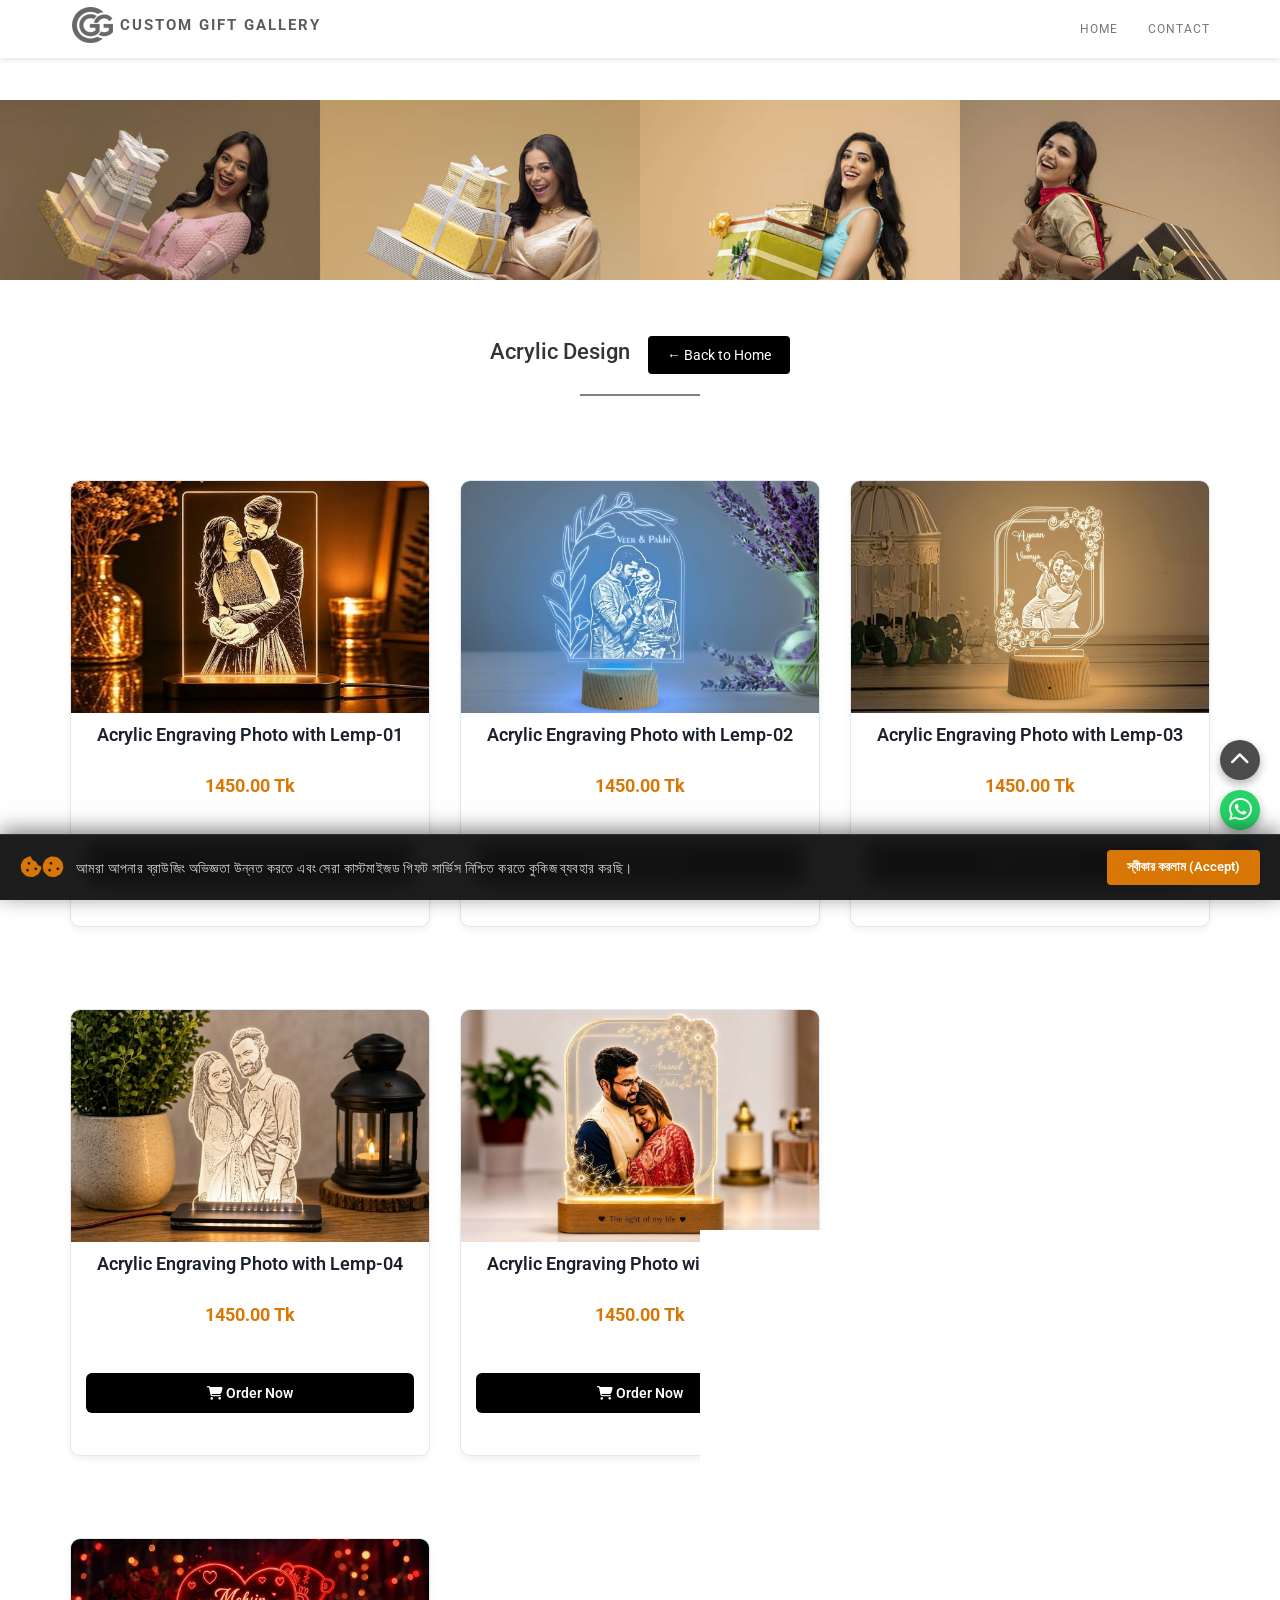
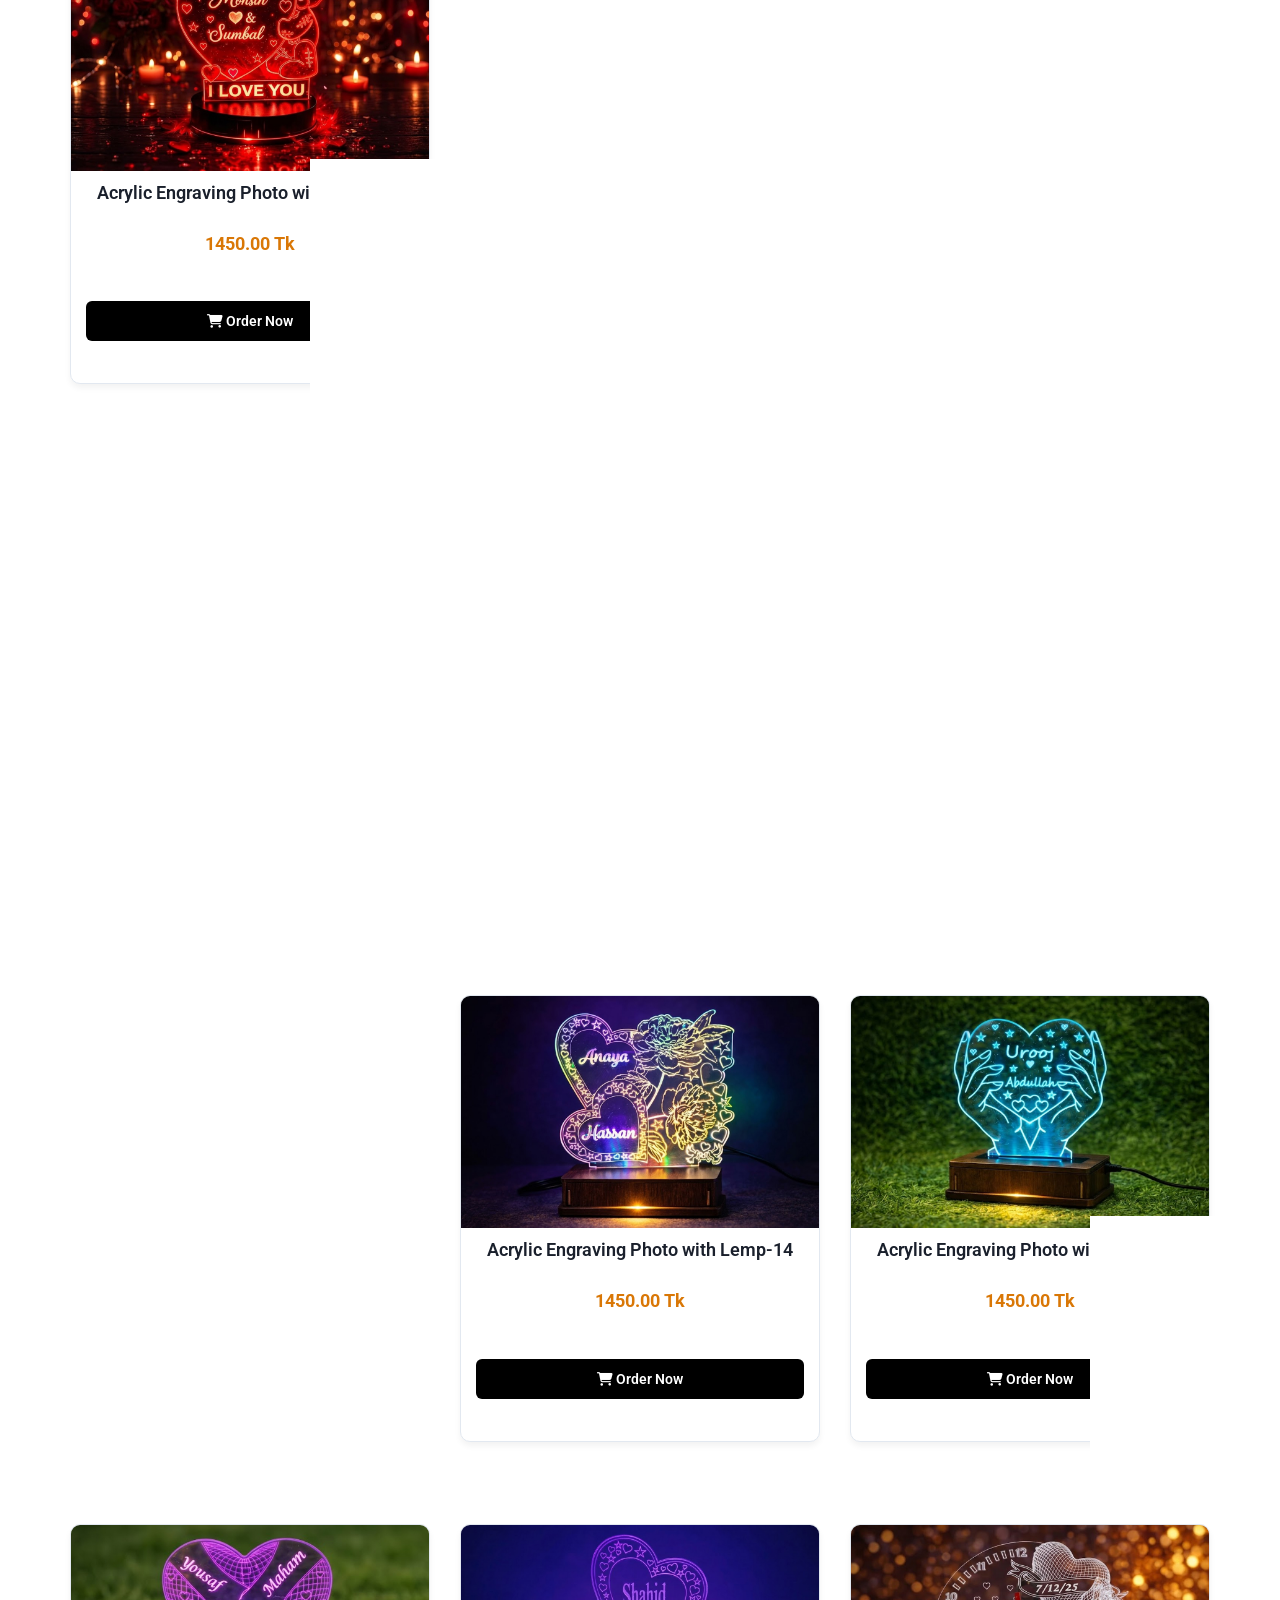
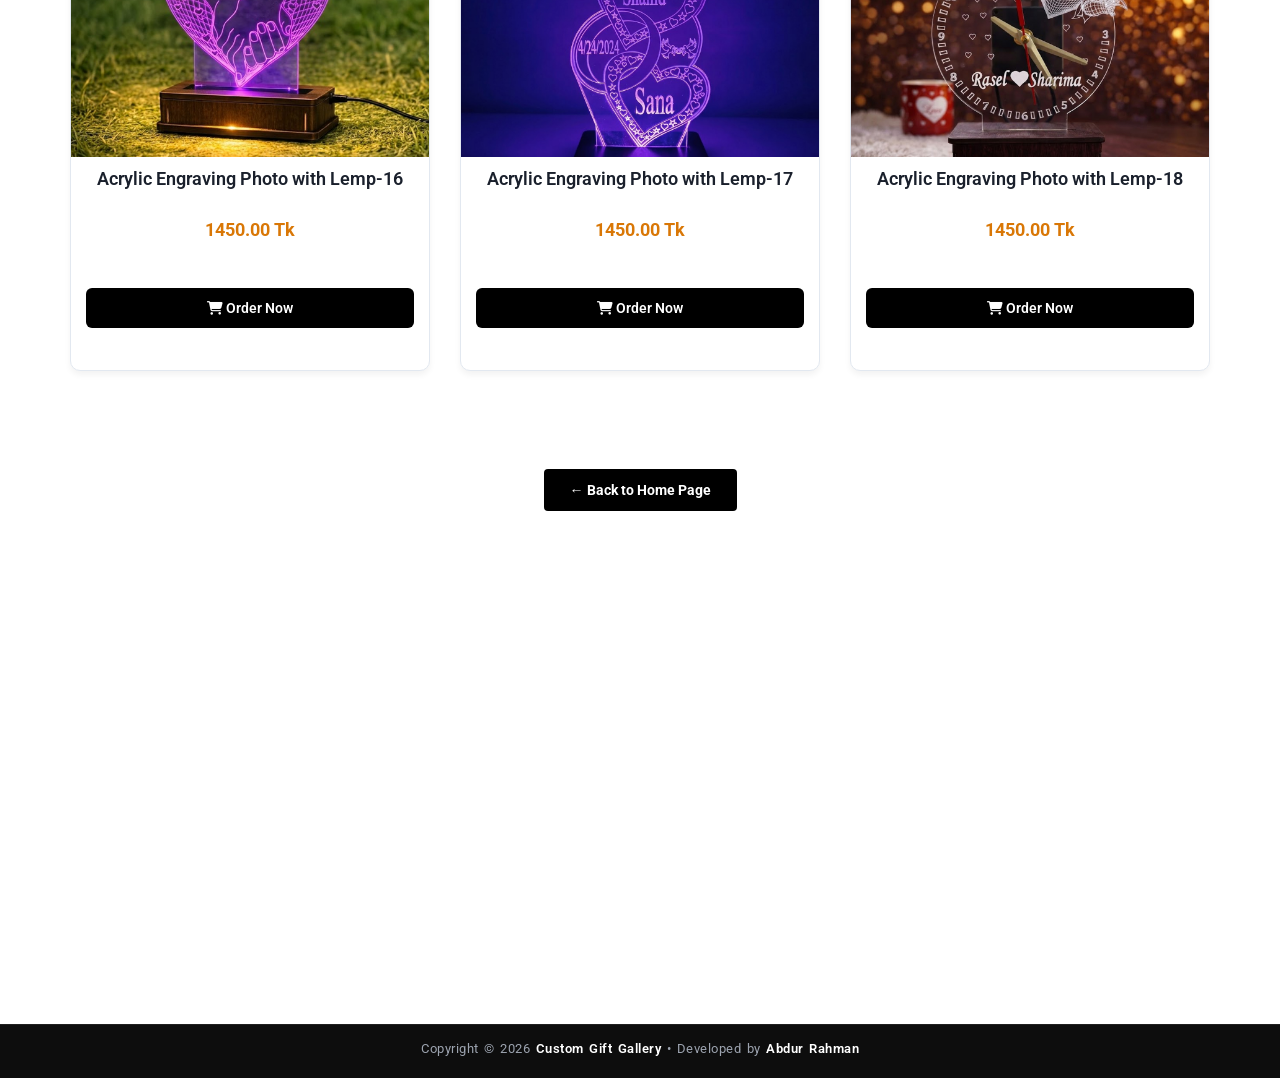
<file: acrylic.html>
<!DOCTYPE html>
<html lang="en">
<head>
	<meta charset="utf-8">
	<title>Acrylic Design | Custom Gift Gallery</title>

	<meta http-equiv="X-UA-Compatible" content="IE=Edge">
	<meta name="viewport" content="width=device-width, initial-scale=1">
	
	<!-- Google SEO Meta Tags -->
	<meta name="keywords" content="Acrylic Design, Custom Acrylic Frame, LED Acrylic Song Plaque, Custom Gift Gallery, Chattogram Gift Shop">
	<meta name="description" content="Explore custom printed acrylic frames, LED song plaques, and unique gift items at Custom Gift Gallery in Chattogram. Premium quality customized gift items.">
	<meta name="robots" content="index, follow">
	<link rel="canonical" href="https://customgiftgallerybd.com/acrylic.html">

	<!-- Facebook Open Graph (OG) Meta Tags (Updated with images/fb.jpg) -->
	<meta property="og:type" content="website">
	<meta property="og:title" content="Acrylic Design | Custom Gift Gallery">
	<meta property="og:description" content="Discover unique customized acrylic items, LED song plaques, and photo frames. Order online or visit us in Chattogram!">
	<meta property="og:image" content="https://customgiftgallerybd.com/images/fb.jpg">
	<meta property="og:url" content="https://customgiftgallerybd.com/acrylic.html">
	<meta property="og:site_name" content="Custom Gift Gallery">

	<!-- Stylesheets -->
	<link rel="stylesheet" href="css/bootstrap.min.css">
	<link rel="stylesheet" href="css/animate.min.css">
	<link rel="stylesheet" href="css/font-awesome.min.css">
	<!-- Font Awesome 6 Latest CDN (Fixed Broken Icons) -->
	<link rel="stylesheet" href="https://cdnjs.cloudflare.com/ajax/libs/font-awesome/6.4.0/css/all.min.css">
	<link rel="stylesheet" href="css/nivo-lightbox.css">
	<link rel="stylesheet" href="css/nivo_themes/default/default.css">
	<link rel="stylesheet" href="css/style.css">
	
	<!-- Fonts -->
	<link href="https://fonts.googleapis.com/css?family=Roboto:400,500" rel="stylesheet" type="text/css">
	<link rel="preconnect" href="https://fonts.googleapis.com">
	<link rel="preconnect" href="https://fonts.gstatic.com" crossorigin>
	<link href="https://fonts.googleapis.com/css2?family=Hind+Siliguri:wght@400;600;700&display=swap" rel="stylesheet">
	<!-- Favicon Tag -->
	<link rel="icon" type="image/x-icon" href="images/logo.png">
	<style>
		/* প্রোডাক্ট কার্ড কাস্টম স্টাইল */
		.product-card {
			background: #fff;
			border: 1px solid #e2e8f0;
			border-radius: 10px;
			overflow: hidden;
			margin-bottom: 30px;
			transition: all 0.3s ease;
			box-shadow: 0 4px 6px rgba(0, 0, 0, 0.05);
		}
		.product-card:hover {
			transform: translateY(-5px);
			box-shadow: 0 10px 20px rgba(0, 0, 0, 0.12);
		}
		.product-card img {
			width: 100%;
			height: 250px;
			object-fit: cover;
		}
		.product-info {
			padding: 18px 15px;
			text-align: center;
		}
		.product-title {
			font-size: 16px;
			font-weight: 600;
			color: #1a202c;
			margin-top: 0;
			margin-bottom: 12px;
			min-height: 48px;
			line-height: 1.4;
			display: block;
		}
		.product-price {
			font-size: 18px;
			font-weight: 700;
			color: #d97706;
			margin-bottom: 15px;
		}
		.btn-order {
			display: block;
			width: 100%;
			background-color: #000;
			color: #fff;
			padding: 10px 0;
			border-radius: 6px;
			font-weight: 600;
			text-decoration: none;
			border: none;
			cursor: pointer;
			transition: all 0.2s ease;
		}
		.btn-order:hover {
			background-color: #333;
			color: #fff;
			text-decoration: none;
		}

		/* মোডাল ও ইমবেড স্টাইল */
		.modal-content {
			border-radius: 12px;
			overflow: hidden;
		}
		.modal-body {
			padding: 0 !important;
			background-color: #f9fafb;
		}
		.jotform-crop-container {
			overflow: hidden;
			height: 520px;
			width: 100%;
			position: relative;
		}
		.jotform-crop-container iframe {
			width: 100%;
			height: 600px;
			border: none;
			position: absolute;
			top: 0;
			left: 0;
		}

		/* পেমেন্ট ব্যাকজ কাস্টম স্টাইল */
		.payment-badge {
			display: inline-block;
			background: rgba(255, 255, 255, 0.12);
			border: 1px solid rgba(255, 255, 255, 0.25);
			color: #fff;
			padding: 5px 10px;
			border-radius: 5px;
			font-size: 12px;
			font-weight: 600;
			margin-right: 4px;
			margin-bottom: 8px;
			letter-spacing: 0.3px;
		}
		.payment-badge i {
			margin-right: 4px;
		}

		/* ফুটার লিংক হোভার ইফেক্ট */
		footer ul.footer-links {
			list-style: none;
			padding: 0;
			margin: 0;
		}
		footer ul.footer-links li {
			margin-bottom: 8px;
		}
		footer ul.footer-links li a {
			color: #d1d5db;
			text-decoration: none;
			transition: color 0.2s ease;
			font-size: 14px;
		}
		footer ul.footer-links li a:hover {
			color: #d97706;
			padding-left: 4px;
		}
	</style>

</head>
<body>

<!-- preloader section -->
<section class="preloader">
	<div class="sk-spinner sk-spinner-pulse"></div>
</section>

<!-- navigation section -->
<section class="navbar navbar-default navbar-fixed-top" role="navigation">
	<div class="container">
		<div class="navbar-header">
			<button class="navbar-toggle" data-toggle="collapse" data-target=".navbar-collapse">
				<span class="icon icon-bar"></span>
				<span class="icon icon-bar"></span>
				<span class="icon icon-bar"></span>
			</button>
			<a href="index.html" class="navbar-brand">
				<img src="images/logo.png" alt="Logo" class="site-logo">CUSTOM GIFT GALLERY</a>
		</div>
		<div class="collapse navbar-collapse">
			<ul class="nav navbar-nav navbar-right">
				<li><a href="index.html" class="smoothScroll">HOME</a></li>
				<li><a href="https://wa.link/1royz8" target="_blank" class="smoothScroll">CONTACT</a></li>
			</ul>
		</div>
	</div>
</section>

<!-- product page slim banner -->
<section style="height: 180px; min-height: 180px; padding: 0; background: url('images/home-b.jpg') no-repeat center center / cover; margin-top: 50px;">
</section>

<!-- gallery section (PRODUCTS) -->
<section id="gallery" class="parallax-section" style="padding-top: 40px; padding-bottom: 40px;">
	<div class="container">
		<div class="row">
			<div class="col-md-offset-2 col-md-8 col-sm-12 text-center" style="margin-bottom: 30px;">
				<h1 class="heading" style="display: inline-block; margin-right: 15px;">Acrylic Design</h1>
				<a href="index.html" onclick="window.top.location.href='index.html'; return false;" class="btn" style="background-color: #000; color: #fff; padding: 8px 18px; text-decoration: none; border-radius: 4px; display: inline-block;">
					← Back to Home
				</a>
				<hr>
			</div>
		</div>
			
		<div class="row">
			<!-- Product 1 -->
			<div class="col-md-4 col-sm-6 wow fadeInUp" data-wow-delay="0.2s">
				<div class="product-card">
					<img src="images/Acrylic01.jpg" alt="এক্রেলিক ল্যাম্প ছবি">
					<div class="product-info">
						<h3 class="product-title">Acrylic Engraving Photo with Lemp-01</h3>
						<div class="product-price">1450.00 Tk</div>
						<button class="btn-order" data-toggle="modal" data-target="#orderModal">
							<i class="fa fa-shopping-cart"></i> Order Now
						</button>
					</div>
				</div>
			</div>

			<!-- Product 2 -->
			<div class="col-md-4 col-sm-6 wow fadeInUp" data-wow-delay="0.3s">
				<div class="product-card">
					<img src="images/Acrylic02.jpg" alt="এক্রেলিক ল্যাম্প ছবি">
					<div class="product-info">
						<h3 class="product-title">Acrylic Engraving Photo with Lemp-02</h3>
						<div class="product-price">1450.00 Tk</div>
						<button class="btn-order" data-toggle="modal" data-target="#orderModal">
							<i class="fa fa-shopping-cart"></i> Order Now
						</button>
					</div>
				</div>
			</div>

			<!-- Product 3 -->
			<div class="col-md-4 col-sm-6 wow fadeInUp" data-wow-delay="0.4s">
				<div class="product-card">
					<img src="images/Acrylic03.jpg" alt="এক্রেলিক ল্যাম্প ছবি">
					<div class="product-info">
						<h3 class="product-title">Acrylic Engraving Photo with Lemp-03</h3>
						<div class="product-price">1450.00 Tk</div>
						<button class="btn-order" data-toggle="modal" data-target="#orderModal">
							<i class="fa fa-shopping-cart"></i> Order Now
						</button>
					</div>
				</div>
			</div>

			<!-- Product 4 -->
			<div class="col-md-4 col-sm-6 wow fadeInUp" data-wow-delay="0.5s">
				<div class="product-card">
					<img src="images/Acrylic04.jpg" alt="এক্রেলিক ল্যাম্প ছবি">
					<div class="product-info">
						<h3 class="product-title">Acrylic Engraving Photo with Lemp-04</h3>
						<div class="product-price">1450.00 Tk</div>
						<button class="btn-order" data-toggle="modal" data-target="#orderModal">
							<i class="fa fa-shopping-cart"></i> Order Now
						</button>
					</div>
				</div>
			</div>

			<!-- Product 5 -->
			<div class="col-md-4 col-sm-6 wow fadeInUp" data-wow-delay="0.6s">
				<div class="product-card">
					<img src="images/Acrylic05.jpg" alt="এক্রেলিক ল্যাম্প ছবি">
					<div class="product-info">
						<h3 class="product-title">Acrylic Engraving Photo with Lemp-05</h3>
						<div class="product-price">1450.00 Tk</div>
						<button class="btn-order" data-toggle="modal" data-target="#orderModal">
							<i class="fa fa-shopping-cart"></i> Order Now
						</button>
					</div>
				</div>
			</div>

			<!-- Product 6 -->
			<div class="col-md-4 col-sm-6 wow fadeInUp" data-wow-delay="0.7s">
				<div class="product-card">
					<img src="images/Acrylic06.jpg" alt="এক্রেলিক ল্যাম্প ছবি">
					<div class="product-info">
						<h3 class="product-title">Acrylic Engraving Photo with Lemp-06</h3>
						<div class="product-price">1450.00 Tk</div>
						<button class="btn-order" data-toggle="modal" data-target="#orderModal">
							<i class="fa fa-shopping-cart"></i> Order Now
						</button>
					</div>
				</div>
			</div>
			<!-- Product 7 -->
			<div class="col-md-4 col-sm-6 wow fadeInUp" data-wow-delay="0.7s">
				<div class="product-card">
					<img src="images/Acrylic07.jpg" alt="এক্রেলিক ল্যাম্প ছবি">
					<div class="product-info">
						<h3 class="product-title">Acrylic Engraving Photo with Lemp-07</h3>
						<div class="product-price">1450.00 Tk</div>
						<button class="btn-order" data-toggle="modal" data-target="#orderModal">
							<i class="fa fa-shopping-cart"></i> Order Now
						</button>
					</div>
				</div>
			</div>
			<!-- Product 8 -->
			<div class="col-md-4 col-sm-6 wow fadeInUp" data-wow-delay="0.7s">
				<div class="product-card">
					<img src="images/Acrylic08.jpg" alt="এক্রেলিক ল্যাম্প ছবি">
					<div class="product-info">
						<h3 class="product-title">Acrylic Engraving Photo with Lemp-08</h3>
						<div class="product-price">1450.00 Tk</div>
						<button class="btn-order" data-toggle="modal" data-target="#orderModal">
							<i class="fa fa-shopping-cart"></i> Order Now
						</button>
					</div>
				</div>
			</div>
			<!-- Product 9 -->
			<div class="col-md-4 col-sm-6 wow fadeInUp" data-wow-delay="0.7s">
				<div class="product-card">
					<img src="images/Acrylic09.jpg" alt="এক্রেলিক ল্যাম্প ছবি">
					<div class="product-info">
						<h3 class="product-title">Acrylic Engraving Photo with Lemp-09</h3>
						<div class="product-price">1450.00 Tk</div>
						<button class="btn-order" data-toggle="modal" data-target="#orderModal">
							<i class="fa fa-shopping-cart"></i> Order Now
						</button>
					</div>
				</div>
			</div>
			<!-- Product 10 -->
			<div class="col-md-4 col-sm-6 wow fadeInUp" data-wow-delay="0.7s">
				<div class="product-card">
					<img src="images/Acrylic10.jpg" alt="এক্রেলিক ল্যাম্প ছবি">
					<div class="product-info">
						<h3 class="product-title">Acrylic Engraving Photo with Lemp-10</h3>
						<div class="product-price">1450.00 Tk</div>
						<button class="btn-order" data-toggle="modal" data-target="#orderModal">
							<i class="fa fa-shopping-cart"></i> Order Now
						</button>
					</div>
				</div>
			</div>
			<!-- Product 11 -->
			<div class="col-md-4 col-sm-6 wow fadeInUp" data-wow-delay="0.7s">
				<div class="product-card">
					<img src="images/Acrylic11.jpg" alt="এক্রেলিক ল্যাম্প ছবি">
					<div class="product-info">
						<h3 class="product-title">Acrylic Engraving Photo with Lemp-11</h3>
						<div class="product-price">1450.00 Tk</div>
						<button class="btn-order" data-toggle="modal" data-target="#orderModal">
							<i class="fa fa-shopping-cart"></i> Order Now
						</button>
					</div>
				</div>
			</div>
			<!-- Product 12 -->
			<div class="col-md-4 col-sm-6 wow fadeInUp" data-wow-delay="0.7s">
				<div class="product-card">
					<img src="images/Acrylic12.jpg" alt="এক্রেলিক ল্যাম্প ছবি">
					<div class="product-info">
						<h3 class="product-title">Acrylic Engraving Photo with Lemp-12</h3>
						<div class="product-price">1450.00 Tk</div>
						<button class="btn-order" data-toggle="modal" data-target="#orderModal">
							<i class="fa fa-shopping-cart"></i> Order Now
						</button>
					</div>
				</div>
			</div>
			<!-- Product 13 -->
			<div class="col-md-4 col-sm-6 wow fadeInUp" data-wow-delay="0.7s">
				<div class="product-card">
					<img src="images/Acrylic13.jpg" alt="এক্রেলিক ল্যাম্প ছবি">
					<div class="product-info">
						<h3 class="product-title">Acrylic Engraving Photo with Lemp-13</h3>
						<div class="product-price">1450.00 Tk</div>
						<button class="btn-order" data-toggle="modal" data-target="#orderModal">
							<i class="fa fa-shopping-cart"></i> Order Now
						</button>
					</div>
				</div>
			</div>
			<!-- Product 14 -->
			<div class="col-md-4 col-sm-6 wow fadeInUp" data-wow-delay="0.7s">
				<div class="product-card">
					<img src="images/Acrylic14.jpg" alt="এক্রেলিক ল্যাম্প ছবি">
					<div class="product-info">
						<h3 class="product-title">Acrylic Engraving Photo with Lemp-14</h3>
						<div class="product-price">1450.00 Tk</div>
						<button class="btn-order" data-toggle="modal" data-target="#orderModal">
							<i class="fa fa-shopping-cart"></i> Order Now
						</button>
					</div>
				</div>
			</div>
			<!-- Product 15 -->
			<div class="col-md-4 col-sm-6 wow fadeInUp" data-wow-delay="0.7s">
				<div class="product-card">
					<img src="images/Acrylic15.jpg" alt="এক্রেলিক ল্যাম্প ছবি">
					<div class="product-info">
						<h3 class="product-title">Acrylic Engraving Photo with Lemp-15</h3>
						<div class="product-price">1450.00 Tk</div>
						<button class="btn-order" data-toggle="modal" data-target="#orderModal">
							<i class="fa fa-shopping-cart"></i> Order Now
						</button>
					</div>
				</div>
			</div>
			<!-- Product 16 -->
			<div class="col-md-4 col-sm-6 wow fadeInUp" data-wow-delay="0.7s">
				<div class="product-card">
					<img src="images/Acrylic16.jpg" alt="এক্রেলিক ল্যাম্প ছবি">
					<div class="product-info">
						<h3 class="product-title">Acrylic Engraving Photo with Lemp-16</h3>
						<div class="product-price">1450.00 Tk</div>
						<button class="btn-order" data-toggle="modal" data-target="#orderModal">
							<i class="fa fa-shopping-cart"></i> Order Now
						</button>
					</div>
				</div>
			</div>
			<!-- Product 17 -->
			<div class="col-md-4 col-sm-6 wow fadeInUp" data-wow-delay="0.7s">
				<div class="product-card">
					<img src="images/Acrylic17.jpg" alt="এক্রেলিক ল্যাম্প ছবি">
					<div class="product-info">
						<h3 class="product-title">Acrylic Engraving Photo with Lemp-17</h3>
						<div class="product-price">1450.00 Tk</div>
						<button class="btn-order" data-toggle="modal" data-target="#orderModal">
							<i class="fa fa-shopping-cart"></i> Order Now
						</button>
					</div>
				</div>
			</div>
			<!-- Product 18 -->
			<div class="col-md-4 col-sm-6 wow fadeInUp" data-wow-delay="0.7s">
				<div class="product-card">
					<img src="images/Acrylic18.jpg" alt="এক্রেলিক ল্যাম্প ছবি">
					<div class="product-info">
						<h3 class="product-title">Acrylic Engraving Photo with Lemp-18</h3>
						<div class="product-price">1450.00 Tk</div>
						<button class="btn-order" data-toggle="modal" data-target="#orderModal">
							<i class="fa fa-shopping-cart"></i> Order Now
						</button>
					</div>
				</div>
			</div>
		</div>
	</div>
</section>

<!-- প্রোডাক্টগুলোর নিচে ব্যাক বাটন -->
<div class="row" style="margin-top: 10px; margin-bottom: 40px;">
    <div class="col-md-12 text-center">
        <a href="index.html" target="_top" class="btn" style="background-color: #000; color: #fff; padding: 10px 25px; text-decoration: none; border-radius: 4px; font-weight: bold; display: inline-block;">
            ← Back to Home Page
        </a>
    </div>
</div>

<!-- ================= ORDER FORM MODAL ================= -->
<div class="modal fade" id="orderModal" tabindex="-1" role="dialog" aria-labelledby="orderModalLabel" aria-hidden="true">
  <div class="modal-dialog modal-lg" role="document">
    <div class="modal-content">
      <div class="modal-header" style="background: #1a202c; color: #fff; border-bottom: none; padding: 15px 20px;">
        <button type="button" class="close" data-dismiss="modal" aria-label="Close" style="color: #fff; opacity: 1;">
          <span aria-hidden="true">&times;</span>
        </button>
        <h4 class="modal-title" id="orderModalLabel" style="font-weight: 600;">Complete Your Pre-Order</h4>
      </div>
      <div class="modal-body">
        <div class="jotform-crop-container">
          <iframe src="https://form.jotform.com/262253934595466" title="Pre-Order Form"></iframe>
        </div>
      </div>
    </div>
  </div>
</div>

<!-- footer section -->
<footer id="footer" class="parallax-section" style="padding: 50px 0 30px 0;">
	<div class="container">
		<div class="row">
			<!-- Contact Info -->
			<div class="col-md-4 col-sm-4 wow fadeInUp" data-wow-delay="0.6s">
				<h2 class="heading">Contact Info.</h2>
				<div class="ph">
					<p><i class="fa fa-phone"></i> Phone</p>
					<h4>+880 1863 585076, +880 1304 999999</h4>
				</div>
				<div class="ph">
					<p><i class="fa fa-envelope"></i> E-Mail</p>
					<h4>info@customgiftgallerybd.com </h4><h4>cgiftgallery@gmail.com </h4>
				</div>
				<div class="address">
					<p><i class="fa fa-map-marker"></i> Our Location</p>
					<h4>Mansurabad, Front of Passport Office, Double Mooring, Chattogram.</h4>
				</div>
			</div>

			<!-- Useful Links & Verified Section -->
			<div class="col-md-4 col-sm-4 wow fadeInUp" data-wow-delay="0.6s">
				<h2 class="heading">Useful Links</h2>
				<ul class="footer-links">
					<li><a href="about.html"><i class="fa fa-angle-right"></i><b> About CGG!</b></a></li>
					<li><a href="how-to-order.html"><i class="fa fa-angle-right"></i><b> How to Order?</b></a></li>
					<li><a href="terms.html"><i class="fa fa-angle-right"></i><b> Terms & Conditions</b></a></li>
					<li><a href="privacy.html"><i class="fa fa-angle-right"></i><b> Privacy Policy</b></a></li>
					<li><a href="billing.html"><i class="fa fa-angle-right"></i><b> Billing Policy</b></a></li>
					<li><a href="refund.html"><i class="fa fa-angle-right"></i><b> Refund & Return Policy</b></a></li>
				</ul>

				<!-- Verified & Trusted Perfect Fit -->
				<div style="margin-top: 15px; padding-top: 10px; border-top: 1px solid rgba(255, 255, 255, 0.15);">
					<div style="font-size: 12.5px; color: #fff; font-weight: bold; text-transform: uppercase; margin-bottom: 8px; letter-spacing: 0.5px;">
						<i class="fa fa-shield" style="color: #22c55e;"></i> Verified & Trusted
					</div>
					<div style="display: flex; flex-direction: column; gap: 5px;">
						<div style="background: rgba(0, 0, 0, 0.4); border: 1px solid rgba(255, 255, 255, 0.15); padding: 5px 8px; border-radius: 4px; font-size: 11px; color: #d1d5db;">
							<i class="fa fa-check-circle" style="color: #22c55e; margin-right: 5px;"></i> 100% Verified Custom Gift Shop
						</div>
						<div style="background: rgba(0, 0, 0, 0.4); border: 1px solid rgba(255, 255, 255, 0.15); padding: 5px 8px; border-radius: 4px; font-size: 11px; color: #d1d5db;">
							<i class="fa fa-lock" style="color: #d97706; margin-right: 5px;"></i> Secure Checkout & Safe Transactions
						</div>
						<div style="background: rgba(0, 0, 0, 0.4); border: 1px solid rgba(255, 255, 255, 0.15); padding: 5px 8px; border-radius: 4px; font-size: 11px; color: #d1d5db;">
							<i class="fa fa-star" style="color: #eab308; margin-right: 5px;"></i> Trusted by Thousands of Customers
						</div>
					</div>
				</div>
			</div>

			<!-- Follow Us & Payment Methods -->
			<div class="col-md-4 col-sm-4 wow fadeInUp" data-wow-delay="0.6s">
				<h2 class="heading" style="margin-bottom: 8px;">Follow Us</h2>
				<ul class="social-icon" style="margin-bottom: 10px;">
					<li><a href="https://wa.me/8801863585076" target="_blank" class="fa-brands fa-whatsapp wow bounceIn" data-wow-delay="0.6s" title="WhatsApp"></a></li>
					<li><a href="https://www.facebook.com/customgift76/" target="_blank" class="fa-brands fa-facebook-f wow bounceIn" data-wow-delay="0.3s" title="Facebook"></a></li>
					<li><a href="https://www.tiktok.com/@custom.gift.galle" target="_blank" class="fa-brands fa-tiktok wow bounceIn" data-wow-delay="0.5s" title="TikTok"></a></li>
					<li><a href="https://wa.link/1royz8" target="_blank" class="fa-brands fa-youtube wow bounceIn" data-wow-delay="0.9s" title="YouTube"></a></li>
					<li><a href="mailto:info@customgiftgallerybd.com" class="fa-solid fa-envelope wow bounceIn" data-wow-delay="0.9s" title="Email"></a></li>
				</ul>

				<!-- Payment Methods & Highlights -->
				<div>
					<h2 class="heading" style="font-size: 13px; margin-bottom: 5px; text-transform: uppercase;">We Accept</h2>
					<div style="margin-bottom: 6px;">
						<span class="payment-badge"><i class="fa fa-mobile"></i> bKash</span>
						<span class="payment-badge"><i class="fa fa-mobile"></i> Nagad</span>
						<span class="payment-badge"><i class="fa fa-mobile"></i> Rocket</span>
						<span class="payment-badge"><i class="fa fa-mobile"></i> Upay</span>
						<span class="payment-badge"><i class="fa fa-university"></i> CellFin</span>
						<span class="payment-badge"><i class="fa fa-qrcode"></i> Bangla QR</span>
						<span class="payment-badge"><i class="fa fa-credit-card"></i> Visa</span>
						<span class="payment-badge"><i class="fa fa-credit-card"></i> Mastercard</span>
						<span class="payment-badge"><i class="fa fa-credit-card"></i> AMEX</span>
						<span class="payment-badge"><i class="fa fa-truck"></i> Cash on Delivery</span>
					</div>

					<div style="color: #d1d5db; font-size: 11.5px; line-height: 1.4;">
						<p style="margin-bottom: 2px;"><i class="fa fa-truck" style="color: #d97706;"></i> <strong>Fast Home Delivery All Over Bangladesh</strong></p>
						<p style="margin-bottom: 0;"><i class="fa fa-shield" style="color: #22c55e;"></i> <strong>100% Quality Guaranteed Custom Gift Items</strong></p>
					</div>
				</div>

			</div>

			</div>
		</div>
	</div>
</footer>

<!-- copyright section -->
<section id="copyright" style="background: #0d0d0d; padding: 22px 0; border-top: 1px solid rgba(255, 255, 255, 0.08);">
    <div class="container">
        <div class="row">
            <div class="col-md-12 text-center">
                <style>
                    .hover-link {
                        color: #9ca3af;
                        transition: color 0.3s ease;
                        text-decoration: none;
                    }
                    .hover-link:hover {
                        color: #d97706 !important;
                        text-decoration: none;
                    }
                </style>
                <p style="font-size: 13px; color: #9ca3af; letter-spacing: 0.5px; margin: 0; word-spacing: 2px;">
                    Copyright &copy; 2026 
                    <a href="index.html" class="hover-link" style="font-weight: 600;">Custom Gift Gallery</a> &bull; Developed by 
                    <a href="https://wa.me/8801304999999" target="_blank" class="hover-link" style="font-weight: 600;">Abdur Rahman</a>
                </p>
            </div>
        </div>
    </div>
</section>

<!-- JAVASCRIPT JS FILES -->	
<script src="js/jquery.js"></script>
<script src="js/bootstrap.min.js"></script>
<script src="js/jquery.parallax.js"></script>
<script src="js/smoothscroll.js"></script>
<script src="js/wow.min.js"></script>
<script src="js/custom.js"></script>

<!-- Floating WhatsApp, Call & Go to Top Buttons -->
<div style="position: fixed; bottom: 20px; right: 20px; z-index: 9999; display: flex; flex-direction: column; gap: 10px;">
    
    <!-- Go to Top Button -->
    <a href="#" onclick="window.scrollTo({top: 0, behavior: 'smooth'}); return false;" title="Go to top" style="background: rgba(0, 0, 0, 0.7); color: #fff; width: 40px; height: 40px; border-radius: 50%; display: flex; align-items: center; justify-content: center; font-size: 20px; box-shadow: 0 4px 10px rgba(0,0,0,0.3); transition: 0.3s; text-decoration: none;">
        <i class="fa fa-chevron-up"></i>
    </a>

    <!-- WhatsApp Button -->
    <a href="https://wa.me/8801863585076" target="_blank" title="Chat on WhatsApp" style="background: #25d366; color: #fff; width: 40px; height: 40px; border-radius: 50%; display: flex; align-items: center; justify-content: center; font-size: 26px; box-shadow: 0 4px 10px rgba(0,0,0,0.3); transition: 0.3s; text-decoration: none;">
        <i class="fa-brands fa-whatsapp"></i>
    </a>

    <!-- Call Button -->
    <a href="tel:+8801863585076" title="Call Us" style="background: #007bff; color: #fff; width: 40px; height: 40px; border-radius: 50%; display: flex; align-items: center; justify-content: center; font-size: 22px; box-shadow: 0 4px 10px rgba(0,0,0,0.3); transition: 0.3s; text-decoration: none;">
        <i class="fa fa-phone"></i>
    </a>
</div>

<!-- Modern Cookies Consent Banner -->
<div id="cookieConsentBanner" style="position: fixed; bottom: 0; left: 0; width: 100%; background: rgba(17, 17, 17, 0.95); backdrop-filter: blur(10px); border-top: 1px solid rgba(255, 255, 255, 0.1); color: #fff; padding: 15px 20px; z-index: 99999; display: flex; align-items: center; justify-content: space-between; flex-wrap: wrap; gap: 15px; box-shadow: 0 -4px 20px rgba(0,0,0,0.5);">
    <div style="display: flex; align-items: center; gap: 12px; max-width: 900px; flex: 1; min-width: 280px;">
        <span style="font-size: 22px; color: #d97706;"><i class="fa fa-cookie-bite">🍪</i></span>
        <p style="margin: 0; font-size: 13.5px; color: #d1d5db; line-height: 1.5;">
            আমরা আপনার ব্রাউজিং অভিজ্ঞতা উন্নত করতে এবং সেরা কাস্টমাইজড গিফট সার্ভিস নিশ্চিত করতে কুকিজ ব্যবহার করছি। 
        </p>
    </div>
    <div style="display: flex; align-items: center; gap: 10px;">
        <button onclick="acceptCookies()" style="background: #d97706; color: #fff; border: none; padding: 8px 20px; border-radius: 4px; font-size: 13px; font-weight: 600; cursor: pointer; transition: background 0.3s;">
            স্বীকার করলাম (Accept)
        </button>
    </div>
</div>

<script>
    // কুকিজ অ্যাক্সেপ্ট করলে ব্যানার লুকিয়ে রাখবে এবং ব্রাউজারে সেভ করে রাখবে
    function acceptCookies() {
        localStorage.setItem('cgg_cookie_accepted', 'true');
        document.getElementById('cookieConsentBanner').style.display = 'none';
    }

    // পেজ লোড হওয়ার সময় চেক করবে আগে অলরেডি এক্সেপ্ট করা আছে কিনা
    window.onload = function() {
        if (localStorage.getItem('cgg_cookie_accepted') === 'true') {
            document.getElementById('cookieConsentBanner').style.display = 'none';
        }
    }
</script>
</body>
</html>
</file>
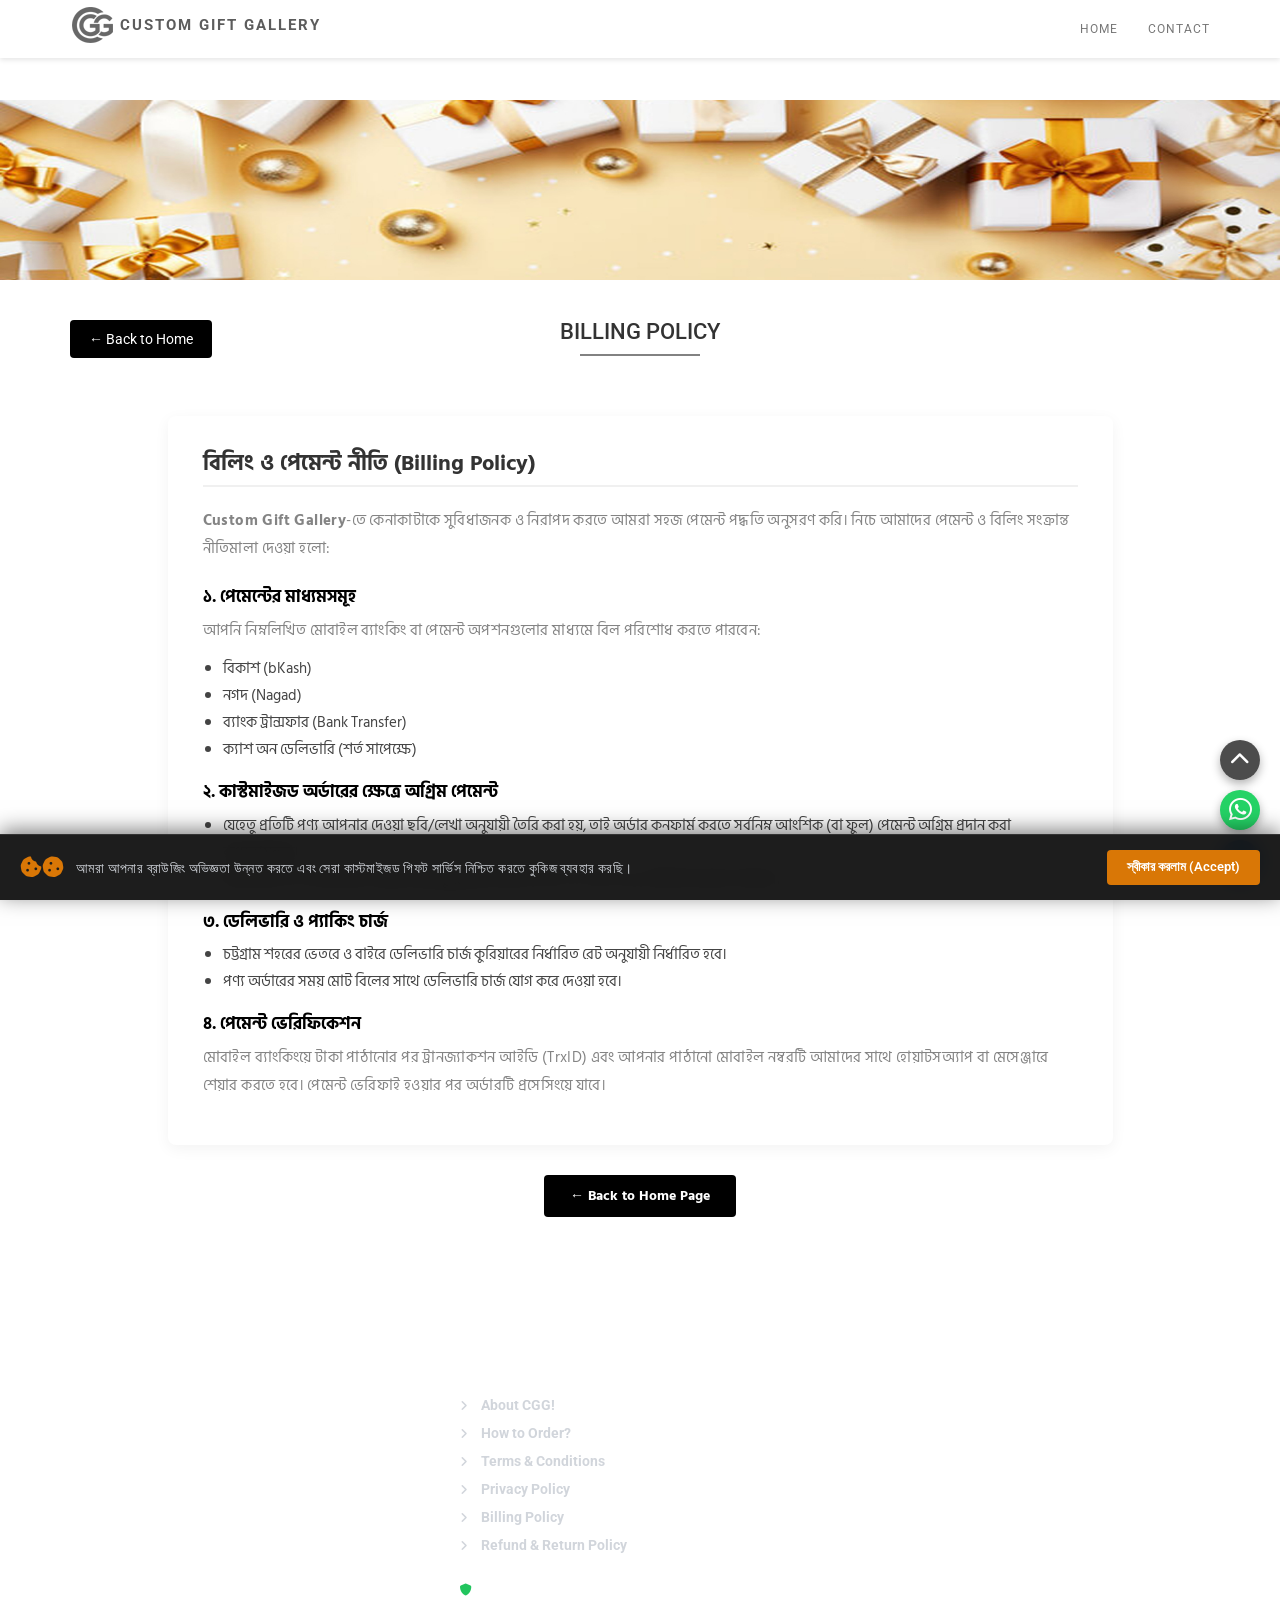
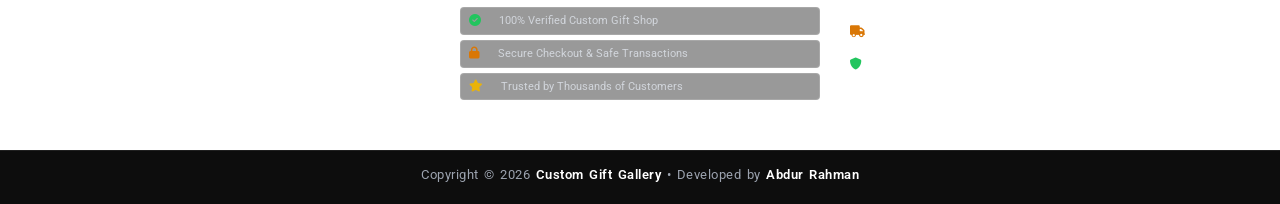
<file: billing.html>
<!DOCTYPE html>
<html lang="bn">
<head>
	<meta charset="utf-8">
	<title>Billing Policy - Custom Gift Gallery</title>

	<meta http-equiv="X-UA-Compatible" content="IE=Edge">
	<meta name="viewport" content="width=device-width, initial-scale=1">

	<link rel="stylesheet" href="css/bootstrap.min.css">
	<link rel="stylesheet" href="css/animate.min.css">
	<link rel="stylesheet" href="css/font-awesome.min.css">
	<!-- Font Awesome 6 Latest CDN (Fixed Broken Icons) -->
	<link rel="stylesheet" href="https://cdnjs.cloudflare.com/ajax/libs/font-awesome/6.4.0/css/all.min.css">
	<link rel="stylesheet" href="css/style.css">
	<link href='https://fonts.googleapis.com/css?family=Roboto:400,500' rel='stylesheet' type='text/css'>
	
	<!-- Google Fonts: Hind Siliguri (Bengali) -->
	<link rel="preconnect" href="https://fonts.googleapis.com">
	<link rel="preconnect" href="https://fonts.gstatic.com" crossorigin>
	<link href="https://fonts.googleapis.com/css2?family=Hind+Siliguri:wght@400;600;700&display=swap" rel="stylesheet">
	<!-- Favicon Tag -->
	<link rel="icon" type="image/x-icon" href="images/logo.png">
	<style>
		/* Payment Badges */
		.payment-badge {
    display: inline-block;
    background: rgba(255, 255, 255, 0.12);
    border: 1px solid rgba(255, 255, 255, 0.25);
    color: #fff;
    padding: 4px 8px;
    border-radius: 4px;
    font-size: 11.5px;
    font-weight: 600;
    margin-right: 3px;
    margin-bottom: 5px;
    letter-spacing: 0.3px;
}

		/* Footer Link Styling */
		footer ul.footer-links {
			list-style: none;
			padding: 0;
			margin: 0;
		}
		footer ul.footer-links li {
			margin-bottom: 8px;
		}
		footer ul.footer-links li a {
			color: #d1d5db;
			text-decoration: none;
			transition: color 0.2s ease;
			font-size: 14px;
		}
		footer ul.footer-links li a:hover {
			color: #d97706;
			padding-left: 4px;
		}
	</style>
</head>
<body>

<!-- preloader section -->
<section class="preloader">
	<div class="sk-spinner sk-spinner-pulse"></div>
</section>

<!-- navigation section -->
<section class="navbar navbar-default navbar-fixed-top" role="navigation">
	<div class="container">
		<div class="navbar-header">
			<button class="navbar-toggle" data-toggle="collapse" data-target=".navbar-collapse">
				<span class="icon icon-bar"></span>
				<span class="icon icon-bar"></span>
				<span class="icon icon-bar"></span>
			</button>
			<a href="index.html" class="navbar-brand">
				<img src="images/logo.png" alt="Logo" class="site-logo">CUSTOM GIFT GALLERY</a>
		</div>
		<div class="collapse navbar-collapse">
			<ul class="nav navbar-nav navbar-right">
				<li><a href="index.html" target="_top">HOME</a></li>
				<li><a href="#footer" class="smoothScroll">CONTACT</a></li>
			</ul>
		</div>
	</div>
</section>

<!-- slim banner section -->
<section style="height: 180px; min-height: 180px; padding: 0; background: url('images/home-bg copy.jpg') no-repeat center center / cover; margin-top: 50px;">
</section>

<!-- header & back button section -->
<section style="padding-top: 40px; padding-bottom: 10px;">
	<div class="container">
		<div class="row" style="position: relative;">
			<!-- বাম পাশে ব্যাক বাটন -->
			<div class="col-md-3 col-sm-3 col-xs-12 text-left" style="margin-bottom: 10px;">
				<a href="index.html" target="_top" class="btn" style="background-color: #000; color: #fff; padding: 8px 18px; text-decoration: none; border-radius: 4px; display: inline-block;">
					← Back to Home
				</a>
			</div>

			<!-- মাঝখানে মেইন হেডিং -->
			<div class="col-md-6 col-sm-6 col-xs-12 text-center">
				<h1 class="heading" style="margin: 0; padding: 0;">BILLING POLICY</h1>
				<hr style="margin-top: 10px;">
			</div>

			<div class="col-md-3 col-sm-3 col-xs-12"></div>
		</div>
	</div>
</section>

<!-- main content section -->
<section style="padding: 30px 0 60px 0;">
	<div class="container">
		<div class="row">
			<div class="col-md-10 col-md-offset-1 col-sm-12 wow fadeInUp" data-wow-delay="0.3s">
				<div style="background: #fff; padding: 35px; border-radius: 8px; box-shadow: 0 4px 15px rgba(0,0,0,0.05); font-family: 'Hind Siliguri', sans-serif; color: #444; line-height: 1.8;">
					
					<h2 style="font-weight: 700; color: #333; margin-top: 0; margin-bottom: 20px; font-size: 22px; border-bottom: 2px solid #f0f0f0; padding-bottom: 10px;">
						বিলিং ও পেমেন্ট নীতি (Billing Policy)
					</h2>
					<p style="font-size: 15px; margin-bottom: 25px;">
						<b>Custom Gift Gallery</b>-তে কেনাকাটাকে সুবিধাজনক ও নিরাপদ করতে আমরা সহজ পেমেন্ট পদ্ধতি অনুসরণ করি। নিচে আমাদের পেমেন্ট ও বিলিং সংক্রান্ত নীতিমালা দেওয়া হলো:
					</p>

					<!-- ১. গ্রহণযোগ্য পেমেন্ট মাধ্যম -->
					<h3 style="font-weight: 700; color: #000; font-size: 17px; margin-top: 20px;">১. পেমেন্টের মাধ্যমসমূহ</h3>
					<p style="font-size: 15px;">
						আপনি নিম্নলিখিত মোবাইল ব্যাংকিং বা পেমেন্ট অপশনগুলোর মাধ্যমে বিল পরিশোধ করতে পারবেন:
					</p>
					<ul style="padding-left: 20px; font-size: 15px;">
						<li>বিকাশ (bKash)</li>
						<li>নগদ (Nagad)</li>
						<li>ব্যাংক ট্রান্সফার (Bank Transfer)</li>
						<li>ক্যাশ অন ডেলিভারি (শর্ত সাপেক্ষে)</li>
					</ul>

					<!-- ২. অগ্রিম পেমেন্ট নিয়ম -->
					<h3 style="font-weight: 700; color: #000; font-size: 17px; margin-top: 20px;">২. কাস্টমাইজড অর্ডারের ক্ষেত্রে অগ্রিম পেমেন্ট</h3>
					<ul style="padding-left: 20px; font-size: 15px;">
						<li>যেহেতু প্রতিটি পণ্য আপনার দেওয়া ছবি/লেখা অনুযায়ী তৈরি করা হয়, তাই অর্ডার কনফার্ম করতে সর্বনিম্ন আংশিক (বা ফুল) পেমেন্ট অগ্রিম প্রদান করা বাধ্যতামূলক।</li>
						<li>বাকি টাকা পণ্য ডেলিভারি নেওয়ার সময় কুরিয়ার ম্যানকে (Cash on Delivery) পরিশোধ করতে পারবেন।</li>
					</ul>

					<!-- ৩. ডেলিভারি চার্জ -->
					<h3 style="font-weight: 700; color: #000; font-size: 17px; margin-top: 20px;">৩. ডেলিভারি ও প্যাকিং চার্জ</h3>
					<ul style="padding-left: 20px; font-size: 15px;">
						<li>চট্টগ্রাম শহরের ভেতরে ও বাইরে ডেলিভারি চার্জ কুরিয়ারের নির্ধারিত রেট অনুযায়ী নির্ধারিত হবে।</li>
						<li>পণ্য অর্ডারের সময় মোট বিলের সাথে ডেলিভারি চার্জ যোগ করে দেওয়া হবে।</li>
					</ul>

					<!-- ৪. পেমেন্ট কনফার্মেশন -->
					<h3 style="font-weight: 700; color: #000; font-size: 17px; margin-top: 20px;">৪. পেমেন্ট ভেরিফিকেশন</h3>
					<p style="font-size: 15px;">
						মোবাইল ব্যাংকিংয়ে টাকা পাঠানোর পর ট্রানজ্যাকশন আইডি (TrxID) এবং আপনার পাঠানো মোবাইল নম্বরটি আমাদের সাথে হোয়াটসঅ্যাপ বা মেসেঞ্জারে শেয়ার করতে হবে। পেমেন্ট ভেরিফাই হওয়ার পর অর্ডারটি প্রসেসিংয়ে যাবে।
					</p>

				</div>
			</div>
		</div>

		<!-- নিচে ব্যাক বাটন -->
		<div class="row" style="margin-top: 30px;">
			<div class="col-md-12 text-center">
				<a href="index.html" target="_top" class="btn" style="background-color: #000; color: #fff; padding: 10px 25px; text-decoration: none; border-radius: 4px; font-weight: bold; display: inline-block; font-family: 'Hind Siliguri', sans-serif;">
					← Back to Home Page
				</a>
			</div>
		</div>
	</div>
</section>

<!-- footer section -->
<footer id="footer" class="parallax-section" style="padding: 50px 0 30px 0;">
	<div class="container">
		<div class="row">
			<!-- Contact Info -->
			<div class="col-md-4 col-sm-4 wow fadeInUp" data-wow-delay="0.6s">
				<h2 class="heading">Contact Info.</h2>
				<div class="ph">
					<p><i class="fa fa-phone"></i> Phone</p>
					<h4>+880 1863 585076, +880 1304 999999</h4>
				</div>
				<div class="ph">
					<p><i class="fa fa-envelope"></i> E-Mail</p>
					<h4>info@customgiftgallerybd.com </h4><h4>cgiftgallery@gmail.com </h4>
				</div>
				<div class="address">
					<p><i class="fa fa-map-marker"></i> Our Location</p>
					<h4>Mansurabad, Front of Passport Office, Double Mooring, Chattogram.</h4>
				</div>
			</div>

			<!-- Useful Links & Verified Section -->
			<div class="col-md-4 col-sm-4 wow fadeInUp" data-wow-delay="0.6s">
				<h2 class="heading">Useful Links</h2>
				<ul class="footer-links">
					<li><a href="about.html"><i class="fa fa-angle-right"></i><b> About CGG!</b></a></li>
					<li><a href="how-to-order.html"><i class="fa fa-angle-right"></i><b> How to Order?</b></a></li>
					<li><a href="terms.html"><i class="fa fa-angle-right"></i><b> Terms & Conditions</b></a></li>
					<li><a href="privacy.html"><i class="fa fa-angle-right"></i><b> Privacy Policy</b></a></li>
					<li><a href="billing.html"><i class="fa fa-angle-right"></i><b> Billing Policy</b></a></li>
					<li><a href="refund.html"><i class="fa fa-angle-right"></i><b> Refund & Return Policy</b></a></li>
				</ul>

				<!-- Verified & Trusted Perfect Fit -->
				<div style="margin-top: 15px; padding-top: 10px; border-top: 1px solid rgba(255, 255, 255, 0.15);">
					<div style="font-size: 12.5px; color: #fff; font-weight: bold; text-transform: uppercase; margin-bottom: 8px; letter-spacing: 0.5px;">
						<i class="fa fa-shield" style="color: #22c55e;"></i> Verified & Trusted
					</div>
					<div style="display: flex; flex-direction: column; gap: 5px;">
						<div style="background: rgba(0, 0, 0, 0.4); border: 1px solid rgba(255, 255, 255, 0.15); padding: 5px 8px; border-radius: 4px; font-size: 11px; color: #d1d5db;">
							<i class="fa fa-check-circle" style="color: #22c55e; margin-right: 5px;"></i> 100% Verified Custom Gift Shop
						</div>
						<div style="background: rgba(0, 0, 0, 0.4); border: 1px solid rgba(255, 255, 255, 0.15); padding: 5px 8px; border-radius: 4px; font-size: 11px; color: #d1d5db;">
							<i class="fa fa-lock" style="color: #d97706; margin-right: 5px;"></i> Secure Checkout & Safe Transactions
						</div>
						<div style="background: rgba(0, 0, 0, 0.4); border: 1px solid rgba(255, 255, 255, 0.15); padding: 5px 8px; border-radius: 4px; font-size: 11px; color: #d1d5db;">
							<i class="fa fa-star" style="color: #eab308; margin-right: 5px;"></i> Trusted by Thousands of Customers
						</div>
					</div>
				</div>
			</div>

			<!-- Follow Us & Payment Methods -->
			<div class="col-md-4 col-sm-4 wow fadeInUp" data-wow-delay="0.6s">
				<h2 class="heading">Follow Us</h2>
				<ul class="social-icon">
					<li><a href="https://wa.me/8801863585076" target="_blank" class="fa-brands fa-whatsapp wow bounceIn" data-wow-delay="0.6s" title="WhatsApp"></a></li>
					<li><a href="https://www.facebook.com/customgift76/" target="_blank" class="fa-brands fa-facebook-f wow bounceIn" data-wow-delay="0.3s" title="Facebook"></a></li>
					<li><a href="https://www.tiktok.com/@custom.gift.galle" target="_blank" class="fa-brands fa-tiktok wow bounceIn" data-wow-delay="0.5s" title="TikTok"></a></li>
					<li><a href="https://wa.link/1royz8" target="_blank" class="fa-brands fa-youtube wow bounceIn" data-wow-delay="0.9s" title="YouTube"></a></li>
					<li><a href="mailto:info@customgiftgallerybd.com" class="fa-solid fa-envelope wow bounceIn" data-wow-delay="0.9s" title="Email"></a></li>
				</ul>

				<!-- Payment Methods & Highlights -->
				<div style="margin-top: 15px;">
					<h2 class="heading" style="font-size: 14px; margin-bottom: 8px; text-transform: uppercase;">We Accept</h2>
					<div>
						<span class="payment-badge"><i class="fa fa-mobile"></i> bKash</span>
						<span class="payment-badge"><i class="fa fa-mobile"></i> Nagad</span>
						<span class="payment-badge"><i class="fa fa-mobile"></i> Rocket</span>
						<span class="payment-badge"><i class="fa fa-mobile"></i> Upay</span>
						<span class="payment-badge"><i class="fa fa-university"></i> CellFin</span>
						<span class="payment-badge"><i class="fa fa-qrcode"></i> Bangla QR</span>
						<span class="payment-badge"><i class="fa fa-credit-card"></i> Visa</span>
						<span class="payment-badge"><i class="fa fa-credit-card"></i> Mastercard</span>
						<span class="payment-badge"><i class="fa fa-credit-card"></i> AMEX</span>
						<span class="payment-badge"><i class="fa fa-truck"></i> Cash on Delivery</span>
					</div>

					<div style="margin-top: 10px; color: #d1d5db; font-size: 12px;">
						<p style="margin-bottom: 4px;"><i class="fa fa-truck" style="color: #d97706;"></i> <strong>Fast Home Delivery All Over Bangladesh</strong></p>
						<p style="margin-bottom: 0;"><i class="fa fa-shield" style="color: #22c55e;"></i> <strong>100% Quality Guaranteed Custom Gift Items</strong></p>
					</div>
				</div>

			</div>
		</div>
	</div>
</footer>

<!-- copyright section -->
<section id="copyright" style="background: #0d0d0d; padding: 22px 0; border-top: 1px solid rgba(255, 255, 255, 0.08);">
    <div class="container">
        <div class="row">
            <div class="col-md-12 text-center">
                <style>
                    .hover-link {
                        color: #9ca3af;
                        transition: color 0.3s ease;
                        text-decoration: none;
                    }
                    .hover-link:hover {
                        color: #d97706 !important;
                        text-decoration: none;
                    }
                </style>
                <p style="font-size: 13px; color: #9ca3af; letter-spacing: 0.5px; margin: 0; word-spacing: 2px;">
                    Copyright &copy; 2026 
                    <a href="index.html" class="hover-link" style="font-weight: 600;">Custom Gift Gallery</a> 
                    &bull; 
                    Developed by 
                    <a href="https://wa.me/8801304999999" target="_blank" class="hover-link" style="font-weight: 600;">Abdur Rahman</a>
                </p>
            </div>
        </div>
    </div>
</section>

<!-- JAVASCRIPT JS FILES -->	
<script src="js/jquery.js"></script>
<script src="js/bootstrap.min.js"></script>
<script src="js/jquery.parallax.js"></script>
<script src="js/smoothscroll.js"></script>
<script src="js/wow.min.js"></script>
<script src="js/custom.js"></script>

<!-- Floating WhatsApp, Call & Go to Top Buttons -->
<div style="position: fixed; bottom: 20px; right: 20px; z-index: 9999; display: flex; flex-direction: column; gap: 10px;">
    
    <!-- Go to Top Button -->
    <a href="#" onclick="window.scrollTo({top: 0, behavior: 'smooth'}); return false;" title="Go to top" style="background: rgba(0, 0, 0, 0.7); color: #fff; width: 40px; height: 40px; border-radius: 50%; display: flex; align-items: center; justify-content: center; font-size: 20px; box-shadow: 0 4px 10px rgba(0,0,0,0.3); transition: 0.3s; text-decoration: none;">
        <i class="fa fa-chevron-up"></i>
    </a>

    <!-- WhatsApp Button -->
    <a href="https://wa.me/8801863585076" target="_blank" title="Chat on WhatsApp" style="background: #25d366; color: #fff; width: 40px; height: 40px; border-radius: 50%; display: flex; align-items: center; justify-content: center; font-size: 26px; box-shadow: 0 4px 10px rgba(0,0,0,0.3); transition: 0.3s; text-decoration: none;">
        <i class="fa-brands fa-whatsapp"></i>
    </a>

    <!-- Call Button -->
    <a href="tel:+8801863585076" title="Call Us" style="background: #007bff; color: #fff; width: 40px; height: 40px; border-radius: 50%; display: flex; align-items: center; justify-content: center; font-size: 22px; box-shadow: 0 4px 10px rgba(0,0,0,0.3); transition: 0.3s; text-decoration: none;">
        <i class="fa fa-phone"></i>
    </a>
</div>

<!-- Modern Cookies Consent Banner -->
<div id="cookieConsentBanner" style="position: fixed; bottom: 0; left: 0; width: 100%; background: rgba(17, 17, 17, 0.95); backdrop-filter: blur(10px); border-top: 1px solid rgba(255, 255, 255, 0.1); color: #fff; padding: 15px 20px; z-index: 99999; display: flex; align-items: center; justify-content: space-between; flex-wrap: wrap; gap: 15px; box-shadow: 0 -4px 20px rgba(0,0,0,0.5);">
    <div style="display: flex; align-items: center; gap: 12px; max-width: 900px; flex: 1; min-width: 280px;">
        <span style="font-size: 22px; color: #d97706;"><i class="fa fa-cookie-bite">🍪</i></span>
        <p style="margin: 0; font-size: 13.5px; color: #d1d5db; line-height: 1.5;">
            আমরা আপনার ব্রাউজিং অভিজ্ঞতা উন্নত করতে এবং সেরা কাস্টমাইজড গিফট সার্ভিস নিশ্চিত করতে কুকিজ ব্যবহার করছি। 
        </p>
    </div>
    <div style="display: flex; align-items: center; gap: 10px;">
        <button onclick="acceptCookies()" style="background: #d97706; color: #fff; border: none; padding: 8px 20px; border-radius: 4px; font-size: 13px; font-weight: 600; cursor: pointer; transition: background 0.3s;">
            স্বীকার করলাম (Accept)
        </button>
    </div>
</div>

<script>
    // কুকিজ অ্যাক্সেপ্ট করলে ব্যানার লুকিয়ে রাখবে এবং ব্রাউজারে স্থায়ী সেভ করে রাখবে
    function acceptCookies() {
        localStorage.setItem('cgg_cookie_accepted', 'true');
        let banner = document.getElementById('cookieConsentBanner');
        if (banner) {
            banner.style.display = 'none';
        }
    }

    // পেজ লোড হওয়ার সময় চেক করবে আগে অলরেডি এক্সেপ্ট করা আছে কিনা
    window.addEventListener('DOMContentLoaded', function() {
        if (localStorage.getItem('cgg_cookie_accepted') === 'true') {
            let banner = document.getElementById('cookieConsentBanner');
            if (banner) {
                banner.style.display = 'none';
            }
        }
    });
</script>

</body>
</html>
</file>
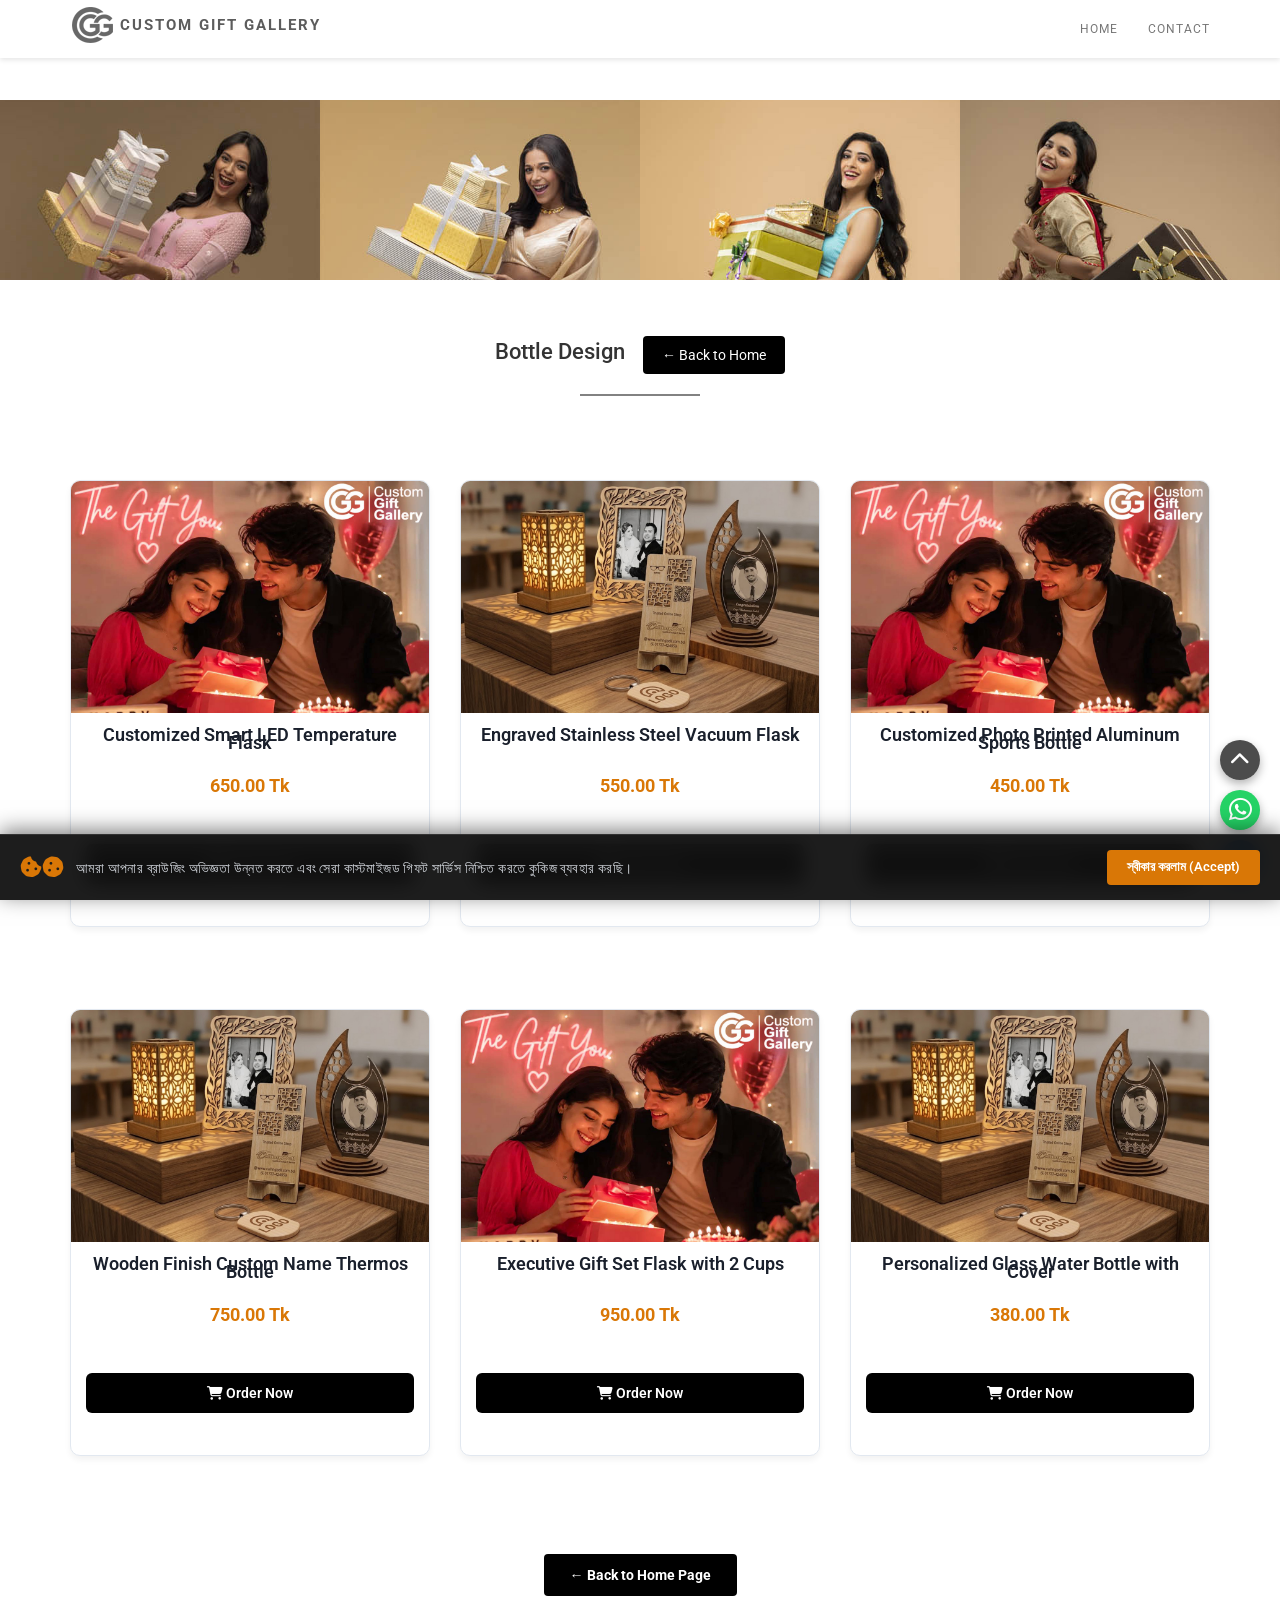
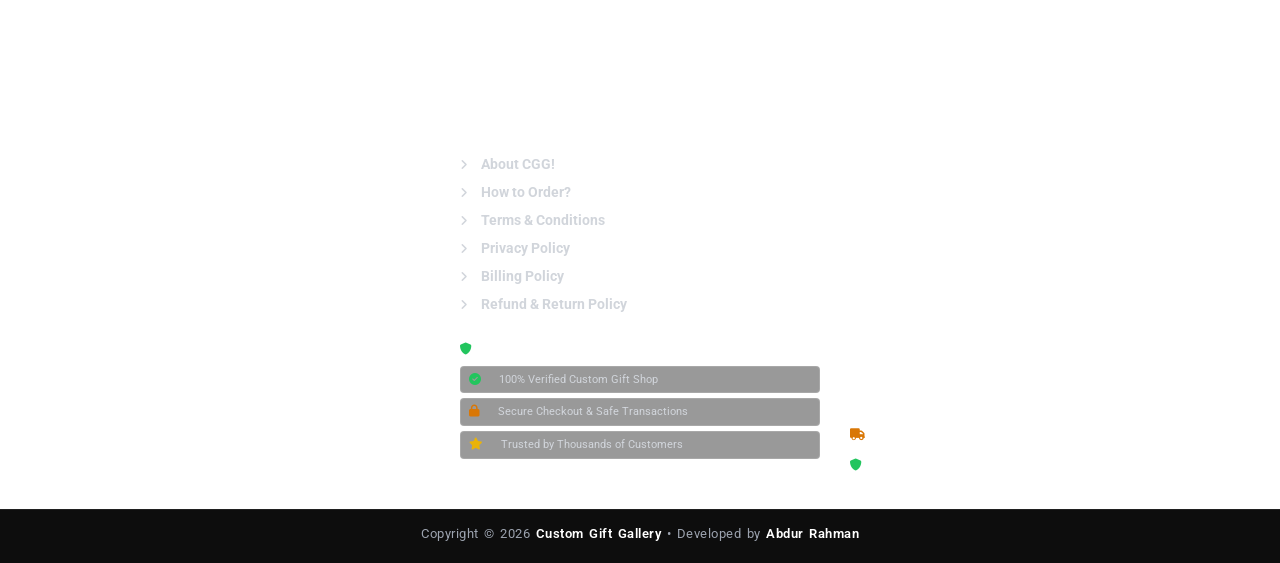
<file: bottle.html>
<!DOCTYPE html>
<html lang="en">
<head>
	<meta charset="utf-8">
	<title>Bottle Design | Custom Gift Gallery</title>

	<meta http-equiv="X-UA-Compatible" content="IE=Edge">
	<meta name="viewport" content="width=device-width, initial-scale=1">
	
	<!-- Google SEO Meta Tags -->
	<meta name="keywords" content="Bottle Design, Customized Flask, Engraved Stainless Steel Bottle, Temperature Flask, Custom Gift Gallery, Chattogram Gift Shop">
	<meta name="description" content="Explore custom printed and engraved bottles, temperature indicator flasks, LED flasks, and unique gift bottles at Custom Gift Gallery in Chattogram. Premium quality customized gift items.">
	<meta name="robots" content="index, follow">
	<link rel="canonical" href="https://customgiftgallerybd.com/bottle.html">

	<!-- Facebook Open Graph (OG) Meta Tags -->
	<meta property="og:type" content="website">
	<meta property="og:title" content="Bottle Design | Custom Gift Gallery">
	<meta property="og:description" content="Discover unique customized bottles, engraved smart flasks, and personalized thermos. Order online or visit us in Chattogram!">
	<meta property="og:image" content="https://customgiftgallerybd.com/images/gallery-img1.jpg">
	<meta property="og:url" content="https://customgiftgallerybd.com/bottle.html">
	<meta property="og:site_name" content="Custom Gift Gallery">

	<!-- Stylesheets -->
	<link rel="stylesheet" href="css/bootstrap.min.css">
	<link rel="stylesheet" href="css/animate.min.css">
	<link rel="stylesheet" href="css/font-awesome.min.css">
	<!-- Font Awesome 6 Latest CDN (Fixed Broken Icons) -->
	<link rel="stylesheet" href="https://cdnjs.cloudflare.com/ajax/libs/font-awesome/6.4.0/css/all.min.css">
	<link rel="stylesheet" href="css/nivo-lightbox.css">
	<link rel="stylesheet" href="css/nivo_themes/default/default.css">
	<link rel="stylesheet" href="css/style.css">
	
	<!-- Fonts -->
	<link href="https://fonts.googleapis.com/css?family=Roboto:400,500" rel="stylesheet" type="text/css">
	<link rel="preconnect" href="https://fonts.googleapis.com">
	<link rel="preconnect" href="https://fonts.gstatic.com" crossorigin>
	<link href="https://fonts.googleapis.com/css2?family=Hind+Siliguri:wght@400;600;700&display=swap" rel="stylesheet">
	<!-- Favicon Tag -->
	<link rel="icon" type="image/x-icon" href="images/logo.png">
	<style>
		/* প্রোডাক্ট কার্ড কাস্টম স্টাইল */
		.product-card {
			background: #fff;
			border: 1px solid #e2e8f0;
			border-radius: 10px;
			overflow: hidden;
			margin-bottom: 30px;
			transition: all 0.3s ease;
			box-shadow: 0 4px 6px rgba(0, 0, 0, 0.05);
		}
		.product-card:hover {
			transform: translateY(-5px);
			box-shadow: 0 10px 20px rgba(0, 0, 0, 0.12);
		}
		.product-card img {
			width: 100%;
			height: 250px;
			object-fit: cover;
		}
		.product-info {
			padding: 18px 15px;
			text-align: center;
		}
		.product-title {
			font-size: 16px;
			font-weight: 600;
			color: #1a202c;
			margin-top: 0;
			margin-bottom: 12px;
			min-height: 48px;
			line-height: 1.4;
			display: block;
		}
		.product-price {
			font-size: 18px;
			font-weight: 700;
			color: #d97706;
			margin-bottom: 15px;
		}
		.btn-order {
			display: block;
			width: 100%;
			background-color: #000;
			color: #fff;
			padding: 10px 0;
			border-radius: 6px;
			font-weight: 600;
			text-decoration: none;
			border: none;
			cursor: pointer;
			transition: all 0.2s ease;
		}
		.btn-order:hover {
			background-color: #333;
			color: #fff;
			text-decoration: none;
		}

		/* মোডাল ও ইমবেড স্টাইল */
		.modal-content {
			border-radius: 12px;
			overflow: hidden;
		}
		.modal-body {
			padding: 0 !important;
			background-color: #f9fafb;
		}
		.jotform-crop-container {
			overflow: hidden;
			height: 520px;
			width: 100%;
			position: relative;
		}
		.jotform-crop-container iframe {
			width: 100%;
			height: 600px;
			border: none;
			position: absolute;
			top: 0;
			left: 0;
		}

		/* পেমেন্ট ব্যাকজ কাস্টম স্টাইল */
		.payment-badge {
			display: inline-block;
			background: rgba(255, 255, 255, 0.12);
			border: 1px solid rgba(255, 255, 255, 0.25);
			color: #fff;
			padding: 5px 10px;
			border-radius: 5px;
			font-size: 12px;
			font-weight: 600;
			margin-right: 4px;
			margin-bottom: 8px;
			letter-spacing: 0.3px;
		}
		.payment-badge i {
			margin-right: 4px;
		}

		/* ফুটার লিংক হোভার ইফেক্ট */
		footer ul.footer-links {
			list-style: none;
			padding: 0;
			margin: 0;
		}
		footer ul.footer-links li {
			margin-bottom: 8px;
		}
		footer ul.footer-links li a {
			color: #d1d5db;
			text-decoration: none;
			transition: color 0.2s ease;
			font-size: 14px;
		}
		footer ul.footer-links li a:hover {
			color: #d97706;
			padding-left: 4px;
		}
	</style>
</head>
<body>

<!-- preloader section -->
<section class="preloader">
	<div class="sk-spinner sk-spinner-pulse"></div>
</section>

<!-- navigation section -->
<section class="navbar navbar-default navbar-fixed-top" role="navigation">
	<div class="container">
		<div class="navbar-header">
			<button class="navbar-toggle" data-toggle="collapse" data-target=".navbar-collapse">
				<span class="icon icon-bar"></span>
				<span class="icon icon-bar"></span>
				<span class="icon icon-bar"></span>
			</button>
			<a href="index.html" class="navbar-brand">
				<img src="images/logo.png" alt="Logo" class="site-logo">CUSTOM GIFT GALLERY</a>
		</div>
		<div class="collapse navbar-collapse">
			<ul class="nav navbar-nav navbar-right">
				<li><a href="index.html" class="smoothScroll">HOME</a></li>
				<li><a href="https://wa.link/1royz8" target="_blank" class="smoothScroll">CONTACT</a></li>
			</ul>
		</div>
	</div>
</section>

<!-- product page slim banner -->
<section style="height: 180px; min-height: 180px; padding: 0; background: url('images/home-b.jpg') no-repeat center center / cover; margin-top: 50px;">
</section>

<!-- gallery section (PRODUCTS) -->
<section id="gallery" class="parallax-section" style="padding-top: 40px; padding-bottom: 40px;">
	<div class="container">
		<div class="row">
			<div class="col-md-offset-2 col-md-8 col-sm-12 text-center" style="margin-bottom: 30px;">
				<h1 class="heading" style="display: inline-block; margin-right: 15px;">Bottle Design</h1>
				<a href="index.html" onclick="window.top.location.href='index.html'; return false;" class="btn" style="background-color: #000; color: #fff; padding: 8px 18px; text-decoration: none; border-radius: 4px; display: inline-block;">
					← Back to Home
				</a>
				<hr>
			</div>
		</div>
			
		<div class="row">
			<!-- Product 1 -->
			<div class="col-md-4 col-sm-6 wow fadeInUp" data-wow-delay="0.2s">
				<div class="product-card">
					<a href="images/gallery-img1.jpg" data-lightbox-gallery="zenda-gallery">
						<img src="images/gallery-img1.jpg" alt="Smart LED Temperature Bottle">
					</a>
					<div class="product-info">
						<h3 class="product-title">Customized Smart LED Temperature Flask</h3>
						<div class="product-price">650.00 Tk</div>
						<button class="btn-order" data-toggle="modal" data-target="#orderModal">
							<i class="fa fa-shopping-cart"></i> Order Now
						</button>
					</div>
				</div>
			</div>

			<!-- Product 2 -->
			<div class="col-md-4 col-sm-6 wow fadeInUp" data-wow-delay="0.3s">
				<div class="product-card">
					<a href="images/gallery-img2.jpg" data-lightbox-gallery="zenda-gallery">
						<img src="images/gallery-img2.jpg" alt="Stainless Steel Vacuum Flask">
					</a>
					<div class="product-info">
						<h3 class="product-title">Engraved Stainless Steel Vacuum Flask</h3>
						<div class="product-price">550.00 Tk</div>
						<button class="btn-order" data-toggle="modal" data-target="#orderModal">
							<i class="fa fa-shopping-cart"></i> Order Now
						</button>
					</div>
				</div>
			</div>

			<!-- Product 3 -->
			<div class="col-md-4 col-sm-6 wow fadeInUp" data-wow-delay="0.4s">
				<div class="product-card">
					<a href="images/gallery-img1.jpg" data-lightbox-gallery="zenda-gallery">
						<img src="images/gallery-img1.jpg" alt="Custom Photo Water Bottle">
					</a>
					<div class="product-info">
						<h3 class="product-title">Customized Photo Printed Aluminum Sports Bottle</h3>
						<div class="product-price">450.00 Tk</div>
						<button class="btn-order" data-toggle="modal" data-target="#orderModal">
							<i class="fa fa-shopping-cart"></i> Order Now
						</button>
					</div>
				</div>
			</div>

			<!-- Product 4 -->
			<div class="col-md-4 col-sm-6 wow fadeInUp" data-wow-delay="0.5s">
				<div class="product-card">
					<a href="images/gallery-img2.jpg" data-lightbox-gallery="zenda-gallery">
						<img src="images/gallery-img2.jpg" alt="Wooden Texture Thermos Bottle">
					</a>
					<div class="product-info">
						<h3 class="product-title">Wooden Finish Custom Name Thermos Bottle</h3>
						<div class="product-price">750.00 Tk</div>
						<button class="btn-order" data-toggle="modal" data-target="#orderModal">
							<i class="fa fa-shopping-cart"></i> Order Now
						</button>
					</div>
				</div>
			</div>

			<!-- Product 5 -->
			<div class="col-md-4 col-sm-6 wow fadeInUp" data-wow-delay="0.6s">
				<div class="product-card">
					<a href="images/gallery-img1.jpg" data-lightbox-gallery="zenda-gallery">
						<img src="images/gallery-img1.jpg" alt="Corporate Gift Flask Set">
					</a>
					<div class="product-info">
						<h3 class="product-title">Executive Gift Set Flask with 2 Cups</h3>
						<div class="product-price">950.00 Tk</div>
						<button class="btn-order" data-toggle="modal" data-target="#orderModal">
							<i class="fa fa-shopping-cart"></i> Order Now
						</button>
					</div>
				</div>
			</div>

			<!-- Product 6 -->
			<div class="col-md-4 col-sm-6 wow fadeInUp" data-wow-delay="0.7s">
				<div class="product-card">
					<a href="images/gallery-img2.jpg" data-lightbox-gallery="zenda-gallery">
						<img src="images/gallery-img2.jpg" alt="Customized Glass Water Bottle">
					</a>
					<div class="product-info">
						<h3 class="product-title">Personalized Glass Water Bottle with Cover</h3>
						<div class="product-price">380.00 Tk</div>
						<button class="btn-order" data-toggle="modal" data-target="#orderModal">
							<i class="fa fa-shopping-cart"></i> Order Now
						</button>
					</div>
				</div>
			</div>
		</div>
	</div>
</section>

<!-- প্রোডাক্টগুলোর নিচে ব্যাক বাটন -->
<div class="row" style="margin-top: 10px; margin-bottom: 40px;">
    <div class="col-md-12 text-center">
        <a href="index.html" target="_top" class="btn" style="background-color: #000; color: #fff; padding: 10px 25px; text-decoration: none; border-radius: 4px; font-weight: bold; display: inline-block;">
            ← Back to Home Page
        </a>
    </div>
</div>

<!-- ================= ORDER FORM MODAL ================= -->
<div class="modal fade" id="orderModal" tabindex="-1" role="dialog" aria-labelledby="orderModalLabel" aria-hidden="true">
  <div class="modal-dialog modal-lg" role="document">
    <div class="modal-content">
      <div class="modal-header" style="background: #1a202c; color: #fff; border-bottom: none; padding: 15px 20px;">
        <button type="button" class="close" data-dismiss="modal" aria-label="Close" style="color: #fff; opacity: 1;">
          <span aria-hidden="true">&times;</span>
        </button>
        <h4 class="modal-title" id="orderModalLabel" style="font-weight: 600;">Complete Your Pre-Order</h4>
      </div>
      <div class="modal-body">
        <div class="jotform-crop-container">
          <iframe src="https://form.jotform.com/262253934595466" title="Pre-Order Form"></iframe>
        </div>
      </div>
    </div>
  </div>
</div>

<!-- footer section -->
<footer id="footer" class="parallax-section" style="padding: 50px 0 30px 0;">
	<div class="container">
		<div class="row">
			<!-- Contact Info -->
			<div class="col-md-4 col-sm-4 wow fadeInUp" data-wow-delay="0.6s">
				<h2 class="heading">Contact Info.</h2>
				<div class="ph">
					<p><i class="fa fa-phone"></i> Phone</p>
					<h4>+880 1863 585076, +880 1304 999999</h4>
				</div>
				<div class="ph">
					<p><i class="fa fa-envelope"></i> E-Mail</p>
					<h4>info@customgiftgallerybd.com </h4><h4>cgiftgallery@gmail.com </h4>
				</div>
				<div class="address">
					<p><i class="fa fa-map-marker"></i> Our Location</p>
					<h4>Mansurabad, Front of Passport Office, Double Mooring, Chattogram.</h4>
				</div>
			</div>

			<!-- Useful Links & Verified Section -->
			<div class="col-md-4 col-sm-4 wow fadeInUp" data-wow-delay="0.6s">
				<h2 class="heading">Useful Links</h2>
				<ul class="footer-links">
					<li><a href="about.html"><i class="fa fa-angle-right"></i><b> About CGG!</b></a></li>
					<li><a href="how-to-order.html"><i class="fa fa-angle-right"></i><b> How to Order?</b></a></li>
					<li><a href="terms.html"><i class="fa fa-angle-right"></i><b> Terms & Conditions</b></a></li>
					<li><a href="privacy.html"><i class="fa fa-angle-right"></i><b> Privacy Policy</b></a></li>
					<li><a href="billing.html"><i class="fa fa-angle-right"></i><b> Billing Policy</b></a></li>
					<li><a href="refund.html"><i class="fa fa-angle-right"></i><b> Refund & Return Policy</b></a></li>
				</ul>

				<!-- Verified & Trusted Perfect Fit -->
				<div style="margin-top: 15px; padding-top: 10px; border-top: 1px solid rgba(255, 255, 255, 0.15);">
					<div style="font-size: 12.5px; color: #fff; font-weight: bold; text-transform: uppercase; margin-bottom: 8px; letter-spacing: 0.5px;">
						<i class="fa fa-shield" style="color: #22c55e;"></i> Verified & Trusted
					</div>
					<div style="display: flex; flex-direction: column; gap: 5px;">
						<div style="background: rgba(0, 0, 0, 0.4); border: 1px solid rgba(255, 255, 255, 0.15); padding: 5px 8px; border-radius: 4px; font-size: 11px; color: #d1d5db;">
							<i class="fa fa-check-circle" style="color: #22c55e; margin-right: 5px;"></i> 100% Verified Custom Gift Shop
						</div>
						<div style="background: rgba(0, 0, 0, 0.4); border: 1px solid rgba(255, 255, 255, 0.15); padding: 5px 8px; border-radius: 4px; font-size: 11px; color: #d1d5db;">
							<i class="fa fa-lock" style="color: #d97706; margin-right: 5px;"></i> Secure Checkout & Safe Transactions
						</div>
						<div style="background: rgba(0, 0, 0, 0.4); border: 1px solid rgba(255, 255, 255, 0.15); padding: 5px 8px; border-radius: 4px; font-size: 11px; color: #d1d5db;">
							<i class="fa fa-star" style="color: #eab308; margin-right: 5px;"></i> Trusted by Thousands of Customers
						</div>
					</div>
				</div>
			</div>

			<!-- Follow Us & Payment Methods -->
			<div class="col-md-4 col-sm-4 wow fadeInUp" data-wow-delay="0.6s">
				<h2 class="heading" style="margin-bottom: 8px;">Follow Us</h2>
				<ul class="social-icon" style="margin-bottom: 10px;">
					<li><a href="https://wa.me/8801863585076" target="_blank" class="fa-brands fa-whatsapp wow bounceIn" data-wow-delay="0.6s" title="WhatsApp"></a></li>
					<li><a href="https://www.facebook.com/customgift76/" target="_blank" class="fa-brands fa-facebook-f wow bounceIn" data-wow-delay="0.3s" title="Facebook"></a></li>
					<li><a href="https://www.tiktok.com/@custom.gift.galle" target="_blank" class="fa-brands fa-tiktok wow bounceIn" data-wow-delay="0.5s" title="TikTok"></a></li>
					<li><a href="https://wa.link/1royz8" target="_blank" class="fa-brands fa-youtube wow bounceIn" data-wow-delay="0.9s" title="YouTube"></a></li>
					<li><a href="mailto:info@customgiftgallerybd.com" class="fa-solid fa-envelope wow bounceIn" data-wow-delay="0.9s" title="Email"></a></li>
				</ul>

				<!-- Payment Methods & Highlights -->
				<div>
					<h2 class="heading" style="font-size: 13px; margin-bottom: 5px; text-transform: uppercase;">We Accept</h2>
					<div style="margin-bottom: 6px;">
						<span class="payment-badge"><i class="fa fa-mobile"></i> bKash</span>
						<span class="payment-badge"><i class="fa fa-mobile"></i> Nagad</span>
						<span class="payment-badge"><i class="fa fa-mobile"></i> Rocket</span>
						<span class="payment-badge"><i class="fa fa-mobile"></i> Upay</span>
						<span class="payment-badge"><i class="fa fa-university"></i> CellFin</span>
						<span class="payment-badge"><i class="fa fa-qrcode"></i> Bangla QR</span>
						<span class="payment-badge"><i class="fa fa-credit-card"></i> Visa</span>
						<span class="payment-badge"><i class="fa fa-credit-card"></i> Mastercard</span>
						<span class="payment-badge"><i class="fa fa-credit-card"></i> AMEX</span>
						<span class="payment-badge"><i class="fa fa-truck"></i> Cash on Delivery</span>
					</div>

					<div style="color: #d1d5db; font-size: 11.5px; line-height: 1.4;">
						<p style="margin-bottom: 2px;"><i class="fa fa-truck" style="color: #d97706;"></i> <strong>Fast Home Delivery All Over Bangladesh</strong></p>
						<p style="margin-bottom: 0;"><i class="fa fa-shield" style="color: #22c55e;"></i> <strong>100% Quality Guaranteed Custom Gift Items</strong></p>
					</div>
				</div>

			</div>
		</div>
	</div>
</footer>

<!-- copyright section -->
<section id="copyright" style="background: #0d0d0d; padding: 22px 0; border-top: 1px solid rgba(255, 255, 255, 0.08);">
    <div class="container">
        <div class="row">
            <div class="col-md-12 text-center">
                <style>
                    .hover-link {
                        color: #9ca3af;
                        transition: color 0.3s ease;
                        text-decoration: none;
                    }
                    .hover-link:hover {
                        color: #d97706 !important;
                        text-decoration: none;
                    }
                </style>
                <p style="font-size: 13px; color: #9ca3af; letter-spacing: 0.5px; margin: 0; word-spacing: 2px;">
                    Copyright &copy; 2026 
                    <a href="index.html" class="hover-link" style="font-weight: 600;">Custom Gift Gallery</a> 
                    &bull; Developed by 
                    <a href="https://wa.me/8801304999999" target="_blank" class="hover-link" style="font-weight: 600;">Abdur Rahman</a>
                </p>
            </div>
        </div>
    </div>
</section>

<!-- JAVASCRIPT JS FILES -->	
<script src="js/jquery.js"></script>
<script src="js/bootstrap.min.js"></script>
<script src="js/jquery.parallax.js"></script>
<script src="js/smoothscroll.js"></script>
<script src="js/wow.min.js"></script>
<script src="js/custom.js"></script>

<!-- Floating WhatsApp, Call & Go to Top Buttons -->
<div style="position: fixed; bottom: 20px; right: 20px; z-index: 9999; display: flex; flex-direction: column; gap: 10px;">
    
    <!-- Go to Top Button -->
    <a href="#" onclick="window.scrollTo({top: 0, behavior: 'smooth'}); return false;" title="Go to top" style="background: rgba(0, 0, 0, 0.7); color: #fff; width: 40px; height: 40px; border-radius: 50%; display: flex; align-items: center; justify-content: center; font-size: 20px; box-shadow: 0 4px 10px rgba(0,0,0,0.3); transition: 0.3s; text-decoration: none;">
        <i class="fa fa-chevron-up"></i>
    </a>

    <!-- WhatsApp Button -->
    <a href="https://wa.me/8801863585076" target="_blank" title="Chat on WhatsApp" style="background: #25d366; color: #fff; width: 40px; height: 40px; border-radius: 50%; display: flex; align-items: center; justify-content: center; font-size: 26px; box-shadow: 0 4px 10px rgba(0,0,0,0.3); transition: 0.3s; text-decoration: none;">
        <i class="fa-brands fa-whatsapp"></i>
    </a>

    <!-- Call Button -->
    <a href="tel:+8801863585076" title="Call Us" style="background: #007bff; color: #fff; width: 40px; height: 40px; border-radius: 50%; display: flex; align-items: center; justify-content: center; font-size: 22px; box-shadow: 0 4px 10px rgba(0,0,0,0.3); transition: 0.3s; text-decoration: none;">
        <i class="fa fa-phone"></i>
    </a>
</div>

<!-- Modern Cookies Consent Banner -->
<div id="cookieConsentBanner" style="position: fixed; bottom: 0; left: 0; width: 100%; background: rgba(17, 17, 17, 0.95); backdrop-filter: blur(10px); border-top: 1px solid rgba(255, 255, 255, 0.1); color: #fff; padding: 15px 20px; z-index: 99999; display: flex; align-items: center; justify-content: space-between; flex-wrap: wrap; gap: 15px; box-shadow: 0 -4px 20px rgba(0,0,0,0.5);">
    <div style="display: flex; align-items: center; gap: 12px; max-width: 900px; flex: 1; min-width: 280px;">
        <span style="font-size: 22px; color: #d97706;"><i class="fa fa-cookie-bite">🍪</i></span>
        <p style="margin: 0; font-size: 13.5px; color: #d1d5db; line-height: 1.5;">
            আমরা আপনার ব্রাউজিং অভিজ্ঞতা উন্নত করতে এবং সেরা কাস্টমাইজড গিফট সার্ভিস নিশ্চিত করতে কুকিজ ব্যবহার করছি। 
        </p>
    </div>
    <div style="display: flex; align-items: center; gap: 10px;">
        <button onclick="acceptCookies()" style="background: #d97706; color: #fff; border: none; padding: 8px 20px; border-radius: 4px; font-size: 13px; font-weight: 600; cursor: pointer; transition: background 0.3s;">
            স্বীকার করলাম (Accept)
        </button>
    </div>
</div>

<script>
    // কুকিজ অ্যাক্সেপ্ট করলে ব্যানার লুকিয়ে রাখবে এবং ব্রাউজারে সেভ করে রাখবে
    function acceptCookies() {
        localStorage.setItem('cgg_cookie_accepted', 'true');
        document.getElementById('cookieConsentBanner').style.display = 'none';
    }

    // পেজ লোড হওয়ার সময় চেক করবে আগে অলরেডি এক্সেপ্ট করা আছে কিনা
    window.onload = function() {
        if (localStorage.getItem('cgg_cookie_accepted') === 'true') {
            document.getElementById('cookieConsentBanner').style.display = 'none';
        }
    }
</script>
</body>
</html>
</file>
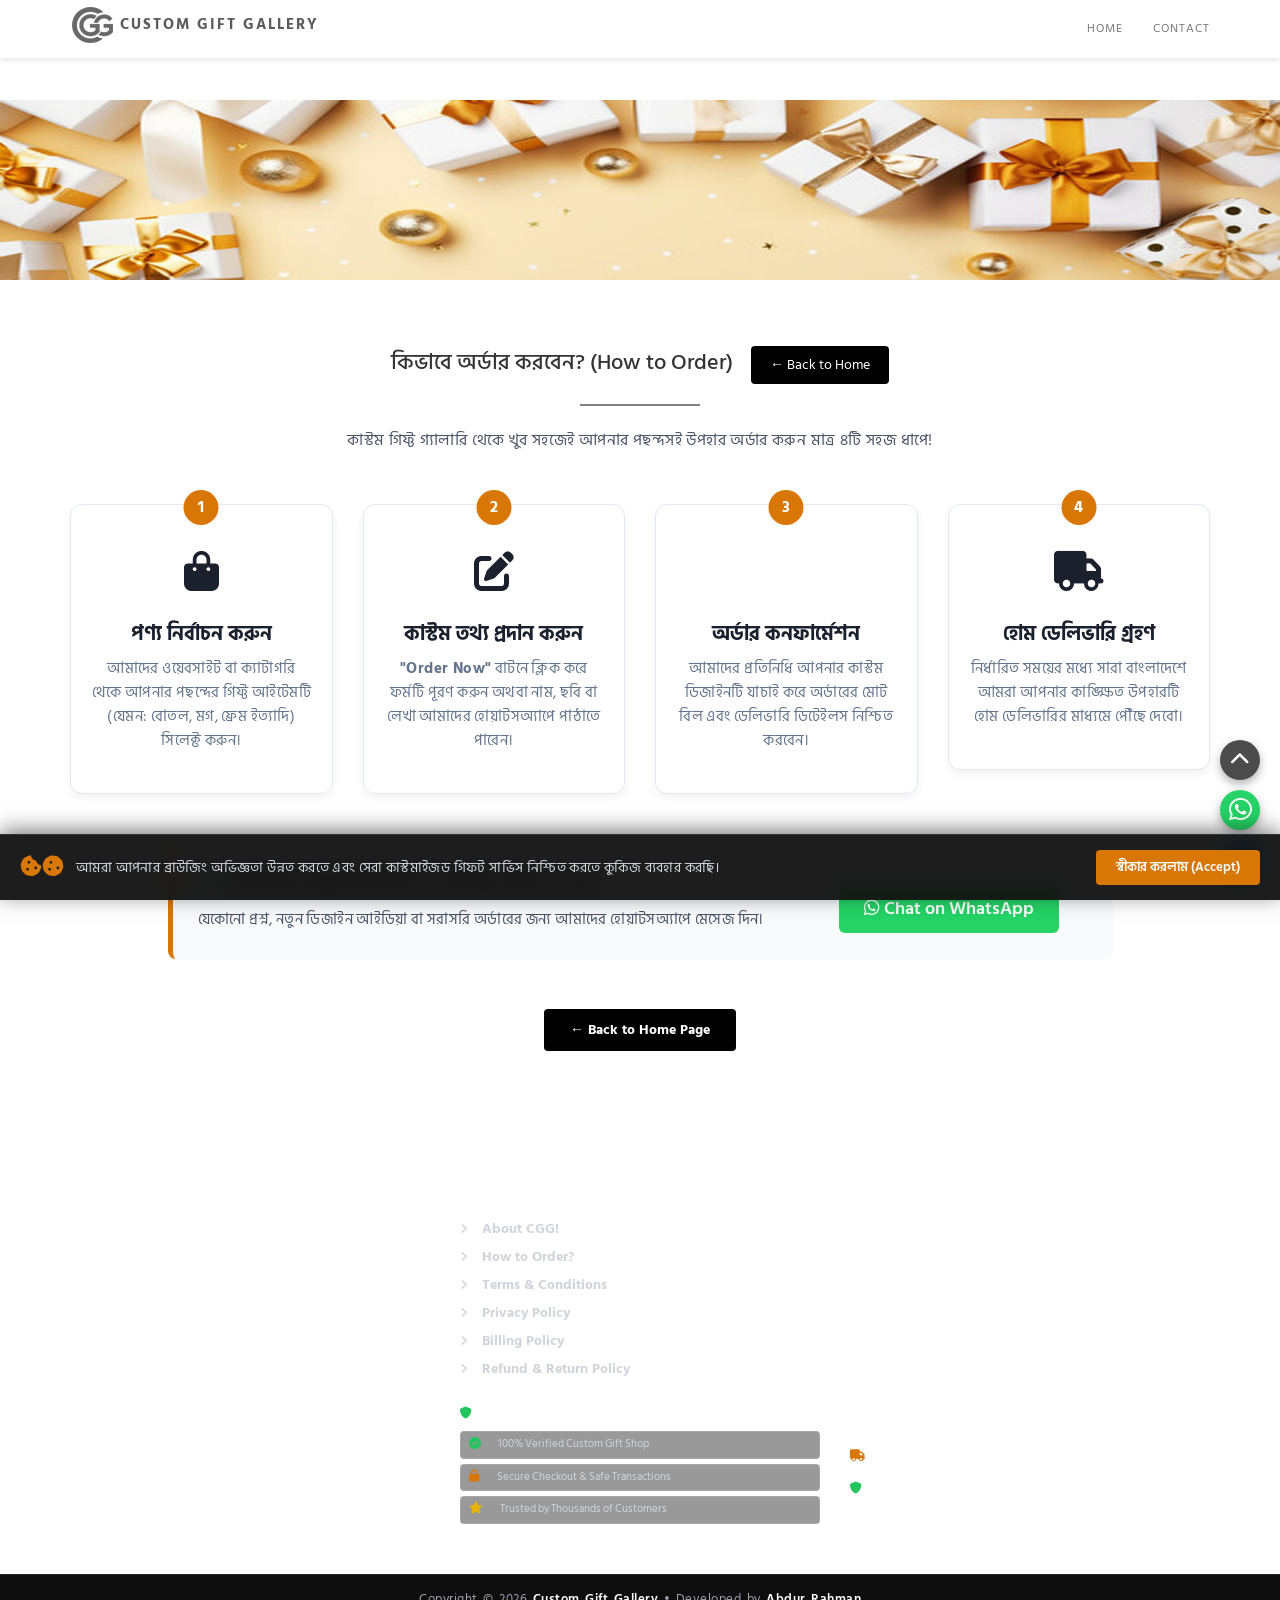
<file: how-to-order.html>
<!DOCTYPE html>
<html lang="en">
<head>
	<meta charset="utf-8">
	<title>How to Order | Custom Gift Gallery</title>

	<meta http-equiv="X-UA-Compatible" content="IE=Edge">
	<meta name="viewport" content="width=device-width, initial-scale=1">
	
	<!-- Google SEO Meta Tags -->
	<meta name="keywords" content="How to Order, Order Custom Gift, Custom Gift Gallery, Chattogram Gift Shop, Online Gift Ordering Bangladesh">
	<meta name="description" content="Learn how to order customized gifts online from Custom Gift Gallery. Easy steps to order personalized bottles, mugs, crests, and corporate gift sets.">
	<meta name="robots" content="index, follow">
	<link rel="canonical" href="https://customgiftgallerybd.com/how-to-order.html">

	<!-- Facebook Open Graph (OG) Meta Tags -->
	<meta property="og:type" content="website">
	<meta property="og:title" content="How to Order | Custom Gift Gallery">
	<meta property="og:description" content="Simple step-by-step guide to place your custom gift order with Custom Gift Gallery. Fast delivery all across Bangladesh!">
	<meta property="og:image" content="https://customgiftgallery.com/images/gallery-img1.jpg">
	<meta property="og:url" content="https://customgiftgallerybd.com/how-to-order.html">
	<meta property="og:site_name" content="Custom Gift Gallery">
	<!-- Favicon Tag -->
	<link rel="icon" type="image/x-icon" href="images/logo.png">
	<!-- Stylesheets -->
	<link rel="stylesheet" href="css/bootstrap.min.css">
	<link rel="stylesheet" href="css/animate.min.css">
	<link rel="stylesheet" href="css/font-awesome.min.css">
	<!-- Font Awesome 6 Latest CDN (Fixed Broken Icons) -->
	<link rel="stylesheet" href="https://cdnjs.cloudflare.com/ajax/libs/font-awesome/6.4.0/css/all.min.css">
	<link rel="stylesheet" href="css/style.css">
	
	<!-- Fonts -->
	<link href="https://fonts.googleapis.com/css?family=Roboto:400,500,700" rel="stylesheet" type="text/css">
	<link rel="preconnect" href="https://fonts.googleapis.com">
	<link rel="preconnect" href="https://fonts.gstatic.com" crossorigin>
	<link href="https://fonts.googleapis.com/css2?family=Hind+Siliguri:wght@400;500;600;700&display=swap" rel="stylesheet">

	<style>
		body {
			font-family: 'Hind Siliguri', 'Roboto', sans-serif;
			color: #333;
		}

		/* Step Box Styling */
		.step-box {
			background: #fff;
			border: 1px solid #e2e8f0;
			border-radius: 12px;
			padding: 30px 20px;
			margin-bottom: 30px;
			text-align: center;
			transition: all 0.3s ease;
			box-shadow: 0 4px 10px rgba(0,0,0,0.05);
			position: relative;
		}
		.step-box:hover {
			transform: translateY(-5px);
			box-shadow: 0 12px 25px rgba(0,0,0,0.1);
			border-color: #d97706;
		}
		.step-number {
			position: absolute;
			top: -15px;
			left: 50%;
			transform: translateX(-50%);
			background: #d97706;
			color: #fff;
			width: 35px;
			height: 35px;
			border-radius: 50%;
			line-height: 35px;
			font-weight: 700;
			font-size: 16px;
		}
		.step-icon {
			font-size: 40px;
			color: #1a202c;
			margin-top: 10px;
			margin-bottom: 15px;
		}
		.step-title {
			font-size: 20px;
			font-weight: 700;
			color: #1a202c;
			margin-bottom: 12px;
		}
		.step-desc {
			font-size: 15px;
			color: #64748b;
			line-height: 1.6;
		}

		/* Payment Badges */
		.payment-badge {
    display: inline-block;
    background: rgba(255, 255, 255, 0.12);
    border: 1px solid rgba(255, 255, 255, 0.25);
    color: #fff;
    padding: 4px 8px;
    border-radius: 4px;
    font-size: 11.5px;
    font-weight: 600;
    margin-right: 3px;
    margin-bottom: 5px;
    letter-spacing: 0.3px;
}

		/* Footer Link Styling */
		footer ul.footer-links {
			list-style: none;
			padding: 0;
			margin: 0;
		}
		footer ul.footer-links li {
			margin-bottom: 8px;
		}
		footer ul.footer-links li a {
			color: #d1d5db;
			text-decoration: none;
			transition: color 0.2s ease;
			font-size: 14px;
		}
		footer ul.footer-links li a:hover {
			color: #d97706;
			padding-left: 4px;
		}

		/* Callout Banner */
		.help-banner {
			background: #f8fafc;
			border-left: 5px solid #d97706;
			padding: 25px;
			border-radius: 8px;
			margin-top: 20px;
			margin-bottom: 40px;
		}
	</style>
</head>
<body>

<!-- preloader section -->
<section class="preloader">
	<div class="sk-spinner sk-spinner-pulse"></div>
</section>

<!-- navigation section -->
<section class="navbar navbar-default navbar-fixed-top" role="navigation">
	<div class="container">
		<div class="navbar-header">
			<button class="navbar-toggle" data-toggle="collapse" data-target=".navbar-collapse">
				<span class="icon icon-bar"></span>
				<span class="icon icon-bar"></span>
				<span class="icon icon-bar"></span>
			</button>
			<a href="index.html" class="navbar-brand">
				<img src="images/logo.png" alt="Logo" class="site-logo">CUSTOM GIFT GALLERY</a>
		</div>
		<div class="collapse navbar-collapse">
			<ul class="nav navbar-nav navbar-right">
				<li><a href="index.html" target="_top">HOME</a></li>
				<li><a href="#footer" class="smoothScroll">CONTACT</a></li>
			</ul>
		</div>
	</div>
</section>

<!-- Banner Section -->
<section style="height: 180px; min-height: 180px; padding: 0; background: url('images/home-bg copy.jpg') no-repeat center center / cover; margin-top: 50px;">
</section>

<!-- How To Order Section -->
<section id="how-to-order" class="parallax-section" style="padding-top: 50px; padding-bottom: 50px;">
	<div class="container">
		
		<!-- Page Title -->
		<div class="row">
			<div class="col-md-offset-2 col-md-8 col-sm-12 text-center" style="margin-bottom: 40px;">
				<h1 class="heading" style="display: inline-block; margin-right: 15px;">কিভাবে অর্ডার করবেন? (How to Order)</h1>
				<a href="index.html" target="_top" class="btn" style="background-color: #000; color: #fff; padding: 8px 18px; text-decoration: none; border-radius: 4px; display: inline-block;">
					← Back to Home
				</a>
				<hr>
				<p style="font-size: 16px; color: #4a5568;">কাস্টম গিফ্ট গ্যালারি থেকে খুব সহজেই আপনার পছন্দসই উপহার অর্ডার করুন মাত্র ৪টি সহজ ধাপে!</p>
			</div>
		</div>

		<!-- Steps Grid -->
		<div class="row">
			<!-- Step 1 -->
			<div class="col-md-3 col-sm-6 wow fadeInUp" data-wow-delay="0.2s">
				<div class="step-box">
					<div class="step-number">1</div>
					<div class="step-icon"><i class="fa fa-shopping-bag"></i></div>
					<h3 class="step-title">পণ্য নির্বাচন করুন</h3>
					<p class="step-desc">আমাদের ওয়েবসাইট বা ক্যাটাগরি থেকে আপনার পছন্দের গিফ্ট আইটেমটি (যেমন: বোতল, মগ, ফ্রেম ইত্যাদি) সিলেক্ট করুন।</p>
				</div>
			</div>

			<!-- Step 2 -->
			<div class="col-md-3 col-sm-6 wow fadeInUp" data-wow-delay="0.4s">
				<div class="step-box">
					<div class="step-number">2</div>
					<div class="step-icon"><i class="fa fa-edit"></i></div>
					<h3 class="step-title">কাস্টম তথ্য প্রদান করুন</h3>
					<p class="step-desc"><b>"Order Now"</b> বাটনে ক্লিক করে ফর্মটি পূরণ করুন অথবা নাম, ছবি বা লেখা আমাদের হোয়াটসঅ্যাপে পাঠাতে পারেন।</p>
				</div>
			</div>

			<!-- Step 3 -->
			<div class="col-md-3 col-sm-6 wow fadeInUp" data-wow-delay="0.6s">
				<div class="step-box">
					<div class="step-number">3</div>
					<div class="step-icon"><i class="fa fa-check-square-o"></i></div>
					<h3 class="step-title">অর্ডার কনফার্মেশন</h3>
					<p class="step-desc">আমাদের প্রতিনিধি আপনার কাস্টম ডিজাইনটি যাচাই করে অর্ডারের মোট বিল এবং ডেলিভারি ডিটেইলস নিশ্চিত করবেন।</p>
				</div>
			</div>

			<!-- Step 4 -->
			<div class="col-md-3 col-sm-6 wow fadeInUp" data-wow-delay="0.8s">
				<div class="step-box">
					<div class="step-number">4</div>
					<div class="step-icon"><i class="fa fa-truck"></i></div>
					<h3 class="step-title">হোম ডেলিভারি গ্রহণ</h3>
					<p class="step-desc">নির্ধারিত সময়ের মধ্যে সারা বাংলাদেশে আমরা আপনার কাঙ্ক্ষিত উপহারটি হোম ডেলিভারির মাধ্যমে পৌঁছে দেবো।</p>
				</div>
			</div>
		</div>

		<!-- Direct Contact Assistance Box -->
		<div class="row">
			<div class="col-md-10 col-md-offset-1 col-sm-12">
				<div class="help-banner wow fadeInUp" data-wow-delay="0.3s">
					<div class="row" style="display: flex; align-items: center; flex-wrap: wrap;">
						<div class="col-md-8 col-sm-8">
							<h3 style="margin-top: 0; font-weight: 700; color: #1a202c;"><i class="fa-brands fa-whatsapp" style="color: #25D366;"></i> সরাসরি হোয়াটসঅ্যাপে অর্ডার করতে চান?</h3>
							<p style="margin-bottom: 0; font-size: 15px; color: #4a5568;">যেকোনো প্রশ্ন, নতুন ডিজাইন আইডিয়া বা সরাসরি অর্ডারের জন্য আমাদের হোয়াটসঅ্যাপে মেসেজ দিন।</p>
						</div>
						<div class="col-md-4 col-sm-4 text-center" style="margin-top: 15px;">
							<a href="https://wa.me/8801863585076" target="_blank" class="btn btn-success btn-lg" style="background-color: #25D366; border: none; font-weight: 600; padding: 12px 25px;">
								<i class="fa-brands fa-whatsapp"></i> Chat on WhatsApp
							</a>
						</div>
					</div>
				</div>
			</div>
		</div>

		<!-- Back Button -->
		<div class="row" style="margin-top: 10px;">
			<div class="col-md-12 text-center">
				<a href="index.html" target="_top" class="btn" style="background-color: #000; color: #fff; padding: 10px 25px; text-decoration: none; border-radius: 4px; font-weight: bold; display: inline-block;">
					← Back to Home Page
				</a>
			</div>
		</div>

	</div>
</section>

<!-- footer section -->
<footer id="footer" class="parallax-section" style="padding: 50px 0 30px 0;">
	<div class="container">
		<div class="row">
			<!-- Contact Info -->
			<div class="col-md-4 col-sm-4 wow fadeInUp" data-wow-delay="0.6s">
				<h2 class="heading">Contact Info.</h2>
				<div class="ph">
					<p><i class="fa fa-phone"></i> Phone</p>
					<h4>+880 1863 585076, +880 1304 999999</h4>
				</div>
				<div class="ph">
					<p><i class="fa fa-envelope"></i> E-Mail</p>
					<h4>info@customgiftgallerybd.com </h4><h4>cgiftgallery@gmail.com </h4>
				</div>
				<div class="address">
					<p><i class="fa fa-map-marker"></i> Our Location</p>
					<h4>Mansurabad, Front of Passport Office, Double Mooring, Chattogram.</h4>
				</div>
			</div>

			<!-- Useful Links & Verified Section -->
			<div class="col-md-4 col-sm-4 wow fadeInUp" data-wow-delay="0.6s">
				<h2 class="heading">Useful Links</h2>
				<ul class="footer-links">
					<li><a href="about.html"><i class="fa fa-angle-right"></i><b> About CGG!</b></a></li>
					<li><a href="how-to-order.html"><i class="fa fa-angle-right"></i><b> How to Order?</b></a></li>
					<li><a href="terms.html"><i class="fa fa-angle-right"></i><b> Terms & Conditions</b></a></li>
					<li><a href="privacy.html"><i class="fa fa-angle-right"></i><b> Privacy Policy</b></a></li>
					<li><a href="billing.html"><i class="fa fa-angle-right"></i><b> Billing Policy</b></a></li>
					<li><a href="refund.html"><i class="fa fa-angle-right"></i><b> Refund & Return Policy</b></a></li>
				</ul>

				<!-- Verified & Trusted Perfect Fit -->
				<div style="margin-top: 15px; padding-top: 10px; border-top: 1px solid rgba(255, 255, 255, 0.15);">
					<div style="font-size: 12.5px; color: #fff; font-weight: bold; text-transform: uppercase; margin-bottom: 8px; letter-spacing: 0.5px;">
						<i class="fa fa-shield" style="color: #22c55e;"></i> Verified & Trusted
					</div>
					<div style="display: flex; flex-direction: column; gap: 5px;">
						<div style="background: rgba(0, 0, 0, 0.4); border: 1px solid rgba(255, 255, 255, 0.15); padding: 5px 8px; border-radius: 4px; font-size: 11px; color: #d1d5db;">
							<i class="fa fa-check-circle" style="color: #22c55e; margin-right: 5px;"></i> 100% Verified Custom Gift Shop
						</div>
						<div style="background: rgba(0, 0, 0, 0.4); border: 1px solid rgba(255, 255, 255, 0.15); padding: 5px 8px; border-radius: 4px; font-size: 11px; color: #d1d5db;">
							<i class="fa fa-lock" style="color: #d97706; margin-right: 5px;"></i> Secure Checkout & Safe Transactions
						</div>
						<div style="background: rgba(0, 0, 0, 0.4); border: 1px solid rgba(255, 255, 255, 0.15); padding: 5px 8px; border-radius: 4px; font-size: 11px; color: #d1d5db;">
							<i class="fa fa-star" style="color: #eab308; margin-right: 5px;"></i> Trusted by Thousands of Customers
						</div>
					</div>
				</div>
			</div>

			<!-- Follow Us & Payment Methods -->
			<div class="col-md-4 col-sm-4 wow fadeInUp" data-wow-delay="0.6s">
				<h2 class="heading">Follow Us</h2>
				<ul class="social-icon">
					<li><a href="https://wa.me/8801863585076" target="_blank" class="fa-brands fa-whatsapp wow bounceIn" data-wow-delay="0.6s" title="WhatsApp"></a></li>
					<li><a href="https://www.facebook.com/customgift76/" target="_blank" class="fa-brands fa-facebook-f wow bounceIn" data-wow-delay="0.3s" title="Facebook"></a></li>
					<li><a href="https://www.tiktok.com/@custom.gift.galle" target="_blank" class="fa-brands fa-tiktok wow bounceIn" data-wow-delay="0.5s" title="TikTok"></a></li>
					<li><a href="https://wa.link/1royz8" target="_blank" class="fa-brands fa-youtube wow bounceIn" data-wow-delay="0.9s" title="YouTube"></a></li>
					<li><a href="mailto:info@customgiftgallerybd.com" class="fa-solid fa-envelope wow bounceIn" data-wow-delay="0.9s" title="Email"></a></li>
				</ul>

				<!-- Payment Methods & Highlights -->
				<div style="margin-top: 15px;">
					<h2 class="heading" style="font-size: 14px; margin-bottom: 8px; text-transform: uppercase;">We Accept</h2>
					<div>
						<span class="payment-badge"><i class="fa fa-mobile"></i> bKash</span>
						<span class="payment-badge"><i class="fa fa-mobile"></i> Nagad</span>
						<span class="payment-badge"><i class="fa fa-mobile"></i> Rocket</span>
						<span class="payment-badge"><i class="fa fa-mobile"></i> Upay</span>
						<span class="payment-badge"><i class="fa fa-university"></i> CellFin</span>
						<span class="payment-badge"><i class="fa fa-qrcode"></i> Bangla QR</span>
						<span class="payment-badge"><i class="fa fa-credit-card"></i> Visa</span>
						<span class="payment-badge"><i class="fa fa-credit-card"></i> Mastercard</span>
						<span class="payment-badge"><i class="fa fa-credit-card"></i> AMEX</span>
						<span class="payment-badge"><i class="fa fa-truck"></i> Cash on Delivery</span>
					</div>

					<div style="margin-top: 10px; color: #d1d5db; font-size: 12px;">
						<p style="margin-bottom: 4px;"><i class="fa fa-truck" style="color: #d97706;"></i> <strong>Fast Home Delivery All Over Bangladesh</strong></p>
						<p style="margin-bottom: 0;"><i class="fa fa-shield" style="color: #22c55e;"></i> <strong>100% Quality Guaranteed Custom Gift Items</strong></p>
					</div>
				</div>

			</div>
		</div>
	</div>
</footer>

<!-- copyright section -->
<section id="copyright" style="background: #0d0d0d; padding: 22px 0; border-top: 1px solid rgba(255, 255, 255, 0.08);">
    <div class="container">
        <div class="row">
            <div class="col-md-12 text-center">
                <style>
                    .hover-link {
                        color: #9ca3af;
                        transition: color 0.3s ease;
                        text-decoration: none;
                    }
                    .hover-link:hover {
                        color: #d97706 !important;
                        text-decoration: none;
                    }
                </style>
                <p style="font-size: 13px; color: #9ca3af; letter-spacing: 0.5px; margin: 0; word-spacing: 2px;">
                    Copyright &copy; 2026 
                    <a href="index.html" class="hover-link" style="font-weight: 600;">Custom Gift Gallery</a> 
                    &bull; 
                    Developed by 
                    <a href="https://wa.me/8801304999999" target="_blank" class="hover-link" style="font-weight: 600;">Abdur Rahman</a>
                </p>
            </div>
        </div>
    </div>
</section>

<!-- JAVASCRIPT JS FILES -->	
<script src="js/jquery.js"></script>
<script src="js/bootstrap.min.js"></script>
<script src="js/jquery.parallax.js"></script>
<script src="js/smoothscroll.js"></script>
<script src="js/wow.min.js"></script>
<script src="js/custom.js"></script>

<!-- Floating WhatsApp, Call & Go to Top Buttons -->
<div style="position: fixed; bottom: 20px; right: 20px; z-index: 9999; display: flex; flex-direction: column; gap: 10px;">
    
    <!-- Go to Top Button -->
    <a href="#" onclick="window.scrollTo({top: 0, behavior: 'smooth'}); return false;" title="Go to top" style="background: rgba(0, 0, 0, 0.7); color: #fff; width: 40px; height: 40px; border-radius: 50%; display: flex; align-items: center; justify-content: center; font-size: 20px; box-shadow: 0 4px 10px rgba(0,0,0,0.3); transition: 0.3s; text-decoration: none;">
        <i class="fa fa-chevron-up"></i>
    </a>

    <!-- WhatsApp Button -->
    <a href="https://wa.me/8801863585076" target="_blank" title="Chat on WhatsApp" style="background: #25d366; color: #fff; width: 40px; height: 40px; border-radius: 50%; display: flex; align-items: center; justify-content: center; font-size: 26px; box-shadow: 0 4px 10px rgba(0,0,0,0.3); transition: 0.3s; text-decoration: none;">
        <i class="fa-brands fa-whatsapp"></i>
    </a>

    <!-- Call Button -->
    <a href="tel:+8801863585076" title="Call Us" style="background: #007bff; color: #fff; width: 40px; height: 40px; border-radius: 50%; display: flex; align-items: center; justify-content: center; font-size: 22px; box-shadow: 0 4px 10px rgba(0,0,0,0.3); transition: 0.3s; text-decoration: none;">
        <i class="fa fa-phone"></i>
    </a>
</div>

<!-- Modern Cookies Consent Banner -->
<div id="cookieConsentBanner" style="position: fixed; bottom: 0; left: 0; width: 100%; background: rgba(17, 17, 17, 0.95); backdrop-filter: blur(10px); border-top: 1px solid rgba(255, 255, 255, 0.1); color: #fff; padding: 15px 20px; z-index: 99999; display: flex; align-items: center; justify-content: space-between; flex-wrap: wrap; gap: 15px; box-shadow: 0 -4px 20px rgba(0,0,0,0.5);">
    <div style="display: flex; align-items: center; gap: 12px; max-width: 900px; flex: 1; min-width: 280px;">
        <span style="font-size: 22px; color: #d97706;"><i class="fa fa-cookie-bite">🍪</i></span>
        <p style="margin: 0; font-size: 13.5px; color: #d1d5db; line-height: 1.5;">
            আমরা আপনার ব্রাউজিং অভিজ্ঞতা উন্নত করতে এবং সেরা কাস্টমাইজড গিফট সার্ভিস নিশ্চিত করতে কুকিজ ব্যবহার করছি। 
        </p>
    </div>
    <div style="display: flex; align-items: center; gap: 10px;">
        <button onclick="acceptCookies()" style="background: #d97706; color: #fff; border: none; padding: 8px 20px; border-radius: 4px; font-size: 13px; font-weight: 600; cursor: pointer; transition: background 0.3s;">
            স্বীকার করলাম (Accept)
        </button>
    </div>
</div>

<script>
    // কুকিজ অ্যাক্সেপ্ট করলে ব্যানার লুকিয়ে রাখবে এবং ব্রাউজারে স্থায়ী সেভ করে রাখবে
    function acceptCookies() {
        localStorage.setItem('cgg_cookie_accepted', 'true');
        let banner = document.getElementById('cookieConsentBanner');
        if (banner) {
            banner.style.display = 'none';
        }
    }

    // পেজ লোড হওয়ার সময় চেক করবে আগে অলরেডি এক্সেপ্ট করা আছে কিনা
    window.addEventListener('DOMContentLoaded', function() {
        if (localStorage.getItem('cgg_cookie_accepted') === 'true') {
            let banner = document.getElementById('cookieConsentBanner');
            if (banner) {
                banner.style.display = 'none';
            }
        }
    });
</script>

</body>
</html>
</file>
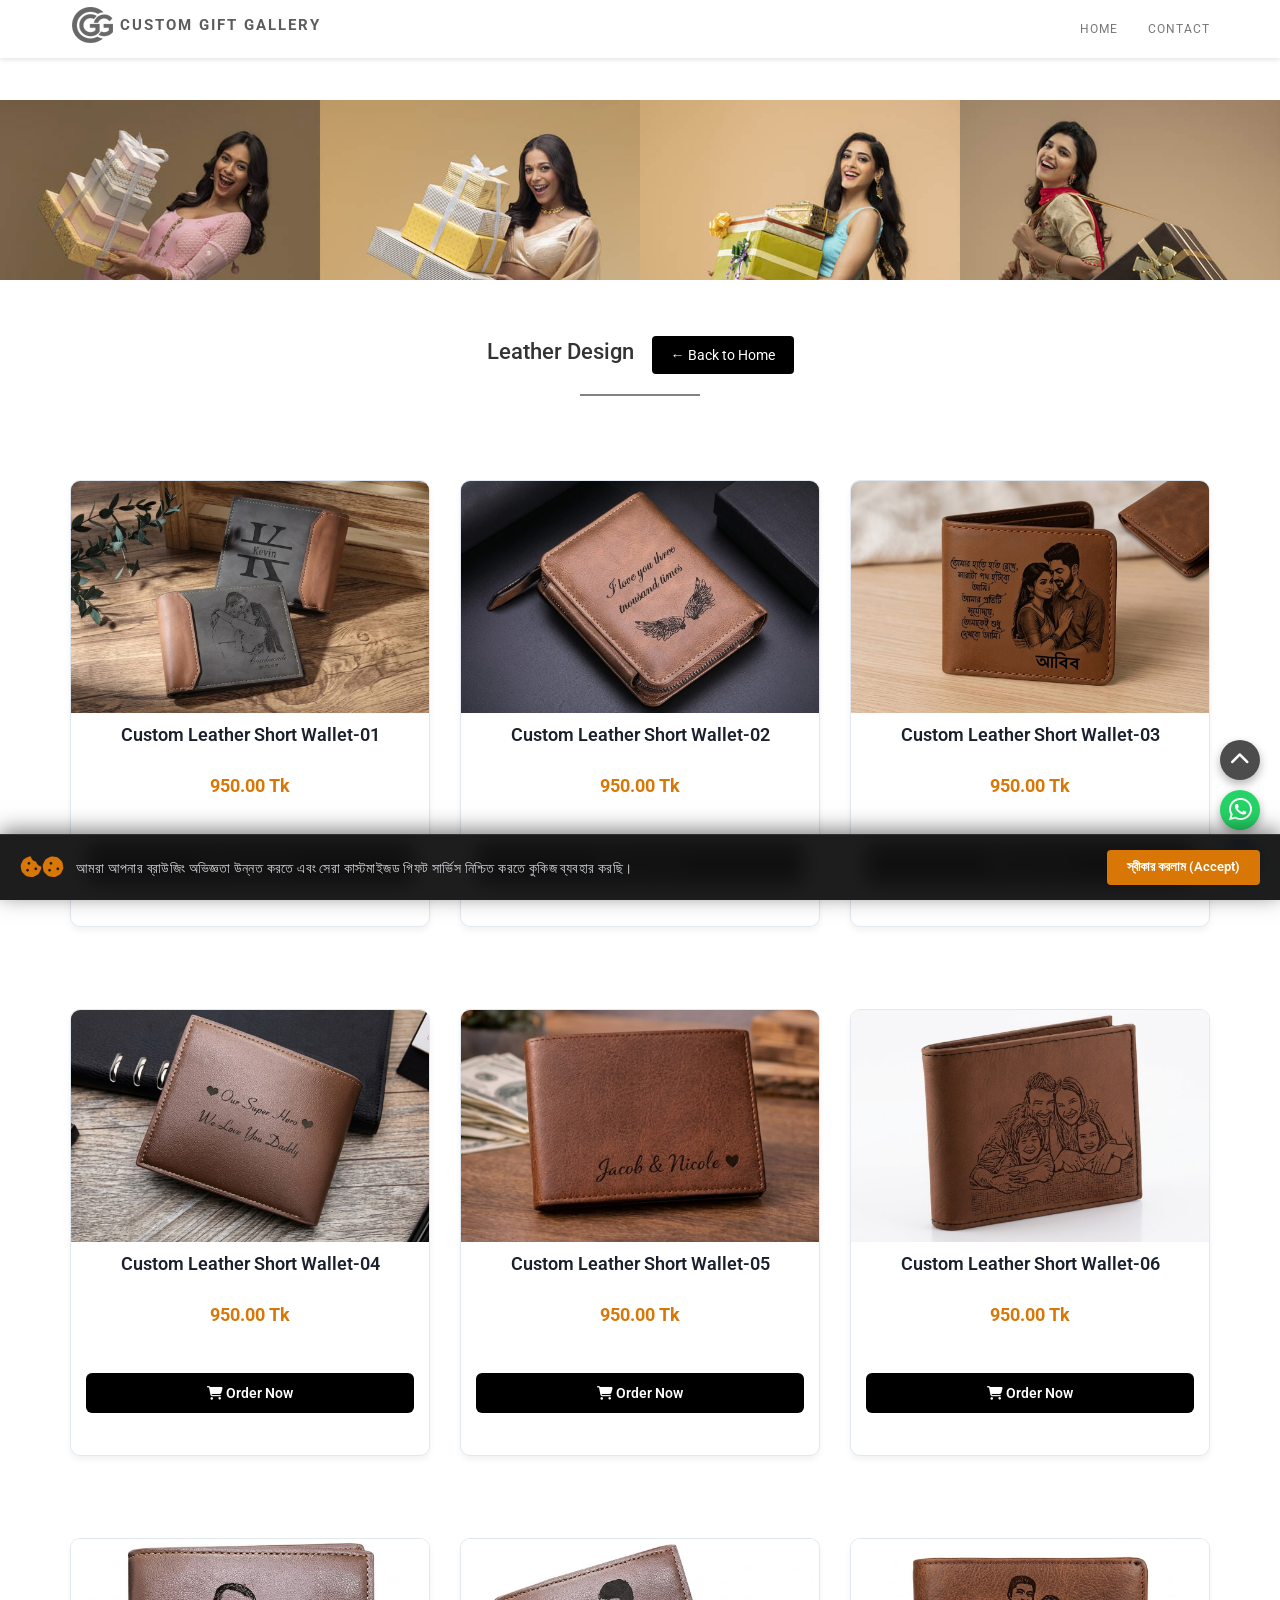
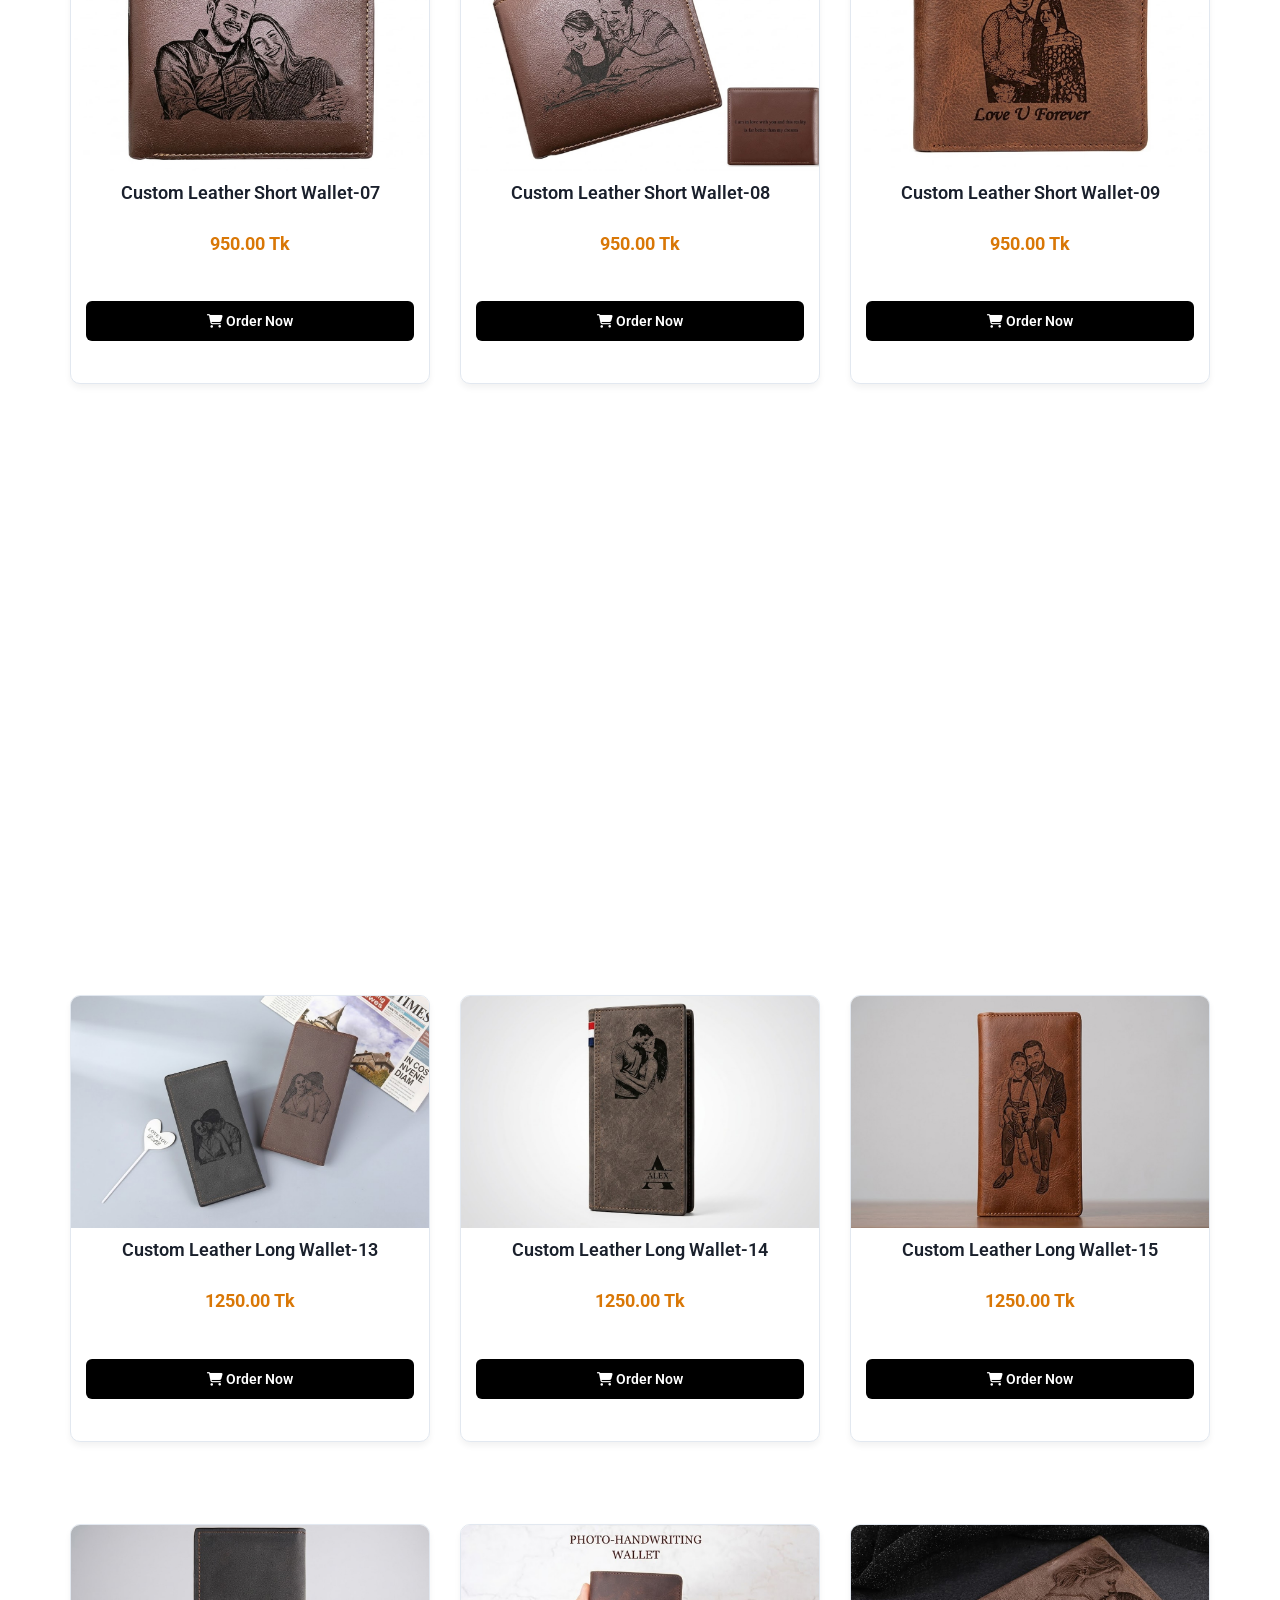
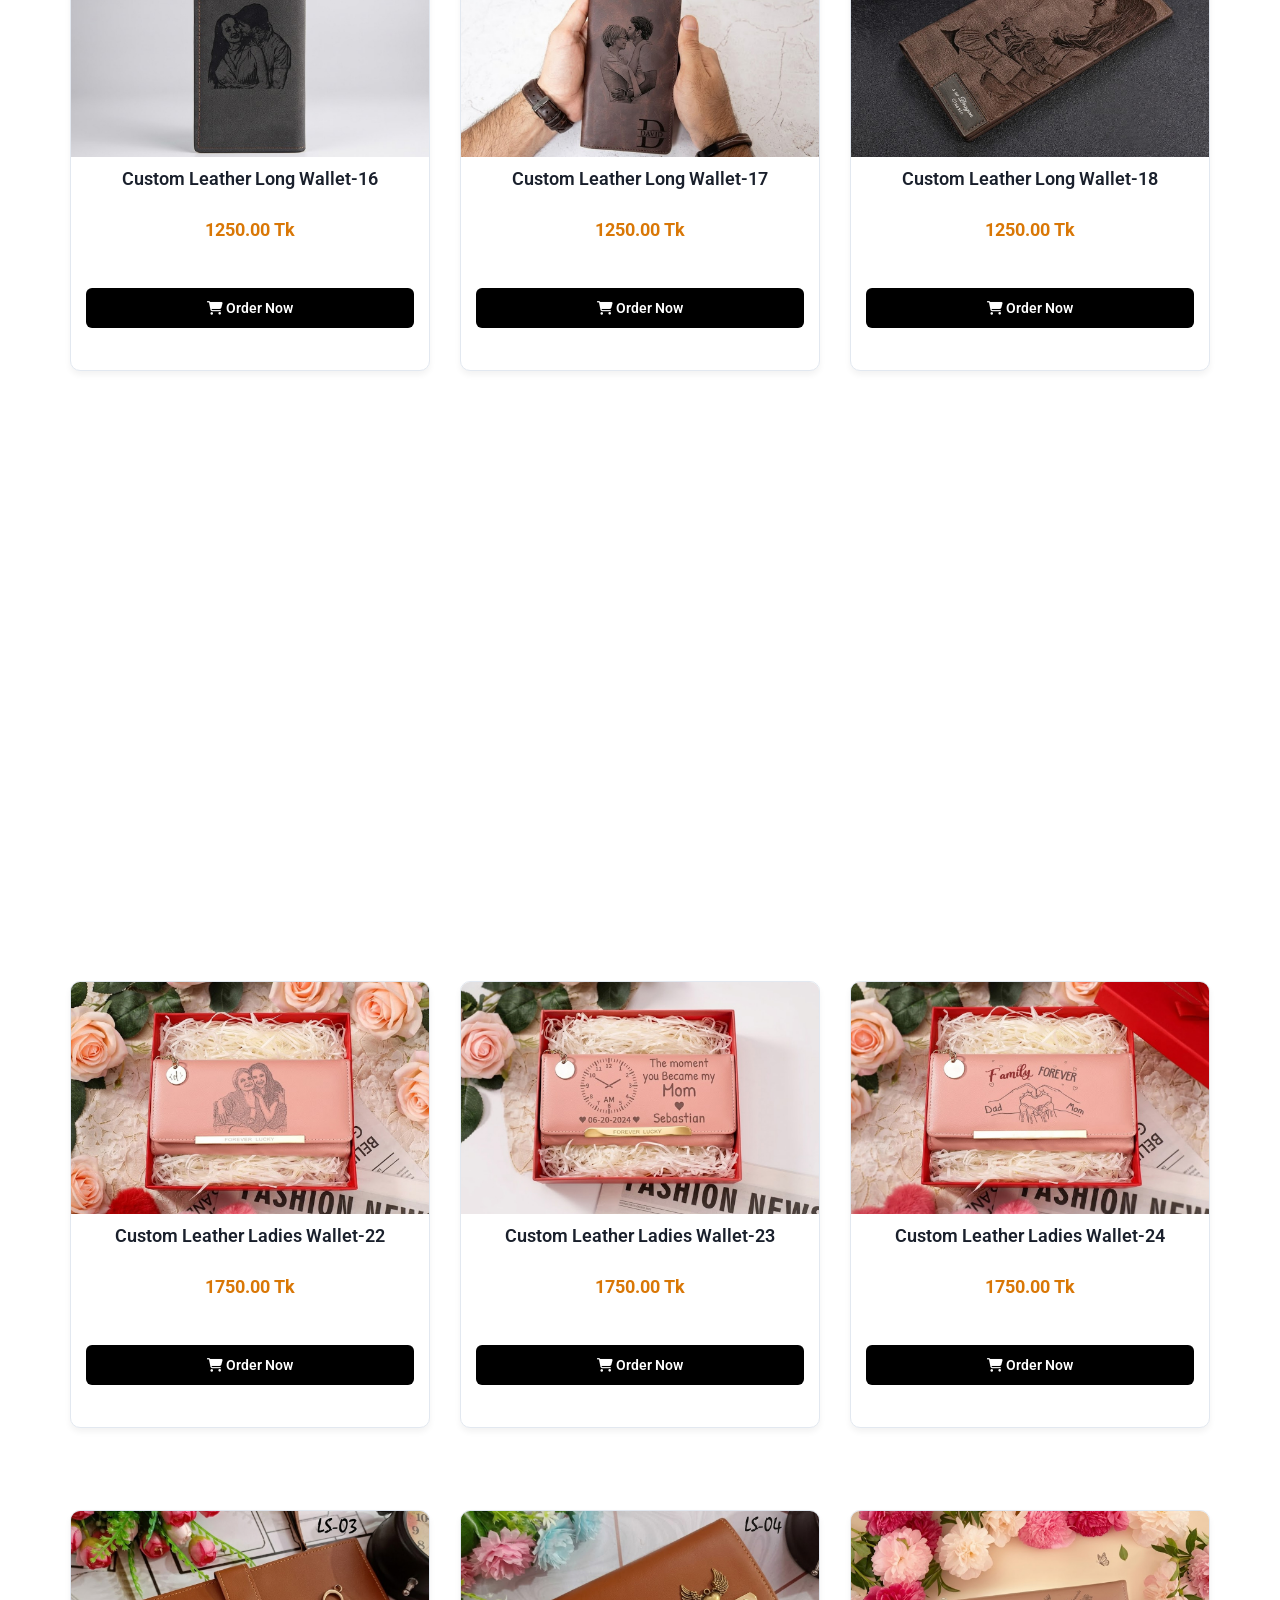
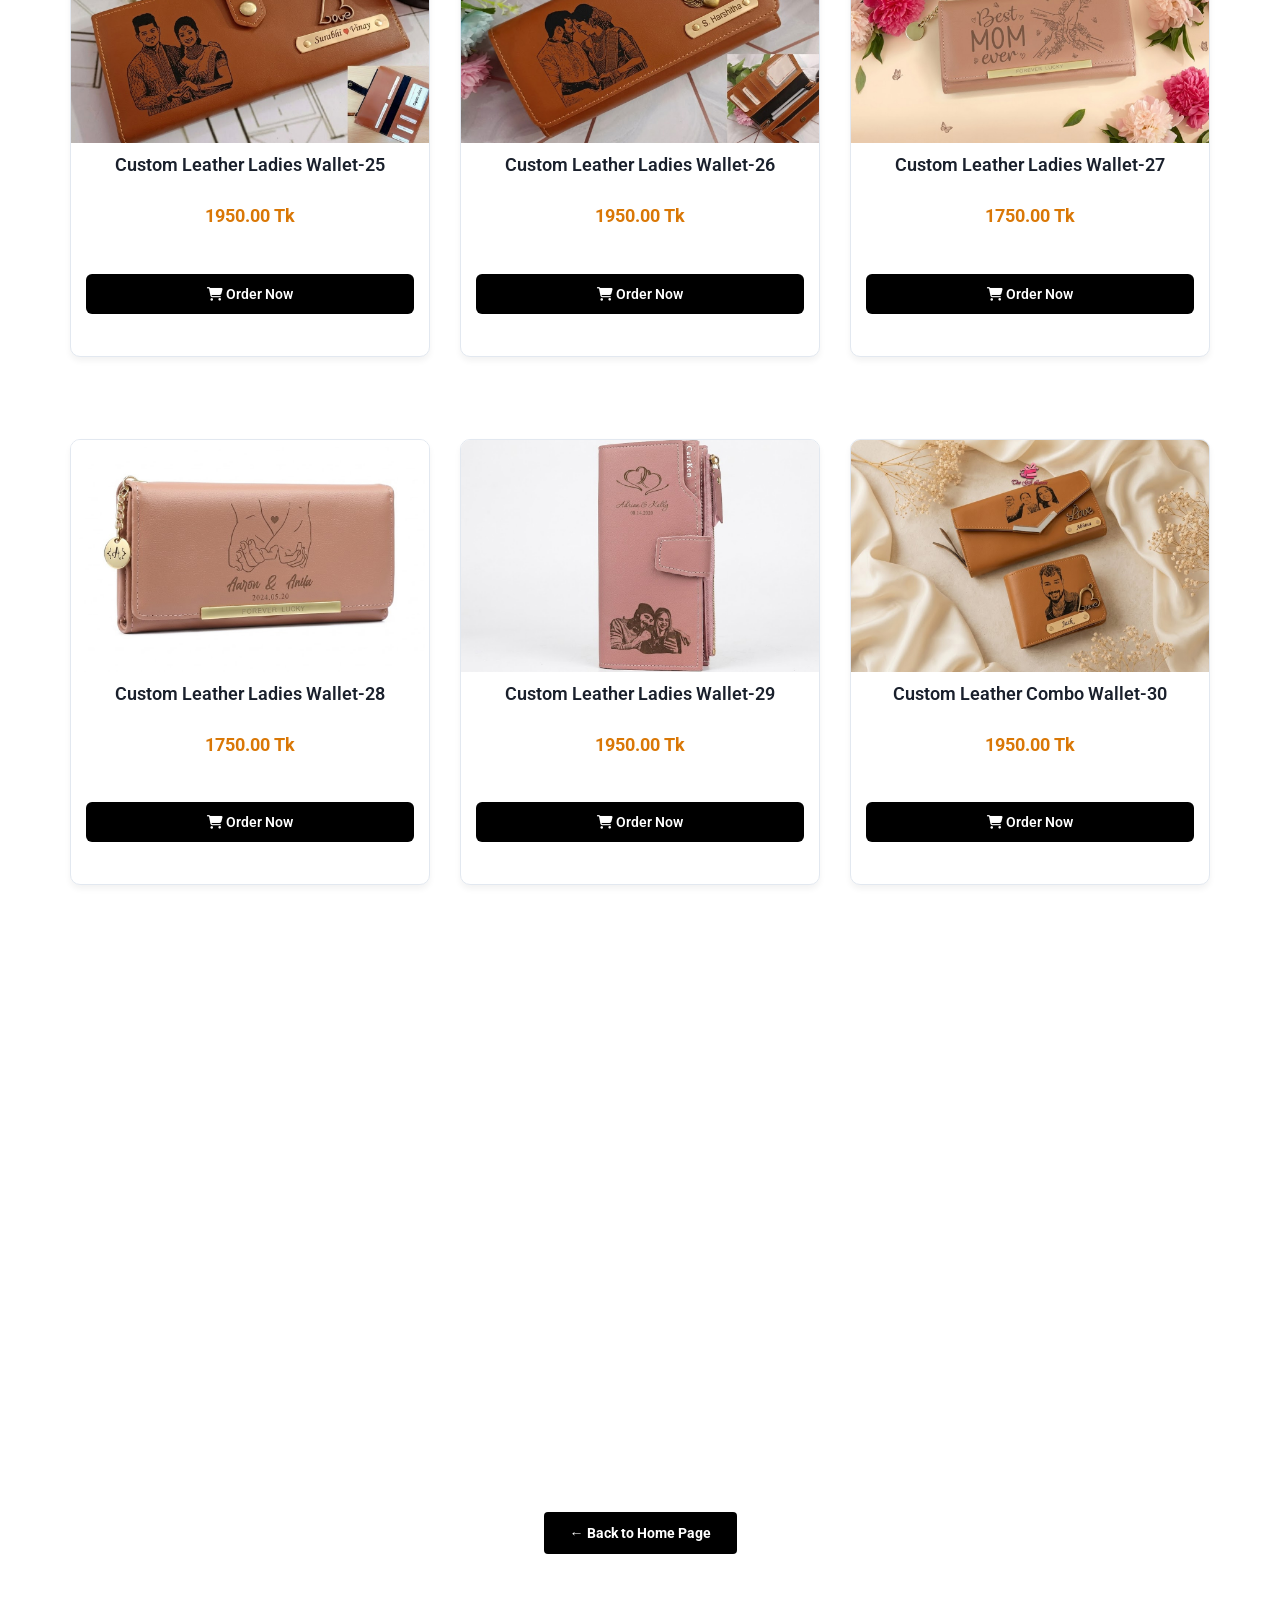
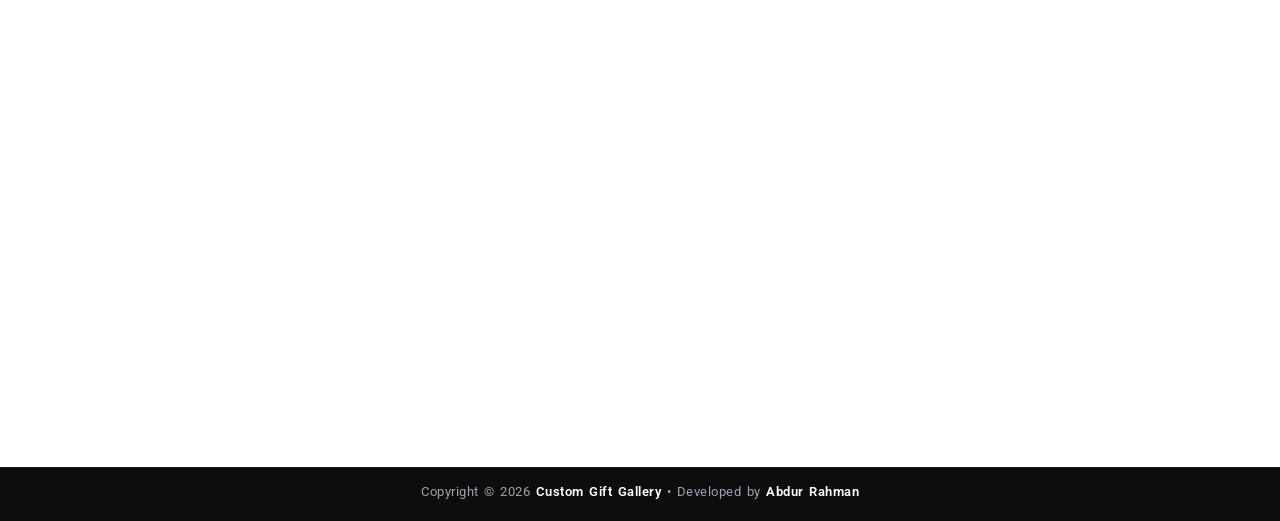
<file: leather.html>
<!DOCTYPE html>
<html lang="en">
<head>
	<meta charset="utf-8">
	<title>Leather Design | Custom Gift Gallery</title>

	<meta http-equiv="X-UA-Compatible" content="IE=Edge">
	<meta name="viewport" content="width=device-width, initial-scale=1">
	
	<!-- Google SEO Meta Tags -->
	<meta name="keywords" content="Leather Design, Engraved Leather Wallet, Personalized Leather Gifts, Custom Gift Gallery, Customized Leather Diary, Chattogram Gift Shop">
	<meta name="description" content="Explore custom photo engraved leather wallets, personalized leather diaries, keychains and unique leather gifts at Custom Gift Gallery in Chattogram. Premium quality customized gift items.">
	<meta name="robots" content="index, follow">
	<link rel="canonical" href="https://customgiftgallerybd.com/leather.html">

	<!-- Facebook Open Graph (OG) Meta Tags -->
	<meta property="og:type" content="website">
	<meta property="og:title" content="Leather Design | Custom Gift Gallery">
	<meta property="og:description" content="Discover unique customized leather gifts, engraved wallets, and personalized accessories. Order online or visit us in Chattogram!">
	<meta property="og:image" content="https://customgiftgallerybd.com/images/fb.jpg">
	<meta property="og:url" content="https://customgiftgallerybd.com/leather.html">
	<meta property="og:site_name" content="Custom Gift Gallery">

	<!-- Stylesheets -->
	<link rel="stylesheet" href="css/bootstrap.min.css">
	<link rel="stylesheet" href="css/animate.min.css">
	<link rel="stylesheet" href="css/font-awesome.min.css">
	<!-- Font Awesome 6 Latest CDN (Fixed Broken Icons) -->
	<link rel="stylesheet" href="https://cdnjs.cloudflare.com/ajax/libs/font-awesome/6.4.0/css/all.min.css">
	<link rel="stylesheet" href="css/nivo-lightbox.css">
	<link rel="stylesheet" href="css/nivo_themes/default/default.css">
	<link rel="stylesheet" href="css/style.css">
	
	<!-- Fonts -->
	<link href="https://fonts.googleapis.com/css?family=Roboto:400,500" rel="stylesheet" type="text/css">
	<link rel="preconnect" href="https://fonts.googleapis.com">
	<link rel="preconnect" href="https://fonts.gstatic.com" crossorigin>
	<link href="https://fonts.googleapis.com/css2?family=Hind+Siliguri:wght@400;600;700&display=swap" rel="stylesheet">
	<!-- Favicon Tag -->
	<link rel="icon" type="image/x-icon" href="images/logo.png">
	<style>
		/* প্রোডাক্ট কার্ড কাস্টম স্টাইল */
		.product-card {
			background: #fff;
			border: 1px solid #e2e8f0;
			border-radius: 10px;
			overflow: hidden;
			margin-bottom: 30px;
			transition: all 0.3s ease;
			box-shadow: 0 4px 6px rgba(0, 0, 0, 0.05);
		}
		.product-card:hover {
			transform: translateY(-5px);
			box-shadow: 0 10px 20px rgba(0, 0, 0, 0.12);
		}
		.product-card img {
			width: 100%;
			height: 250px;
			object-fit: cover;
		}
		.product-info {
			padding: 18px 15px;
			text-align: center;
		}
		.product-title {
			font-size: 16px;
			font-weight: 600;
			color: #1a202c;
			margin-top: 0;
			margin-bottom: 12px;
			min-height: 48px;
			line-height: 1.4;
			display: block;
		}
		.product-price {
			font-size: 18px;
			font-weight: 700;
			color: #d97706;
			margin-bottom: 15px;
		}
		.btn-order {
			display: block;
			width: 100%;
			background-color: #000;
			color: #fff;
			padding: 10px 0;
			border-radius: 6px;
			font-weight: 600;
			text-decoration: none;
			border: none;
			cursor: pointer;
			transition: all 0.2s ease;
		}
		.btn-order:hover {
			background-color: #333;
			color: #fff;
			text-decoration: none;
		}

		/* মোডাল ও ইমবেড স্টাইল (ওয়াটারমার্ক কাট করার জন্য) */
		.modal-content {
			border-radius: 12px;
			overflow: hidden;
		}
		.modal-body {
			padding: 0 !important;
			background-color: #f9fafb;
		}
		.jotform-crop-container {
			overflow: hidden;
			height: 520px;
			width: 100%;
			position: relative;
		}
		.jotform-crop-container iframe {
			width: 100%;
			height: 600px;
			border: none;
			position: absolute;
			top: 0;
			left: 0;
		}

		/* Payment Badges */
		.payment-badge {
			display: inline-block;
			background: rgba(255, 255, 255, 0.12);
			border: 1px solid rgba(255, 255, 255, 0.25);
			color: #fff;
			padding: 5px 10px;
			border-radius: 5px;
			font-size: 12px;
			font-weight: 600;
			margin-right: 4px;
			margin-bottom: 8px;
			letter-spacing: 0.3px;
		}
		.payment-badge i {
			margin-right: 4px;
		}

		/* Footer Link Styling */
		footer ul.footer-links {
			list-style: none;
			padding: 0;
			margin: 0;
		}
		footer ul.footer-links li {
			margin-bottom: 8px;
		}
		footer ul.footer-links li a {
			color: #d1d5db;
			text-decoration: none;
			transition: color 0.2s ease;
			font-size: 14px;
		}
		footer ul.footer-links li a:hover {
			color: #d97706;
			padding-left: 4px;
		}
	</style>
</head>
<body>

<!-- preloader section -->
<section class="preloader">
	<div class="sk-spinner sk-spinner-pulse"></div>
</section>

<!-- navigation section -->
<section class="navbar navbar-default navbar-fixed-top" role="navigation">
	<div class="container">
		<div class="navbar-header">
			<button class="navbar-toggle" data-toggle="collapse" data-target=".navbar-collapse">
				<span class="icon icon-bar"></span>
				<span class="icon icon-bar"></span>
				<span class="icon icon-bar"></span>
			</button>
			<a href="index.html" class="navbar-brand">
				<img src="images/logo.png" alt="Logo" class="site-logo">CUSTOM GIFT GALLERY</a>
		</div>
		<div class="collapse navbar-collapse">
			<ul class="nav navbar-nav navbar-right">
				<li><a href="index.html" class="smoothScroll">HOME</a></li>
				<li><a href="https://wa.link/1royz8" target="_blank" class="smoothScroll">CONTACT</a></li>
			</ul>
		</div>
	</div>
</section>

<!-- product page slim banner -->
<section style="height: 180px; min-height: 180px; padding: 0; background: url('images/home-b.jpg') no-repeat center center / cover; margin-top: 50px;">
</section>

<!-- gallery section (PRODUCTS) -->
<section id="gallery" class="parallax-section" style="padding-top: 40px; padding-bottom: 40px;">
	<div class="container">
		<div class="row">
			<div class="col-md-offset-2 col-md-8 col-sm-12 text-center" style="margin-bottom: 30px;">
				<h1 class="heading" style="display: inline-block; margin-right: 15px;">Leather Design</h1>
				<a href="index.html" onclick="window.top.location.href='index.html'; return false;" class="btn" style="background-color: #000; color: #fff; padding: 8px 18px; text-decoration: none; border-radius: 4px; display: inline-block;">
					← Back to Home
				</a>
				<hr>
			</div>
		</div>
			
		<div class="row">
			<!-- Product 1 -->
			<div class="col-md-4 col-sm-6 wow fadeInUp" data-wow-delay="0.2s">
				<div class="product-card">
					<img src="images/Leather01.jpg" alt="লেদার ডিজাইন - short">
					<div class="product-info">
						<h3 class="product-title">Custom Leather Short Wallet-01</h3>
						<div class="product-price">950.00 Tk</div>
						<button class="btn-order" data-toggle="modal" data-target="#orderModal">
							<i class="fa fa-shopping-cart"></i> Order Now
						</button>
					</div>
				</div>
			</div>

			<!-- Product 2 -->
			<div class="col-md-4 col-sm-6 wow fadeInUp" data-wow-delay="0.3s">
				<div class="product-card">
					<img src="images/Leather02.jpg" alt="লেদার ডিজাইন - short">
					<div class="product-info">
						<h3 class="product-title">Custom Leather Short Wallet-02</h3>
						<div class="product-price">950.00 Tk</div>
						<button class="btn-order" data-toggle="modal" data-target="#orderModal">
							<i class="fa fa-shopping-cart"></i> Order Now
						</button>
					</div>
				</div>
			</div>

			<!-- Product 3 -->
			<div class="col-md-4 col-sm-6 wow fadeInUp" data-wow-delay="0.4s">
				<div class="product-card">
					<img src="images/Leather03.jpg" alt="লেদার ডিজাইন - short">
					<div class="product-info">
						<h3 class="product-title">Custom Leather Short Wallet-03</h3>
						<div class="product-price">950.00 Tk</div>
						<button class="btn-order" data-toggle="modal" data-target="#orderModal">
							<i class="fa fa-shopping-cart"></i> Order Now
						</button>
					</div>
				</div>
			</div>

			<!-- Product 4 -->
			<div class="col-md-4 col-sm-6 wow fadeInUp" data-wow-delay="0.5s">
				<div class="product-card">
					<img src="images/Leather04.jpg" alt="লেদার ডিজাইন -  Short">
					<div class="product-info">
						<h3 class="product-title">Custom Leather Short Wallet-04</h3>
						<div class="product-price">950.00 Tk</div>
						<button class="btn-order" data-toggle="modal" data-target="#orderModal">
							<i class="fa fa-shopping-cart"></i> Order Now
						</button>
					</div>
				</div>
			</div>

			<!-- Product 5 -->
			<div class="col-md-4 col-sm-6 wow fadeInUp" data-wow-delay="0.6s">
				<div class="product-card">
					<img src="images/Leather05.jpg" alt="লেদার ডিজাইন - short">
					<div class="product-info">
						<h3 class="product-title">Custom Leather Short Wallet-05</h3>
						<div class="product-price">950.00 Tk</div>
						<button class="btn-order" data-toggle="modal" data-target="#orderModal">
							<i class="fa fa-shopping-cart"></i> Order Now
						</button>
					</div>
				</div>
			</div>

			<!-- Product 6 -->
			<div class="col-md-4 col-sm-6 wow fadeInUp" data-wow-delay="0.7s">
				<div class="product-card">
					<img src="images/Leather06.jpg" alt="লেদার ডিজাইন - short ">
					<div class="product-info">
						<h3 class="product-title">Custom Leather Short Wallet-06</h3>
						<div class="product-price">950.00 Tk</div>
						<button class="btn-order" data-toggle="modal" data-target="#orderModal">
							<i class="fa fa-shopping-cart"></i> Order Now
						</button>
					</div>
				</div>
			</div>
			<!-- Product 7 -->
			<div class="col-md-4 col-sm-6 wow fadeInUp" data-wow-delay="0.7s">
				<div class="product-card">
					<img src="images/Leather07.jpg" alt="লেদার ডিজাইন - short ">
					<div class="product-info">
						<h3 class="product-title">Custom Leather Short Wallet-07</h3>
						<div class="product-price">950.00 Tk</div>
						<button class="btn-order" data-toggle="modal" data-target="#orderModal">
							<i class="fa fa-shopping-cart"></i> Order Now
						</button>
					</div>
				</div>
			</div>
			<!-- Product 8 -->
			<div class="col-md-4 col-sm-6 wow fadeInUp" data-wow-delay="0.7s">
				<div class="product-card">
					<img src="images/Leather08.jpg" alt="লেদার ডিজাইন - short">
					<div class="product-info">
						<h3 class="product-title">Custom Leather Short Wallet-08</h3>
						<div class="product-price">950.00 Tk</div>
						<button class="btn-order" data-toggle="modal" data-target="#orderModal">
							<i class="fa fa-shopping-cart"></i> Order Now
						</button>
					</div>
				</div>
			</div>
			<!-- Product 9 -->
			<div class="col-md-4 col-sm-6 wow fadeInUp" data-wow-delay="0.7s">
				<div class="product-card">
					<img src="images/Leather09.jpg" alt="লেদার ডিজাইন - short">
					<div class="product-info">
						<h3 class="product-title">Custom Leather Short Wallet-09</h3>
						<div class="product-price">950.00 Tk</div>
						<button class="btn-order" data-toggle="modal" data-target="#orderModal">
							<i class="fa fa-shopping-cart"></i> Order Now
						</button>
					</div>
				</div>
			</div>
			<!-- Product 10 -->
			<div class="col-md-4 col-sm-6 wow fadeInUp" data-wow-delay="0.7s">
				<div class="product-card">
					<img src="images/Leather10.jpg" alt="লেদার ডিজাইন - short ">
					<div class="product-info">
						<h3 class="product-title">Custom Leather Short Wallet-10</h3>
						<div class="product-price">950.00 Tk</div>
						<button class="btn-order" data-toggle="modal" data-target="#orderModal">
							<i class="fa fa-shopping-cart"></i> Order Now
						</button>
					</div>
				</div>
			</div>
			<!-- Product 11 -->
			<div class="col-md-4 col-sm-6 wow fadeInUp" data-wow-delay="0.7s">
				<div class="product-card">
					<img src="images/Leather11.jpg" alt="লেদার ডিজাইন - short">
					<div class="product-info">
						<h3 class="product-title">Custom Leather Short Wallet-11</h3>
						<div class="product-price">950.00 Tk</div>
						<button class="btn-order" data-toggle="modal" data-target="#orderModal">
							<i class="fa fa-shopping-cart"></i> Order Now
						</button>
					</div>
				</div>
			</div>
			<!-- Product 12 -->
			<div class="col-md-4 col-sm-6 wow fadeInUp" data-wow-delay="0.7s">
				<div class="product-card">
					<img src="images/Leather12.jpg" alt="লেদার ডিজাইন - Long">
					<div class="product-info">
						<h3 class="product-title">Custom Leather Long Wallet-12</h3>
						<div class="product-price">1250.00 Tk</div>
						<button class="btn-order" data-toggle="modal" data-target="#orderModal">
							<i class="fa fa-shopping-cart"></i> Order Now
						</button>
					</div>
				</div>
			</div>
			<!-- Product 13 -->
			<div class="col-md-4 col-sm-6 wow fadeInUp" data-wow-delay="0.7s">
				<div class="product-card">
					<img src="images/Leather13.jpg" alt="লেদার ডিজাইন - Long">
					<div class="product-info">
						<h3 class="product-title">Custom Leather Long Wallet-13</h3>
						<div class="product-price">1250.00 Tk</div>
						<button class="btn-order" data-toggle="modal" data-target="#orderModal">
							<i class="fa fa-shopping-cart"></i> Order Now
						</button>
					</div>
				</div>
			</div>
			<!-- Product 14 -->
			<div class="col-md-4 col-sm-6 wow fadeInUp" data-wow-delay="0.7s">
				<div class="product-card">
					<img src="images/Leather14.jpg" alt="লেদার ডিজাইন - Long">
					<div class="product-info">
						<h3 class="product-title">Custom Leather Long Wallet-14</h3>
						<div class="product-price">1250.00 Tk</div>
						<button class="btn-order" data-toggle="modal" data-target="#orderModal">
							<i class="fa fa-shopping-cart"></i> Order Now
						</button>
					</div>
				</div>
			</div>
			<!-- Product 15 -->
			<div class="col-md-4 col-sm-6 wow fadeInUp" data-wow-delay="0.7s">
				<div class="product-card">
					<img src="images/Leather15.jpg" alt="লেদার ডিজাইন - Long">
					<div class="product-info">
						<h3 class="product-title">Custom Leather Long Wallet-15</h3>
						<div class="product-price">1250.00 Tk</div>
						<button class="btn-order" data-toggle="modal" data-target="#orderModal">
							<i class="fa fa-shopping-cart"></i> Order Now
						</button>
					</div>
				</div>
			</div>
			<!-- Product 16 -->
			<div class="col-md-4 col-sm-6 wow fadeInUp" data-wow-delay="0.7s">
				<div class="product-card">
					<img src="images/Leather16.jpg" alt="লেদার ডিজাইন - Long">
					<div class="product-info">
						<h3 class="product-title">Custom Leather Long Wallet-16</h3>
						<div class="product-price">1250.00 Tk</div>
						<button class="btn-order" data-toggle="modal" data-target="#orderModal">
							<i class="fa fa-shopping-cart"></i> Order Now
						</button>
					</div>
				</div>
			</div>
			<!-- Product 17 -->
			<div class="col-md-4 col-sm-6 wow fadeInUp" data-wow-delay="0.7s">
				<div class="product-card">
					<img src="images/Leather17.jpg" alt="লেদার ডিজাইন - Long">
					<div class="product-info">
						<h3 class="product-title">Custom Leather Long Wallet-17</h3>
						<div class="product-price">1250.00 Tk</div>
						<button class="btn-order" data-toggle="modal" data-target="#orderModal">
							<i class="fa fa-shopping-cart"></i> Order Now
						</button>
					</div>
				</div>
			</div>
			<!-- Product 18 -->
			<div class="col-md-4 col-sm-6 wow fadeInUp" data-wow-delay="0.7s">
				<div class="product-card">
					<img src="images/Leather18.jpg" alt="লেদার ডিজাইন - Long">
					<div class="product-info">
						<h3 class="product-title">Custom Leather Long Wallet-18</h3>
						<div class="product-price">1250.00 Tk</div>
						<button class="btn-order" data-toggle="modal" data-target="#orderModal">
							<i class="fa fa-shopping-cart"></i> Order Now
						</button>
					</div>
				</div>
			</div>
			<!-- Product 19 -->
			<div class="col-md-4 col-sm-6 wow fadeInUp" data-wow-delay="0.7s">
				<div class="product-card">
					<img src="images/Leather19.jpg" alt="লেদার ডিজাইন - Long">
					<div class="product-info">
						<h3 class="product-title">Custom Leather Long Wallet-19</h3>
						<div class="product-price">1250.00 Tk</div>
						<button class="btn-order" data-toggle="modal" data-target="#orderModal">
							<i class="fa fa-shopping-cart"></i> Order Now
						</button>
					</div>
				</div>
			</div>
			<!-- Product 20 -->
			<div class="col-md-4 col-sm-6 wow fadeInUp" data-wow-delay="0.7s">
				<div class="product-card">
					<img src="images/Leather20.jpg" alt="লেদার ডিজাইন - Long">
					<div class="product-info">
						<h3 class="product-title">Custom Leather Long Wallet-20</h3>
						<div class="product-price">1250.00 Tk</div>
						<button class="btn-order" data-toggle="modal" data-target="#orderModal">
							<i class="fa fa-shopping-cart"></i> Order Now
						</button>
					</div>
				</div>
			</div>
			<!-- Product 21 -->
			<div class="col-md-4 col-sm-6 wow fadeInUp" data-wow-delay="0.7s">
				<div class="product-card">
					<img src="images/Leather21.jpg" alt="লেদার ডিজাইন - Long">
					<div class="product-info">
						<h3 class="product-title">Custom Leather Long Wallet-21</h3>
						<div class="product-price">1250.00 Tk</div>
						<button class="btn-order" data-toggle="modal" data-target="#orderModal">
							<i class="fa fa-shopping-cart"></i> Order Now
						</button>
					</div>
				</div>
			</div>
			<!-- Product 22 -->
			<div class="col-md-4 col-sm-6 wow fadeInUp" data-wow-delay="0.7s">
				<div class="product-card">
					<img src="images/Leather22.jpg" alt="লেদার ডিজাইন - Ladies">
					<div class="product-info">
						<h3 class="product-title">Custom Leather Ladies Wallet-22</h3>
						<div class="product-price">1750.00 Tk</div>
						<button class="btn-order" data-toggle="modal" data-target="#orderModal">
							<i class="fa fa-shopping-cart"></i> Order Now
						</button>
					</div>
				</div>
			</div>
			<!-- Product 23 -->
			<div class="col-md-4 col-sm-6 wow fadeInUp" data-wow-delay="0.7s">
				<div class="product-card">
					<img src="images/Leather23.jpg" alt="লেদার ডিজাইন - Ladies">
					<div class="product-info">
						<h3 class="product-title">Custom Leather Ladies Wallet-23</h3>
						<div class="product-price">1750.00 Tk</div>
						<button class="btn-order" data-toggle="modal" data-target="#orderModal">
							<i class="fa fa-shopping-cart"></i> Order Now
						</button>
					</div>
				</div>
			</div>
			<!-- Product 24 -->
			<div class="col-md-4 col-sm-6 wow fadeInUp" data-wow-delay="0.7s">
				<div class="product-card">
					<img src="images/Leather24.jpg" alt="লেদার ডিজাইন - Ladies">
					<div class="product-info">
						<h3 class="product-title">Custom Leather Ladies Wallet-24</h3>
						<div class="product-price">1750.00 Tk</div>
						<button class="btn-order" data-toggle="modal" data-target="#orderModal">
							<i class="fa fa-shopping-cart"></i> Order Now
						</button>
					</div>
				</div>
			</div>
			<!-- Product 25 -->
			<div class="col-md-4 col-sm-6 wow fadeInUp" data-wow-delay="0.7s">
				<div class="product-card">
					<img src="images/Leather25.jpg" alt="লেদার ডিজাইন - Ladies">
					<div class="product-info">
						<h3 class="product-title">Custom Leather Ladies Wallet-25</h3>
						<div class="product-price">1950.00 Tk</div>
						<button class="btn-order" data-toggle="modal" data-target="#orderModal">
							<i class="fa fa-shopping-cart"></i> Order Now
						</button>
					</div>
				</div>
			</div>
			<!-- Product 26 -->
			<div class="col-md-4 col-sm-6 wow fadeInUp" data-wow-delay="0.7s">
				<div class="product-card">
					<img src="images/Leather26.jpg" alt="লেদার ডিজাইন - Ladies">
					<div class="product-info">
						<h3 class="product-title">Custom Leather Ladies Wallet-26</h3>
						<div class="product-price">1950.00 Tk</div>
						<button class="btn-order" data-toggle="modal" data-target="#orderModal">
							<i class="fa fa-shopping-cart"></i> Order Now
						</button>
					</div>
				</div>
			</div>
			<!-- Product 27 -->
			<div class="col-md-4 col-sm-6 wow fadeInUp" data-wow-delay="0.7s">
				<div class="product-card">
					<img src="images/Leather27.jpg" alt="লেদার ডিজাইন - Ladies">
					<div class="product-info">
						<h3 class="product-title">Custom Leather Ladies Wallet-27</h3>
						<div class="product-price">1750.00 Tk</div>
						<button class="btn-order" data-toggle="modal" data-target="#orderModal">
							<i class="fa fa-shopping-cart"></i> Order Now
						</button>
					</div>
				</div>
			</div>
			<!-- Product 28 -->
			<div class="col-md-4 col-sm-6 wow fadeInUp" data-wow-delay="0.7s">
				<div class="product-card">
					<img src="images/Leather28.jpg" alt="লেদার ডিজাইন - Ladies">
					<div class="product-info">
						<h3 class="product-title">Custom Leather Ladies Wallet-28</h3>
						<div class="product-price">1750.00 Tk</div>
						<button class="btn-order" data-toggle="modal" data-target="#orderModal">
							<i class="fa fa-shopping-cart"></i> Order Now
						</button>
					</div>
				</div>
			</div>
			<!-- Product 29 -->
			<div class="col-md-4 col-sm-6 wow fadeInUp" data-wow-delay="0.7s">
				<div class="product-card">
					<img src="images/Leather29.jpg" alt="লেদার ডিজাইন - Ladies">
					<div class="product-info">
						<h3 class="product-title">Custom Leather Ladies Wallet-29</h3>
						<div class="product-price">1950.00 Tk</div>
						<button class="btn-order" data-toggle="modal" data-target="#orderModal">
							<i class="fa fa-shopping-cart"></i> Order Now
						</button>
					</div>
				</div>
			</div>
			<!-- Product 30 -->
			<div class="col-md-4 col-sm-6 wow fadeInUp" data-wow-delay="0.7s">
				<div class="product-card">
					<img src="images/Leather30.jpg" alt="লেদার ডিজাইন - Combo">
					<div class="product-info">
						<h3 class="product-title">Custom Leather Combo Wallet-30</h3>
						<div class="product-price">1950.00 Tk</div>
						<button class="btn-order" data-toggle="modal" data-target="#orderModal">
							<i class="fa fa-shopping-cart"></i> Order Now
						</button>
					</div>
				</div>
			</div>
			<!-- Product 31 -->
			<div class="col-md-4 col-sm-6 wow fadeInUp" data-wow-delay="0.7s">
				<div class="product-card">
					<img src="images/Leather31.jpg" alt="লেদার ডিজাইন - Combo">
					<div class="product-info">
						<h3 class="product-title">Custom Leather Combo Wallet-31</h3>
						<div class="product-price">1950.00 Tk</div>
						<button class="btn-order" data-toggle="modal" data-target="#orderModal">
							<i class="fa fa-shopping-cart"></i> Order Now
						</button>
					</div>
				</div>
			</div>
		</div>
	</div>
</section>

<!-- প্রোডাক্টগুলোর নিচে ব্যাক বাটন -->
<div class="row" style="margin-top: 10px; margin-bottom: 40px;">
    <div class="col-md-12 text-center">
        <a href="index.html" target="_top" class="btn" style="background-color: #000; color: #fff; padding: 10px 25px; text-decoration: none; border-radius: 4px; font-weight: bold; display: inline-block;">
            ← Back to Home Page
        </a>
    </div>
</div>

<!-- ================= ORDER FORM MODAL (Jotform Popup without Watermark) ================= -->
<div class="modal fade" id="orderModal" tabindex="-1" role="dialog" aria-labelledby="orderModalLabel" aria-hidden="true">
  <div class="modal-dialog modal-lg" role="document">
    <div class="modal-content">
      <div class="modal-header" style="background: #1a202c; color: #fff; border-bottom: none; padding: 15px 20px;">
        <button type="button" class="close" data-dismiss="modal" aria-label="Close" style="color: #fff; opacity: 1;">
          <span aria-hidden="true">&times;</span>
        </button>
        <h4 class="modal-title" id="orderModalLabel" style="font-weight: 600;">Complete Your Pre-Order</h4>
      </div>
      <div class="modal-body">
        <!-- Crop Container to Hide Jotform Footer/Watermark -->
        <div class="jotform-crop-container">
          <iframe src="https://form.jotform.com/262253934595466" title="Pre-Order Form"></iframe>
        </div>
      </div>
    </div>
  </div>
</div>

<!-- footer section -->
<footer id="footer" class="parallax-section" style="padding: 50px 0 30px 0;">
	<div class="container">
		<div class="row">
			<!-- Contact Info -->
			<div class="col-md-4 col-sm-4 wow fadeInUp" data-wow-delay="0.6s">
				<h2 class="heading">Contact Info.</h2>
				<div class="ph">
					<p><i class="fa fa-phone"></i> Phone</p>
					<h4>+880 1863 585076, +880 1304 999999</h4>
				</div>
				<div class="ph">
					<p><i class="fa fa-envelope"></i> E-Mail</p>
					<h4>info@customgiftgallerybd.com </h4><h4>cgiftgallery@gmail.com </h4>
				</div>
				<div class="address">
					<p><i class="fa fa-map-marker"></i> Our Location</p>
					<h4>Mansurabad, Front of Passport Office, Double Mooring, Chattogram.</h4>
				</div>
			</div>

			<!-- Useful Links & Verified Section -->
			<div class="col-md-4 col-sm-4 wow fadeInUp" data-wow-delay="0.6s">
				<h2 class="heading">Useful Links</h2>
				<ul class="footer-links">
					<li><a href="about.html"><i class="fa fa-angle-right"></i><b> About CGG!</b></a></li>
					<li><a href="how-to-order.html"><i class="fa fa-angle-right"></i><b> How to Order?</b></a></li>
					<li><a href="terms.html"><i class="fa fa-angle-right"></i><b> Terms & Conditions</b></a></li>
					<li><a href="privacy.html"><i class="fa fa-angle-right"></i><b> Privacy Policy</b></a></li>
					<li><a href="billing.html"><i class="fa fa-angle-right"></i><b> Billing Policy</b></a></li>
					<li><a href="refund.html"><i class="fa fa-angle-right"></i><b> Refund & Return Policy</b></a></li>
				</ul>

				<!-- Verified & Trusted Perfect Fit -->
				<div style="margin-top: 15px; padding-top: 10px; border-top: 1px solid rgba(255, 255, 255, 0.15);">
					<div style="font-size: 12.5px; color: #fff; font-weight: bold; text-transform: uppercase; margin-bottom: 8px; letter-spacing: 0.5px;">
						<i class="fa fa-shield" style="color: #22c55e;"></i> Verified & Trusted
					</div>
					<div style="display: flex; flex-direction: column; gap: 5px;">
						<div style="background: rgba(0, 0, 0, 0.4); border: 1px solid rgba(255, 255, 255, 0.15); padding: 5px 8px; border-radius: 4px; font-size: 11px; color: #d1d5db;">
							<i class="fa fa-check-circle" style="color: #22c55e; margin-right: 5px;"></i> 100% Verified Custom Gift Shop
						</div>
						<div style="background: rgba(0, 0, 0, 0.4); border: 1px solid rgba(255, 255, 255, 0.15); padding: 5px 8px; border-radius: 4px; font-size: 11px; color: #d1d5db;">
							<i class="fa fa-lock" style="color: #d97706; margin-right: 5px;"></i> Secure Checkout & Safe Transactions
						</div>
						<div style="background: rgba(0, 0, 0, 0.4); border: 1px solid rgba(255, 255, 255, 0.15); padding: 5px 8px; border-radius: 4px; font-size: 11px; color: #d1d5db;">
							<i class="fa fa-star" style="color: #eab308; margin-right: 5px;"></i> Trusted by Thousands of Customers
						</div>
					</div>
				</div>
			</div>

			<!-- Follow Us & Payment Methods -->
			<div class="col-md-4 col-sm-4 wow fadeInUp" data-wow-delay="0.6s">
				<h2 class="heading" style="margin-bottom: 8px;">Follow Us</h2>
				<ul class="social-icon" style="margin-bottom: 10px;">
					<li><a href="https://wa.me/8801863585076" target="_blank" class="fa-brands fa-whatsapp wow bounceIn" data-wow-delay="0.6s" title="WhatsApp"></a></li>
					<li><a href="https://www.facebook.com/customgift76/" target="_blank" class="fa-brands fa-facebook-f wow bounceIn" data-wow-delay="0.3s" title="Facebook"></a></li>
					<li><a href="https://www.tiktok.com/@custom.gift.galle" target="_blank" class="fa-brands fa-tiktok wow bounceIn" data-wow-delay="0.5s" title="TikTok"></a></li>
					<li><a href="https://wa.link/1royz8" target="_blank" class="fa-brands fa-youtube wow bounceIn" data-wow-delay="0.9s" title="YouTube"></a></li>
					<li><a href="mailto:info@customgiftgallerybd.com" class="fa-solid fa-envelope wow bounceIn" data-wow-delay="0.9s" title="Email"></a></li>
				</ul>

				<!-- Payment Methods & Highlights -->
				<div>
					<h2 class="heading" style="font-size: 13px; margin-bottom: 5px; text-transform: uppercase;">We Accept</h2>
					<div style="margin-bottom: 6px;">
						<span class="payment-badge"><i class="fa fa-mobile"></i> bKash</span>
						<span class="payment-badge"><i class="fa fa-mobile"></i> Nagad</span>
						<span class="payment-badge"><i class="fa fa-mobile"></i> Rocket</span>
						<span class="payment-badge"><i class="fa fa-mobile"></i> Upay</span>
						<span class="payment-badge"><i class="fa fa-university"></i> CellFin</span>
						<span class="payment-badge"><i class="fa fa-qrcode"></i> Bangla QR</span>
						<span class="payment-badge"><i class="fa fa-credit-card"></i> Visa</span>
						<span class="payment-badge"><i class="fa fa-credit-card"></i> Mastercard</span>
						<span class="payment-badge"><i class="fa fa-credit-card"></i> AMEX</span>
						<span class="payment-badge"><i class="fa fa-truck"></i> Cash on Delivery</span>
					</div>

					<div style="color: #d1d5db; font-size: 11.5px; line-height: 1.4;">
						<p style="margin-bottom: 2px;"><i class="fa fa-truck" style="color: #d97706;"></i> <strong>Fast Home Delivery All Over Bangladesh</strong></p>
						<p style="margin-bottom: 0;"><i class="fa fa-shield" style="color: #22c55e;"></i> <strong>100% Quality Guaranteed Custom Gift Items</strong></p>
					</div>
				</div>

			</div>
		</div>
	</div>
</footer>

<!-- copyright section -->
<section id="copyright" style="background: #0d0d0d; padding: 22px 0; border-top: 1px solid rgba(255, 255, 255, 0.08);">
    <div class="container">
        <div class="row">
            <div class="col-md-12 text-center">
                <style>
                    .hover-link {
                        color: #9ca3af;
                        transition: color 0.3s ease;
                        text-decoration: none;
                    }
                    .hover-link:hover {
                        color: #d97706 !important;
                        text-decoration: none;
                    }
                </style>
                <p style="font-size: 13px; color: #9ca3af; letter-spacing: 0.5px; margin: 0; word-spacing: 2px;">
                    Copyright &copy; 2026 
                    <a href="index.html" class="hover-link" style="font-weight: 600;">Custom Gift Gallery</a> &bull; Developed by 
                    <a href="https://wa.me/8801304999999" target="_blank" class="hover-link" style="font-weight: 600;">Abdur Rahman</a>
                </p>
            </div>
        </div>
    </div>
</section>

<!-- JAVASCRIPT JS FILES -->	
<script src="js/jquery.js"></script>
<script src="js/bootstrap.min.js"></script>
<script src="js/jquery.parallax.js"></script>
<script src="js/smoothscroll.js"></script>
<script src="js/wow.min.js"></script>
<script src="js/custom.js"></script>

<!-- Floating WhatsApp, Call & Go to Top Buttons -->
<div style="position: fixed; bottom: 20px; right: 20px; z-index: 9999; display: flex; flex-direction: column; gap: 10px;">
    
    <!-- Go to Top Button -->
    <a href="#" onclick="window.scrollTo({top: 0, behavior: 'smooth'}); return false;" title="Go to top" style="background: rgba(0, 0, 0, 0.7); color: #fff; width: 40px; height: 40px; border-radius: 50%; display: flex; align-items: center; justify-content: center; font-size: 20px; box-shadow: 0 4px 10px rgba(0,0,0,0.3); transition: 0.3s; text-decoration: none;">
        <i class="fa fa-chevron-up"></i>
    </a>

    <!-- WhatsApp Button -->
    <a href="https://wa.me/8801863585076" target="_blank" title="Chat on WhatsApp" style="background: #25d366; color: #fff; width: 40px; height: 40px; border-radius: 50%; display: flex; align-items: center; justify-content: center; font-size: 26px; box-shadow: 0 4px 10px rgba(0,0,0,0.3); transition: 0.3s; text-decoration: none;">
        <i class="fa-brands fa-whatsapp"></i>
    </a>

    <!-- Call Button -->
    <a href="tel:+8801863585076" title="Call Us" style="background: #007bff; color: #fff; width: 40px; height: 40px; border-radius: 50%; display: flex; align-items: center; justify-content: center; font-size: 22px; box-shadow: 0 4px 10px rgba(0,0,0,0.3); transition: 0.3s; text-decoration: none;">
        <i class="fa fa-phone"></i>
    </a>
</div>

<!-- Modern Cookies Consent Banner -->
<div id="cookieConsentBanner" style="position: fixed; bottom: 0; left: 0; width: 100%; background: rgba(17, 17, 17, 0.95); backdrop-filter: blur(10px); border-top: 1px solid rgba(255, 255, 255, 0.1); color: #fff; padding: 15px 20px; z-index: 99999; display: flex; align-items: center; justify-content: space-between; flex-wrap: wrap; gap: 15px; box-shadow: 0 -4px 20px rgba(0,0,0,0.5);">
    <div style="display: flex; align-items: center; gap: 12px; max-width: 900px; flex: 1; min-width: 280px;">
        <span style="font-size: 22px; color: #d97706;"><i class="fa fa-cookie-bite">🍪</i></span>
        <p style="margin: 0; font-size: 13.5px; color: #d1d5db; line-height: 1.5;">
            আমরা আপনার ব্রাউজিং অভিজ্ঞতা উন্নত করতে এবং সেরা কাস্টমাইজড গিফট সার্ভিস নিশ্চিত করতে কুকিজ ব্যবহার করছি। 
        </p>
    </div>
    <div style="display: flex; align-items: center; gap: 10px;">
        <button onclick="acceptCookies()" style="background: #d97706; color: #fff; border: none; padding: 8px 20px; border-radius: 4px; font-size: 13px; font-weight: 600; cursor: pointer; transition: background 0.3s;">
            স্বীকার করলাম (Accept)
        </button>
    </div>
</div>

<script>
    // কুকিজ অ্যাক্সেপ্ট করলে ব্যানার লুকিয়ে রাখবে এবং ব্রাউজারে সেভ করে রাখবে
    function acceptCookies() {
        localStorage.setItem('cgg_cookie_accepted', 'true');
        document.getElementById('cookieConsentBanner').style.display = 'none';
    }

    // পেজ লোড হওয়ার সময় চেক করবে আগে অলরেডি এক্সেপ্ট করা আছে কিনা
    window.onload = function() {
        if (localStorage.getItem('cgg_cookie_accepted') === 'true') {
            document.getElementById('cookieConsentBanner').style.display = 'none';
        }
    }
</script>
</body>
</html>
</file>
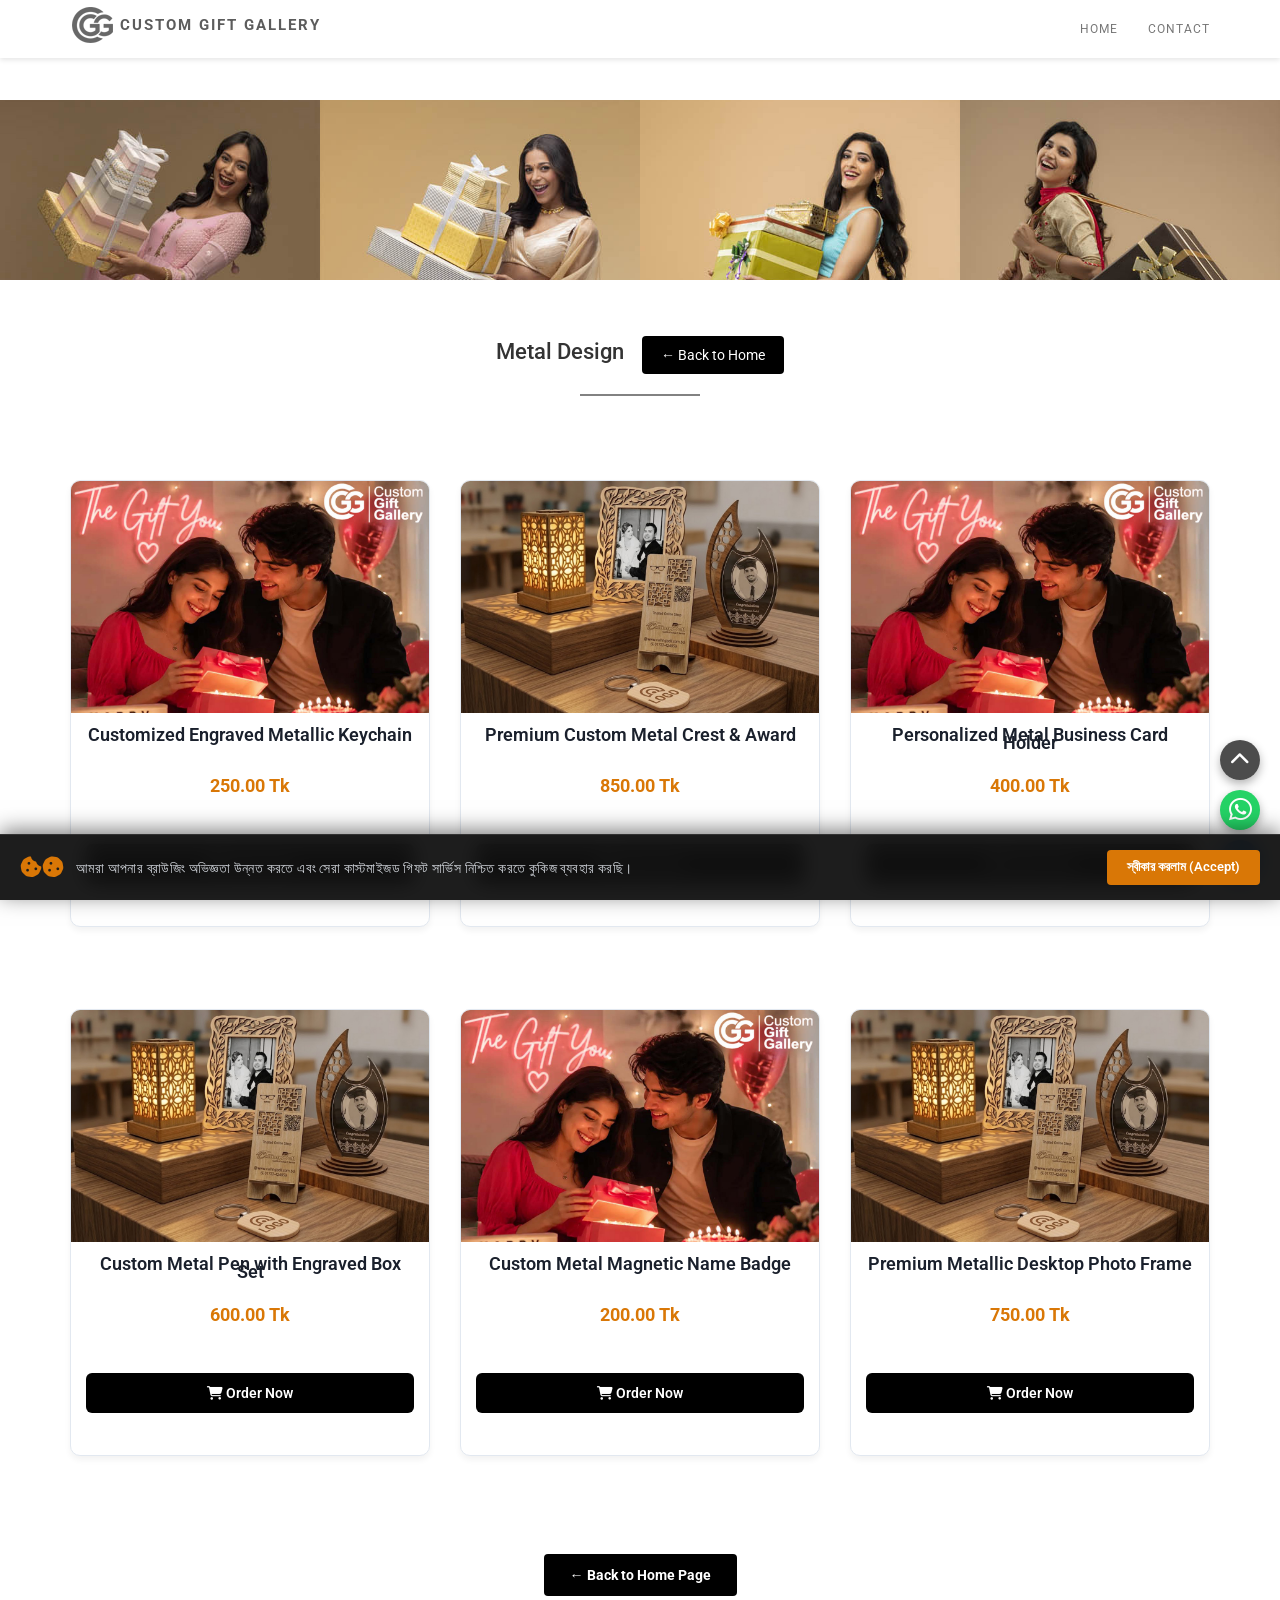
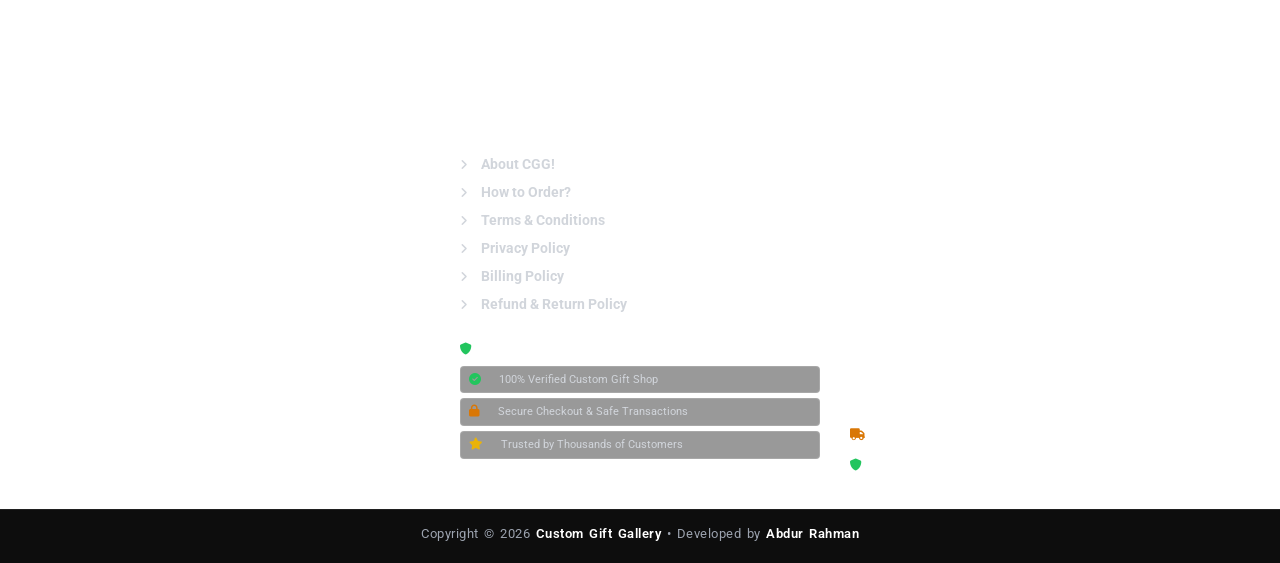
<file: metal.html>
<!DOCTYPE html>
<html lang="en">
<head>
	<meta charset="utf-8">
	<title>Metal Design | Custom Gift Gallery</title>

	<meta http-equiv="X-UA-Compatible" content="IE=Edge">
	<meta name="viewport" content="width=device-width, initial-scale=1">
	
	<!-- Google SEO Meta Tags -->
	<meta name="keywords" content="Metal Design, Engraved Metal Keychain, Custom Metal Crest, Custom Gift Gallery, Metal Photo Frame, Chattogram Gift Shop">
	<meta name="description" content="Explore custom engraved metal keychains, metal crests, personalized metal cards, and unique metal gifts at Custom Gift Gallery in Chattogram. Premium quality customized gift items.">
	<meta name="robots" content="index, follow">
	<link rel="canonical" href="https://customgiftgallerybd.com/metal.html">

	<!-- Facebook Open Graph (OG) Meta Tags -->
	<meta property="og:type" content="website">
	<meta property="og:title" content="Metal Design | Custom Gift Gallery">
	<meta property="og:description" content="Discover unique customized metal gifts, engraved metal keychains, and premium crests. Order online or visit us in Chattogram!">
	<meta property="og:image" content="https://customgiftgallerybd.com/images/fb.jpg">
	<meta property="og:url" content="https://customgiftgallerybd.com/metal.html">
	<meta property="og:site_name" content="Custom Gift Gallery">

	<!-- Stylesheets -->
	<link rel="stylesheet" href="css/bootstrap.min.css">
	<link rel="stylesheet" href="css/animate.min.css">
	<link rel="stylesheet" href="css/font-awesome.min.css">
	<!-- Font Awesome 6 Latest CDN -->
	<link rel="stylesheet" href="https://cdnjs.cloudflare.com/ajax/libs/font-awesome/6.4.0/css/all.min.css">
	<link rel="stylesheet" href="css/nivo-lightbox.css">
	<link rel="stylesheet" href="css/nivo_themes/default/default.css">
	<link rel="stylesheet" href="css/style.css">
	
	<!-- Fonts -->
	<link href="https://fonts.googleapis.com/css?family=Roboto:400,500" rel="stylesheet" type="text/css">
	<link rel="preconnect" href="https://fonts.googleapis.com">
	<link rel="preconnect" href="https://fonts.gstatic.com" crossorigin>
	<link href="https://fonts.googleapis.com/css2?family=Hind+Siliguri:wght@400;600;700&display=swap" rel="stylesheet">
	<!-- Favicon Tag -->
	<link rel="icon" type="image/x-icon" href="images/logo.png">
	<style>
		/* প্রোডাক্ট কার্ড কাস্টম স্টাইল */
		.product-card {
			background: #fff;
			border: 1px solid #e2e8f0;
			border-radius: 10px;
			overflow: hidden;
			margin-bottom: 30px;
			transition: all 0.3s ease;
			box-shadow: 0 4px 6px rgba(0, 0, 0, 0.05);
		}
		.product-card:hover {
			transform: translateY(-5px);
			box-shadow: 0 10px 20px rgba(0, 0, 0, 0.12);
		}
		.product-card img {
			width: 100%;
			height: 250px;
			object-fit: cover;
		}
		.product-info {
			padding: 18px 15px;
			text-align: center;
		}
		.product-title {
			font-size: 16px;
			font-weight: 600;
			color: #1a202c;
			margin-top: 0;
			margin-bottom: 12px;
			min-height: 48px;
			line-height: 1.4;
			display: block;
		}
		.product-price {
			font-size: 18px;
			font-weight: 700;
			color: #d97706;
			margin-bottom: 15px;
		}
		.btn-order {
			display: block;
			width: 100%;
			background-color: #000;
			color: #fff;
			padding: 10px 0;
			border-radius: 6px;
			font-weight: 600;
			text-decoration: none;
			border: none;
			cursor: pointer;
			transition: all 0.2s ease;
		}
		.btn-order:hover {
			background-color: #333;
			color: #fff;
			text-decoration: none;
		}

		/* মোডাল ও ইমবেড স্টাইল (ওয়াটারমার্ক কাট করার জন্য) */
		.modal-content {
			border-radius: 12px;
			overflow: hidden;
		}
		.modal-body {
			padding: 0 !important;
			background-color: #f9fafb;
		}
		.jotform-crop-container {
			overflow: hidden;
			height: 520px;
			width: 100%;
			position: relative;
		}
		.jotform-crop-container iframe {
			width: 100%;
			height: 600px;
			border: none;
			position: absolute;
			top: 0;
			left: 0;
		}

		/* Payment Badges */
		.payment-badge {
			display: inline-block;
			background: rgba(255, 255, 255, 0.12);
			border: 1px solid rgba(255, 255, 255, 0.25);
			color: #fff;
			padding: 5px 10px;
			border-radius: 5px;
			font-size: 12px;
			font-weight: 600;
			margin-right: 4px;
			margin-bottom: 8px;
			letter-spacing: 0.3px;
		}
		.payment-badge i {
			margin-right: 4px;
		}

		/* Footer Link Styling */
		footer ul.footer-links {
			list-style: none;
			padding: 0;
			margin: 0;
		}
		footer ul.footer-links li {
			margin-bottom: 8px;
		}
		footer ul.footer-links li a {
			color: #d1d5db;
			text-decoration: none;
			transition: color 0.2s ease;
			font-size: 14px;
		}
		footer ul.footer-links li a:hover {
			color: #d97706;
			padding-left: 4px;
		}
	</style>
</head>
<body>

<!-- preloader section -->
<section class="preloader">
	<div class="sk-spinner sk-spinner-pulse"></div>
</section>

<!-- navigation section -->
<section class="navbar navbar-default navbar-fixed-top" role="navigation">
	<div class="container">
		<div class="navbar-header">
			<button class="navbar-toggle" data-toggle="collapse" data-target=".navbar-collapse">
				<span class="icon icon-bar"></span>
				<span class="icon icon-bar"></span>
				<span class="icon icon-bar"></span>
			</button>
			<a href="index.html" class="navbar-brand">
				<img src="images/logo.png" alt="Logo" class="site-logo">CUSTOM GIFT GALLERY</a>
		</div>
		<div class="collapse navbar-collapse">
			<ul class="nav navbar-nav navbar-right">
				<li><a href="index.html" class="smoothScroll">HOME</a></li>
				<li><a href="https://wa.link/1royz8" target="_blank" class="smoothScroll">CONTACT</a></li>
			</ul>
		</div>
	</div>
</section>

<!-- product page slim banner -->
<section style="height: 180px; min-height: 180px; padding: 0; background: url('images/home-b.jpg') no-repeat center center / cover; margin-top: 50px;">
</section>

<!-- gallery section (PRODUCTS) -->
<section id="gallery" class="parallax-section" style="padding-top: 40px; padding-bottom: 40px;">
	<div class="container">
		<div class="row">
			<div class="col-md-offset-2 col-md-8 col-sm-12 text-center" style="margin-bottom: 30px;">
				<h1 class="heading" style="display: inline-block; margin-right: 15px;">Metal Design</h1>
				<a href="index.html" onclick="window.top.location.href='index.html'; return false;" class="btn" style="background-color: #000; color: #fff; padding: 8px 18px; text-decoration: none; border-radius: 4px; display: inline-block;">
					← Back to Home
				</a>
				<hr>
			</div>
		</div>
			
		<div class="row">
			<!-- Product 1 -->
			<div class="col-md-4 col-sm-6 wow fadeInUp" data-wow-delay="0.2s">
				<div class="product-card">
					<a href="images/gallery-img1.jpg" data-lightbox-gallery="zenda-gallery">
						<img src="images/gallery-img1.jpg" alt="Custom Metal Engraved Keychain">
					</a>
					<div class="product-info">
						<h3 class="product-title">Customized Engraved Metallic Keychain</h3>
						<div class="product-price">250.00 Tk</div>
						<button class="btn-order" data-toggle="modal" data-target="#orderModal">
							<i class="fa fa-shopping-cart"></i> Order Now
						</button>
					</div>
				</div>
			</div>

			<!-- Product 2 -->
			<div class="col-md-4 col-sm-6 wow fadeInUp" data-wow-delay="0.3s">
				<div class="product-card">
					<a href="images/gallery-img2.jpg" data-lightbox-gallery="zenda-gallery">
						<img src="images/gallery-img2.jpg" alt="Metal Crest & Award">
					</a>
					<div class="product-info">
						<h3 class="product-title">Premium Custom Metal Crest & Award</h3>
						<div class="product-price">850.00 Tk</div>
						<button class="btn-order" data-toggle="modal" data-target="#orderModal">
							<i class="fa fa-shopping-cart"></i> Order Now
						</button>
					</div>
				</div>
			</div>

			<!-- Product 3 -->
			<div class="col-md-4 col-sm-6 wow fadeInUp" data-wow-delay="0.4s">
				<div class="product-card">
					<a href="images/gallery-img1.jpg" data-lightbox-gallery="zenda-gallery">
						<img src="images/gallery-img1.jpg" alt="Engraved Metal Business Card">
					</a>
					<div class="product-info">
						<h3 class="product-title">Personalized Metal Business Card Holder</h3>
						<div class="product-price">400.00 Tk</div>
						<button class="btn-order" data-toggle="modal" data-target="#orderModal">
							<i class="fa fa-shopping-cart"></i> Order Now
						</button>
					</div>
				</div>
			</div>

			<!-- Product 4 -->
			<div class="col-md-4 col-sm-6 wow fadeInUp" data-wow-delay="0.5s">
				<div class="product-card">
					<a href="images/gallery-img2.jpg" data-lightbox-gallery="zenda-gallery">
						<img src="images/gallery-img2.jpg" alt="Metal Engraved Pen Box Set">
					</a>
					<div class="product-info">
						<h3 class="product-title">Custom Metal Pen with Engraved Box Set</h3>
						<div class="product-price">600.00 Tk</div>
						<button class="btn-order" data-toggle="modal" data-target="#orderModal">
							<i class="fa fa-shopping-cart"></i> Order Now
						</button>
					</div>
				</div>
			</div>

			<!-- Product 5 -->
			<div class="col-md-4 col-sm-6 wow fadeInUp" data-wow-delay="0.6s">
				<div class="product-card">
					<a href="images/gallery-img1.jpg" data-lightbox-gallery="zenda-gallery">
						<img src="images/gallery-img1.jpg" alt="Metallic Name Badge">
					</a>
					<div class="product-info">
						<h3 class="product-title">Custom Metal Magnetic Name Badge</h3>
						<div class="product-price">200.00 Tk</div>
						<button class="btn-order" data-toggle="modal" data-target="#orderModal">
							<i class="fa fa-shopping-cart"></i> Order Now
						</button>
					</div>
				</div>
			</div>

			<!-- Product 6 -->
			<div class="col-md-4 col-sm-6 wow fadeInUp" data-wow-delay="0.7s">
				<div class="product-card">
					<a href="images/gallery-img2.jpg" data-lightbox-gallery="zenda-gallery">
						<img src="images/gallery-img2.jpg" alt="Metal Photo Frame Stand">
					</a>
					<div class="product-info">
						<h3 class="product-title">Premium Metallic Desktop Photo Frame</h3>
						<div class="product-price">750.00 Tk</div>
						<button class="btn-order" data-toggle="modal" data-target="#orderModal">
							<i class="fa fa-shopping-cart"></i> Order Now
						</button>
					</div>
				</div>
			</div>
		</div>
	</div>
</section>

<!-- প্রোডাক্টগুলোর নিচে ব্যাক বাটন -->
<div class="row" style="margin-top: 10px; margin-bottom: 40px;">
    <div class="col-md-12 text-center">
        <a href="index.html" target="_top" class="btn" style="background-color: #000; color: #fff; padding: 10px 25px; text-decoration: none; border-radius: 4px; font-weight: bold; display: inline-block;">
            ← Back to Home Page
        </a>
    </div>
</div>

<!-- ================= ORDER FORM MODAL (Jotform Popup without Watermark) ================= -->
<div class="modal fade" id="orderModal" tabindex="-1" role="dialog" aria-labelledby="orderModalLabel" aria-hidden="true">
  <div class="modal-dialog modal-lg" role="document">
    <div class="modal-content">
      <div class="modal-header" style="background: #1a202c; color: #fff; border-bottom: none; padding: 15px 20px;">
        <button type="button" class="close" data-dismiss="modal" aria-label="Close" style="color: #fff; opacity: 1;">
          <span aria-hidden="true">&times;</span>
        </button>
        <h4 class="modal-title" id="orderModalLabel" style="font-weight: 600;">Complete Your Pre-Order</h4>
      </div>
      <div class="modal-body">
        <!-- Crop Container to Hide Jotform Footer/Watermark -->
        <div class="jotform-crop-container">
          <iframe src="https://form.jotform.com/262253934595466" title="Pre-Order Form"></iframe>
        </div>
      </div>
    </div>
  </div>
</div>

<!-- footer section -->
<footer id="footer" class="parallax-section" style="padding: 50px 0 30px 0;">
	<div class="container">
		<div class="row">
			<!-- Contact Info -->
			<div class="col-md-4 col-sm-4 wow fadeInUp" data-wow-delay="0.6s">
				<h2 class="heading">Contact Info.</h2>
				<div class="ph">
					<p><i class="fa fa-phone"></i> Phone</p>
					<h4>+880 1863 585076, +880 1304 999999</h4>
				</div>
				<div class="ph">
					<p><i class="fa fa-envelope"></i> E-Mail</p>
					<h4>info@customgiftgallerybd.com </h4><h4>cgiftgallery@gmail.com </h4>
				</div>
				<div class="address">
					<p><i class="fa fa-map-marker"></i> Our Location</p>
					<h4>Mansurabad, Front of Passport Office, Double Mooring, Chattogram.</h4>
				</div>
			</div>

			<!-- Useful Links & Verified Section -->
			<div class="col-md-4 col-sm-4 wow fadeInUp" data-wow-delay="0.6s">
				<h2 class="heading">Useful Links</h2>
				<ul class="footer-links">
					<li><a href="about.html"><i class="fa fa-angle-right"></i><b> About CGG!</b></a></li>
					<li><a href="how-to-order.html"><i class="fa fa-angle-right"></i><b> How to Order?</b></a></li>
					<li><a href="terms.html"><i class="fa fa-angle-right"></i><b> Terms & Conditions</b></a></li>
					<li><a href="privacy.html"><i class="fa fa-angle-right"></i><b> Privacy Policy</b></a></li>
					<li><a href="billing.html"><i class="fa fa-angle-right"></i><b> Billing Policy</b></a></li>
					<li><a href="refund.html"><i class="fa fa-angle-right"></i><b> Refund & Return Policy</b></a></li>
				</ul>

				<!-- Verified & Trusted Perfect Fit -->
				<div style="margin-top: 15px; padding-top: 10px; border-top: 1px solid rgba(255, 255, 255, 0.15);">
					<div style="font-size: 12.5px; color: #fff; font-weight: bold; text-transform: uppercase; margin-bottom: 8px; letter-spacing: 0.5px;">
						<i class="fa fa-shield" style="color: #22c55e;"></i> Verified & Trusted
					</div>
					<div style="display: flex; flex-direction: column; gap: 5px;">
						<div style="background: rgba(0, 0, 0, 0.4); border: 1px solid rgba(255, 255, 255, 0.15); padding: 5px 8px; border-radius: 4px; font-size: 11px; color: #d1d5db;">
							<i class="fa fa-check-circle" style="color: #22c55e; margin-right: 5px;"></i> 100% Verified Custom Gift Shop
						</div>
						<div style="background: rgba(0, 0, 0, 0.4); border: 1px solid rgba(255, 255, 255, 0.15); padding: 5px 8px; border-radius: 4px; font-size: 11px; color: #d1d5db;">
							<i class="fa fa-lock" style="color: #d97706; margin-right: 5px;"></i> Secure Checkout & Safe Transactions
						</div>
						<div style="background: rgba(0, 0, 0, 0.4); border: 1px solid rgba(255, 255, 255, 0.15); padding: 5px 8px; border-radius: 4px; font-size: 11px; color: #d1d5db;">
							<i class="fa fa-star" style="color: #eab308; margin-right: 5px;"></i> Trusted by Thousands of Customers
						</div>
					</div>
				</div>
			</div>

			<!-- Follow Us & Payment Methods -->
			<div class="col-md-4 col-sm-4 wow fadeInUp" data-wow-delay="0.6s">
				<h2 class="heading" style="margin-bottom: 8px;">Follow Us</h2>
				<ul class="social-icon" style="margin-bottom: 10px;">
					<li><a href="https://wa.me/8801863585076" target="_blank" class="fa-brands fa-whatsapp wow bounceIn" data-wow-delay="0.6s" title="WhatsApp"></a></li>
					<li><a href="https://www.facebook.com/customgift76/" target="_blank" class="fa-brands fa-facebook-f wow bounceIn" data-wow-delay="0.3s" title="Facebook"></a></li>
					<li><a href="https://www.tiktok.com/@custom.gift.galle" target="_blank" class="fa-brands fa-tiktok wow bounceIn" data-wow-delay="0.5s" title="TikTok"></a></li>
					<li><a href="https://wa.link/1royz8" target="_blank" class="fa-brands fa-youtube wow bounceIn" data-wow-delay="0.9s" title="YouTube"></a></li>
					<li><a href="mailto:info@customgiftgallerybd.com" class="fa-solid fa-envelope wow bounceIn" data-wow-delay="0.9s" title="Email"></a></li>
				</ul>

				<!-- Payment Methods & Highlights -->
				<div>
					<h2 class="heading" style="font-size: 13px; margin-bottom: 5px; text-transform: uppercase;">We Accept</h2>
					<div style="margin-bottom: 6px;">
						<span class="payment-badge"><i class="fa fa-mobile"></i> bKash</span>
						<span class="payment-badge"><i class="fa fa-mobile"></i> Nagad</span>
						<span class="payment-badge"><i class="fa fa-mobile"></i> Rocket</span>
						<span class="payment-badge"><i class="fa fa-mobile"></i> Upay</span>
						<span class="payment-badge"><i class="fa fa-university"></i> CellFin</span>
						<span class="payment-badge"><i class="fa fa-qrcode"></i> Bangla QR</span>
						<span class="payment-badge"><i class="fa fa-credit-card"></i> Visa</span>
						<span class="payment-badge"><i class="fa fa-credit-card"></i> Mastercard</span>
						<span class="payment-badge"><i class="fa fa-credit-card"></i> AMEX</span>
						<span class="payment-badge"><i class="fa fa-truck"></i> Cash on Delivery</span>
					</div>

					<div style="color: #d1d5db; font-size: 11.5px; line-height: 1.4;">
						<p style="margin-bottom: 2px;"><i class="fa fa-truck" style="color: #d97706;"></i> <strong>Fast Home Delivery All Over Bangladesh</strong></p>
						<p style="margin-bottom: 0;"><i class="fa fa-shield" style="color: #22c55e;"></i> <strong>100% Quality Guaranteed Custom Gift Items</strong></p>
					</div>
				</div>

			</div>
		</div>
	</div>
</footer>

<!-- copyright section -->
<section id="copyright" style="background: #0d0d0d; padding: 22px 0; border-top: 1px solid rgba(255, 255, 255, 0.08);">
    <div class="container">
        <div class="row">
            <div class="col-md-12 text-center">
                <style>
                    .hover-link {
                        color: #9ca3af;
                        transition: color 0.3s ease;
                        text-decoration: none;
                    }
                    .hover-link:hover {
                        color: #d97706 !important;
                        text-decoration: none;
                    }
                </style>
                <p style="font-size: 13px; color: #9ca3af; letter-spacing: 0.5px; margin: 0; word-spacing: 2px;">
                    Copyright &copy; 2026 
                    <a href="index.html" class="hover-link" style="font-weight: 600;">Custom Gift Gallery</a> &bull; Developed by 
                    <a href="https://wa.me/8801304999999" target="_blank" class="hover-link" style="font-weight: 600;">Abdur Rahman</a>
                </p>
            </div>
        </div>
    </div>
</section>

<!-- JAVASCRIPT JS FILES -->	
<script src="js/jquery.js"></script>
<script src="js/bootstrap.min.js"></script>
<script src="js/jquery.parallax.js"></script>
<script src="js/smoothscroll.js"></script>
<script src="js/wow.min.js"></script>
<script src="js/custom.js"></script>

<!-- Floating WhatsApp, Call & Go to Top Buttons -->
<div style="position: fixed; bottom: 20px; right: 20px; z-index: 9999; display: flex; flex-direction: column; gap: 10px;">
    
    <!-- Go to Top Button -->
    <a href="#" onclick="window.scrollTo({top: 0, behavior: 'smooth'}); return false;" title="Go to top" style="background: rgba(0, 0, 0, 0.7); color: #fff; width: 40px; height: 40px; border-radius: 50%; display: flex; align-items: center; justify-content: center; font-size: 20px; box-shadow: 0 4px 10px rgba(0,0,0,0.3); transition: 0.3s; text-decoration: none;">
        <i class="fa fa-chevron-up"></i>
    </a>

    <!-- WhatsApp Button -->
    <a href="https://wa.me/8801863585076" target="_blank" title="Chat on WhatsApp" style="background: #25d366; color: #fff; width: 40px; height: 40px; border-radius: 50%; display: flex; align-items: center; justify-content: center; font-size: 26px; box-shadow: 0 4px 10px rgba(0,0,0,0.3); transition: 0.3s; text-decoration: none;">
        <i class="fa-brands fa-whatsapp"></i>
    </a>

    <!-- Call Button -->
    <a href="tel:+8801863585076" title="Call Us" style="background: #007bff; color: #fff; width: 40px; height: 40px; border-radius: 50%; display: flex; align-items: center; justify-content: center; font-size: 22px; box-shadow: 0 4px 10px rgba(0,0,0,0.3); transition: 0.3s; text-decoration: none;">
        <i class="fa fa-phone"></i>
    </a>
</div>

<!-- Modern Cookies Consent Banner -->
<div id="cookieConsentBanner" style="position: fixed; bottom: 0; left: 0; width: 100%; background: rgba(17, 17, 17, 0.95); backdrop-filter: blur(10px); border-top: 1px solid rgba(255, 255, 255, 0.1); color: #fff; padding: 15px 20px; z-index: 99999; display: flex; align-items: center; justify-content: space-between; flex-wrap: wrap; gap: 15px; box-shadow: 0 -4px 20px rgba(0,0,0,0.5);">
    <div style="display: flex; align-items: center; gap: 12px; max-width: 900px; flex: 1; min-width: 280px;">
        <span style="font-size: 22px; color: #d97706;"><i class="fa fa-cookie-bite">🍪</i></span>
        <p style="margin: 0; font-size: 13.5px; color: #d1d5db; line-height: 1.5;">
            আমরা আপনার ব্রাউজিং অভিজ্ঞতা উন্নত করতে এবং সেরা কাস্টমাইজড গিফট সার্ভিস নিশ্চিত করতে কুকিজ ব্যবহার করছি। 
        </p>
    </div>
    <div style="display: flex; align-items: center; gap: 10px;">
        <button onclick="acceptCookies()" style="background: #d97706; color: #fff; border: none; padding: 8px 20px; border-radius: 4px; font-size: 13px; font-weight: 600; cursor: pointer; transition: background 0.3s;">
            স্বীকার করলাম (Accept)
        </button>
    </div>
</div>

<script>
    // কুকিজ অ্যাক্সেপ্ট করলে ব্যানার লুকিয়ে রাখবে এবং ব্রাউজারে সেভ করে রাখবে
    function acceptCookies() {
        localStorage.setItem('cgg_cookie_accepted', 'true');
        document.getElementById('cookieConsentBanner').style.display = 'none';
    }

    // পেজ লোড হওয়ার সময় চেক করবে আগে অলরেডি এক্সেপ্ট করা আছে কিনা
    window.onload = function() {
        if (localStorage.getItem('cgg_cookie_accepted') === 'true') {
            document.getElementById('cookieConsentBanner').style.display = 'none';
        }
    }
</script>
</body>
</html>
</file>
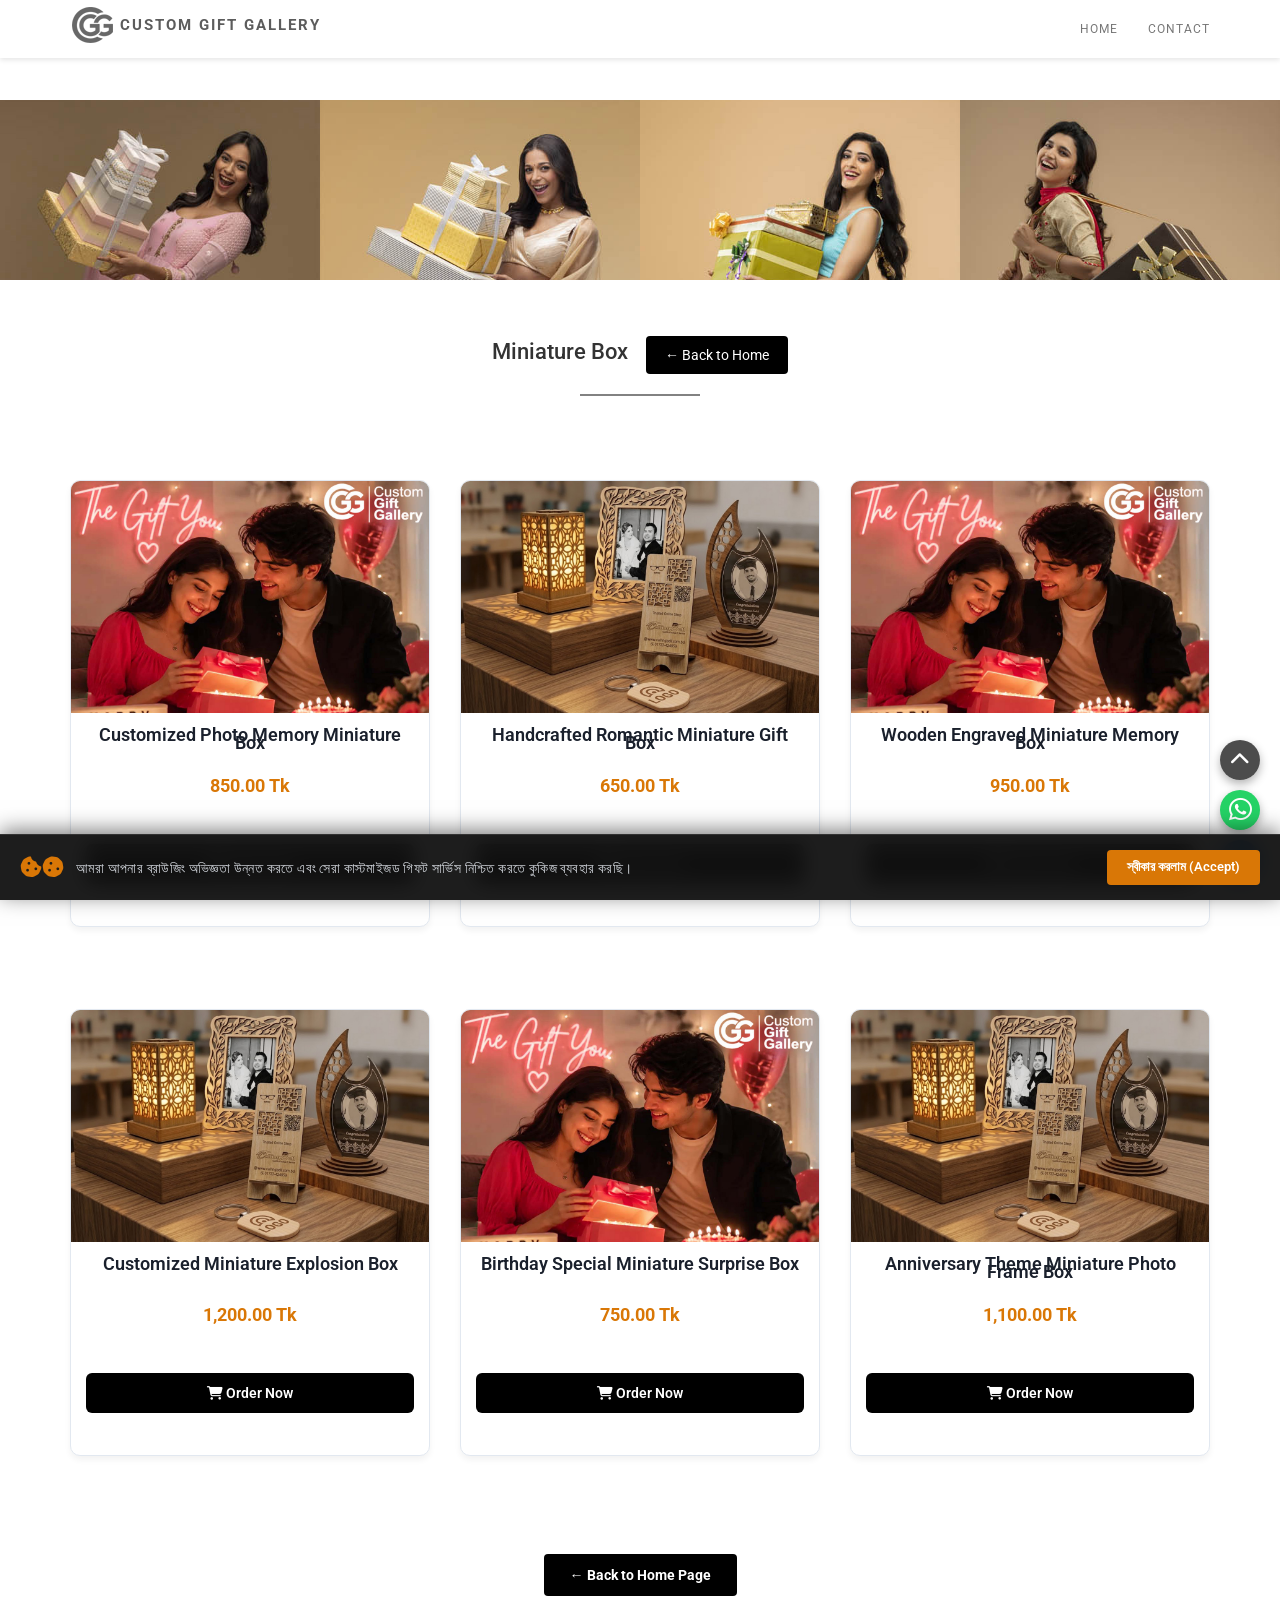
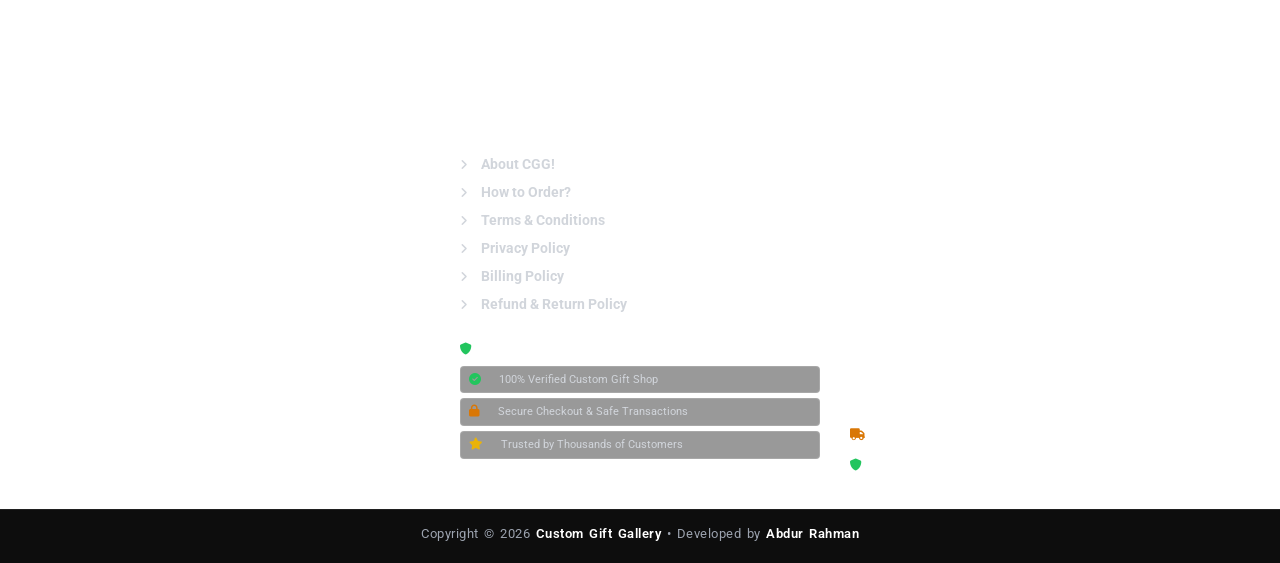
<file: miniature.html>
<!DOCTYPE html>
<html lang="en">
<head>
	<meta charset="utf-8">
	<title>Miniature Box | Custom Gift Gallery</title>

	<meta http-equiv="X-UA-Compatible" content="IE=Edge">
	<meta name="viewport" content="width=device-width, initial-scale=1">
	
	<!-- Google SEO Meta Tags -->
	<meta name="keywords" content="Miniature Box, Custom Miniature Gift Box, Photo Memory Box, Customized Gift Box, Custom Gift Gallery, Chattogram Gift Shop">
	<meta name="description" content="Explore custom miniature gift boxes, personalized memory photo boxes, explosion boxes, and handcrafted miniature gifts at Custom Gift Gallery in Chattogram. Premium quality customized gift items.">
	<meta name="robots" content="index, follow">
	<link rel="canonical" href="https://customgiftgallerybd.com/miniature-box.html">

	<!-- Facebook Open Graph (OG) Meta Tags -->
	<meta property="og:type" content="website">
	<meta property="og:title" content="Miniature Box | Custom Gift Gallery">
	<meta property="og:description" content="Discover unique customized miniature gift boxes, photo explosion boxes, and personalized memory frames. Order online or visit us in Chattogram!">
	<meta property="og:image" content="https://customgiftgallerybd.com/images/fb.jpg">
	<meta property="og:url" content="https://customgiftgallerybd.com/miniature-box.html">
	<meta property="og:site_name" content="Custom Gift Gallery">

	<!-- Stylesheets -->
	<link rel="stylesheet" href="css/bootstrap.min.css">
	<link rel="stylesheet" href="css/animate.min.css">
	<link rel="stylesheet" href="css/font-awesome.min.css">
	<!-- Font Awesome 6 Latest CDN -->
	<link rel="stylesheet" href="https://cdnjs.cloudflare.com/ajax/libs/font-awesome/6.4.0/css/all.min.css">
	<link rel="stylesheet" href="css/nivo-lightbox.css">
	<link rel="stylesheet" href="css/nivo_themes/default/default.css">
	<link rel="stylesheet" href="css/style.css">
	
	<!-- Fonts -->
	<link href="https://fonts.googleapis.com/css?family=Roboto:400,500" rel="stylesheet" type="text/css">
	<link rel="preconnect" href="https://fonts.googleapis.com">
	<link rel="preconnect" href="https://fonts.gstatic.com" crossorigin>
	<link href="https://fonts.googleapis.com/css2?family=Hind+Siliguri:wght@400;600;700&display=swap" rel="stylesheet">
	<!-- Favicon Tag -->
	<link rel="icon" type="image/x-icon" href="images/logo.png">
	<style>
		/* প্রোডাক্ট কার্ড কাস্টম স্টাইল */
		.product-card {
			background: #fff;
			border: 1px solid #e2e8f0;
			border-radius: 10px;
			overflow: hidden;
			margin-bottom: 30px;
			transition: all 0.3s ease;
			box-shadow: 0 4px 6px rgba(0, 0, 0, 0.05);
		}
		.product-card:hover {
			transform: translateY(-5px);
			box-shadow: 0 10px 20px rgba(0, 0, 0, 0.12);
		}
		.product-card img {
			width: 100%;
			height: 250px;
			object-fit: cover;
		}
		.product-info {
			padding: 18px 15px;
			text-align: center;
		}
		.product-title {
			font-size: 16px;
			font-weight: 600;
			color: #1a202c;
			margin-top: 0;
			margin-bottom: 12px;
			min-height: 48px;
			line-height: 1.4;
			display: block;
		}
		.product-price {
			font-size: 18px;
			font-weight: 700;
			color: #d97706;
			margin-bottom: 15px;
		}
		.btn-order {
			display: block;
			width: 100%;
			background-color: #000;
			color: #fff;
			padding: 10px 0;
			border-radius: 6px;
			font-weight: 600;
			text-decoration: none;
			border: none;
			cursor: pointer;
			transition: all 0.2s ease;
		}
		.btn-order:hover {
			background-color: #333;
			color: #fff;
			text-decoration: none;
		}

		/* মোডাল ও ইমবেড স্টাইল (ওয়াটারমার্ক কাট করার জন্য) */
		.modal-content {
			border-radius: 12px;
			overflow: hidden;
		}
		.modal-body {
			padding: 0 !important;
			background-color: #f9fafb;
		}
		.jotform-crop-container {
			overflow: hidden;
			height: 520px;
			width: 100%;
			position: relative;
		}
		.jotform-crop-container iframe {
			width: 100%;
			height: 600px;
			border: none;
			position: absolute;
			top: 0;
			left: 0;
		}

		/* Payment Badges */
		.payment-badge {
			display: inline-block;
			background: rgba(255, 255, 255, 0.12);
			border: 1px solid rgba(255, 255, 255, 0.25);
			color: #fff;
			padding: 5px 10px;
			border-radius: 5px;
			font-size: 12px;
			font-weight: 600;
			margin-right: 4px;
			margin-bottom: 8px;
			letter-spacing: 0.3px;
		}
		.payment-badge i {
			margin-right: 4px;
		}

		/* Footer Link Styling */
		footer ul.footer-links {
			list-style: none;
			padding: 0;
			margin: 0;
		}
		footer ul.footer-links li {
			margin-bottom: 8px;
		}
		footer ul.footer-links li a {
			color: #d1d5db;
			text-decoration: none;
			transition: color 0.2s ease;
			font-size: 14px;
		}
		footer ul.footer-links li a:hover {
			color: #d97706;
			padding-left: 4px;
		}
	</style>
</head>
<body>

<!-- preloader section -->
<section class="preloader">
	<div class="sk-spinner sk-spinner-pulse"></div>
</section>

<!-- navigation section -->
<section class="navbar navbar-default navbar-fixed-top" role="navigation">
	<div class="container">
		<div class="navbar-header">
			<button class="navbar-toggle" data-toggle="collapse" data-target=".navbar-collapse">
				<span class="icon icon-bar"></span>
				<span class="icon icon-bar"></span>
				<span class="icon icon-bar"></span>
			</button>
			<a href="index.html" class="navbar-brand">
				<img src="images/logo.png" alt="Logo" class="site-logo">CUSTOM GIFT GALLERY</a>
		</div>
		<div class="collapse navbar-collapse">
			<ul class="nav navbar-nav navbar-right">
				<li><a href="index.html" class="smoothScroll">HOME</a></li>
				<li><a href="https://wa.link/1royz8" target="_blank" class="smoothScroll">CONTACT</a></li>
			</ul>
		</div>
	</div>
</section>

<!-- product page slim banner -->
<section style="height: 180px; min-height: 180px; padding: 0; background: url('images/home-b.jpg') no-repeat center center / cover; margin-top: 50px;">
</section>

<!-- gallery section (PRODUCTS) -->
<section id="gallery" class="parallax-section" style="padding-top: 40px; padding-bottom: 40px;">
	<div class="container">
		<div class="row">
			<div class="col-md-offset-2 col-md-8 col-sm-12 text-center" style="margin-bottom: 30px;">
				<h1 class="heading" style="display: inline-block; margin-right: 15px;">Miniature Box</h1>
				<a href="index.html" onclick="window.top.location.href='index.html'; return false;" class="btn" style="background-color: #000; color: #fff; padding: 8px 18px; text-decoration: none; border-radius: 4px; display: inline-block;">
					← Back to Home
				</a>
				<hr>
			</div>
		</div>
			
		<div class="row">
			<!-- Product 1 -->
			<div class="col-md-4 col-sm-6 wow fadeInUp" data-wow-delay="0.2s">
				<div class="product-card">
					<a href="images/gallery-img1.jpg" data-lightbox-gallery="zenda-gallery">
						<img src="images/gallery-img1.jpg" alt="Customized Photo Miniature Box">
					</a>
					<div class="product-info">
						<h3 class="product-title">Customized Photo Memory Miniature Box</h3>
						<div class="product-price">850.00 Tk</div>
						<button class="btn-order" data-toggle="modal" data-target="#orderModal">
							<i class="fa fa-shopping-cart"></i> Order Now
						</button>
					</div>
				</div>
			</div>

			<!-- Product 2 -->
			<div class="col-md-4 col-sm-6 wow fadeInUp" data-wow-delay="0.3s">
				<div class="product-card">
					<a href="images/gallery-img2.jpg" data-lightbox-gallery="zenda-gallery">
						<img src="images/gallery-img2.jpg" alt="Handcrafted Miniature Gift Box">
					</a>
					<div class="product-info">
						<h3 class="product-title">Handcrafted Romantic Miniature Gift Box</h3>
						<div class="product-price">650.00 Tk</div>
						<button class="btn-order" data-toggle="modal" data-target="#orderModal">
							<i class="fa fa-shopping-cart"></i> Order Now
						</button>
					</div>
				</div>
			</div>

			<!-- Product 3 -->
			<div class="col-md-4 col-sm-6 wow fadeInUp" data-wow-delay="0.4s">
				<div class="product-card">
					<a href="images/gallery-img1.jpg" data-lightbox-gallery="zenda-gallery">
						<img src="images/gallery-img1.jpg" alt="Miniature Wooden Photo Box">
					</a>
					<div class="product-info">
						<h3 class="product-title">Wooden Engraved Miniature Memory Box</h3>
						<div class="product-price">950.00 Tk</div>
						<button class="btn-order" data-toggle="modal" data-target="#orderModal">
							<i class="fa fa-shopping-cart"></i> Order Now
						</button>
					</div>
				</div>
			</div>

			<!-- Product 4 -->
			<div class="col-md-4 col-sm-6 wow fadeInUp" data-wow-delay="0.5s">
				<div class="product-card">
					<a href="images/gallery-img2.jpg" data-lightbox-gallery="zenda-gallery">
						<img src="images/gallery-img2.jpg" alt="Miniature Explosion Gift Box">
					</a>
					<div class="product-info">
						<h3 class="product-title">Customized Miniature Explosion Box</h3>
						<div class="product-price">1,200.00 Tk</div>
						<button class="btn-order" data-toggle="modal" data-target="#orderModal">
							<i class="fa fa-shopping-cart"></i> Order Now
						</button>
					</div>
				</div>
			</div>

			<!-- Product 5 -->
			<div class="col-md-4 col-sm-6 wow fadeInUp" data-wow-delay="0.6s">
				<div class="product-card">
					<a href="images/gallery-img1.jpg" data-lightbox-gallery="zenda-gallery">
						<img src="images/gallery-img1.jpg" alt="Birthday Miniature Surprise Box">
					</a>
					<div class="product-info">
						<h3 class="product-title">Birthday Special Miniature Surprise Box</h3>
						<div class="product-price">750.00 Tk</div>
						<button class="btn-order" data-toggle="modal" data-target="#orderModal">
							<i class="fa fa-shopping-cart"></i> Order Now
						</button>
					</div>
				</div>
			</div>

			<!-- Product 6 -->
			<div class="col-md-4 col-sm-6 wow fadeInUp" data-wow-delay="0.7s">
				<div class="product-card">
					<a href="images/gallery-img2.jpg" data-lightbox-gallery="zenda-gallery">
						<img src="images/gallery-img2.jpg" alt="Anniversary Miniature Box">
					</a>
					<div class="product-info">
						<h3 class="product-title">Anniversary Theme Miniature Photo Frame Box</h3>
						<div class="product-price">1,100.00 Tk</div>
						<button class="btn-order" data-toggle="modal" data-target="#orderModal">
							<i class="fa fa-shopping-cart"></i> Order Now
						</button>
					</div>
				</div>
			</div>
		</div>
	</div>
</section>

<!-- প্রোডাক্টগুলোর নিচে ব্যাক বাটন -->
<div class="row" style="margin-top: 10px; margin-bottom: 40px;">
    <div class="col-md-12 text-center">
        <a href="index.html" target="_top" class="btn" style="background-color: #000; color: #fff; padding: 10px 25px; text-decoration: none; border-radius: 4px; font-weight: bold; display: inline-block;">
            ← Back to Home Page
        </a>
    </div>
</div>

<!-- ================= ORDER FORM MODAL (Jotform Popup without Watermark) ================= -->
<div class="modal fade" id="orderModal" tabindex="-1" role="dialog" aria-labelledby="orderModalLabel" aria-hidden="true">
  <div class="modal-dialog modal-lg" role="document">
    <div class="modal-content">
      <div class="modal-header" style="background: #1a202c; color: #fff; border-bottom: none; padding: 15px 20px;">
        <button type="button" class="close" data-dismiss="modal" aria-label="Close" style="color: #fff; opacity: 1;">
          <span aria-hidden="true">&times;</span>
        </button>
        <h4 class="modal-title" id="orderModalLabel" style="font-weight: 600;">Complete Your Pre-Order</h4>
      </div>
      <div class="modal-body">
        <!-- Crop Container to Hide Jotform Footer/Watermark -->
        <div class="jotform-crop-container">
          <iframe src="https://form.jotform.com/262253934595466" title="Pre-Order Form"></iframe>
        </div>
      </div>
    </div>
  </div>
</div>

<!-- footer section -->
<footer id="footer" class="parallax-section" style="padding: 50px 0 30px 0;">
	<div class="container">
		<div class="row">
			<!-- Contact Info -->
			<div class="col-md-4 col-sm-4 wow fadeInUp" data-wow-delay="0.6s">
				<h2 class="heading">Contact Info.</h2>
				<div class="ph">
					<p><i class="fa fa-phone"></i> Phone</p>
					<h4>+880 1863 585076, +880 1304 999999</h4>
				</div>
				<div class="ph">
					<p><i class="fa fa-envelope"></i> E-Mail</p>
					<h4>info@customgiftgallerybd.com </h4><h4>cgiftgallery@gmail.com </h4>
				</div>
				<div class="address">
					<p><i class="fa fa-map-marker"></i> Our Location</p>
					<h4>Mansurabad, Front of Passport Office, Double Mooring, Chattogram.</h4>
				</div>
			</div>

			<!-- Useful Links & Verified Section -->
			<div class="col-md-4 col-sm-4 wow fadeInUp" data-wow-delay="0.6s">
				<h2 class="heading">Useful Links</h2>
				<ul class="footer-links">
					<li><a href="about.html"><i class="fa fa-angle-right"></i><b> About CGG!</b></a></li>
					<li><a href="how-to-order.html"><i class="fa fa-angle-right"></i><b> How to Order?</b></a></li>
					<li><a href="terms.html"><i class="fa fa-angle-right"></i><b> Terms & Conditions</b></a></li>
					<li><a href="privacy.html"><i class="fa fa-angle-right"></i><b> Privacy Policy</b></a></li>
					<li><a href="billing.html"><i class="fa fa-angle-right"></i><b> Billing Policy</b></a></li>
					<li><a href="refund.html"><i class="fa fa-angle-right"></i><b> Refund & Return Policy</b></a></li>
				</ul>

				<!-- Verified & Trusted Perfect Fit -->
				<div style="margin-top: 15px; padding-top: 10px; border-top: 1px solid rgba(255, 255, 255, 0.15);">
					<div style="font-size: 12.5px; color: #fff; font-weight: bold; text-transform: uppercase; margin-bottom: 8px; letter-spacing: 0.5px;">
						<i class="fa fa-shield" style="color: #22c55e;"></i> Verified & Trusted
					</div>
					<div style="display: flex; flex-direction: column; gap: 5px;">
						<div style="background: rgba(0, 0, 0, 0.4); border: 1px solid rgba(255, 255, 255, 0.15); padding: 5px 8px; border-radius: 4px; font-size: 11px; color: #d1d5db;">
							<i class="fa fa-check-circle" style="color: #22c55e; margin-right: 5px;"></i> 100% Verified Custom Gift Shop
						</div>
						<div style="background: rgba(0, 0, 0, 0.4); border: 1px solid rgba(255, 255, 255, 0.15); padding: 5px 8px; border-radius: 4px; font-size: 11px; color: #d1d5db;">
							<i class="fa fa-lock" style="color: #d97706; margin-right: 5px;"></i> Secure Checkout & Safe Transactions
						</div>
						<div style="background: rgba(0, 0, 0, 0.4); border: 1px solid rgba(255, 255, 255, 0.15); padding: 5px 8px; border-radius: 4px; font-size: 11px; color: #d1d5db;">
							<i class="fa fa-star" style="color: #eab308; margin-right: 5px;"></i> Trusted by Thousands of Customers
						</div>
					</div>
				</div>
			</div>

			<!-- Follow Us & Payment Methods -->
			<div class="col-md-4 col-sm-4 wow fadeInUp" data-wow-delay="0.6s">
				<h2 class="heading" style="margin-bottom: 8px;">Follow Us</h2>
				<ul class="social-icon" style="margin-bottom: 10px;">
					<li><a href="https://wa.me/8801863585076" target="_blank" class="fa-brands fa-whatsapp wow bounceIn" data-wow-delay="0.6s" title="WhatsApp"></a></li>
					<li><a href="https://www.facebook.com/customgift76/" target="_blank" class="fa-brands fa-facebook-f wow bounceIn" data-wow-delay="0.3s" title="Facebook"></a></li>
					<li><a href="https://www.tiktok.com/@custom.gift.galle" target="_blank" class="fa-brands fa-tiktok wow bounceIn" data-wow-delay="0.5s" title="TikTok"></a></li>
					<li><a href="https://wa.link/1royz8" target="_blank" class="fa-brands fa-youtube wow bounceIn" data-wow-delay="0.9s" title="YouTube"></a></li>
					<li><a href="mailto:info@customgiftgallerybd.com" class="fa-solid fa-envelope wow bounceIn" data-wow-delay="0.9s" title="Email"></a></li>
				</ul>

				<!-- Payment Methods & Highlights -->
				<div>
					<h2 class="heading" style="font-size: 13px; margin-bottom: 5px; text-transform: uppercase;">We Accept</h2>
					<div style="margin-bottom: 6px;">
						<span class="payment-badge"><i class="fa fa-mobile"></i> bKash</span>
						<span class="payment-badge"><i class="fa fa-mobile"></i> Nagad</span>
						<span class="payment-badge"><i class="fa fa-mobile"></i> Rocket</span>
						<span class="payment-badge"><i class="fa fa-mobile"></i> Upay</span>
						<span class="payment-badge"><i class="fa fa-university"></i> CellFin</span>
						<span class="payment-badge"><i class="fa fa-qrcode"></i> Bangla QR</span>
						<span class="payment-badge"><i class="fa fa-credit-card"></i> Visa</span>
						<span class="payment-badge"><i class="fa fa-credit-card"></i> Mastercard</span>
						<span class="payment-badge"><i class="fa fa-credit-card"></i> AMEX</span>
						<span class="payment-badge"><i class="fa fa-truck"></i> Cash on Delivery</span>
					</div>

					<div style="color: #d1d5db; font-size: 11.5px; line-height: 1.4;">
						<p style="margin-bottom: 2px;"><i class="fa fa-truck" style="color: #d97706;"></i> <strong>Fast Home Delivery All Over Bangladesh</strong></p>
						<p style="margin-bottom: 0;"><i class="fa fa-shield" style="color: #22c55e;"></i> <strong>100% Quality Guaranteed Custom Gift Items</strong></p>
					</div>
				</div>

			</div>
		</div>
	</div>
</footer>

<!-- copyright section -->
<section id="copyright" style="background: #0d0d0d; padding: 22px 0; border-top: 1px solid rgba(255, 255, 255, 0.08);">
    <div class="container">
        <div class="row">
            <div class="col-md-12 text-center">
                <style>
                    .hover-link {
                        color: #9ca3af;
                        transition: color 0.3s ease;
                        text-decoration: none;
                    }
                    .hover-link:hover {
                        color: #d97706 !important;
                        text-decoration: none;
                    }
                </style>
                <p style="font-size: 13px; color: #9ca3af; letter-spacing: 0.5px; margin: 0; word-spacing: 2px;">
                    Copyright &copy; 2026 
                    <a href="index.html" class="hover-link" style="font-weight: 600;">Custom Gift Gallery</a> &bull; Developed by 
                    <a href="https://wa.me/8801304999999" target="_blank" class="hover-link" style="font-weight: 600;">Abdur Rahman</a>
                </p>
            </div>
        </div>
    </div>
</section>

<!-- JAVASCRIPT JS FILES -->	
<script src="js/jquery.js"></script>
<script src="js/bootstrap.min.js"></script>
<script src="js/jquery.parallax.js"></script>
<script src="js/smoothscroll.js"></script>
<script src="js/wow.min.js"></script>
<script src="js/custom.js"></script>

<!-- Floating WhatsApp, Call & Go to Top Buttons -->
<div style="position: fixed; bottom: 20px; right: 20px; z-index: 9999; display: flex; flex-direction: column; gap: 10px;">
    
    <!-- Go to Top Button -->
    <a href="#" onclick="window.scrollTo({top: 0, behavior: 'smooth'}); return false;" title="Go to top" style="background: rgba(0, 0, 0, 0.7); color: #fff; width: 40px; height: 40px; border-radius: 50%; display: flex; align-items: center; justify-content: center; font-size: 20px; box-shadow: 0 4px 10px rgba(0,0,0,0.3); transition: 0.3s; text-decoration: none;">
        <i class="fa fa-chevron-up"></i>
    </a>

    <!-- WhatsApp Button -->
    <a href="https://wa.me/8801863585076" target="_blank" title="Chat on WhatsApp" style="background: #25d366; color: #fff; width: 40px; height: 40px; border-radius: 50%; display: flex; align-items: center; justify-content: center; font-size: 26px; box-shadow: 0 4px 10px rgba(0,0,0,0.3); transition: 0.3s; text-decoration: none;">
        <i class="fa-brands fa-whatsapp"></i>
    </a>

    <!-- Call Button -->
    <a href="tel:+8801863585076" title="Call Us" style="background: #007bff; color: #fff; width: 40px; height: 40px; border-radius: 50%; display: flex; align-items: center; justify-content: center; font-size: 22px; box-shadow: 0 4px 10px rgba(0,0,0,0.3); transition: 0.3s; text-decoration: none;">
        <i class="fa fa-phone"></i>
    </a>
</div>

<!-- Modern Cookies Consent Banner -->
<div id="cookieConsentBanner" style="position: fixed; bottom: 0; left: 0; width: 100%; background: rgba(17, 17, 17, 0.95); backdrop-filter: blur(10px); border-top: 1px solid rgba(255, 255, 255, 0.1); color: #fff; padding: 15px 20px; z-index: 99999; display: flex; align-items: center; justify-content: space-between; flex-wrap: wrap; gap: 15px; box-shadow: 0 -4px 20px rgba(0,0,0,0.5);">
    <div style="display: flex; align-items: center; gap: 12px; max-width: 900px; flex: 1; min-width: 280px;">
        <span style="font-size: 22px; color: #d97706;"><i class="fa fa-cookie-bite">🍪</i></span>
        <p style="margin: 0; font-size: 13.5px; color: #d1d5db; line-height: 1.5;">
            আমরা আপনার ব্রাউজিং অভিজ্ঞতা উন্নত করতে এবং সেরা কাস্টমাইজড গিফট সার্ভিস নিশ্চিত করতে কুকিজ ব্যবহার করছি। 
        </p>
    </div>
    <div style="display: flex; align-items: center; gap: 10px;">
        <button onclick="acceptCookies()" style="background: #d97706; color: #fff; border: none; padding: 8px 20px; border-radius: 4px; font-size: 13px; font-weight: 600; cursor: pointer; transition: background 0.3s;">
            স্বীকার করলাম (Accept)
        </button>
    </div>
</div>

<script>
    // কুকিজ অ্যাক্সেপ্ট করলে ব্যানার লুকিয়ে রাখবে এবং ব্রাউজারে সেভ করে রাখবে
    function acceptCookies() {
        localStorage.setItem('cgg_cookie_accepted', 'true');
        document.getElementById('cookieConsentBanner').style.display = 'none';
    }

    // পেজ লোড হওয়ার সময় চেক করবে আগে অলরেডি এক্সেপ্ট করা আছে কিনা
    window.onload = function() {
        if (localStorage.getItem('cgg_cookie_accepted') === 'true') {
            document.getElementById('cookieConsentBanner').style.display = 'none';
        }
    }
</script>
</body>
</html>
</file>
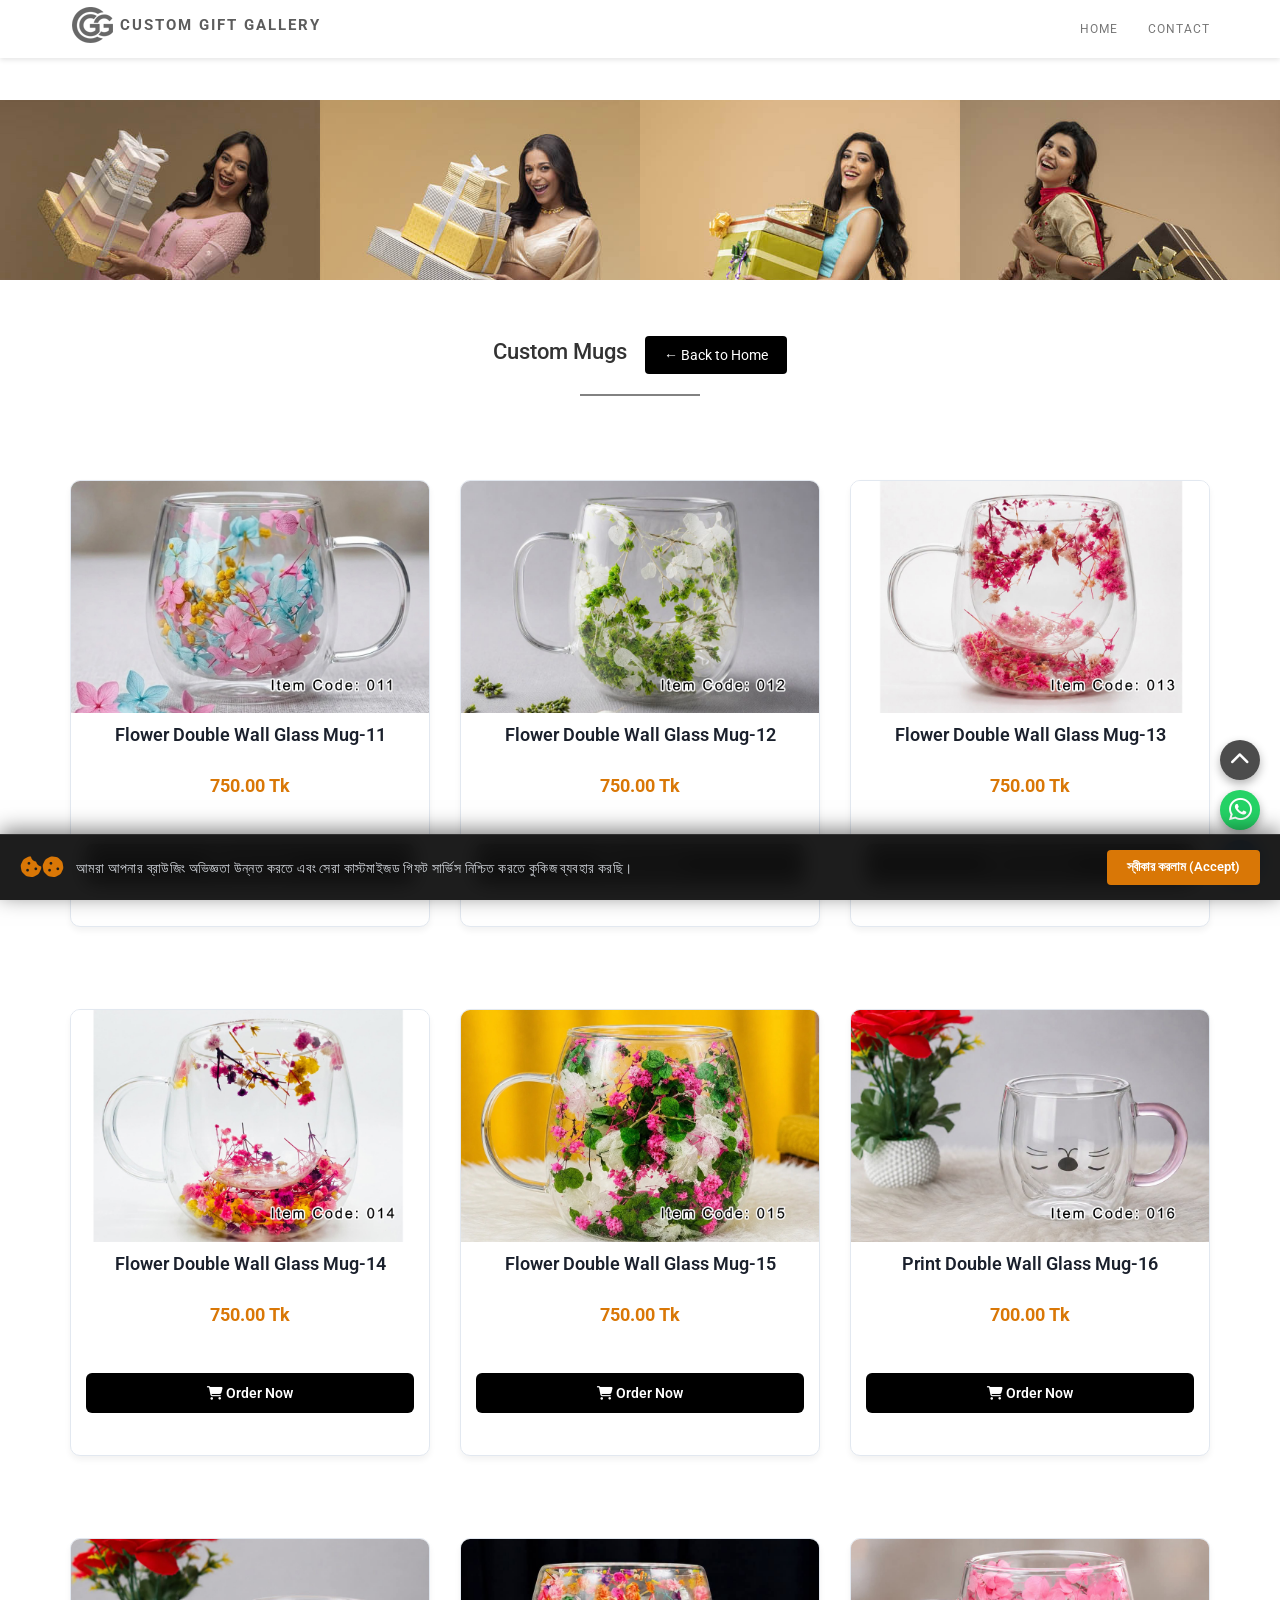
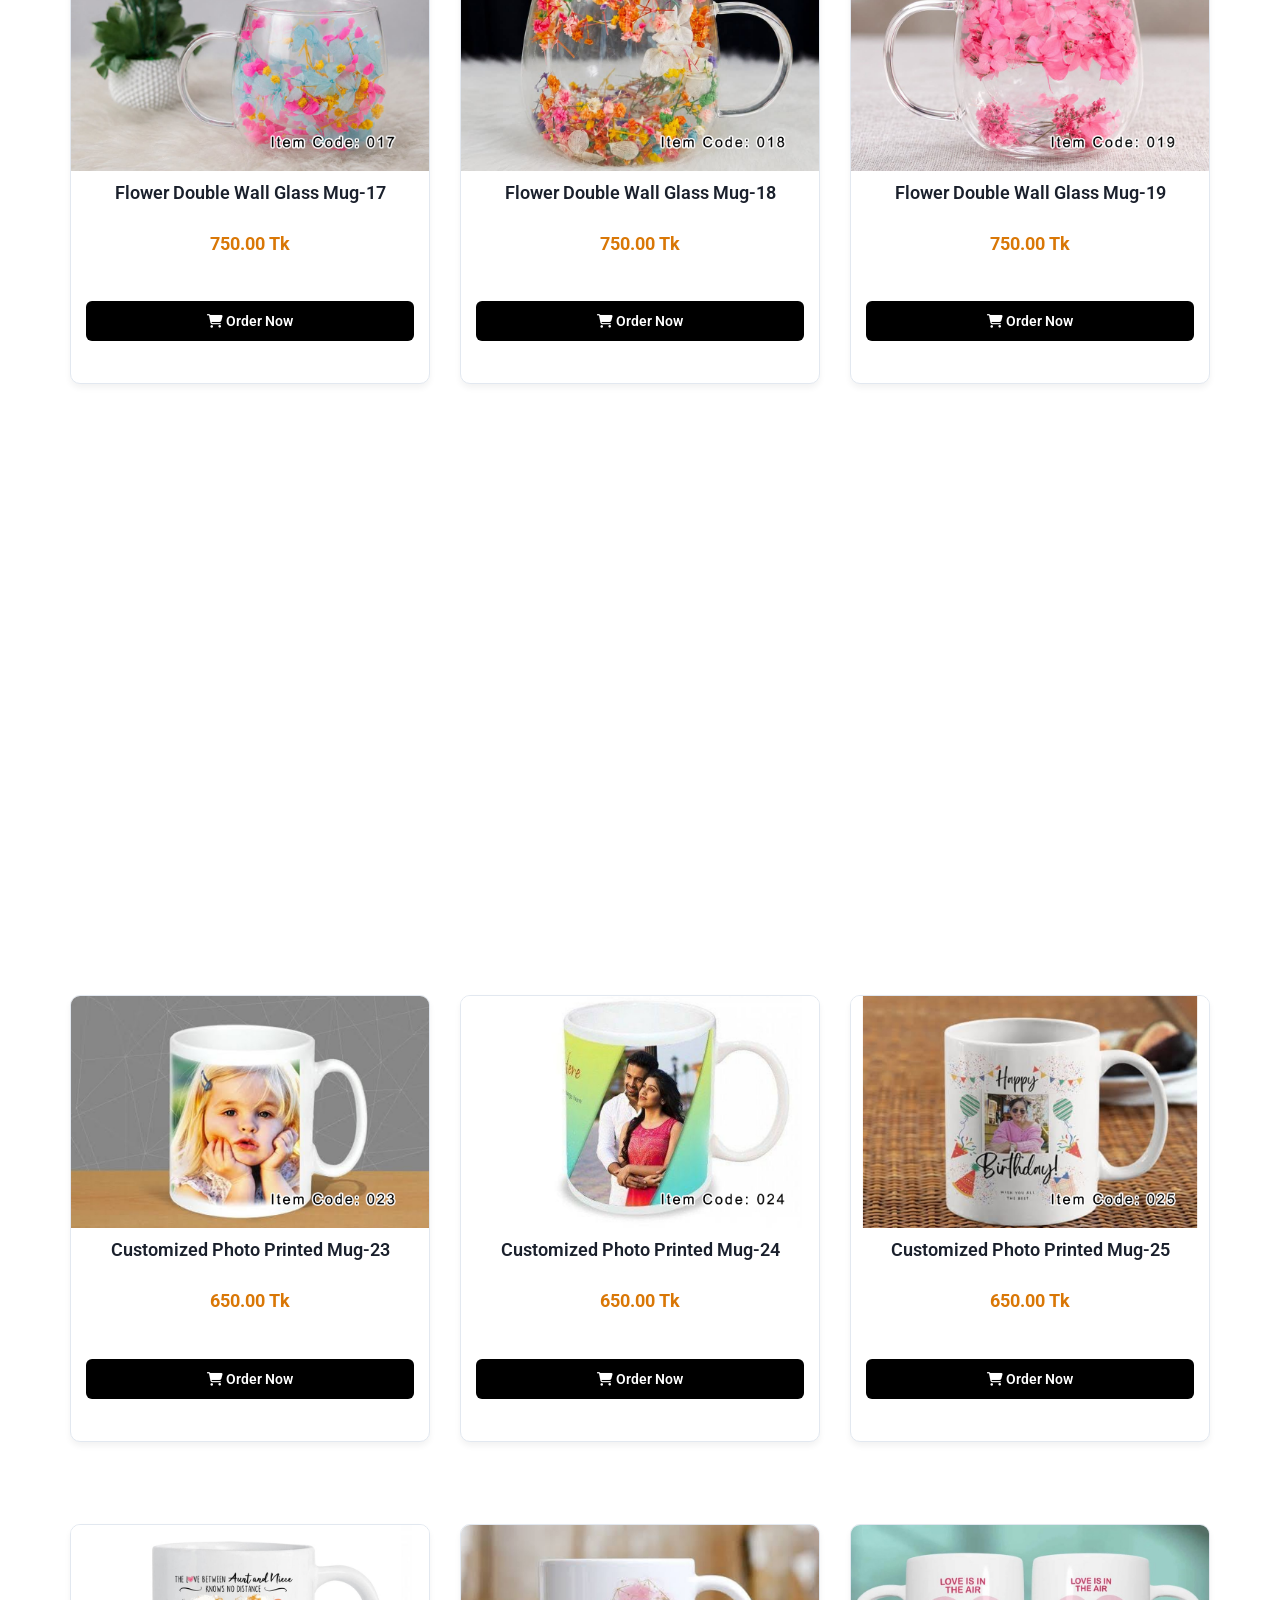
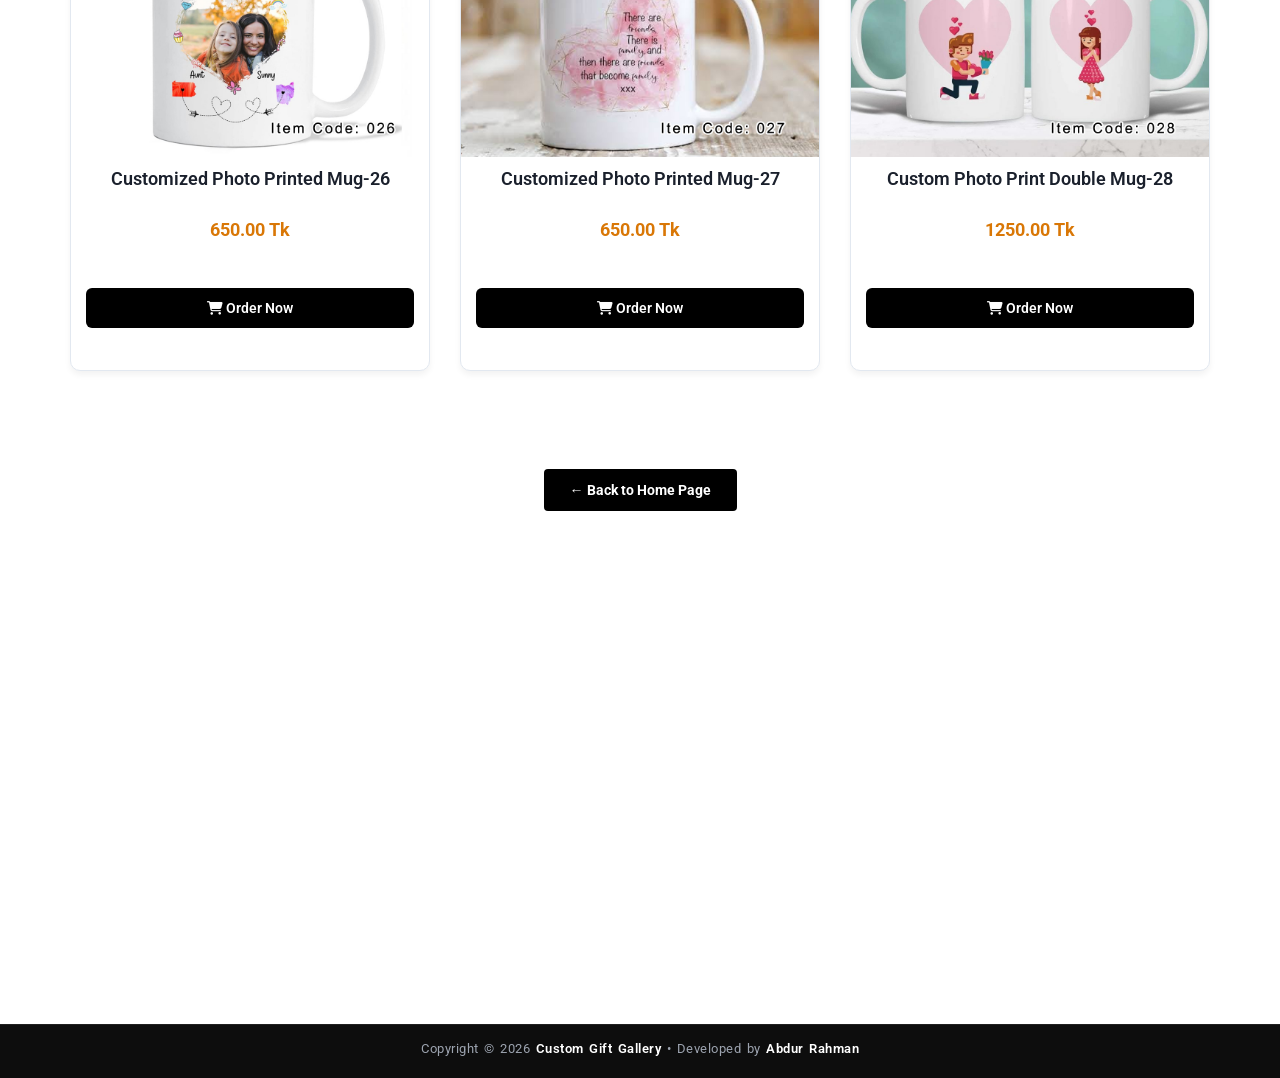
<file: mug.html>
<!DOCTYPE html>
<html lang="en">
<head>
	<meta charset="utf-8">
	<title>Custom Mug | Custom Gift Gallery</title>

	<meta http-equiv="X-UA-Compatible" content="IE=Edge">
	<meta name="viewport" content="width=device-width, initial-scale=1">
	
	<!-- Google SEO Meta Tags -->
	<meta name="keywords" content="Custom Mug, Magic Mug, Couple Mug, Photo Mug, Customized Coffee Mug, Custom Gift Gallery, Chattogram Gift Shop">
	<meta name="description" content="Explore custom printed mugs, magic mugs, couple mugs, and personalized photo coffee mugs at Custom Gift Gallery in Chattogram. Premium quality customized gift items.">
	<meta name="robots" content="index, follow">
	<link rel="canonical" href="https://customgiftgallerybd.com/mug.html">

	<!-- Facebook Open Graph (OG) Meta Tags -->
	<meta property="og:type" content="website">
	<meta property="og:title" content="Custom Mug | Custom Gift Gallery">
	<meta property="og:description" content="Discover unique customized coffee mugs, magic mugs, and personalized photo mugs. Order online or visit us in Chattogram!">
	<meta property="og:image" content="https://customgiftgallerybd.com/images/fb.jpg">
	<meta property="og:url" content="https://customgiftgallerybd.com/mug.html">
	<meta property="og:site_name" content="Custom Gift Gallery">

	<!-- Stylesheets -->
	<link rel="stylesheet" href="css/bootstrap.min.css">
	<link rel="stylesheet" href="css/animate.min.css">
	<link rel="stylesheet" href="css/font-awesome.min.css">
	<!-- Font Awesome 6 Latest CDN -->
	<link rel="stylesheet" href="https://cdnjs.cloudflare.com/ajax/libs/font-awesome/6.4.0/css/all.min.css">
	<link rel="stylesheet" href="css/nivo-lightbox.css">
	<link rel="stylesheet" href="css/nivo_themes/default/default.css">
	<link rel="stylesheet" href="css/style.css">
	
	<!-- Fonts -->
	<link href="https://fonts.googleapis.com/css?family=Roboto:400,500" rel="stylesheet" type="text/css">
	<link rel="preconnect" href="https://fonts.googleapis.com">
	<link rel="preconnect" href="https://fonts.gstatic.com" crossorigin>
	<link href="https://fonts.googleapis.com/css2?family=Hind+Siliguri:wght@400;600;700&display=swap" rel="stylesheet">
	<!-- Favicon Tag -->
	<link rel="icon" type="image/x-icon" href="images/logo.png">
	<style>
		/* প্রোডাক্ট কার্ড কাস্টম স্টাইল */
		.product-card {
			background: #fff;
			border: 1px solid #e2e8f0;
			border-radius: 10px;
			overflow: hidden;
			margin-bottom: 30px;
			transition: all 0.3s ease;
			box-shadow: 0 4px 6px rgba(0, 0, 0, 0.05);
		}
		.product-card:hover {
			transform: translateY(-5px);
			box-shadow: 0 10px 20px rgba(0, 0, 0, 0.12);
		}
		.product-card img {
			width: 100%;
			height: 250px;
			object-fit: cover;
		}
		.product-info {
			padding: 18px 15px;
			text-align: center;
		}
		.product-title {
			font-size: 16px;
			font-weight: 600;
			color: #1a202c;
			margin-top: 0;
			margin-bottom: 12px;
			min-height: 48px;
			line-height: 1.4;
			display: block;
		}
		.product-price {
			font-size: 18px;
			font-weight: 700;
			color: #d97706;
			margin-bottom: 15px;
		}
		.btn-order {
			display: block;
			width: 100%;
			background-color: #000;
			color: #fff;
			padding: 10px 0;
			border-radius: 6px;
			font-weight: 600;
			text-decoration: none;
			border: none;
			cursor: pointer;
			transition: all 0.2s ease;
		}
		.btn-order:hover {
			background-color: #333;
			color: #fff;
			text-decoration: none;
		}

		/* মোডাল ও ইমবেড স্টাইল (ওয়াটারমার্ক কাট করার জন্য) */
		.modal-content {
			border-radius: 12px;
			overflow: hidden;
		}
		.modal-body {
			padding: 0 !important;
			background-color: #f9fafb;
		}
		.jotform-crop-container {
			overflow: hidden;
			height: 520px;
			width: 100%;
			position: relative;
		}
		.jotform-crop-container iframe {
			width: 100%;
			height: 600px;
			border: none;
			position: absolute;
			top: 0;
			left: 0;
		}

		/* Payment Badges */
		.payment-badge {
			display: inline-block;
			background: rgba(255, 255, 255, 0.12);
			border: 1px solid rgba(255, 255, 255, 0.25);
			color: #fff;
			padding: 5px 10px;
			border-radius: 5px;
			font-size: 12px;
			font-weight: 600;
			margin-right: 4px;
			margin-bottom: 8px;
			letter-spacing: 0.3px;
		}
		.payment-badge i {
			margin-right: 4px;
		}

		/* Footer Link Styling */
		footer ul.footer-links {
			list-style: none;
			padding: 0;
			margin: 0;
		}
		footer ul.footer-links li {
			margin-bottom: 8px;
		}
		footer ul.footer-links li a {
			color: #d1d5db;
			text-decoration: none;
			transition: color 0.2s ease;
			font-size: 14px;
		}
		footer ul.footer-links li a:hover {
			color: #d97706;
			padding-left: 4px;
		}
	</style>
</head>
<body>

<!-- preloader section -->
<section class="preloader">
	<div class="sk-spinner sk-spinner-pulse"></div>
</section>

<!-- navigation section -->
<section class="navbar navbar-default navbar-fixed-top" role="navigation">
	<div class="container">
		<div class="navbar-header">
			<button class="navbar-toggle" data-toggle="collapse" data-target=".navbar-collapse">
				<span class="icon icon-bar"></span>
				<span class="icon icon-bar"></span>
				<span class="icon icon-bar"></span>
			</button>
			<a href="index.html" class="navbar-brand">
				<img src="images/logo.png" alt="Logo" class="site-logo">CUSTOM GIFT GALLERY</a>
		</div>
		<div class="collapse navbar-collapse">
			<ul class="nav navbar-nav navbar-right">
				<li><a href="index.html" class="smoothScroll">HOME</a></li>
				<li><a href="https://wa.link/1royz8" target="_blank" class="smoothScroll">CONTACT</a></li>
			</ul>
		</div>
	</div>
</section>

<!-- product page slim banner -->
<section style="height: 180px; min-height: 180px; padding: 0; background: url('images/home-b.jpg') no-repeat center center / cover; margin-top: 50px;">
</section>

<!-- gallery section (PRODUCTS) -->
<section id="gallery" class="parallax-section" style="padding-top: 40px; padding-bottom: 40px;">
	<div class="container">
		<div class="row">
			<div class="col-md-offset-2 col-md-8 col-sm-12 text-center" style="margin-bottom: 30px;">
				<h1 class="heading" style="display: inline-block; margin-right: 15px;">Custom Mugs</h1>
				<a href="index.html" onclick="window.top.location.href='index.html'; return false;" class="btn" style="background-color: #000; color: #fff; padding: 8px 18px; text-decoration: none; border-radius: 4px; display: inline-block;">
					← Back to Home
				</a>
				<hr>
			</div>
		</div>
			
		<div class="row">
			<!-- Product 1 -->
			<div class="col-md-4 col-sm-6 wow fadeInUp" data-wow-delay="0.2s">
				<div class="product-card">
					<img src="images/mug1.jpg" alt="ক্লিন গ্লাস মগের মধ্যে গোলাপি ও আকাশি রঙের ফুলের ডিজাইন">
					<div class="product-info">
						<h3 class="product-title">Flower Double Wall Glass Mug-11</h3>
						<div class="product-price">750.00 Tk</div>
						<button class="btn-order" data-toggle="modal" data-target="#orderModal">
							<i class="fa fa-shopping-cart"></i> Order Now
						</button>
					</div>
				</div>
			</div>

			<!-- Product 2 -->
			<div class="col-md-4 col-sm-6 wow fadeInUp" data-wow-delay="0.3s">
				<div class="product-card">
					<img src="images/mug2.jpg" alt="ক্লিন গ্লাস মগের মধ্যে সাদা ও সবুজ রঙের ফুলের ডিজাইন">
					<div class="product-info">
						<h3 class="product-title">Flower Double Wall Glass Mug-12</h3>
						<div class="product-price">750.00 Tk</div>
						<button class="btn-order" data-toggle="modal" data-target="#orderModal">
							<i class="fa fa-shopping-cart"></i> Order Now
						</button>
					</div>
				</div>
			</div>

			<!-- Product 3 -->
			<div class="col-md-4 col-sm-6 wow fadeInUp" data-wow-delay="0.4s">
				<div class="product-card">
					<img src="images/mug3.jpg" alt="ক্লিন গ্লাস মগের মধ্যে গোলাপি রঙের ফুলের ডিজাইন">
					<div class="product-info">
						<h3 class="product-title">Flower Double Wall Glass Mug-13</h3>
						<div class="product-price">750.00 Tk</div>
						<button class="btn-order" data-toggle="modal" data-target="#orderModal">
							<i class="fa fa-shopping-cart"></i> Order Now
						</button>
					</div>
				</div>
			</div>

			<!-- Product 4 -->
			<div class="col-md-4 col-sm-6 wow fadeInUp" data-wow-delay="0.5s">
				<div class="product-card">
					<img src="images/mug4.jpg" alt="ক্লিন গ্লাস মগের মধ্যে গোলাপি, হলুদ ও কালো রঙের ফুলের ডিজাইন">
					<div class="product-info">
						<h3 class="product-title">Flower Double Wall Glass Mug-14</h3>
						<div class="product-price">750.00 Tk</div>
						<button class="btn-order" data-toggle="modal" data-target="#orderModal">
							<i class="fa fa-shopping-cart"></i> Order Now
						</button>
					</div>
				</div>
			</div>

			<!-- Product 5 -->
			<div class="col-md-4 col-sm-6 wow fadeInUp" data-wow-delay="0.6s">
				<div class="product-card">
					<img src="images/mug5.jpg" alt="ক্লিন গ্লাস মগের মধ্যে সবুজ পাতা এবং গোলাপি ও সাদা রঙের ফুলের ডিজাইন">
					<div class="product-info">
						<h3 class="product-title">Flower Double Wall Glass Mug-15</h3>
						<div class="product-price">750.00 Tk</div>
						<button class="btn-order" data-toggle="modal" data-target="#orderModal">
							<i class="fa fa-shopping-cart"></i> Order Now
						</button>
					</div>
				</div>
			</div>

			<!-- Product 6 -->
			<div class="col-md-4 col-sm-6 wow fadeInUp" data-wow-delay="0.7s">
				<div class="product-card">
					<img src="images/mug6.jpg" alt="ক্লিন গ্লাস মগের মধ্যে বিড়ালের মুখের ডিজাইন">
					<div class="product-info">
						<h3 class="product-title">Print Double Wall Glass Mug-16</h3>
						<div class="product-price">700.00 Tk</div>
						<button class="btn-order" data-toggle="modal" data-target="#orderModal">
							<i class="fa fa-shopping-cart"></i> Order Now
						</button>
					</div>
				</div>
			</div>
			<!-- Product 7 -->
			<div class="col-md-4 col-sm-6 wow fadeInUp" data-wow-delay="0.7s">
				<div class="product-card">
					<img src="images/mug7.jpg" alt="ক্লিন গ্লাস মগের মধ্যে গোলাপি,আকাশি ও হলুদ রঙের ফুলের ডিজাইন">
					<div class="product-info">
						<h3 class="product-title">Flower Double Wall Glass Mug-17</h3>
						<div class="product-price">750.00 Tk</div>
						<button class="btn-order" data-toggle="modal" data-target="#orderModal">
							<i class="fa fa-shopping-cart"></i> Order Now
						</button>
					</div>
				</div>
			</div>
			<!-- Product 8 -->
			<div class="col-md-4 col-sm-6 wow fadeInUp" data-wow-delay="0.7s">
				<div class="product-card">
					<img src="images/mug8.jpg" alt="ক্লিন গ্লাস মগের মধ্যে গোলাপি,কমলা, বেগুনী, সাদা ও হলুদ রঙের ফুলের ডিজাইন">
					<div class="product-info">
						<h3 class="product-title">Flower Double Wall Glass Mug-18</h3>
						<div class="product-price">750.00 Tk</div>
						<button class="btn-order" data-toggle="modal" data-target="#orderModal">
							<i class="fa fa-shopping-cart"></i> Order Now
						</button>
					</div>
				</div>
			</div>
			<!-- Product 9 -->
			<div class="col-md-4 col-sm-6 wow fadeInUp" data-wow-delay="0.7s">
				<div class="product-card">
					<img src="images/mug9.jpg" alt="ক্লিন গ্লাস মগের মধ্যে শুদু গোলাপি রঙের ফুলের ডিজাইন">
					<div class="product-info">
						<h3 class="product-title">Flower Double Wall Glass Mug-19</h3>
						<div class="product-price">750.00 Tk</div>
						<button class="btn-order" data-toggle="modal" data-target="#orderModal">
							<i class="fa fa-shopping-cart"></i> Order Now
						</button>
					</div>
				</div>
			</div>
			<!-- Product 10 -->
			<div class="col-md-4 col-sm-6 wow fadeInUp" data-wow-delay="0.7s">
				<div class="product-card">
					<img src="images/mug10.jpg" alt="ক্লিন গ্লাস মগের মধ্যে হলুদ, গোলাপি, আকাশী ও বেগুনী রঙের ফুলের ডিজাইন">
					<div class="product-info">
						<h3 class="product-title">Flower Double Wall Glass Mug-20</h3>
						<div class="product-price">750.00 Tk</div>
						<button class="btn-order" data-toggle="modal" data-target="#orderModal">
							<i class="fa fa-shopping-cart"></i> Order Now
						</button>
					</div>
				</div>
			</div>
			<!-- Product 11 -->
			<div class="col-md-4 col-sm-6 wow fadeInUp" data-wow-delay="0.7s">
				<div class="product-card">
					<img src="images/mug11.jpg" alt="ক্লিন গ্লাস মগের মধ্যে কালার বল ও ফুলের পাপড়ির ডিজাইন">
					<div class="product-info">
						<h3 class="product-title">Color Ball Glass Mug-21</h3>
						<div class="product-price">750.00 Tk</div>
						<button class="btn-order" data-toggle="modal" data-target="#orderModal">
							<i class="fa fa-shopping-cart"></i> Order Now
						</button>
					</div>
				</div>
			</div>
			<!-- Product 12 -->
			<div class="col-md-4 col-sm-6 wow fadeInUp" data-wow-delay="0.7s">
				<div class="product-card">
					<img src="images/mug12.jpg" alt="অনেক গুলো সাদা মগের মধ্যে মিক্স ফটো ডিজাইন">
					<div class="product-info">
						<h3 class="product-title">Customized Photo Printed Mug-22</h3>
						<div class="product-price">650.00 Tk</div>
						<button class="btn-order" data-toggle="modal" data-target="#orderModal">
							<i class="fa fa-shopping-cart"></i> Order Now
						</button>
					</div>
				</div>
			</div>
			<!-- Product 13 -->
			<div class="col-md-4 col-sm-6 wow fadeInUp" data-wow-delay="0.7s">
				<div class="product-card">
					<img src="images/mug13.jpg" alt="সাদা মগের মধ্যে কিউট বাচ্চা মেয়ের ফটো ডিজাইন">
					<div class="product-info">
						<h3 class="product-title">Customized Photo Printed Mug-23</h3>
						<div class="product-price">650.00 Tk</div>
						<button class="btn-order" data-toggle="modal" data-target="#orderModal">
							<i class="fa fa-shopping-cart"></i> Order Now
						</button>
					</div>
				</div>
			</div>
			<!-- Product 14 -->
			<div class="col-md-4 col-sm-6 wow fadeInUp" data-wow-delay="0.7s">
				<div class="product-card">
					<img src="images/mug14.jpg" alt="সাদা মগের মধ্যে লিখা ও কাপাল ফটো ডিজাইন">
					<div class="product-info">
						<h3 class="product-title">Customized Photo Printed Mug-24</h3>
						<div class="product-price">650.00 Tk</div>
						<button class="btn-order" data-toggle="modal" data-target="#orderModal">
							<i class="fa fa-shopping-cart"></i> Order Now
						</button>
					</div>
				</div>
			</div>
			<!-- Product 15 -->
			<div class="col-md-4 col-sm-6 wow fadeInUp" data-wow-delay="0.7s">
				<div class="product-card">
					<img src="images/mug15.jpg" alt="সাদা মগের মধ্যে হ্যাপি বার্থডে লিখা ও ফটো ডিজাইন">
					<div class="product-info">
						<h3 class="product-title">Customized Photo Printed Mug-25</h3>
						<div class="product-price">650.00 Tk</div>
						<button class="btn-order" data-toggle="modal" data-target="#orderModal">
							<i class="fa fa-shopping-cart"></i> Order Now
						</button>
					</div>
				</div>
			</div>
			<!-- Product 16 -->
			<div class="col-md-4 col-sm-6 wow fadeInUp" data-wow-delay="0.7s">
				<div class="product-card">
					<img src="images/mug16.jpg" alt="সাদা মগের মধ্যে লিখা ও মা মেয়ের ফটো ডিজাইন">
					<div class="product-info">
						<h3 class="product-title">Customized Photo Printed Mug-26</h3>
						<div class="product-price">650.00 Tk</div>
						<button class="btn-order" data-toggle="modal" data-target="#orderModal">
							<i class="fa fa-shopping-cart"></i> Order Now
						</button>
					</div>
				</div>
			</div>
			<!-- Product 17 -->
			<div class="col-md-4 col-sm-6 wow fadeInUp" data-wow-delay="0.7s">
				<div class="product-card">
					<img src="images/mug17.jpg" alt="সাদা মগে- লাভ এর মধ্যে লিখা ডিজাইন">
					<div class="product-info">
						<h3 class="product-title">Customized Photo Printed Mug-27</h3>
						<div class="product-price">650.00 Tk</div>
						<button class="btn-order" data-toggle="modal" data-target="#orderModal">
							<i class="fa fa-shopping-cart"></i> Order Now
						</button>
					</div>
				</div>
			</div>
			<!-- Product 18 -->
			<div class="col-md-4 col-sm-6 wow fadeInUp" data-wow-delay="0.7s">
				<div class="product-card">
					<img src="images/mug18.jpg" alt="২ টি সাদা মগের মধ্যে লাভ এর মধ্যে লিখা ও কাপাল আইকন ফটো ডিজাইন">
					<div class="product-info">
						<h3 class="product-title">Custom Photo Print Double Mug-28</h3>
						<div class="product-price">1250.00 Tk</div>
						<button class="btn-order" data-toggle="modal" data-target="#orderModal">
							<i class="fa fa-shopping-cart"></i> Order Now
						</button>
					</div>
				</div>
			</div>
		</div>
	</div>
</section>

<!-- প্রোডাক্টগুলোর নিচে ব্যাক বাটন -->
<div class="row" style="margin-top: 10px; margin-bottom: 40px;">
    <div class="col-md-12 text-center">
        <a href="index.html" target="_top" class="btn" style="background-color: #000; color: #fff; padding: 10px 25px; text-decoration: none; border-radius: 4px; font-weight: bold; display: inline-block;">
            ← Back to Home Page
        </a>
    </div>
</div>

<!-- ================= ORDER FORM MODAL (Jotform Popup without Watermark) ================= -->
<div class="modal fade" id="orderModal" tabindex="-1" role="dialog" aria-labelledby="orderModalLabel" aria-hidden="true">
  <div class="modal-dialog modal-lg" role="document">
    <div class="modal-content">
      <div class="modal-header" style="background: #1a202c; color: #fff; border-bottom: none; padding: 15px 20px;">
        <button type="button" class="close" data-dismiss="modal" aria-label="Close" style="color: #fff; opacity: 1;">
          <span aria-hidden="true">&times;</span>
        </button>
        <h4 class="modal-title" id="orderModalLabel" style="font-weight: 600;">Complete Your Pre-Order</h4>
      </div>
      <div class="modal-body">
        <!-- Crop Container to Hide Jotform Footer/Watermark -->
        <div class="jotform-crop-container">
          <iframe src="https://form.jotform.com/262253934595466" title="Pre-Order Form"></iframe>
        </div>
      </div>
    </div>
  </div>
</div>

<!-- footer section -->
<footer id="footer" class="parallax-section" style="padding: 50px 0 30px 0;">
	<div class="container">
		<div class="row">
			<!-- Contact Info -->
			<div class="col-md-4 col-sm-4 wow fadeInUp" data-wow-delay="0.6s">
				<h2 class="heading">Contact Info.</h2>
				<div class="ph">
					<p><i class="fa fa-phone"></i> Phone</p>
					<h4>+880 1863 585076, +880 1304 999999</h4>
				</div>
				<div class="ph">
					<p><i class="fa fa-envelope"></i> E-Mail</p>
					<h4>info@customgiftgallerybd.com </h4><h4>cgiftgallery@gmail.com </h4>
				</div>
				<div class="address">
					<p><i class="fa fa-map-marker"></i> Our Location</p>
					<h4>Mansurabad, Front of Passport Office, Double Mooring, Chattogram.</h4>
				</div>
			</div>

			<!-- Useful Links & Verified Section -->
			<div class="col-md-4 col-sm-4 wow fadeInUp" data-wow-delay="0.6s">
				<h2 class="heading">Useful Links</h2>
				<ul class="footer-links">
					<li><a href="about.html"><i class="fa fa-angle-right"></i><b> About CGG!</b></a></li>
					<li><a href="how-to-order.html"><i class="fa fa-angle-right"></i><b> How to Order?</b></a></li>
					<li><a href="terms.html"><i class="fa fa-angle-right"></i><b> Terms & Conditions</b></a></li>
					<li><a href="privacy.html"><i class="fa fa-angle-right"></i><b> Privacy Policy</b></a></li>
					<li><a href="billing.html"><i class="fa fa-angle-right"></i><b> Billing Policy</b></a></li>
					<li><a href="refund.html"><i class="fa fa-angle-right"></i><b> Refund & Return Policy</b></a></li>
				</ul>

				<!-- Verified & Trusted Perfect Fit -->
				<div style="margin-top: 15px; padding-top: 10px; border-top: 1px solid rgba(255, 255, 255, 0.15);">
					<div style="font-size: 12.5px; color: #fff; font-weight: bold; text-transform: uppercase; margin-bottom: 8px; letter-spacing: 0.5px;">
						<i class="fa fa-shield" style="color: #22c55e;"></i> Verified & Trusted
					</div>
					<div style="display: flex; flex-direction: column; gap: 5px;">
						<div style="background: rgba(0, 0, 0, 0.4); border: 1px solid rgba(255, 255, 255, 0.15); padding: 5px 8px; border-radius: 4px; font-size: 11px; color: #d1d5db;">
							<i class="fa fa-check-circle" style="color: #22c55e; margin-right: 5px;"></i> 100% Verified Custom Gift Shop
						</div>
						<div style="background: rgba(0, 0, 0, 0.4); border: 1px solid rgba(255, 255, 255, 0.15); padding: 5px 8px; border-radius: 4px; font-size: 11px; color: #d1d5db;">
							<i class="fa fa-lock" style="color: #d97706; margin-right: 5px;"></i> Secure Checkout & Safe Transactions
						</div>
						<div style="background: rgba(0, 0, 0, 0.4); border: 1px solid rgba(255, 255, 255, 0.15); padding: 5px 8px; border-radius: 4px; font-size: 11px; color: #d1d5db;">
							<i class="fa fa-star" style="color: #eab308; margin-right: 5px;"></i> Trusted by Thousands of Customers
						</div>
					</div>
				</div>
			</div>

			<!-- Follow Us & Payment Methods -->
			<div class="col-md-4 col-sm-4 wow fadeInUp" data-wow-delay="0.6s">
				<h2 class="heading" style="margin-bottom: 8px;">Follow Us</h2>
				<ul class="social-icon" style="margin-bottom: 10px;">
					<li><a href="https://wa.me/8801863585076" target="_blank" class="fa-brands fa-whatsapp wow bounceIn" data-wow-delay="0.6s" title="WhatsApp"></a></li>
					<li><a href="https://www.facebook.com/customgift76/" target="_blank" class="fa-brands fa-facebook-f wow bounceIn" data-wow-delay="0.3s" title="Facebook"></a></li>
					<li><a href="https://www.tiktok.com/@custom.gift.galle" target="_blank" class="fa-brands fa-tiktok wow bounceIn" data-wow-delay="0.5s" title="TikTok"></a></li>
					<li><a href="https://wa.link/1royz8" target="_blank" class="fa-brands fa-youtube wow bounceIn" data-wow-delay="0.9s" title="YouTube"></a></li>
					<li><a href="mailto:info@customgiftgallerybd.com" class="fa-solid fa-envelope wow bounceIn" data-wow-delay="0.9s" title="Email"></a></li>
				</ul>

				<!-- Payment Methods & Highlights -->
				<div>
					<h2 class="heading" style="font-size: 13px; margin-bottom: 5px; text-transform: uppercase;">We Accept</h2>
					<div style="margin-bottom: 6px;">
						<span class="payment-badge"><i class="fa fa-mobile"></i> bKash</span>
						<span class="payment-badge"><i class="fa fa-mobile"></i> Nagad</span>
						<span class="payment-badge"><i class="fa fa-mobile"></i> Rocket</span>
						<span class="payment-badge"><i class="fa fa-mobile"></i> Upay</span>
						<span class="payment-badge"><i class="fa fa-university"></i> CellFin</span>
						<span class="payment-badge"><i class="fa fa-qrcode"></i> Bangla QR</span>
						<span class="payment-badge"><i class="fa fa-credit-card"></i> Visa</span>
						<span class="payment-badge"><i class="fa fa-credit-card"></i> Mastercard</span>
						<span class="payment-badge"><i class="fa fa-credit-card"></i> AMEX</span>
						<span class="payment-badge"><i class="fa fa-truck"></i> Cash on Delivery</span>
					</div>

					<div style="color: #d1d5db; font-size: 11.5px; line-height: 1.4;">
						<p style="margin-bottom: 2px;"><i class="fa fa-truck" style="color: #d97706;"></i> <strong>Fast Home Delivery All Over Bangladesh</strong></p>
						<p style="margin-bottom: 0;"><i class="fa fa-shield" style="color: #22c55e;"></i> <strong>100% Quality Guaranteed Custom Gift Items</strong></p>
					</div>
				</div>

			</div>
		</div>
	</div>
</footer>

<!-- copyright section -->
<section id="copyright" style="background: #0d0d0d; padding: 22px 0; border-top: 1px solid rgba(255, 255, 255, 0.08);">
    <div class="container">
        <div class="row">
            <div class="col-md-12 text-center">
                <style>
                    .hover-link {
                        color: #9ca3af;
                        transition: color 0.3s ease;
                        text-decoration: none;
                    }
                    .hover-link:hover {
                        color: #d97706 !important;
                        text-decoration: none;
                    }
                </style>
                <p style="font-size: 13px; color: #9ca3af; letter-spacing: 0.5px; margin: 0; word-spacing: 2px;">
                    Copyright &copy; 2026 
                    <a href="index.html" class="hover-link" style="font-weight: 600;">Custom Gift Gallery</a> &bull; Developed by 
                    <a href="https://wa.me/8801304999999" target="_blank" class="hover-link" style="font-weight: 600;">Abdur Rahman</a>
                </p>
            </div>
        </div>
    </div>
</section>

<!-- JAVASCRIPT JS FILES -->	
<script src="js/jquery.js"></script>
<script src="js/bootstrap.min.js"></script>
<script src="js/jquery.parallax.js"></script>
<script src="js/smoothscroll.js"></script>
<script src="js/wow.min.js"></script>
<script src="js/custom.js"></script>

<!-- Floating WhatsApp, Call & Go to Top Buttons -->
<div style="position: fixed; bottom: 20px; right: 20px; z-index: 9999; display: flex; flex-direction: column; gap: 10px;">
    
    <!-- Go to Top Button -->
    <a href="#" onclick="window.scrollTo({top: 0, behavior: 'smooth'}); return false;" title="Go to top" style="background: rgba(0, 0, 0, 0.7); color: #fff; width: 40px; height: 40px; border-radius: 50%; display: flex; align-items: center; justify-content: center; font-size: 20px; box-shadow: 0 4px 10px rgba(0,0,0,0.3); transition: 0.3s; text-decoration: none;">
        <i class="fa fa-chevron-up"></i>
    </a>

    <!-- WhatsApp Button -->
    <a href="https://wa.me/8801863585076" target="_blank" title="Chat on WhatsApp" style="background: #25d366; color: #fff; width: 40px; height: 40px; border-radius: 50%; display: flex; align-items: center; justify-content: center; font-size: 26px; box-shadow: 0 4px 10px rgba(0,0,0,0.3); transition: 0.3s; text-decoration: none;">
        <i class="fa-brands fa-whatsapp"></i>
    </a>

    <!-- Call Button -->
    <a href="tel:+8801863585076" title="Call Us" style="background: #007bff; color: #fff; width: 40px; height: 40px; border-radius: 50%; display: flex; align-items: center; justify-content: center; font-size: 22px; box-shadow: 0 4px 10px rgba(0,0,0,0.3); transition: 0.3s; text-decoration: none;">
        <i class="fa fa-phone"></i>
    </a>
</div>

<!-- Modern Cookies Consent Banner -->
<div id="cookieConsentBanner" style="position: fixed; bottom: 0; left: 0; width: 100%; background: rgba(17, 17, 17, 0.95); backdrop-filter: blur(10px); border-top: 1px solid rgba(255, 255, 255, 0.1); color: #fff; padding: 15px 20px; z-index: 99999; display: flex; align-items: center; justify-content: space-between; flex-wrap: wrap; gap: 15px; box-shadow: 0 -4px 20px rgba(0,0,0,0.5);">
    <div style="display: flex; align-items: center; gap: 12px; max-width: 900px; flex: 1; min-width: 280px;">
        <span style="font-size: 22px; color: #d97706;"><i class="fa fa-cookie-bite">🍪</i></span>
        <p style="margin: 0; font-size: 13.5px; color: #d1d5db; line-height: 1.5;">
            আমরা আপনার ব্রাউজিং অভিজ্ঞতা উন্নত করতে এবং সেরা কাস্টমাইজড গিফট সার্ভিস নিশ্চিত করতে কুকিজ ব্যবহার করছি। 
        </p>
    </div>
    <div style="display: flex; align-items: center; gap: 10px;">
        <button onclick="acceptCookies()" style="background: #d97706; color: #fff; border: none; padding: 8px 20px; border-radius: 4px; font-size: 13px; font-weight: 600; cursor: pointer; transition: background 0.3s;">
            স্বীকার করলাম (Accept)
        </button>
    </div>
</div>

<script>
    // কুকিজ অ্যাক্সেপ্ট করলে ব্যানার লুকিয়ে রাখবে এবং ব্রাউজারে সেভ করে রাখবে
    function acceptCookies() {
        localStorage.setItem('cgg_cookie_accepted', 'true');
        document.getElementById('cookieConsentBanner').style.display = 'none';
    }

    // পেজ লোড হওয়ার সময় চেক করবে আগে অলরেডি এক্সেপ্ট করা আছে কিনা
    window.onload = function() {
        if (localStorage.getItem('cgg_cookie_accepted') === 'true') {
            document.getElementById('cookieConsentBanner').style.display = 'none';
        }
    }
</script>
</body>
</html>
</file>
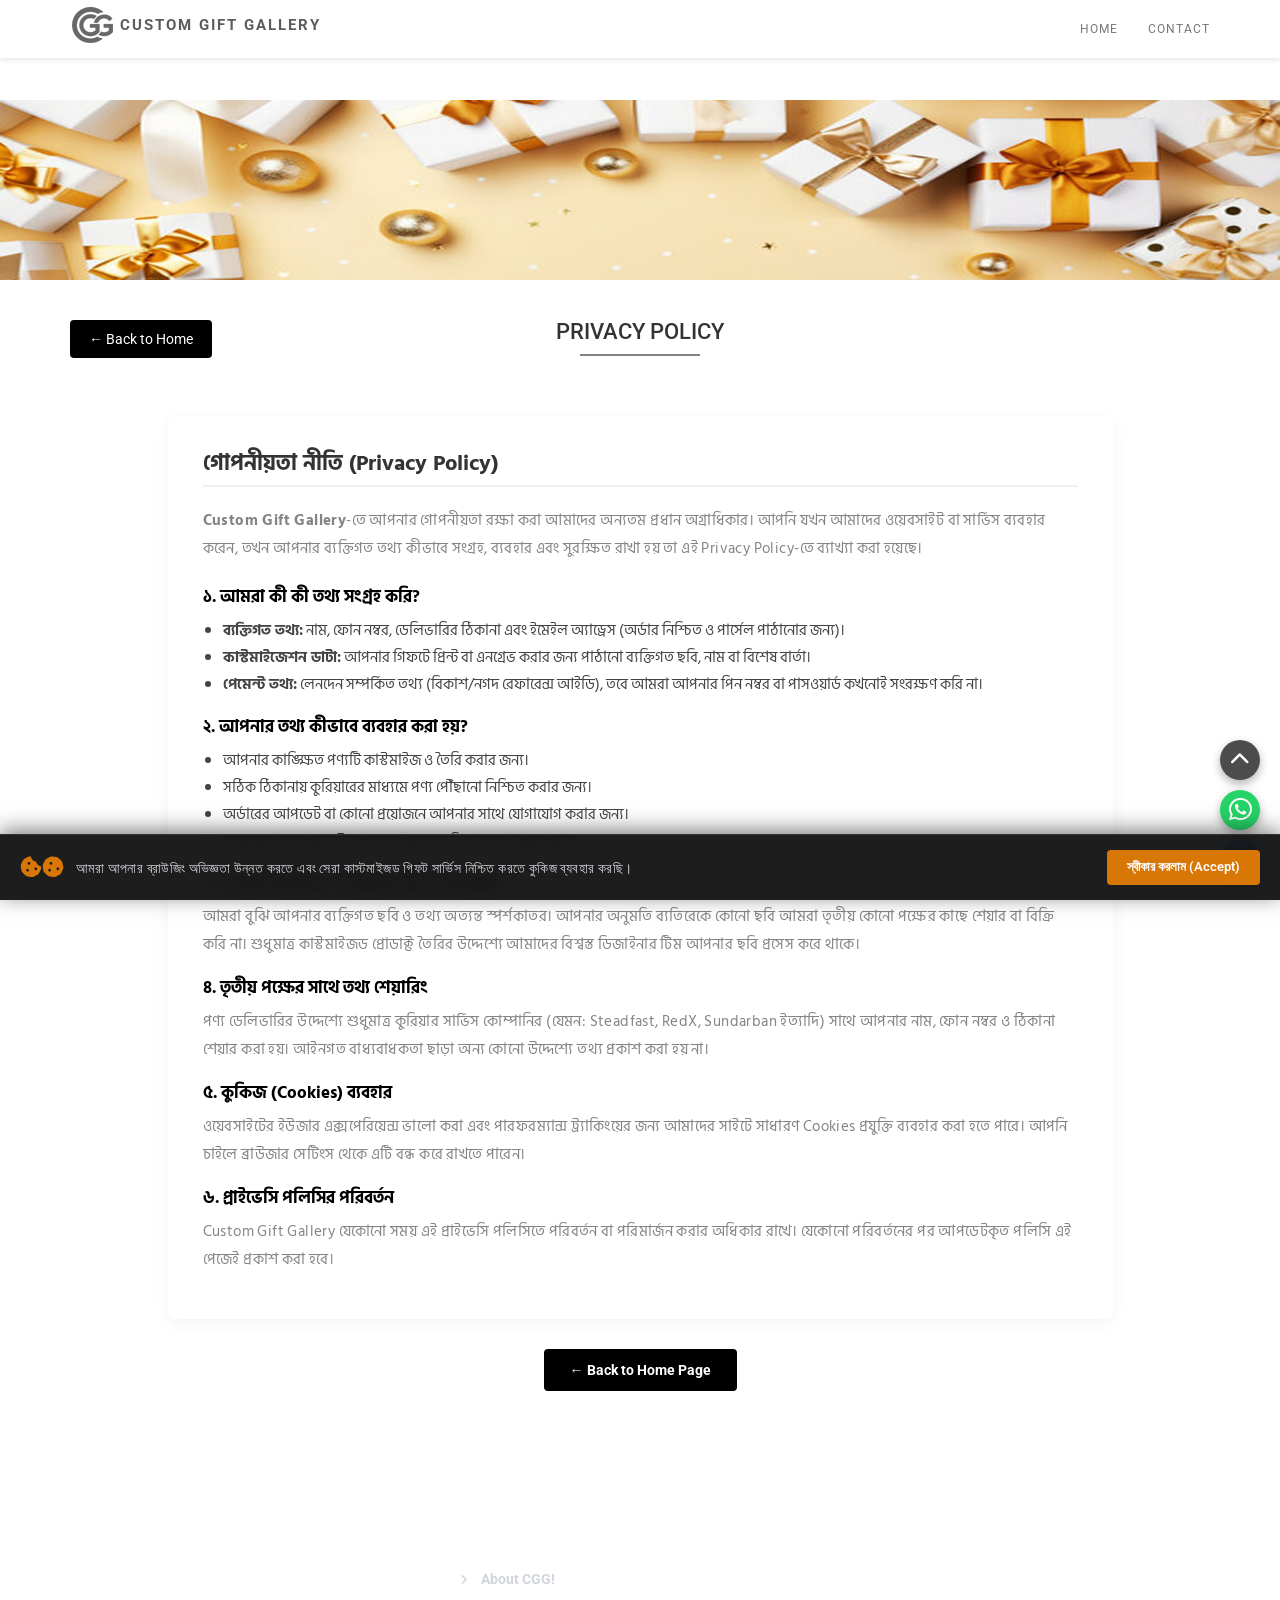
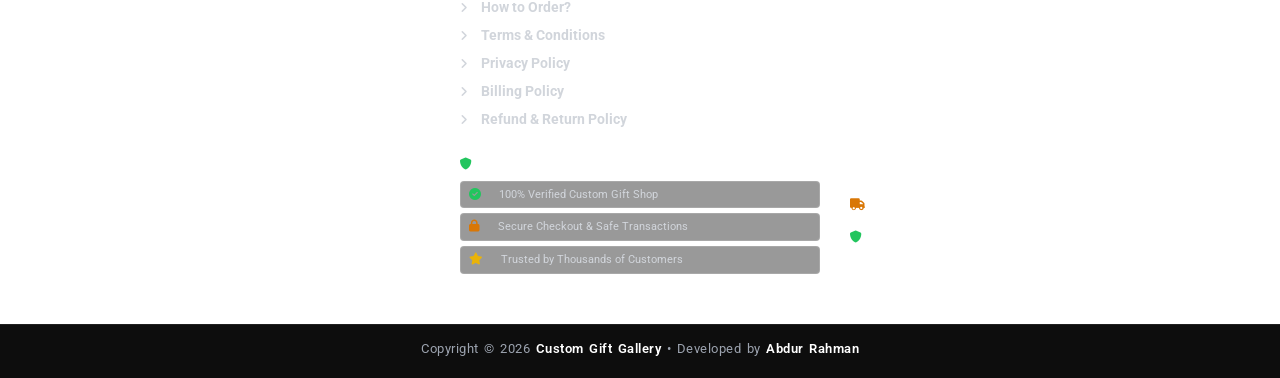
<file: privacy.html>
<!DOCTYPE html>
<html lang="bn">
<head>
	<meta charset="utf-8">
	<title>Privacy Policy - Custom Gift Gallery</title>

	<meta http-equiv="X-UA-Compatible" content="IE=Edge">
	<meta name="viewport" content="width=device-width, initial-scale=1">

	<link rel="stylesheet" href="css/bootstrap.min.css">
	<link rel="stylesheet" href="css/animate.min.css">
	<link rel="stylesheet" href="css/font-awesome.min.css">
	<!-- Font Awesome 6 Latest CDN (Fixed Broken Icons) -->
	<link rel="stylesheet" href="https://cdnjs.cloudflare.com/ajax/libs/font-awesome/6.4.0/css/all.min.css">
	<link rel="stylesheet" href="css/style.css">
	<link href='https://fonts.googleapis.com/css?family=Roboto:400,500' rel='stylesheet' type='text/css'>
	<!-- Google Fonts: Hind Siliguri (Bengali) -->
	<link rel="preconnect" href="https://fonts.googleapis.com">
	<link rel="preconnect" href="https://fonts.gstatic.com" crossorigin>
	<link href="https://fonts.googleapis.com/css2?family=Hind+Siliguri:wght@400;600;700&display=swap" rel="stylesheet">
	<!-- Favicon Tag -->
	<link rel="icon" type="image/x-icon" href="images/logo.png">
	<style>
		/* Payment Badges */
		.payment-badge {
    display: inline-block;
    background: rgba(255, 255, 255, 0.12);
    border: 1px solid rgba(255, 255, 255, 0.25);
    color: #fff;
    padding: 4px 8px;
    border-radius: 4px;
    font-size: 11.5px;
    font-weight: 600;
    margin-right: 3px;
    margin-bottom: 5px;
    letter-spacing: 0.3px;
}

		/* Footer Link Styling */
		footer ul.footer-links {
			list-style: none;
			padding: 0;
			margin: 0;
		}
		footer ul.footer-links li {
			margin-bottom: 8px;
		}
		footer ul.footer-links li a {
			color: #d1d5db;
			text-decoration: none;
			transition: color 0.2s ease;
			font-size: 14px;
		}
		footer ul.footer-links li a:hover {
			color: #d97706;
			padding-left: 4px;
		}
	</style>
</head>
<body>

<!-- preloader section -->
<section class="preloader">
	<div class="sk-spinner sk-spinner-pulse"></div>
</section>

<!-- navigation section -->
<section class="navbar navbar-default navbar-fixed-top" role="navigation">
	<div class="container">
		<div class="navbar-header">
			<button class="navbar-toggle" data-toggle="collapse" data-target=".navbar-collapse">
				<span class="icon icon-bar"></span>
				<span class="icon icon-bar"></span>
				<span class="icon icon-bar"></span>
			</button>
			<a href="index.html" class="navbar-brand">
				<img src="images/logo.png" alt="Logo" class="site-logo">CUSTOM GIFT GALLERY</a>
		</div>
		<div class="collapse navbar-collapse">
			<ul class="nav navbar-nav navbar-right">
				<li><a href="index.html" target="_top">HOME</a></li>
				<li><a href="#footer" class="smoothScroll">CONTACT</a></li>
			</ul>
		</div>
	</div>
</section>

<!-- slim banner section -->
<section style="height: 180px; min-height: 180px; padding: 0; background: url('images/home-bg copy.jpg') no-repeat center center / cover; margin-top: 50px;">
</section>

<!-- header & back button section -->
<section style="padding-top: 40px; padding-bottom: 10px;">
	<div class="container">
		<div class="row" style="position: relative;">
			<!-- বাম পাশে ব্যাক বাটন -->
			<div class="col-md-3 col-sm-3 col-xs-12 text-left" style="margin-bottom: 10px;">
				<a href="index.html" target="_top" class="btn" style="background-color: #000; color: #fff; padding: 8px 18px; text-decoration: none; border-radius: 4px; display: inline-block;">
					← Back to Home
				</a>
			</div>

			<!-- মাঝখানে মেইন হেডিং -->
			<div class="col-md-6 col-sm-6 col-xs-12 text-center">
				<h1 class="heading" style="margin: 0; padding: 0;">PRIVACY POLICY</h1>
				<hr style="margin-top: 10px;">
			</div>

			<div class="col-md-3 col-sm-3 col-xs-12"></div>
		</div>
	</div>
</section>

<!-- main content section -->
<section style="padding: 30px 0 60px 0;">
	<div class="container">
		<div class="row">
			<div class="col-md-10 col-md-offset-1 col-sm-12 wow fadeInUp" data-wow-delay="0.3s">
				<div style="background: #fff; padding: 35px; border-radius: 8px; box-shadow: 0 4px 15px rgba(0,0,0,0.05); font-family: 'Hind Siliguri', sans-serif; color: #444; line-height: 1.8;">
					
					<h2 style="font-weight: 700; color: #333; margin-top: 0; margin-bottom: 20px; font-size: 22px; border-bottom: 2px solid #f0f0f0; padding-bottom: 10px;">
						গোপনীয়তা নীতি (Privacy Policy)
					</h2>
					<p style="font-size: 15px; margin-bottom: 25px;">
						<b>Custom Gift Gallery</b>-তে আপনার গোপনীয়তা রক্ষা করা আমাদের অন্যতম প্রধান অগ্রাধিকার। আপনি যখন আমাদের ওয়েবসাইট বা সার্ভিস ব্যবহার করেন, তখন আপনার ব্যক্তিগত তথ্য কীভাবে সংগ্রহ, ব্যবহার এবং সুরক্ষিত রাখা হয় তা এই Privacy Policy-তে ব্যাখ্যা করা হয়েছে।
					</p>

					<!-- ১. সংগৃহীত তথ্য -->
					<h3 style="font-weight: 700; color: #000; font-size: 17px; margin-top: 20px;">১. আমরা কী কী তথ্য সংগ্রহ করি?</h3>
					<ul style="padding-left: 20px; font-size: 15px;">
						<li><b>ব্যক্তিগত তথ্য:</b> নাম, ফোন নম্বর, ডেলিভারির ঠিকানা এবং ইমেইল অ্যাড্রেস (অর্ডার নিশ্চিত ও পার্সেল পাঠানোর জন্য)।</li>
						<li><b>কাস্টমাইজেশন ডাটা:</b> আপনার গিফটে প্রিন্ট বা এনগ্রেভ করার জন্য পাঠানো ব্যক্তিগত ছবি, নাম বা বিশেষ বার্তা।</li>
						<li><b>পেমেন্ট তথ্য:</b> লেনদেন সম্পর্কিত তথ্য (বিকাশ/নগদ রেফারেন্স আইডি), তবে আমরা আপনার পিন নম্বর বা পাসওয়ার্ড কখনোই সংরক্ষণ করি না।</li>
					</ul>

					<!-- ২. তথ্যের ব্যবহার -->
					<h3 style="font-weight: 700; color: #000; font-size: 17px; margin-top: 20px;">২. আপনার তথ্য কীভাবে ব্যবহার করা হয়?</h3>
					<ul style="padding-left: 20px; font-size: 15px;">
						<li>আপনার কাঙ্ক্ষিত পণ্যটি কাস্টমাইজ ও তৈরি করার জন্য।</li>
						<li>সঠিক ঠিকানায় কুরিয়ারের মাধ্যমে পণ্য পৌঁছানো নিশ্চিত করার জন্য।</li>
						<li>অর্ডারের আপডেট বা কোনো প্রয়োজনে আপনার সাথে যোগাযোগ করার জন্য।</li>
						<li>আমাদের সেবার মান উন্নত করতে গ্রাহকের ফিডব্যাক নেওয়ার জন্য।</li>
					</ul>

					<!-- ৩. তথ্যের নিরাপত্তা -->
					<h3 style="font-weight: 700; color: #000; font-size: 17px; margin-top: 20px;">৩. তথ্যের নিরাপত্তা ও ব্যক্তিগত ছবি গোপনীয়তা</h3>
					<p style="font-size: 15px;">
						আমরা বুঝি আপনার ব্যক্তিগত ছবি ও তথ্য অত্যন্ত স্পর্শকাতর। আপনার অনুমতি ব্যতিরেকে কোনো ছবি আমরা তৃতীয় কোনো পক্ষের কাছে শেয়ার বা বিক্রি করি না। শুধুমাত্র কাস্টমাইজড প্রোডাক্ট তৈরির উদ্দেশ্যে আমাদের বিশ্বস্ত ডিজাইনার টিম আপনার ছবি প্রসেস করে থাকে।
					</p>

					<!-- ৪. থার্ড পার্টি শেয়ারিং -->
					<h3 style="font-weight: 700; color: #000; font-size: 17px; margin-top: 20px;">৪. তৃতীয় পক্ষের সাথে তথ্য শেয়ারিং</h3>
					<p style="font-size: 15px;">
						পণ্য ডেলিভারির উদ্দেশ্যে শুধুমাত্র কুরিয়ার সার্ভিস কোম্পানির (যেমন: Steadfast, RedX, Sundarban ইত্যাদি) সাথে আপনার নাম, ফোন নম্বর ও ঠিকানা শেয়ার করা হয়। আইনগত বাধ্যবাধকতা ছাড়া অন্য কোনো উদ্দেশ্যে তথ্য প্রকাশ করা হয় না।
					</p>

					<!-- ৫. কুকিজ Policy -->
					<h3 style="font-weight: 700; color: #000; font-size: 17px; margin-top: 20px;">৫. কুকিজ (Cookies) ব্যবহার</h3>
					<p style="font-size: 15px;">
						ওয়েবসাইটের ইউজার এক্সপেরিয়েন্স ভালো করা এবং পারফরম্যান্স ট্র্যাকিংয়ের জন্য আমাদের সাইটে সাধারণ Cookies প্রযুক্তি ব্যবহার করা হতে পারে। আপনি চাইলে ব্রাউজার সেটিংস থেকে এটি বন্ধ করে রাখতে পারেন।
					</p>

					<!-- ৬. পলিসি পরিবর্তন -->
					<h3 style="font-weight: 700; color: #000; font-size: 17px; margin-top: 20px;">৬. প্রাইভেসি পলিসির পরিবর্তন</h3>
					<p style="font-size: 15px;">
						Custom Gift Gallery যেকোনো সময় এই প্রাইভেসি পলিসিতে পরিবর্তন বা পরিমার্জন করার অধিকার রাখে। যেকোনো পরিবর্তনের পর আপডেটকৃত পলিসি এই পেজেই প্রকাশ করা হবে।
					</p>

				</div>
			</div>
		</div>

		<!-- নিচে ব্যাক বাটন -->
		<div class="row" style="margin-top: 30px;">
			<div class="col-md-12 text-center">
				<a href="index.html" target="_top" class="btn" style="background-color: #000; color: #fff; padding: 10px 25px; text-decoration: none; border-radius: 4px; font-weight: bold; display: inline-block;">
					← Back to Home Page
				</a>
			</div>
		</div>
	</div>
</section>

<!-- footer section -->
<footer id="footer" class="parallax-section" style="padding: 50px 0 30px 0;">
	<div class="container">
		<div class="row">
			<!-- Contact Info -->
			<div class="col-md-4 col-sm-4 wow fadeInUp" data-wow-delay="0.6s">
				<h2 class="heading">Contact Info.</h2>
				<div class="ph">
					<p><i class="fa fa-phone"></i> Phone</p>
					<h4>+880 1863 585076, +880 1304 999999</h4>
				</div>
				<div class="ph">
					<p><i class="fa fa-envelope"></i> E-Mail</p>
					<h4>info@customgiftgallerybd.com </h4><h4>cgiftgallery@gmail.com </h4>
				</div>
				<div class="address">
					<p><i class="fa fa-map-marker"></i> Our Location</p>
					<h4>Mansurabad, Front of Passport Office, Double Mooring, Chattogram.</h4>
				</div>
			</div>

			<!-- Useful Links & Verified Section -->
			<div class="col-md-4 col-sm-4 wow fadeInUp" data-wow-delay="0.6s">
				<h2 class="heading">Useful Links</h2>
				<ul class="footer-links">
					<li><a href="about.html"><i class="fa fa-angle-right"></i><b> About CGG!</b></a></li>
					<li><a href="how-to-order.html"><i class="fa fa-angle-right"></i><b> How to Order?</b></a></li>
					<li><a href="terms.html"><i class="fa fa-angle-right"></i><b> Terms & Conditions</b></a></li>
					<li><a href="privacy.html"><i class="fa fa-angle-right"></i><b> Privacy Policy</b></a></li>
					<li><a href="billing.html"><i class="fa fa-angle-right"></i><b> Billing Policy</b></a></li>
					<li><a href="refund.html"><i class="fa fa-angle-right"></i><b> Refund & Return Policy</b></a></li>
				</ul>

				<!-- Verified & Trusted Perfect Fit -->
				<div style="margin-top: 15px; padding-top: 10px; border-top: 1px solid rgba(255, 255, 255, 0.15);">
					<div style="font-size: 12.5px; color: #fff; font-weight: bold; text-transform: uppercase; margin-bottom: 8px; letter-spacing: 0.5px;">
						<i class="fa fa-shield" style="color: #22c55e;"></i> Verified & Trusted
					</div>
					<div style="display: flex; flex-direction: column; gap: 5px;">
						<div style="background: rgba(0, 0, 0, 0.4); border: 1px solid rgba(255, 255, 255, 0.15); padding: 5px 8px; border-radius: 4px; font-size: 11px; color: #d1d5db;">
							<i class="fa fa-check-circle" style="color: #22c55e; margin-right: 5px;"></i> 100% Verified Custom Gift Shop
						</div>
						<div style="background: rgba(0, 0, 0, 0.4); border: 1px solid rgba(255, 255, 255, 0.15); padding: 5px 8px; border-radius: 4px; font-size: 11px; color: #d1d5db;">
							<i class="fa fa-lock" style="color: #d97706; margin-right: 5px;"></i> Secure Checkout & Safe Transactions
						</div>
						<div style="background: rgba(0, 0, 0, 0.4); border: 1px solid rgba(255, 255, 255, 0.15); padding: 5px 8px; border-radius: 4px; font-size: 11px; color: #d1d5db;">
							<i class="fa fa-star" style="color: #eab308; margin-right: 5px;"></i> Trusted by Thousands of Customers
						</div>
					</div>
				</div>
			</div>

			<!-- Follow Us & Payment Methods -->
			<div class="col-md-4 col-sm-4 wow fadeInUp" data-wow-delay="0.6s">
				<h2 class="heading">Follow Us</h2>
				<ul class="social-icon">
					<li><a href="https://wa.me/8801863585076" target="_blank" class="fa-brands fa-whatsapp wow bounceIn" data-wow-delay="0.6s" title="WhatsApp"></a></li>
					<li><a href="https://www.facebook.com/customgift76/" target="_blank" class="fa-brands fa-facebook-f wow bounceIn" data-wow-delay="0.3s" title="Facebook"></a></li>
					<li><a href="https://www.tiktok.com/@custom.gift.galle" target="_blank" class="fa-brands fa-tiktok wow bounceIn" data-wow-delay="0.5s" title="TikTok"></a></li>
					<li><a href="https://wa.link/1royz8" target="_blank" class="fa-brands fa-youtube wow bounceIn" data-wow-delay="0.9s" title="YouTube"></a></li>
					<li><a href="mailto:info@customgiftgallerybd.com" class="fa-solid fa-envelope wow bounceIn" data-wow-delay="0.9s" title="Email"></a></li>
				</ul>

				<!-- Payment Methods & Highlights -->
				<div style="margin-top: 15px;">
					<h2 class="heading" style="font-size: 14px; margin-bottom: 8px; text-transform: uppercase;">We Accept</h2>
					<div>
						<span class="payment-badge"><i class="fa fa-mobile"></i> bKash</span>
						<span class="payment-badge"><i class="fa fa-mobile"></i> Nagad</span>
						<span class="payment-badge"><i class="fa fa-mobile"></i> Rocket</span>
						<span class="payment-badge"><i class="fa fa-mobile"></i> Upay</span>
						<span class="payment-badge"><i class="fa fa-university"></i> CellFin</span>
						<span class="payment-badge"><i class="fa fa-qrcode"></i> Bangla QR</span>
						<span class="payment-badge"><i class="fa fa-credit-card"></i> Visa</span>
						<span class="payment-badge"><i class="fa fa-credit-card"></i> Mastercard</span>
						<span class="payment-badge"><i class="fa fa-credit-card"></i> AMEX</span>
						<span class="payment-badge"><i class="fa fa-truck"></i> Cash on Delivery</span>
					</div>

					<div style="margin-top: 10px; color: #d1d5db; font-size: 12px;">
						<p style="margin-bottom: 4px;"><i class="fa fa-truck" style="color: #d97706;"></i> <strong>Fast Home Delivery All Over Bangladesh</strong></p>
						<p style="margin-bottom: 0;"><i class="fa fa-shield" style="color: #22c55e;"></i> <strong>100% Quality Guaranteed Custom Gift Items</strong></p>
					</div>
				</div>

			</div>
		</div>
	</div>
</footer>

<!-- copyright section -->
<section id="copyright" style="background: #0d0d0d; padding: 22px 0; border-top: 1px solid rgba(255, 255, 255, 0.08);">
    <div class="container">
        <div class="row">
            <div class="col-md-12 text-center">
                <style>
                    .hover-link {
                        color: #9ca3af;
                        transition: color 0.3s ease;
                        text-decoration: none;
                    }
                    .hover-link:hover {
                        color: #d97706 !important;
                        text-decoration: none;
                    }
                </style>
                <p style="font-size: 13px; color: #9ca3af; letter-spacing: 0.5px; margin: 0; word-spacing: 2px;">
                    Copyright &copy; 2026 
                    <a href="index.html" class="hover-link" style="font-weight: 600;">Custom Gift Gallery</a> 
                    &bull; 
                    Developed by 
                    <a href="https://wa.me/8801304999999" target="_blank" class="hover-link" style="font-weight: 600;">Abdur Rahman</a>
                </p>
            </div>
        </div>
    </div>
</section>

<!-- JAVASCRIPT JS FILES -->	
<script src="js/jquery.js"></script>
<script src="js/bootstrap.min.js"></script>
<script src="js/jquery.parallax.js"></script>
<script src="js/smoothscroll.js"></script>
<script src="js/wow.min.js"></script>
<script src="js/custom.js"></script>

<!-- Floating WhatsApp, Call & Go to Top Buttons -->
<div style="position: fixed; bottom: 20px; right: 20px; z-index: 9999; display: flex; flex-direction: column; gap: 10px;">
    
    <!-- Go to Top Button -->
    <a href="#" onclick="window.scrollTo({top: 0, behavior: 'smooth'}); return false;" title="Go to top" style="background: rgba(0, 0, 0, 0.7); color: #fff; width: 40px; height: 40px; border-radius: 50%; display: flex; align-items: center; justify-content: center; font-size: 20px; box-shadow: 0 4px 10px rgba(0,0,0,0.3); transition: 0.3s; text-decoration: none;">
        <i class="fa fa-chevron-up"></i>
    </a>

    <!-- WhatsApp Button -->
    <a href="https://wa.me/8801863585076" target="_blank" title="Chat on WhatsApp" style="background: #25d366; color: #fff; width: 40px; height: 40px; border-radius: 50%; display: flex; align-items: center; justify-content: center; font-size: 26px; box-shadow: 0 4px 10px rgba(0,0,0,0.3); transition: 0.3s; text-decoration: none;">
        <i class="fa-brands fa-whatsapp"></i>
    </a>

    <!-- Call Button -->
    <a href="tel:+8801863585076" title="Call Us" style="background: #007bff; color: #fff; width: 40px; height: 40px; border-radius: 50%; display: flex; align-items: center; justify-content: center; font-size: 22px; box-shadow: 0 4px 10px rgba(0,0,0,0.3); transition: 0.3s; text-decoration: none;">
        <i class="fa fa-phone"></i>
    </a>
</div>

<!-- Modern Cookies Consent Banner -->
<div id="cookieConsentBanner" style="position: fixed; bottom: 0; left: 0; width: 100%; background: rgba(17, 17, 17, 0.95); backdrop-filter: blur(10px); border-top: 1px solid rgba(255, 255, 255, 0.1); color: #fff; padding: 15px 20px; z-index: 99999; display: flex; align-items: center; justify-content: space-between; flex-wrap: wrap; gap: 15px; box-shadow: 0 -4px 20px rgba(0,0,0,0.5);">
    <div style="display: flex; align-items: center; gap: 12px; max-width: 900px; flex: 1; min-width: 280px;">
        <span style="font-size: 22px; color: #d97706;"><i class="fa fa-cookie-bite">🍪</i></span>
        <p style="margin: 0; font-size: 13.5px; color: #d1d5db; line-height: 1.5;">
            আমরা আপনার ব্রাউজিং অভিজ্ঞতা উন্নত করতে এবং সেরা কাস্টমাইজড গিফট সার্ভিস নিশ্চিত করতে কুকিজ ব্যবহার করছি। 
        </p>
    </div>
    <div style="display: flex; align-items: center; gap: 10px;">
        <button onclick="acceptCookies()" style="background: #d97706; color: #fff; border: none; padding: 8px 20px; border-radius: 4px; font-size: 13px; font-weight: 600; cursor: pointer; transition: background 0.3s;">
            স্বীকার করলাম (Accept)
        </button>
    </div>
</div>

<script>
    // কুকিজ অ্যাক্সেপ্ট করলে ব্যানার লুকিয়ে রাখবে এবং ব্রাউজারে স্থায়ী সেভ করে রাখবে
    function acceptCookies() {
        localStorage.setItem('cgg_cookie_accepted', 'true');
        let banner = document.getElementById('cookieConsentBanner');
        if (banner) {
            banner.style.display = 'none';
        }
    }

    // পেজ লোড হওয়ার সময় চেক করবে আগে অলরেডি এক্সেপ্ট করা আছে কিনা
    window.addEventListener('DOMContentLoaded', function() {
        if (localStorage.getItem('cgg_cookie_accepted') === 'true') {
            let banner = document.getElementById('cookieConsentBanner');
            if (banner) {
                banner.style.display = 'none';
            }
        }
    });
</script>

</body>
</html>
</file>
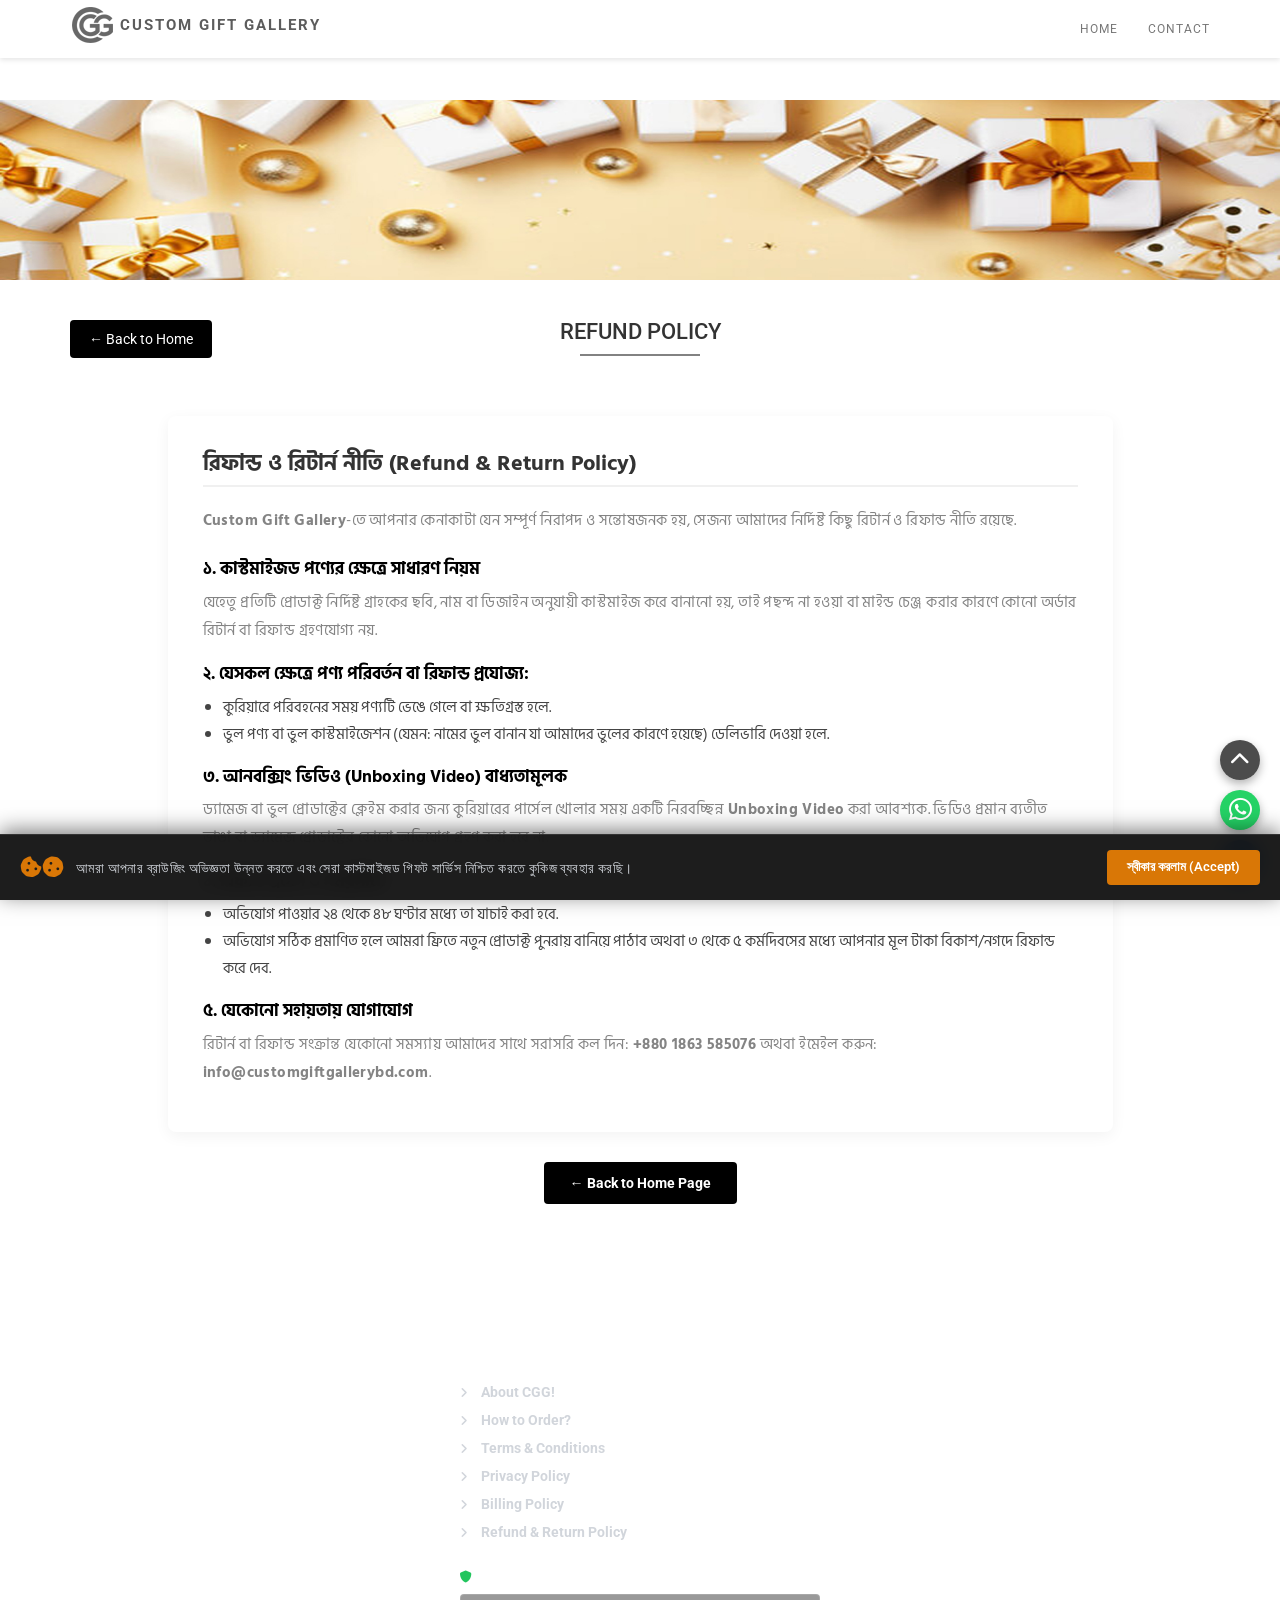
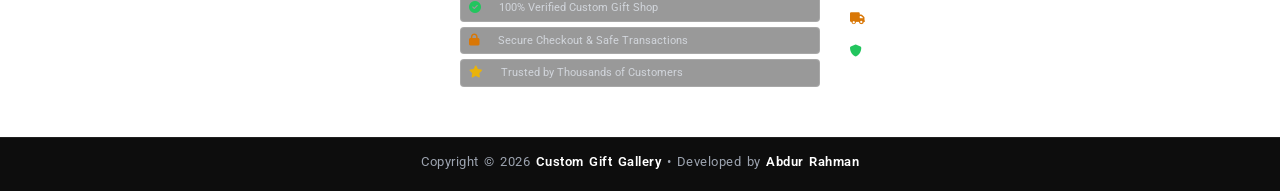
<file: refund.html>
<!DOCTYPE html>
<html lang="bn">
<head>
	<meta charset="utf-8">
	<title>Refund & Return Policy - Custom Gift Gallery</title>

	<meta http-equiv="X-UA-Compatible" content="IE=Edge">
	<meta name="viewport" content="width=device-width, initial-scale=1">

	<link rel="stylesheet" href="css/bootstrap.min.css">
	<link rel="stylesheet" href="css/animate.min.css">
	<link rel="stylesheet" href="css/font-awesome.min.css">
	<!-- Font Awesome 6 Latest CDN (Fixed Broken Icons) -->
	<link rel="stylesheet" href="https://cdnjs.cloudflare.com/ajax/libs/font-awesome/6.4.0/css/all.min.css">
	<link rel="stylesheet" href="css/style.css">
	<link href='https://fonts.googleapis.com/css?family=Roboto:400,500' rel='stylesheet' type='text/css'>
	<!-- Google Fonts: Hind Siliguri (Bengali) -->
	<link rel="preconnect" href="https://fonts.googleapis.com">
	<link rel="preconnect" href="https://fonts.gstatic.com" crossorigin>
	<link href="https://fonts.googleapis.com/css2?family=Hind+Siliguri:wght@400;600;700&display=swap" rel="stylesheet">
	<!-- Favicon Tag -->
	<link rel="icon" type="image/x-icon" href="images/logo.png">
	<style>
		/* Payment Badges */
		.payment-badge {
    display: inline-block;
    background: rgba(255, 255, 255, 0.12);
    border: 1px solid rgba(255, 255, 255, 0.25);
    color: #fff;
    padding: 4px 8px;
    border-radius: 4px;
    font-size: 11.5px;
    font-weight: 600;
    margin-right: 3px;
    margin-bottom: 5px;
    letter-spacing: 0.3px;
}

		/* Footer Link Styling */
		footer ul.footer-links {
			list-style: none;
			padding: 0;
			margin: 0;
		}
		footer ul.footer-links li {
			margin-bottom: 8px;
		}
		footer ul.footer-links li a {
			color: #d1d5db;
			text-decoration: none;
			transition: color 0.2s ease;
			font-size: 14px;
		}
		footer ul.footer-links li a:hover {
			color: #d97706;
			padding-left: 4px;
		}
	</style>
</head>
<body>

<!-- preloader section -->
<section class="preloader">
	<div class="sk-spinner sk-spinner-pulse"></div>
</section>

<!-- navigation section -->
<section class="navbar navbar-default navbar-fixed-top" role="navigation">
	<div class="container">
		<div class="navbar-header">
			<button class="navbar-toggle" data-toggle="collapse" data-target=".navbar-collapse">
				<span class="icon icon-bar"></span>
				<span class="icon icon-bar"></span>
				<span class="icon icon-bar"></span>
			</button>
			<a href="index.html" class="navbar-brand">
				<img src="images/logo.png" alt="Logo" class="site-logo">CUSTOM GIFT GALLERY</a>
		</div>
		<div class="collapse navbar-collapse">
			<ul class="nav navbar-nav navbar-right">
				<li><a href="index.html" target="_top">HOME</a></li>
				<li><a href="#footer" class="smoothScroll">CONTACT</a></li>
			</ul>
		</div>
	</div>
</section>

<!-- slim banner section -->
<section style="height: 180px; min-height: 180px; padding: 0; background: url('images/home-bg copy.jpg') no-repeat center center / cover; margin-top: 50px;">
</section>

<!-- header & back button section -->
<section style="padding-top: 40px; padding-bottom: 10px;">
	<div class="container">
		<div class="row" style="position: relative;">
			<!-- বাম পাশে ব্যাক বাটন -->
			<div class="col-md-3 col-sm-3 col-xs-12 text-left" style="margin-bottom: 10px;">
				<a href="index.html" target="_top" class="btn" style="background-color: #000; color: #fff; padding: 8px 18px; text-decoration: none; border-radius: 4px; display: inline-block;">
					← Back to Home
				</a>
			</div>

			<!-- মাঝখানে মেইন হেডিং -->
			<div class="col-md-6 col-sm-6 col-xs-12 text-center">
				<h1 class="heading" style="margin: 0; padding: 0;">REFUND POLICY</h1>
				<hr style="margin-top: 10px;">
			</div>

			<div class="col-md-3 col-sm-3 col-xs-12"></div>
		</div>
	</div>
</section>

<!-- main content section -->
<section style="padding: 30px 0 60px 0;">
	<div class="container">
		<div class="row">
			<div class="col-md-10 col-md-offset-1 col-sm-12 wow fadeInUp" data-wow-delay="0.3s">
				<div style="background: #fff; padding: 35px; border-radius: 8px; box-shadow: 0 4px 15px rgba(0,0,0,0.05); font-family: 'Hind Siliguri', sans-serif; color: #444; line-height: 1.8;">
					
					<h2 style="font-weight: 700; color: #333; margin-top: 0; margin-bottom: 20px; font-size: 22px; border-bottom: 2px solid #f0f0f0; padding-bottom: 10px;">
						রিফান্ড ও রিটার্ন নীতি (Refund & Return Policy)
					</h2>
					<p style="font-size: 15px; margin-bottom: 25px;">
						<b>Custom Gift Gallery</b>-তে আপনার কেনাকাটা যেন সম্পূর্ণ নিরাপদ ও সন্তোষজনক হয়, সেজন্য আমাদের নির্দিষ্ট কিছু রিটার্ন ও রিফান্ড নীতি রয়েছে.
					</p>

					<!-- ১. কাস্টমাইজড প্রোডাক্ট নীতি -->
					<h3 style="font-weight: 700; color: #000; font-size: 17px; margin-top: 20px;">১. কাস্টমাইজড পণ্যের ক্ষেত্রে সাধারণ নিয়ম</h3>
					<p style="font-size: 15px;">
						যেহেতু প্রতিটি প্রোডাক্ট নির্দিষ্ট গ্রাহকের ছবি, নাম বা ডিজাইন অনুযায়ী কাস্টমাইজ করে বানানো হয়, তাই পছন্দ না হওয়া বা মাইন্ড চেঞ্জ করার কারণে কোনো অর্ডার রিটার্ন বা রিফান্ড গ্রহণযোগ্য নয়.
					</p>

					<!-- ২. রিটার্ন পাওয়ার শর্তাবলি -->
					<h3 style="font-weight: 700; color: #000; font-size: 17px; margin-top: 20px;">২. যেসকল ক্ষেত্রে পণ্য পরিবর্তন বা রিফান্ড প্রযোজ্য:</h3>
					<ul style="padding-left: 20px; font-size: 15px;">
						<li>কুরিয়ারে পরিবহনের সময় পণ্যটি ভেঙে গেলে বা ক্ষতিগ্রস্ত হলে.</li>
						<li>ভুল পণ্য বা ভুল কাস্টমাইজেশন (যেমন: নামের ভুল বানান যা আমাদের ভুলের কারণে হয়েছে) ডেলিভারি দেওয়া হলে.</li>
					</ul>

					<!-- ৩. আনবক্সিং ভিডিও বাধ্যতামূলক -->
					<h3 style="font-weight: 700; color: #000; font-size: 17px; margin-top: 20px;">৩. আনবক্সিং ভিডিও (Unboxing Video) বাধ্যতামূলক</h3>
					<p style="font-size: 15px;">
						ড্যামেজ বা ভুল প্রোডাক্টের ক্লেইম করার জন্য কুরিয়ারের পার্সেল খোলার সময় একটি নিরবচ্ছিন্ন <b>Unboxing Video</b> করা আবশ্যক. ভিডিও প্রমান ব্যতীত ভাঙা বা ড্যামেজ প্রোডাক্টের কোনো অভিযোগ গ্রহণ করা হবে না.
					</p>

					<!-- ৪. রিফান্ড প্রক্রিয়া -->
					<h3 style="font-weight: 700; color: #000; font-size: 17px; margin-top: 20px;">৪. রিফান্ড প্রসেস ও সময়সীমা</h3>
					<ul style="padding-left: 20px; font-size: 15px;">
						<li>অভিযোগ পাওয়ার ২৪ থেকে ৪৮ ঘণ্টার মধ্যে তা যাচাই করা হবে.</li>
						<li>অভিযোগ সঠিক প্রমাণিত হলে আমরা ফ্রিতে নতুন প্রোডাক্ট পুনরায় বানিয়ে পাঠাব অথবা ৩ থেকে ৫ কর্মদিবসের মধ্যে আপনার মূল টাকা বিকাশ/নগদে রিফান্ড করে দেব.</li>
					</ul>

					<!-- ৫. যোগাযোগ -->
					<h3 style="font-weight: 700; color: #000; font-size: 17px; margin-top: 20px;">৫. যেকোনো সহায়তায় যোগাযোগ</h3>
					<p style="font-size: 15px;">
						রিটার্ন বা রিফান্ড সংক্রান্ত যেকোনো সমস্যায় আমাদের সাথে সরাসরি কল দিন: <b>+880 1863 585076</b> অথবা ইমেইল করুন: <b>info@customgiftgallerybd.com</b>.
					</p>

				</div>
			</div>
		</div>

		<!-- নিচে ব্যাক বাটন -->
		<div class="row" style="margin-top: 30px;">
			<div class="col-md-12 text-center">
				<a href="index.html" target="_top" class="btn" style="background-color: #000; color: #fff; padding: 10px 25px; text-decoration: none; border-radius: 4px; font-weight: bold; display: inline-block;">
					← Back to Home Page
				</a>
			</div>
		</div>
	</div>
</section>

<!-- footer section -->
<footer id="footer" class="parallax-section" style="padding: 50px 0 30px 0;">
	<div class="container">
		<div class="row">
			<!-- Contact Info -->
			<div class="col-md-4 col-sm-4 wow fadeInUp" data-wow-delay="0.6s">
				<h2 class="heading">Contact Info.</h2>
				<div class="ph">
					<p><i class="fa fa-phone"></i> Phone</p>
					<h4>+880 1863 585076, +880 1304 999999</h4>
				</div>
				<div class="ph">
					<p><i class="fa fa-envelope"></i> E-Mail</p>
					<h4>info@customgiftgallerybd.com </h4><h4>cgiftgallery@gmail.com </h4>
				</div>
				<div class="address">
					<p><i class="fa fa-map-marker"></i> Our Location</p>
					<h4>Mansurabad, Front of Passport Office, Double Mooring, Chattogram.</h4>
				</div>
			</div>

			<!-- Useful Links & Verified Section -->
			<div class="col-md-4 col-sm-4 wow fadeInUp" data-wow-delay="0.6s">
				<h2 class="heading">Useful Links</h2>
				<ul class="footer-links">
					<li><a href="about.html"><i class="fa fa-angle-right"></i><b> About CGG!</b></a></li>
					<li><a href="how-to-order.html"><i class="fa fa-angle-right"></i><b> How to Order?</b></a></li>
					<li><a href="terms.html"><i class="fa fa-angle-right"></i><b> Terms & Conditions</b></a></li>
					<li><a href="privacy.html"><i class="fa fa-angle-right"></i><b> Privacy Policy</b></a></li>
					<li><a href="billing.html"><i class="fa fa-angle-right"></i><b> Billing Policy</b></a></li>
					<li><a href="refund.html"><i class="fa fa-angle-right"></i><b> Refund & Return Policy</b></a></li>
				</ul>

				<!-- Verified & Trusted Perfect Fit -->
				<div style="margin-top: 15px; padding-top: 10px; border-top: 1px solid rgba(255, 255, 255, 0.15);">
					<div style="font-size: 12.5px; color: #fff; font-weight: bold; text-transform: uppercase; margin-bottom: 8px; letter-spacing: 0.5px;">
						<i class="fa fa-shield" style="color: #22c55e;"></i> Verified & Trusted
					</div>
					<div style="display: flex; flex-direction: column; gap: 5px;">
						<div style="background: rgba(0, 0, 0, 0.4); border: 1px solid rgba(255, 255, 255, 0.15); padding: 5px 8px; border-radius: 4px; font-size: 11px; color: #d1d5db;">
							<i class="fa fa-check-circle" style="color: #22c55e; margin-right: 5px;"></i> 100% Verified Custom Gift Shop
						</div>
						<div style="background: rgba(0, 0, 0, 0.4); border: 1px solid rgba(255, 255, 255, 0.15); padding: 5px 8px; border-radius: 4px; font-size: 11px; color: #d1d5db;">
							<i class="fa fa-lock" style="color: #d97706; margin-right: 5px;"></i> Secure Checkout & Safe Transactions
						</div>
						<div style="background: rgba(0, 0, 0, 0.4); border: 1px solid rgba(255, 255, 255, 0.15); padding: 5px 8px; border-radius: 4px; font-size: 11px; color: #d1d5db;">
							<i class="fa fa-star" style="color: #eab308; margin-right: 5px;"></i> Trusted by Thousands of Customers
						</div>
					</div>
				</div>
			</div>

			<!-- Follow Us & Payment Methods -->
			<div class="col-md-4 col-sm-4 wow fadeInUp" data-wow-delay="0.6s">
				<h2 class="heading">Follow Us</h2>
				<ul class="social-icon">
					<li><a href="https://wa.me/8801863585076" target="_blank" class="fa-brands fa-whatsapp wow bounceIn" data-wow-delay="0.6s" title="WhatsApp"></a></li>
					<li><a href="https://www.facebook.com/customgift76/" target="_blank" class="fa-brands fa-facebook-f wow bounceIn" data-wow-delay="0.3s" title="Facebook"></a></li>
					<li><a href="https://www.tiktok.com/@custom.gift.galle" target="_blank" class="fa-brands fa-tiktok wow bounceIn" data-wow-delay="0.5s" title="TikTok"></a></li>
					<li><a href="https://wa.link/1royz8" target="_blank" class="fa-brands fa-youtube wow bounceIn" data-wow-delay="0.9s" title="YouTube"></a></li>
					<li><a href="mailto:info@customgiftgallerybd.com" class="fa-solid fa-envelope wow bounceIn" data-wow-delay="0.9s" title="Email"></a></li>
				</ul>

				<!-- Payment Methods & Highlights -->
				<div style="margin-top: 15px;">
					<h2 class="heading" style="font-size: 14px; margin-bottom: 8px; text-transform: uppercase;">We Accept</h2>
					<div>
						<span class="payment-badge"><i class="fa fa-mobile"></i> bKash</span>
						<span class="payment-badge"><i class="fa fa-mobile"></i> Nagad</span>
						<span class="payment-badge"><i class="fa fa-mobile"></i> Rocket</span>
						<span class="payment-badge"><i class="fa fa-mobile"></i> Upay</span>
						<span class="payment-badge"><i class="fa fa-university"></i> CellFin</span>
						<span class="payment-badge"><i class="fa fa-qrcode"></i> Bangla QR</span>
						<span class="payment-badge"><i class="fa fa-credit-card"></i> Visa</span>
						<span class="payment-badge"><i class="fa fa-credit-card"></i> Mastercard</span>
						<span class="payment-badge"><i class="fa fa-credit-card"></i> AMEX</span>
						<span class="payment-badge"><i class="fa fa-truck"></i> Cash on Delivery</span>
					</div>

					<div style="margin-top: 10px; color: #d1d5db; font-size: 12px;">
						<p style="margin-bottom: 4px;"><i class="fa fa-truck" style="color: #d97706;"></i> <strong>Fast Home Delivery All Over Bangladesh</strong></p>
						<p style="margin-bottom: 0;"><i class="fa fa-shield" style="color: #22c55e;"></i> <strong>100% Quality Guaranteed Custom Gift Items</strong></p>
					</div>
				</div>

			</div>
		</div>
	</div>
</footer>

<!-- copyright section -->
<section id="copyright" style="background: #0d0d0d; padding: 22px 0; border-top: 1px solid rgba(255, 255, 255, 0.08);">
    <div class="container">
        <div class="row">
            <div class="col-md-12 text-center">
                <style>
                    .hover-link {
                        color: #9ca3af;
                        transition: color 0.3s ease;
                        text-decoration: none;
                    }
                    .hover-link:hover {
                        color: #d97706 !important;
                        text-decoration: none;
                    }
                </style>
                <p style="font-size: 13px; color: #9ca3af; letter-spacing: 0.5px; margin: 0; word-spacing: 2px;">
                    Copyright &copy; 2026 
                    <a href="index.html" class="hover-link" style="font-weight: 600;">Custom Gift Gallery</a> 
                    &bull; 
                    Developed by 
                    <a href="https://wa.me/8801304999999" target="_blank" class="hover-link" style="font-weight: 600;">Abdur Rahman</a>
                </p>
            </div>
        </div>
    </div>
</section>

<!-- JAVASCRIPT JS FILES -->	
<script src="js/jquery.js"></script>
<script src="js/bootstrap.min.js"></script>
<script src="js/jquery.parallax.js"></script>
<script src="js/smoothscroll.js"></script>
<script src="js/wow.min.js"></script>
<script src="js/custom.js"></script>

<!-- Floating WhatsApp, Call & Go to Top Buttons -->
<div style="position: fixed; bottom: 20px; right: 20px; z-index: 9999; display: flex; flex-direction: column; gap: 10px;">
    
    <!-- Go to Top Button -->
    <a href="#" onclick="window.scrollTo({top: 0, behavior: 'smooth'}); return false;" title="Go to top" style="background: rgba(0, 0, 0, 0.7); color: #fff; width: 40px; height: 40px; border-radius: 50%; display: flex; align-items: center; justify-content: center; font-size: 20px; box-shadow: 0 4px 10px rgba(0,0,0,0.3); transition: 0.3s; text-decoration: none;">
        <i class="fa fa-chevron-up"></i>
    </a>

    <!-- WhatsApp Button -->
    <a href="https://wa.me/8801863585076" target="_blank" title="Chat on WhatsApp" style="background: #25d366; color: #fff; width: 40px; height: 40px; border-radius: 50%; display: flex; align-items: center; justify-content: center; font-size: 26px; box-shadow: 0 4px 10px rgba(0,0,0,0.3); transition: 0.3s; text-decoration: none;">
        <i class="fa-brands fa-whatsapp"></i>
    </a>

    <!-- Call Button -->
    <a href="tel:+8801863585076" title="Call Us" style="background: #007bff; color: #fff; width: 40px; height: 40px; border-radius: 50%; display: flex; align-items: center; justify-content: center; font-size: 22px; box-shadow: 0 4px 10px rgba(0,0,0,0.3); transition: 0.3s; text-decoration: none;">
        <i class="fa fa-phone"></i>
    </a>
</div>

<!-- Modern Cookies Consent Banner -->
<div id="cookieConsentBanner" style="position: fixed; bottom: 0; left: 0; width: 100%; background: rgba(17, 17, 17, 0.95); backdrop-filter: blur(10px); border-top: 1px solid rgba(255, 255, 255, 0.1); color: #fff; padding: 15px 20px; z-index: 99999; display: flex; align-items: center; justify-content: space-between; flex-wrap: wrap; gap: 15px; box-shadow: 0 -4px 20px rgba(0,0,0,0.5);">
    <div style="display: flex; align-items: center; gap: 12px; max-width: 900px; flex: 1; min-width: 280px;">
        <span style="font-size: 22px; color: #d97706;"><i class="fa fa-cookie-bite">🍪</i></span>
        <p style="margin: 0; font-size: 13.5px; color: #d1d5db; line-height: 1.5;">
            আমরা আপনার ব্রাউজিং অভিজ্ঞতা উন্নত করতে এবং সেরা কাস্টমাইজড গিফট সার্ভিস নিশ্চিত করতে কুকিজ ব্যবহার করছি। 
        </p>
    </div>
    <div style="display: flex; align-items: center; gap: 10px;">
        <button onclick="acceptCookies()" style="background: #d97706; color: #fff; border: none; padding: 8px 20px; border-radius: 4px; font-size: 13px; font-weight: 600; cursor: pointer; transition: background 0.3s;">
            স্বীকার করলাম (Accept)
        </button>
    </div>
</div>

<script>
    // কুকিজ অ্যাক্সেপ্ট করলে ব্যানার লুকিয়ে রাখবে এবং ব্রাউজারে স্থায়ী সেভ করে রাখবে
    function acceptCookies() {
        localStorage.setItem('cgg_cookie_accepted', 'true');
        let banner = document.getElementById('cookieConsentBanner');
        if (banner) {
            banner.style.display = 'none';
        }
    }

    // পেজ লোড হওয়ার সময় চেক করবে আগে অলরেডি এক্সেপ্ট করা আছে কিনা
    window.addEventListener('DOMContentLoaded', function() {
        if (localStorage.getItem('cgg_cookie_accepted') === 'true') {
            let banner = document.getElementById('cookieConsentBanner');
            if (banner) {
                banner.style.display = 'none';
            }
        }
    });
</script>

</body>
</html>
</file>
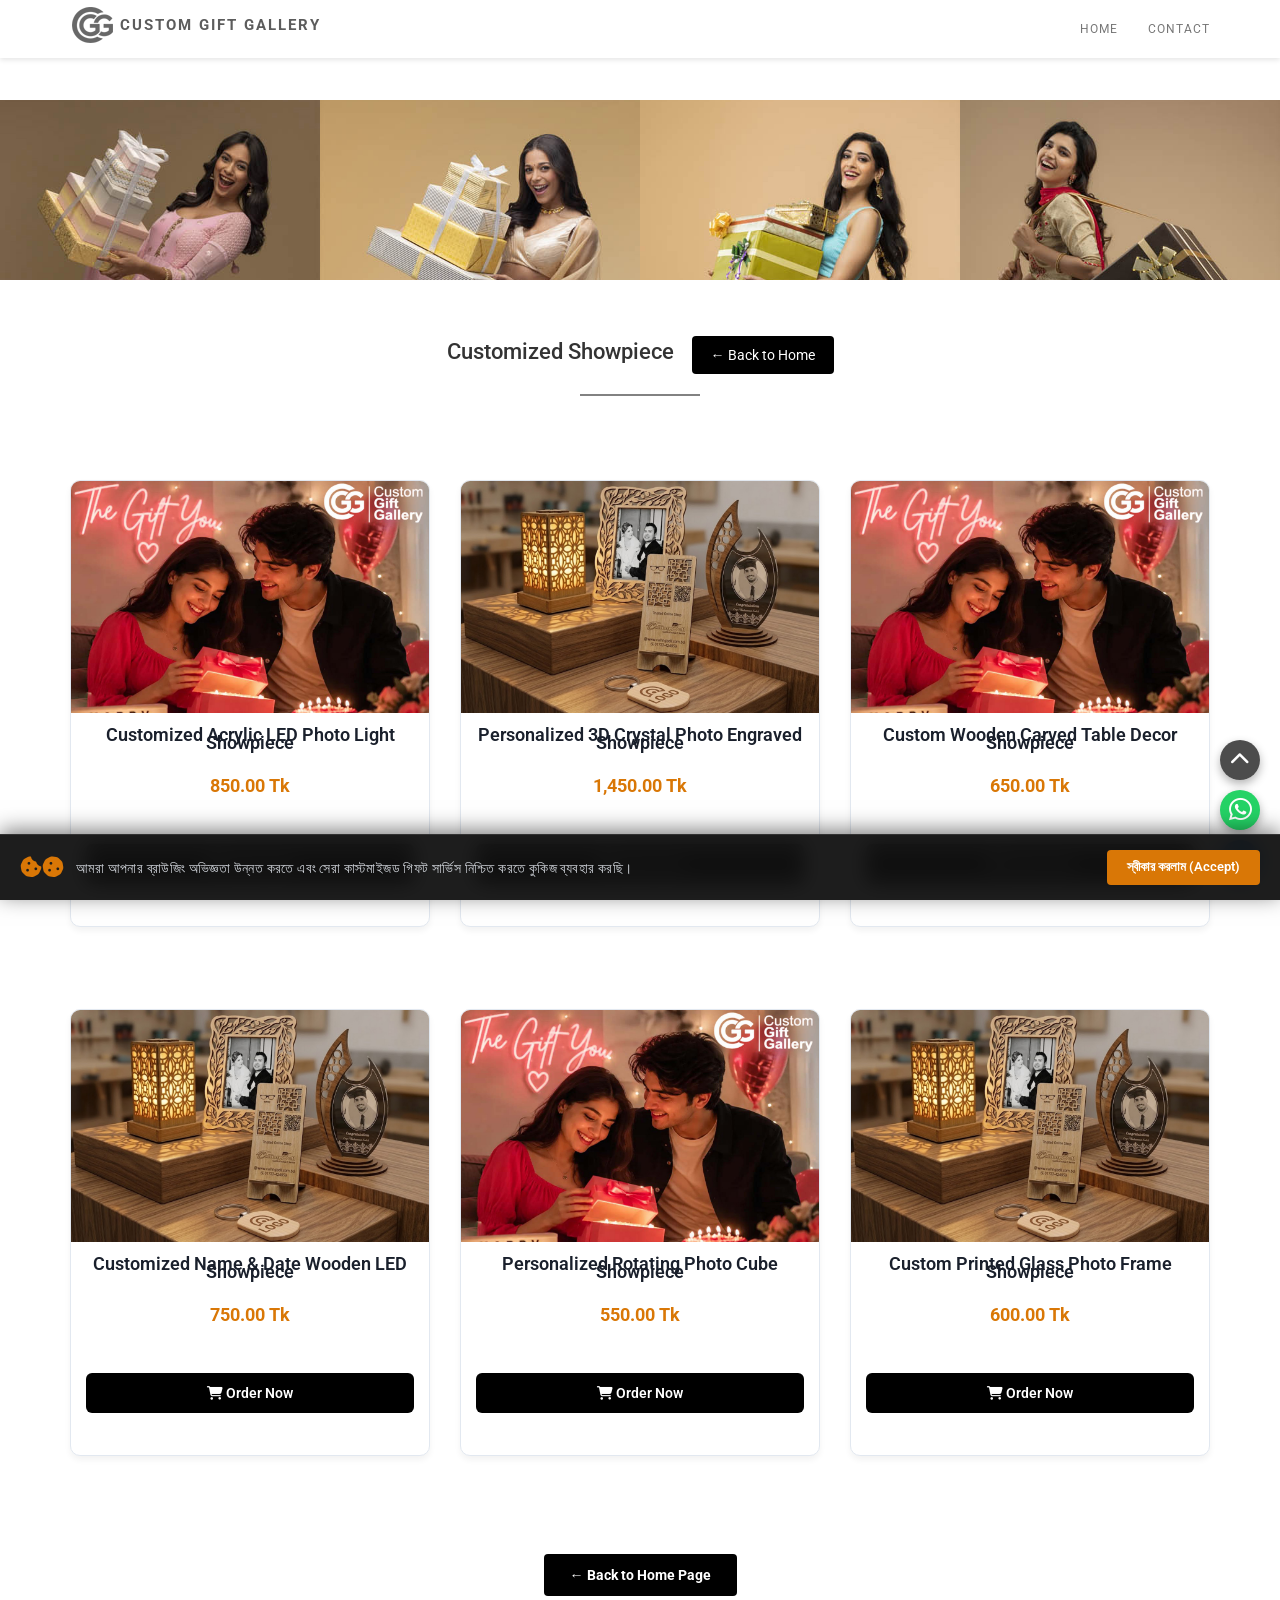
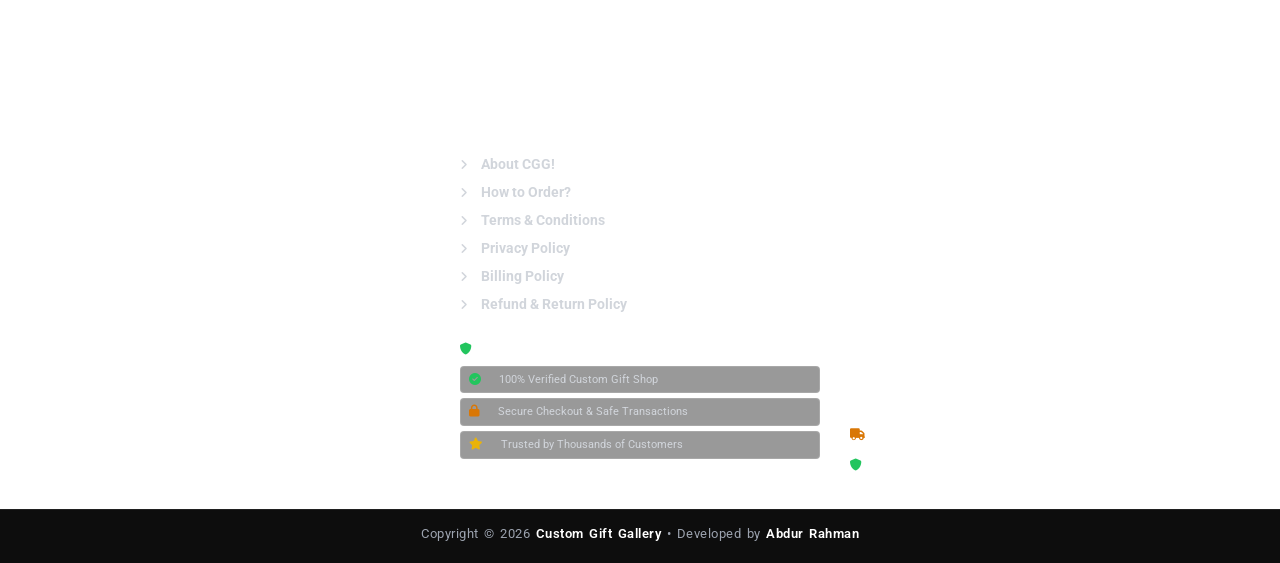
<file: showpiece.html>
<!DOCTYPE html>
<html lang="en">
<head>
	<meta charset="utf-8">
	<title>Customized Showpiece | Custom Gift Gallery</title>

	<meta http-equiv="X-UA-Compatible" content="IE=Edge">
	<meta name="viewport" content="width=device-width, initial-scale=1">
	
	<!-- Google SEO Meta Tags -->
	<meta name="keywords" content="Customized Showpiece, Custom Photo Crest, Acrylic Showpiece, Engraved Wooden Showpiece, Personalized Gift Items, Custom Gift Gallery, Chattogram Gift Shop">
	<meta name="description" content="Explore customized acrylic showpieces, 3D photo crystals, engraved wooden decor, and personalized crests at Custom Gift Gallery in Chattogram. High-quality customized gift items.">
	<meta name="robots" content="index, follow">
	<link rel="canonical" href="https://customgiftgallerybd.com/showpiece.html">

	<!-- Facebook Open Graph (OG) Meta Tags -->
	<meta property="og:type" content="website">
	<meta property="og:title" content="Customized Showpiece | Custom Gift Gallery">
	<meta property="og:description" content="Discover unique customized showpieces, acrylic photo frames, and engraved wooden table decor. Order online or visit us in Chattogram!">
	<meta property="og:image" content="https://customgiftgallerybd.com/images/fb.jpg">
	<meta property="og:url" content="https://customgiftgallerybd.com/showpiece.html">
	<meta property="og:site_name" content="Custom Gift Gallery">

	<!-- Stylesheets -->
	<link rel="stylesheet" href="css/bootstrap.min.css">
	<link rel="stylesheet" href="css/animate.min.css">
	<link rel="stylesheet" href="css/font-awesome.min.css">
	<!-- Font Awesome 6 Latest CDN -->
	<link rel="stylesheet" href="https://cdnjs.cloudflare.com/ajax/libs/font-awesome/6.4.0/css/all.min.css">
	<link rel="stylesheet" href="css/nivo-lightbox.css">
	<link rel="stylesheet" href="css/nivo_themes/default/default.css">
	<link rel="stylesheet" href="css/style.css">
	
	<!-- Fonts -->
	<link href="https://fonts.googleapis.com/css?family=Roboto:400,500" rel="stylesheet" type="text/css">
	<link rel="preconnect" href="https://fonts.googleapis.com">
	<link rel="preconnect" href="https://fonts.gstatic.com" crossorigin>
	<link href="https://fonts.googleapis.com/css2?family=Hind+Siliguri:wght@400;600;700&display=swap" rel="stylesheet">
	<!-- Favicon Tag -->
	<link rel="icon" type="image/x-icon" href="images/logo.png">
	<style>
		/* প্রোডাক্ট কার্ড কাস্টম স্টাইল */
		.product-card {
			background: #fff;
			border: 1px solid #e2e8f0;
			border-radius: 10px;
			overflow: hidden;
			margin-bottom: 30px;
			transition: all 0.3s ease;
			box-shadow: 0 4px 6px rgba(0, 0, 0, 0.05);
		}
		.product-card:hover {
			transform: translateY(-5px);
			box-shadow: 0 10px 20px rgba(0, 0, 0, 0.12);
		}
		.product-card img {
			width: 100%;
			height: 250px;
			object-fit: cover;
		}
		.product-info {
			padding: 18px 15px;
			text-align: center;
		}
		.product-title {
			font-size: 16px;
			font-weight: 600;
			color: #1a202c;
			margin-top: 0;
			margin-bottom: 12px;
			min-height: 48px;
			line-height: 1.4;
			display: block;
		}
		.product-price {
			font-size: 18px;
			font-weight: 700;
			color: #d97706;
			margin-bottom: 15px;
		}
		.btn-order {
			display: block;
			width: 100%;
			background-color: #000;
			color: #fff;
			padding: 10px 0;
			border-radius: 6px;
			font-weight: 600;
			text-decoration: none;
			border: none;
			cursor: pointer;
			transition: all 0.2s ease;
		}
		.btn-order:hover {
			background-color: #333;
			color: #fff;
			text-decoration: none;
		}

		/* মোডাল ও ইমবেড স্টাইল (ওয়াটারমার্ক কাট করার জন্য) */
		.modal-content {
			border-radius: 12px;
			overflow: hidden;
		}
		.modal-body {
			padding: 0 !important;
			background-color: #f9fafb;
		}
		.jotform-crop-container {
			overflow: hidden;
			height: 520px;
			width: 100%;
			position: relative;
		}
		.jotform-crop-container iframe {
			width: 100%;
			height: 600px;
			border: none;
			position: absolute;
			top: 0;
			left: 0;
		}

		/* Payment Badges */
		.payment-badge {
			display: inline-block;
			background: rgba(255, 255, 255, 0.12);
			border: 1px solid rgba(255, 255, 255, 0.25);
			color: #fff;
			padding: 5px 10px;
			border-radius: 5px;
			font-size: 12px;
			font-weight: 600;
			margin-right: 4px;
			margin-bottom: 8px;
			letter-spacing: 0.3px;
		}
		.payment-badge i {
			margin-right: 4px;
		}

		/* Footer Link Styling */
		footer ul.footer-links {
			list-style: none;
			padding: 0;
			margin: 0;
		}
		footer ul.footer-links li {
			margin-bottom: 8px;
		}
		footer ul.footer-links li a {
			color: #d1d5db;
			text-decoration: none;
			transition: color 0.2s ease;
			font-size: 14px;
		}
		footer ul.footer-links li a:hover {
			color: #d97706;
			padding-left: 4px;
		}
	</style>
</head>
<body>

<!-- preloader section -->
<section class="preloader">
	<div class="sk-spinner sk-spinner-pulse"></div>
</section>

<!-- navigation section -->
<section class="navbar navbar-default navbar-fixed-top" role="navigation">
	<div class="container">
		<div class="navbar-header">
			<button class="navbar-toggle" data-toggle="collapse" data-target=".navbar-collapse">
				<span class="icon icon-bar"></span>
				<span class="icon icon-bar"></span>
				<span class="icon icon-bar"></span>
			</button>
			<a href="index.html" class="navbar-brand">
				<img src="images/logo.png" alt="Logo" class="site-logo">CUSTOM GIFT GALLERY</a>
		</div>
		<div class="collapse navbar-collapse">
			<ul class="nav navbar-nav navbar-right">
				<li><a href="index.html" class="smoothScroll">HOME</a></li>
				<li><a href="https://wa.link/1royz8" target="_blank" class="smoothScroll">CONTACT</a></li>
			</ul>
		</div>
	</div>
</section>

<!-- product page slim banner -->
<section style="height: 180px; min-height: 180px; padding: 0; background: url('images/home-b.jpg') no-repeat center center / cover; margin-top: 50px;">
</section>

<!-- gallery section (PRODUCTS) -->
<section id="gallery" class="parallax-section" style="padding-top: 40px; padding-bottom: 40px;">
	<div class="container">
		<div class="row">
			<div class="col-md-offset-2 col-md-8 col-sm-12 text-center" style="margin-bottom: 30px;">
				<h1 class="heading" style="display: inline-block; margin-right: 15px;">Customized Showpiece</h1>
				<a href="index.html" onclick="window.top.location.href='index.html'; return false;" class="btn" style="background-color: #000; color: #fff; padding: 8px 18px; text-decoration: none; border-radius: 4px; display: inline-block;">
					← Back to Home
				</a>
				<hr>
			</div>
		</div>
			
		<div class="row">
			<!-- Product 1 -->
			<div class="col-md-4 col-sm-6 wow fadeInUp" data-wow-delay="0.2s">
				<div class="product-card">
					<a href="images/gallery-img1.jpg" data-lightbox-gallery="zenda-gallery">
						<img src="images/gallery-img1.jpg" alt="Acrylic LED Photo Showpiece">
					</a>
					<div class="product-info">
						<h3 class="product-title">Customized Acrylic LED Photo Light Showpiece</h3>
						<div class="product-price">850.00 Tk</div>
						<button class="btn-order" data-toggle="modal" data-target="#orderModal">
							<i class="fa fa-shopping-cart"></i> Order Now
						</button>
					</div>
				</div>
			</div>

			<!-- Product 2 -->
			<div class="col-md-4 col-sm-6 wow fadeInUp" data-wow-delay="0.3s">
				<div class="product-card">
					<a href="images/gallery-img2.jpg" data-lightbox-gallery="zenda-gallery">
						<img src="images/gallery-img2.jpg" alt="3D Crystal Engraved Showpiece">
					</a>
					<div class="product-info">
						<h3 class="product-title">Personalized 3D Crystal Photo Engraved Showpiece</h3>
						<div class="product-price">1,450.00 Tk</div>
						<button class="btn-order" data-toggle="modal" data-target="#orderModal">
							<i class="fa fa-shopping-cart"></i> Order Now
						</button>
					</div>
				</div>
			</div>

			<!-- Product 3 -->
			<div class="col-md-4 col-sm-6 wow fadeInUp" data-wow-delay="0.4s">
				<div class="product-card">
					<a href="images/gallery-img1.jpg" data-lightbox-gallery="zenda-gallery">
						<img src="images/gallery-img1.jpg" alt="Wooden Table Top Showpiece">
					</a>
					<div class="product-info">
						<h3 class="product-title">Custom Wooden Carved Table Decor Showpiece</h3>
						<div class="product-price">650.00 Tk</div>
						<button class="btn-order" data-toggle="modal" data-target="#orderModal">
							<i class="fa fa-shopping-cart"></i> Order Now
						</button>
					</div>
				</div>
			</div>

			<!-- Product 4 -->
			<div class="col-md-4 col-sm-6 wow fadeInUp" data-wow-delay="0.5s">
				<div class="product-card">
					<a href="images/gallery-img2.jpg" data-lightbox-gallery="zenda-gallery">
						<img src="images/gallery-img2.jpg" alt="Custom Name LED Stand Showpiece">
					</a>
					<div class="product-info">
						<h3 class="product-title">Customized Name & Date Wooden LED Showpiece</h3>
						<div class="product-price">750.00 Tk</div>
						<button class="btn-order" data-toggle="modal" data-target="#orderModal">
							<i class="fa fa-shopping-cart"></i> Order Now
						</button>
					</div>
				</div>
			</div>

			<!-- Product 5 -->
			<div class="col-md-4 col-sm-6 wow fadeInUp" data-wow-delay="0.6s">
				<div class="product-card">
					<a href="images/gallery-img1.jpg" data-lightbox-gallery="zenda-gallery">
						<img src="images/gallery-img1.jpg" alt="Rotating Photo Cube Showpiece">
					</a>
					<div class="product-info">
						<h3 class="product-title">Personalized Rotating Photo Cube Showpiece</h3>
						<div class="product-price">550.00 Tk</div>
						<button class="btn-order" data-toggle="modal" data-target="#orderModal">
							<i class="fa fa-shopping-cart"></i> Order Now
						</button>
					</div>
				</div>
			</div>

			<!-- Product 6 -->
			<div class="col-md-4 col-sm-6 wow fadeInUp" data-wow-delay="0.7s">
				<div class="product-card">
					<a href="images/gallery-img2.jpg" data-lightbox-gallery="zenda-gallery">
						<img src="images/gallery-img2.jpg" alt="Sublimation Glass Photo Showpiece">
					</a>
					<div class="product-info">
						<h3 class="product-title">Custom Printed Glass Photo Frame Showpiece</h3>
						<div class="product-price">600.00 Tk</div>
						<button class="btn-order" data-toggle="modal" data-target="#orderModal">
							<i class="fa fa-shopping-cart"></i> Order Now
						</button>
					</div>
				</div>
			</div>
		</div>
	</div>
</section>

<!-- প্রোডাক্টগুলোর নিচে ব্যাক বাটন -->
<div class="row" style="margin-top: 10px; margin-bottom: 40px;">
    <div class="col-md-12 text-center">
        <a href="index.html" target="_top" class="btn" style="background-color: #000; color: #fff; padding: 10px 25px; text-decoration: none; border-radius: 4px; font-weight: bold; display: inline-block;">
            ← Back to Home Page
        </a>
    </div>
</div>

<!-- ================= ORDER FORM MODAL (Jotform Popup without Watermark) ================= -->
<div class="modal fade" id="orderModal" tabindex="-1" role="dialog" aria-labelledby="orderModalLabel" aria-hidden="true">
  <div class="modal-dialog modal-lg" role="document">
    <div class="modal-content">
      <div class="modal-header" style="background: #1a202c; color: #fff; border-bottom: none; padding: 15px 20px;">
        <button type="button" class="close" data-dismiss="modal" aria-label="Close" style="color: #fff; opacity: 1;">
          <span aria-hidden="true">&times;</span>
        </button>
        <h4 class="modal-title" id="orderModalLabel" style="font-weight: 600;">Complete Your Pre-Order</h4>
      </div>
      <div class="modal-body">
        <!-- Crop Container to Hide Jotform Footer/Watermark -->
        <div class="jotform-crop-container">
          <iframe src="https://form.jotform.com/262253934595466" title="Pre-Order Form"></iframe>
        </div>
      </div>
    </div>
  </div>
</div>

<!-- footer section -->
<footer id="footer" class="parallax-section" style="padding: 50px 0 30px 0;">
	<div class="container">
		<div class="row">
			<!-- Contact Info -->
			<div class="col-md-4 col-sm-4 wow fadeInUp" data-wow-delay="0.6s">
				<h2 class="heading">Contact Info.</h2>
				<div class="ph">
					<p><i class="fa fa-phone"></i> Phone</p>
					<h4>+880 1863 585076, +880 1304 999999</h4>
				</div>
				<div class="ph">
					<p><i class="fa fa-envelope"></i> E-Mail</p>
					<h4>info@customgiftgallerybd.com </h4><h4>cgiftgallery@gmail.com </h4>
				</div>
				<div class="address">
					<p><i class="fa fa-map-marker"></i> Our Location</p>
					<h4>Mansurabad, Front of Passport Office, Double Mooring, Chattogram.</h4>
				</div>
			</div>

			<!-- Useful Links & Verified Section -->
			<div class="col-md-4 col-sm-4 wow fadeInUp" data-wow-delay="0.6s">
				<h2 class="heading">Useful Links</h2>
				<ul class="footer-links">
					<li><a href="about.html"><i class="fa fa-angle-right"></i><b> About CGG!</b></a></li>
					<li><a href="how-to-order.html"><i class="fa fa-angle-right"></i><b> How to Order?</b></a></li>
					<li><a href="terms.html"><i class="fa fa-angle-right"></i><b> Terms & Conditions</b></a></li>
					<li><a href="privacy.html"><i class="fa fa-angle-right"></i><b> Privacy Policy</b></a></li>
					<li><a href="billing.html"><i class="fa fa-angle-right"></i><b> Billing Policy</b></a></li>
					<li><a href="refund.html"><i class="fa fa-angle-right"></i><b> Refund & Return Policy</b></a></li>
				</ul>

				<!-- Verified & Trusted Perfect Fit -->
				<div style="margin-top: 15px; padding-top: 10px; border-top: 1px solid rgba(255, 255, 255, 0.15);">
					<div style="font-size: 12.5px; color: #fff; font-weight: bold; text-transform: uppercase; margin-bottom: 8px; letter-spacing: 0.5px;">
						<i class="fa fa-shield" style="color: #22c55e;"></i> Verified & Trusted
					</div>
					<div style="display: flex; flex-direction: column; gap: 5px;">
						<div style="background: rgba(0, 0, 0, 0.4); border: 1px solid rgba(255, 255, 255, 0.15); padding: 5px 8px; border-radius: 4px; font-size: 11px; color: #d1d5db;">
							<i class="fa fa-check-circle" style="color: #22c55e; margin-right: 5px;"></i> 100% Verified Custom Gift Shop
						</div>
						<div style="background: rgba(0, 0, 0, 0.4); border: 1px solid rgba(255, 255, 255, 0.15); padding: 5px 8px; border-radius: 4px; font-size: 11px; color: #d1d5db;">
							<i class="fa fa-lock" style="color: #d97706; margin-right: 5px;"></i> Secure Checkout & Safe Transactions
						</div>
						<div style="background: rgba(0, 0, 0, 0.4); border: 1px solid rgba(255, 255, 255, 0.15); padding: 5px 8px; border-radius: 4px; font-size: 11px; color: #d1d5db;">
							<i class="fa fa-star" style="color: #eab308; margin-right: 5px;"></i> Trusted by Thousands of Customers
						</div>
					</div>
				</div>
			</div>

			<!-- Follow Us & Payment Methods -->
			<div class="col-md-4 col-sm-4 wow fadeInUp" data-wow-delay="0.6s">
				<h2 class="heading" style="margin-bottom: 8px;">Follow Us</h2>
				<ul class="social-icon" style="margin-bottom: 10px;">
					<li><a href="https://wa.me/8801863585076" target="_blank" class="fa-brands fa-whatsapp wow bounceIn" data-wow-delay="0.6s" title="WhatsApp"></a></li>
					<li><a href="https://www.facebook.com/customgift76/" target="_blank" class="fa-brands fa-facebook-f wow bounceIn" data-wow-delay="0.3s" title="Facebook"></a></li>
					<li><a href="https://www.tiktok.com/@custom.gift.galle" target="_blank" class="fa-brands fa-tiktok wow bounceIn" data-wow-delay="0.5s" title="TikTok"></a></li>
					<li><a href="https://wa.link/1royz8" target="_blank" class="fa-brands fa-youtube wow bounceIn" data-wow-delay="0.9s" title="YouTube"></a></li>
					<li><a href="mailto:info@customgiftgallerybd.com" class="fa-solid fa-envelope wow bounceIn" data-wow-delay="0.9s" title="Email"></a></li>
				</ul>

				<!-- Payment Methods & Highlights -->
				<div>
					<h2 class="heading" style="font-size: 13px; margin-bottom: 5px; text-transform: uppercase;">We Accept</h2>
					<div style="margin-bottom: 6px;">
						<span class="payment-badge"><i class="fa fa-mobile"></i> bKash</span>
						<span class="payment-badge"><i class="fa fa-mobile"></i> Nagad</span>
						<span class="payment-badge"><i class="fa fa-mobile"></i> Rocket</span>
						<span class="payment-badge"><i class="fa fa-mobile"></i> Upay</span>
						<span class="payment-badge"><i class="fa fa-university"></i> CellFin</span>
						<span class="payment-badge"><i class="fa fa-qrcode"></i> Bangla QR</span>
						<span class="payment-badge"><i class="fa fa-credit-card"></i> Visa</span>
						<span class="payment-badge"><i class="fa fa-credit-card"></i> Mastercard</span>
						<span class="payment-badge"><i class="fa fa-credit-card"></i> AMEX</span>
						<span class="payment-badge"><i class="fa fa-truck"></i> Cash on Delivery</span>
					</div>

					<div style="color: #d1d5db; font-size: 11.5px; line-height: 1.4;">
						<p style="margin-bottom: 2px;"><i class="fa fa-truck" style="color: #d97706;"></i> <strong>Fast Home Delivery All Over Bangladesh</strong></p>
						<p style="margin-bottom: 0;"><i class="fa fa-shield" style="color: #22c55e;"></i> <strong>100% Quality Guaranteed Custom Gift Items</strong></p>
					</div>
				</div>
			</div>
		</div>
	</div>
</footer>

<!-- copyright section -->
<section id="copyright" style="background: #0d0d0d; padding: 22px 0; border-top: 1px solid rgba(255, 255, 255, 0.08);">
    <div class="container">
        <div class="row">
            <div class="col-md-12 text-center">
                <style>
                    .hover-link {
                        color: #9ca3af;
                        transition: color 0.3s ease;
                        text-decoration: none;
                    }
                    .hover-link:hover {
                        color: #d97706 !important;
                        text-decoration: none;
                    }
                </style>
                <p style="font-size: 13px; color: #9ca3af; letter-spacing: 0.5px; margin: 0; word-spacing: 2px;">
                    Copyright &copy; 2026 
                    <a href="index.html" class="hover-link" style="font-weight: 600;">Custom Gift Gallery</a> &bull; Developed by 
                    <a href="https://wa.me/8801304999999" target="_blank" class="hover-link" style="font-weight: 600;">Abdur Rahman</a>
                </p>
            </div>
        </div>
    </div>
</section>

<!-- JAVASCRIPT JS FILES -->	
<script src="js/jquery.js"></script>
<script src="js/bootstrap.min.js"></script>
<script src="js/jquery.parallax.js"></script>
<script src="js/smoothscroll.js"></script>
<script src="js/wow.min.js"></script>
<script src="js/custom.js"></script>

<!-- Floating WhatsApp, Call & Go to Top Buttons -->
<div style="position: fixed; bottom: 20px; right: 20px; z-index: 9999; display: flex; flex-direction: column; gap: 10px;">
    
    <!-- Go to Top Button -->
    <a href="#" onclick="window.scrollTo({top: 0, behavior: 'smooth'}); return false;" title="Go to top" style="background: rgba(0, 0, 0, 0.7); color: #fff; width: 40px; height: 40px; border-radius: 50%; display: flex; align-items: center; justify-content: center; font-size: 20px; box-shadow: 0 4px 10px rgba(0,0,0,0.3); transition: 0.3s; text-decoration: none;">
        <i class="fa fa-chevron-up"></i>
    </a>

    <!-- WhatsApp Button -->
    <a href="https://wa.me/8801863585076" target="_blank" title="Chat on WhatsApp" style="background: #25d366; color: #fff; width: 40px; height: 40px; border-radius: 50%; display: flex; align-items: center; justify-content: center; font-size: 26px; box-shadow: 0 4px 10px rgba(0,0,0,0.3); transition: 0.3s; text-decoration: none;">
        <i class="fa-brands fa-whatsapp"></i>
    </a>

    <!-- Call Button -->
    <a href="tel:+8801863585076" title="Call Us" style="background: #007bff; color: #fff; width: 40px; height: 40px; border-radius: 50%; display: flex; align-items: center; justify-content: center; font-size: 22px; box-shadow: 0 4px 10px rgba(0,0,0,0.3); transition: 0.3s; text-decoration: none;">
        <i class="fa fa-phone"></i>
    </a>
</div>

<!-- Modern Cookies Consent Banner -->
<div id="cookieConsentBanner" style="position: fixed; bottom: 0; left: 0; width: 100%; background: rgba(17, 17, 17, 0.95); backdrop-filter: blur(10px); border-top: 1px solid rgba(255, 255, 255, 0.1); color: #fff; padding: 15px 20px; z-index: 99999; display: flex; align-items: center; justify-content: space-between; flex-wrap: wrap; gap: 15px; box-shadow: 0 -4px 20px rgba(0,0,0,0.5);">
    <div style="display: flex; align-items: center; gap: 12px; max-width: 900px; flex: 1; min-width: 280px;">
        <span style="font-size: 22px; color: #d97706;"><i class="fa fa-cookie-bite">🍪</i></span>
        <p style="margin: 0; font-size: 13.5px; color: #d1d5db; line-height: 1.5;">
            আমরা আপনার ব্রাউজিং অভিজ্ঞতা উন্নত করতে এবং সেরা কাস্টমাইজড গিফট সার্ভিস নিশ্চিত করতে কুকিজ ব্যবহার করছি। 
        </p>
    </div>
    <div style="display: flex; align-items: center; gap: 10px;">
        <button onclick="acceptCookies()" style="background: #d97706; color: #fff; border: none; padding: 8px 20px; border-radius: 4px; font-size: 13px; font-weight: 600; cursor: pointer; transition: background 0.3s;">
            স্বীকার করলাম (Accept)
        </button>
    </div>
</div>

<script>
    // কুকিজ অ্যাক্সেপ্ট করলে ব্যানার লুকিয়ে রাখবে এবং ব্রাউজারে সেভ করে রাখবে
    function acceptCookies() {
        localStorage.setItem('cgg_cookie_accepted', 'true');
        document.getElementById('cookieConsentBanner').style.display = 'none';
    }

    // পেজ লোড হওয়ার সময় চেক করবে আগে অলরেডি এক্সেপ্ট করা আছে কিনা
    window.onload = function() {
        if (localStorage.getItem('cgg_cookie_accepted') === 'true') {
            document.getElementById('cookieConsentBanner').style.display = 'none';
        }
    }
</script>
</body>
</html>
</file>
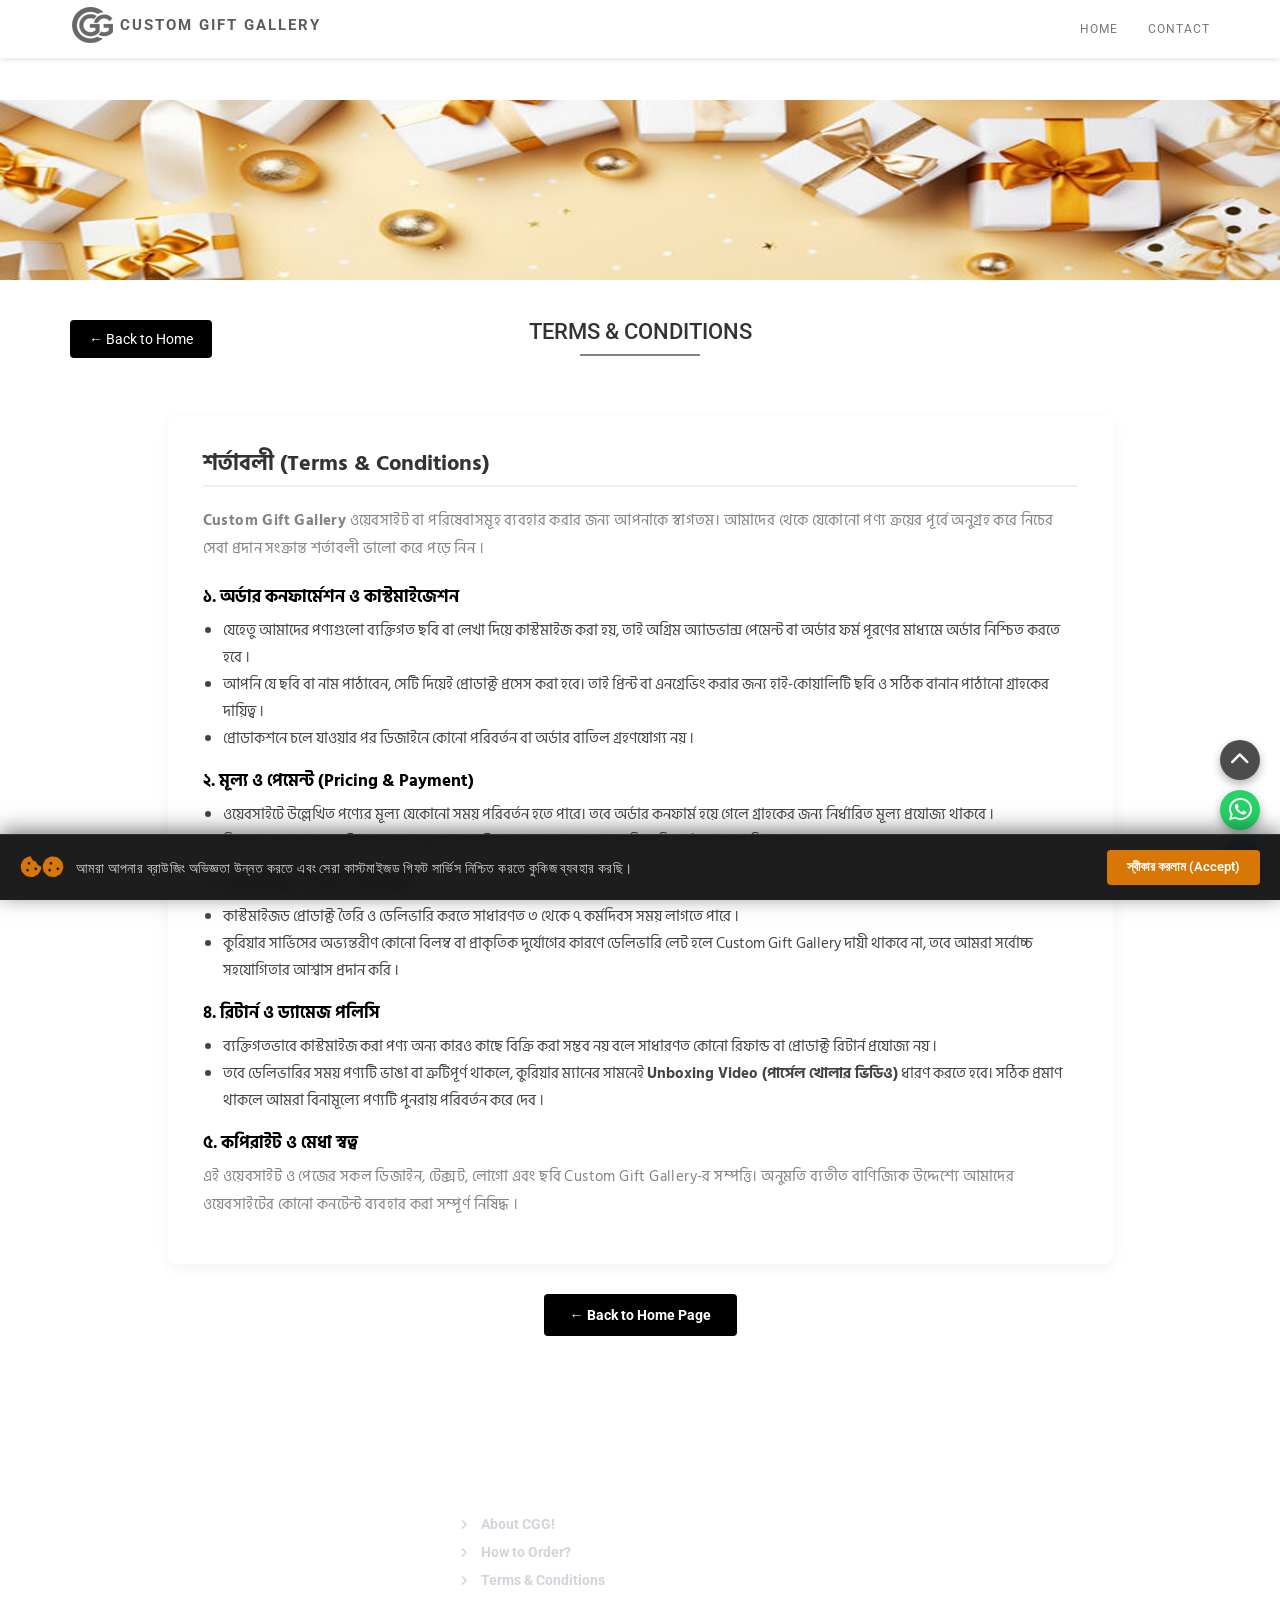
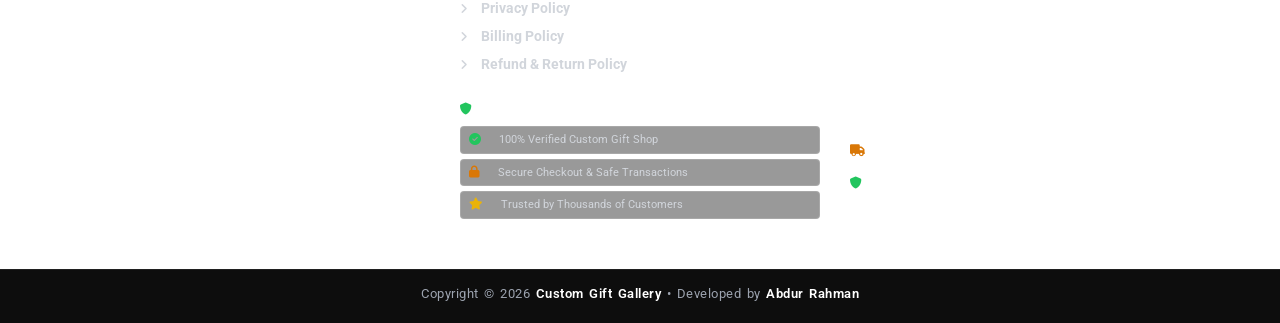
<file: terms.html>
<!DOCTYPE html>
<html lang="bn">
<head>
	<meta charset="utf-8">
	<title>Terms & Conditions - Custom Gift Gallery</title>

	<meta http-equiv="X-UA-Compatible" content="IE=Edge">
	<meta name="viewport" content="width=device-width, initial-scale=1">

	<link rel="stylesheet" href="css/bootstrap.min.css">
	<link rel="stylesheet" href="css/animate.min.css">
	<link rel="stylesheet" href="css/font-awesome.min.css">
	<!-- Font Awesome 6 Latest CDN (Fixed Broken Icons) -->
	<link rel="stylesheet" href="https://cdnjs.cloudflare.com/ajax/libs/font-awesome/6.4.0/css/all.min.css">
	<link rel="stylesheet" href="css/style.css">
	<link href='https://fonts.googleapis.com/css?family=Roboto:400,500' rel='stylesheet' type='text/css'>
	<!-- Google Fonts: Hind Siliguri (Bengali) -->
	<link rel="preconnect" href="https://fonts.googleapis.com">
	<link rel="preconnect" href="https://fonts.gstatic.com" crossorigin>
	<link href="https://fonts.googleapis.com/css2?family=Hind+Siliguri:wght@400;600;700&display=swap" rel="stylesheet">
	<!-- Favicon Tag -->
	<link rel="icon" type="image/x-icon" href="images/logo.png">
	<style>
		/* Payment Badges */
		.payment-badge {
    display: inline-block;
    background: rgba(255, 255, 255, 0.12);
    border: 1px solid rgba(255, 255, 255, 0.25);
    color: #fff;
    padding: 4px 8px;
    border-radius: 4px;
    font-size: 11.5px;
    font-weight: 600;
    margin-right: 3px;
    margin-bottom: 5px;
    letter-spacing: 0.3px;
}

		/* Footer Link Styling */
		footer ul.footer-links {
			list-style: none;
			padding: 0;
			margin: 0;
		}
		footer ul.footer-links li {
			margin-bottom: 8px;
		}
		footer ul.footer-links li a {
			color: #d1d5db;
			text-decoration: none;
			transition: color 0.2s ease;
			font-size: 14px;
		}
		footer ul.footer-links li a:hover {
			color: #d97706;
			padding-left: 4px;
		}
	</style>
</head>
<body>

<!-- preloader section -->
<section class="preloader">
	<div class="sk-spinner sk-spinner-pulse"></div>
</section>

<!-- navigation section -->
<section class="navbar navbar-default navbar-fixed-top" role="navigation">
	<div class="container">
		<div class="navbar-header">
			<button class="navbar-toggle" data-toggle="collapse" data-target=".navbar-collapse">
				<span class="icon icon-bar"></span>
				<span class="icon icon-bar"></span>
				<span class="icon icon-bar"></span>
			</button>
			<a href="index.html" class="navbar-brand">
				<img src="images/logo.png" alt="Logo" class="site-logo">CUSTOM GIFT GALLERY</a>
		</div>
		<div class="collapse navbar-collapse">
			<ul class="nav navbar-nav navbar-right">
				<li><a href="index.html" target="_top">HOME</a></li>
				<li><a href="#footer" class="smoothScroll">CONTACT</a></li>
			</ul>
		</div>
	</div>
</section>

<!-- slim banner section -->
<section style="height: 180px; min-height: 180px; padding: 0; background: url('images/home-bg copy.jpg') no-repeat center center / cover; margin-top: 50px;">
</section>

<!-- header & back button section -->
<section style="padding-top: 40px; padding-bottom: 10px;">
	<div class="container">
		<div class="row" style="position: relative;">
			<!-- বাম পাশে ব্যাক বাটন -->
			<div class="col-md-3 col-sm-3 col-xs-12 text-left" style="margin-bottom: 10px;">
				<a href="index.html" target="_top" class="btn" style="background-color: #000; color: #fff; padding: 8px 18px; text-decoration: none; border-radius: 4px; display: inline-block;">
					← Back to Home
				</a>
			</div>

			<!-- মাঝখানে মেইন হেডিং -->
			<div class="col-md-6 col-sm-6 col-xs-12 text-center">
				<h1 class="heading" style="margin: 0; padding: 0;">TERMS & CONDITIONS</h1>
				<hr style="margin-top: 10px;">
			</div>

			<div class="col-md-3 col-sm-3 col-xs-12"></div>
		</div>
	</div>
</section>

<!-- main content section -->
<section style="padding: 30px 0 60px 0;">
	<div class="container">
		<div class="row">
			<div class="col-md-10 col-md-offset-1 col-sm-12 wow fadeInUp" data-wow-delay="0.3s">
				<div style="background: #fff; padding: 35px; border-radius: 8px; box-shadow: 0 4px 15px rgba(0,0,0,0.05); font-family: 'Hind Siliguri', sans-serif; color: #444; line-height: 1.8;">
					
					<h2 style="font-weight: 700; color: #333; margin-top: 0; margin-bottom: 20px; font-size: 22px; border-bottom: 2px solid #f0f0f0; padding-bottom: 10px;">
						শর্তাবলী (Terms & Conditions)
					</h2>
					<p style="font-size: 15px; margin-bottom: 25px;">
						<b>Custom Gift Gallery</b> ওয়েবসাইট বা পরিষেবাসমূহ ব্যবহার করার জন্য আপনাকে স্বাগতম। আমাদের থেকে যেকোনো পণ্য ক্রয়ের পূর্বে অনুগ্রহ করে নিচের সেবা প্রদান সংক্রান্ত শর্তাবলী ভালো করে পড়ে নিন  ।
					</p>

					<!-- ১. অর্ডার ও কাস্টমাইজেশন -->
					<h3 style="font-weight: 700; color: #000; font-size: 17px; margin-top: 20px;">১. অর্ডার কনফার্মেশন ও কাস্টমাইজেশন</h3>
					<ul style="padding-left: 20px; font-size: 15px;">
						<li>যেহেতু আমাদের পণ্যগুলো ব্যক্তিগত ছবি বা লেখা দিয়ে কাস্টমাইজ করা হয়, তাই অগ্রিম অ্যাডভান্স পেমেন্ট বা অর্ডার ফর্ম পূরণের মাধ্যমে অর্ডার নিশ্চিত করতে হবে  ।</li>
						<li>আপনি যে ছবি বা নাম পাঠাবেন, সেটি দিয়েই প্রোডাক্ট প্রসেস করা হবে। তাই প্রিন্ট বা এনগ্রেভিং করার জন্য হাই-কোয়ালিটি ছবি ও সঠিক বানান পাঠানো গ্রাহকের দায়িত্ব  ।</li>
						<li>প্রোডাকশনে চলে যাওয়ার পর ডিজাইনে কোনো পরিবর্তন বা অর্ডার বাতিল গ্রহণযোগ্য নয়  ।</li>
					</ul>

					<!-- ২. পেমেন্ট পলিসি -->
					<h3 style="font-weight: 700; color: #000; font-size: 17px; margin-top: 20px;">২. মূল্য ও পেমেন্ট (Pricing & Payment)</h3>
					<ul style="padding-left: 20px; font-size: 15px;">
						<li>ওয়েবসাইটে উল্লেখিত পণ্যের মূল্য যেকোনো সময় পরিবর্তন হতে পারে। তবে অর্ডার কনফার্ম হয়ে গেলে গ্রাহকের জন্য নির্ধারিত মূল্য প্রযোজ্য থাকবে  ।</li>
						<li>বিকাশ, নগদ বা ব্যাংক ট্রান্সফারের মাধ্যমে পেমেন্ট সম্পন্ন করতে পারবেন। ডেলিভারি চার্জ স্থানভেদে ভিন্ন হতে পারে  ।</li>
					</ul>

					<!-- ৩. ডেলিভারি ও শিপিং -->
					<h3 style="font-weight: 700; color: #000; font-size: 17px; margin-top: 20px;">৩. ডেলিভারি ও শিপিং সময়সীমা</h3>
					<ul style="padding-left: 20px; font-size: 15px;">
						<li>কাস্টমাইজড প্রোডাক্ট তৈরি ও ডেলিভারি করতে সাধারণত ৩ থেকে ৭ কর্মদিবস সময় লাগতে পারে  ।</li>
						<li>কুরিয়ার সার্ভিসের অভ্যন্তরীণ কোনো বিলম্ব বা প্রাকৃতিক দুর্যোগের কারণে ডেলিভারি লেট হলে Custom Gift Gallery দায়ী থাকবে না, তবে আমরা সর্বোচ্চ সহযোগিতার আশ্বাস প্রদান করি  ।</li>
					</ul>

					<!-- ৪. রিটার্ন ও রিফান্ড -->
					<h3 style="font-weight: 700; color: #000; font-size: 17px; margin-top: 20px;">৪. রিটার্ন ও ড্যামেজ পলিসি</h3>
					<ul style="padding-left: 20px; font-size: 15px;">
						<li>ব্যক্তিগতভাবে কাস্টমাইজ করা পণ্য অন্য কারও কাছে বিক্রি করা সম্ভব নয় বলে সাধারণত কোনো রিফান্ড বা প্রোডাক্ট রিটার্ন প্রযোজ্য নয়  ।</li>
						<li>তবে ডেলিভারির সময় পণ্যটি ভাঙা বা ত্রুটিপূর্ণ থাকলে, কুরিয়ার ম্যানের সামনেই <b>Unboxing Video (পার্সেল খোলার ভিডিও)</b> ধারণ করতে হবে। সঠিক প্রমাণ থাকলে আমরা বিনামূল্যে পণ্যটি পুনরায় পরিবর্তন করে দেব  ।</li>
					</ul>

					<!-- ৫. কপিরাইট ও কনটেন্ট -->
					<h3 style="font-weight: 700; color: #000; font-size: 17px; margin-top: 20px;">৫. কপিরাইট ও মেধা স্বত্ব</h3>
					<p style="font-size: 15px;">
						এই ওয়েবসাইট ও পেজের সকল ডিজাইন, টেক্সট, লোগো এবং ছবি Custom Gift Gallery-র সম্পত্তি। অনুমতি ব্যতীত বাণিজ্যিক উদ্দেশ্যে আমাদের ওয়েবসাইটের কোনো কনটেন্ট ব্যবহার করা সম্পূর্ণ নিষিদ্ধ  ।
					</p>

				</div>
			</div>
		</div>

		<!-- নিচে ব্যাক বাটন -->
		<div class="row" style="margin-top: 30px;">
			<div class="col-md-12 text-center">
				<a href="index.html" target="_top" class="btn" style="background-color: #000; color: #fff; padding: 10px 25px; text-decoration: none; border-radius: 4px; font-weight: bold; display: inline-block;">
					← Back to Home Page
				</a>
			</div>
		</div>
	</div>
</section>

<!-- footer section -->
<footer id="footer" class="parallax-section" style="padding: 50px 0 30px 0;">
	<div class="container">
		<div class="row">
			<!-- Contact Info -->
			<div class="col-md-4 col-sm-4 wow fadeInUp" data-wow-delay="0.6s">
				<h2 class="heading">Contact Info.</h2>
				<div class="ph">
					<p><i class="fa fa-phone"></i> Phone</p>
					<h4>+880 1863 585076, +880 1304 999999</h4>
				</div>
				<div class="ph">
					<p><i class="fa fa-envelope"></i> E-Mail</p>
					<h4>info@customgiftgallerybd.com </h4><h4>cgiftgallery@gmail.com </h4>
				</div>
				<div class="address">
					<p><i class="fa fa-map-marker"></i> Our Location</p>
					<h4>Mansurabad, Front of Passport Office, Double Mooring, Chattogram.</h4>
				</div>
			</div>

			<!-- Useful Links & Verified Section -->
			<div class="col-md-4 col-sm-4 wow fadeInUp" data-wow-delay="0.6s">
				<h2 class="heading">Useful Links</h2>
				<ul class="footer-links">
					<li><a href="about.html"><i class="fa fa-angle-right"></i><b> About CGG!</b></a></li>
					<li><a href="how-to-order.html"><i class="fa fa-angle-right"></i><b> How to Order?</b></a></li>
					<li><a href="terms.html"><i class="fa fa-angle-right"></i><b> Terms & Conditions</b></a></li>
					<li><a href="privacy.html"><i class="fa fa-angle-right"></i><b> Privacy Policy</b></a></li>
					<li><a href="billing.html"><i class="fa fa-angle-right"></i><b> Billing Policy</b></a></li>
					<li><a href="refund.html"><i class="fa fa-angle-right"></i><b> Refund & Return Policy</b></a></li>
				</ul>

				<!-- Verified & Trusted Perfect Fit -->
				<div style="margin-top: 15px; padding-top: 10px; border-top: 1px solid rgba(255, 255, 255, 0.15);">
					<div style="font-size: 12.5px; color: #fff; font-weight: bold; text-transform: uppercase; margin-bottom: 8px; letter-spacing: 0.5px;">
						<i class="fa fa-shield" style="color: #22c55e;"></i> Verified & Trusted
					</div>
					<div style="display: flex; flex-direction: column; gap: 5px;">
						<div style="background: rgba(0, 0, 0, 0.4); border: 1px solid rgba(255, 255, 255, 0.15); padding: 5px 8px; border-radius: 4px; font-size: 11px; color: #d1d5db;">
							<i class="fa fa-check-circle" style="color: #22c55e; margin-right: 5px;"></i> 100% Verified Custom Gift Shop
						</div>
						<div style="background: rgba(0, 0, 0, 0.4); border: 1px solid rgba(255, 255, 255, 0.15); padding: 5px 8px; border-radius: 4px; font-size: 11px; color: #d1d5db;">
							<i class="fa fa-lock" style="color: #d97706; margin-right: 5px;"></i> Secure Checkout & Safe Transactions
						</div>
						<div style="background: rgba(0, 0, 0, 0.4); border: 1px solid rgba(255, 255, 255, 0.15); padding: 5px 8px; border-radius: 4px; font-size: 11px; color: #d1d5db;">
							<i class="fa fa-star" style="color: #eab308; margin-right: 5px;"></i> Trusted by Thousands of Customers
						</div>
					</div>
				</div>
			</div>

			<!-- Follow Us & Payment Methods -->
			<div class="col-md-4 col-sm-4 wow fadeInUp" data-wow-delay="0.6s">
				<h2 class="heading">Follow Us</h2>
				<ul class="social-icon">
					<li><a href="https://wa.me/8801863585076" target="_blank" class="fa-brands fa-whatsapp wow bounceIn" data-wow-delay="0.6s" title="WhatsApp"></a></li>
					<li><a href="https://www.facebook.com/customgift76/" target="_blank" class="fa-brands fa-facebook-f wow bounceIn" data-wow-delay="0.3s" title="Facebook"></a></li>
					<li><a href="https://www.tiktok.com/@custom.gift.galle" target="_blank" class="fa-brands fa-tiktok wow bounceIn" data-wow-delay="0.5s" title="TikTok"></a></li>
					<li><a href="https://wa.link/1royz8" target="_blank" class="fa-brands fa-youtube wow bounceIn" data-wow-delay="0.9s" title="YouTube"></a></li>
					<li><a href="mailto:info@customgiftgallerybd.com" class="fa-solid fa-envelope wow bounceIn" data-wow-delay="0.9s" title="Email"></a></li>
				</ul>

				<!-- Payment Methods & Highlights -->
				<div style="margin-top: 15px;">
					<h2 class="heading" style="font-size: 14px; margin-bottom: 8px; text-transform: uppercase;">We Accept</h2>
					<div>
						<span class="payment-badge"><i class="fa fa-mobile"></i> bKash</span>
						<span class="payment-badge"><i class="fa fa-mobile"></i> Nagad</span>
						<span class="payment-badge"><i class="fa fa-mobile"></i> Rocket</span>
						<span class="payment-badge"><i class="fa fa-mobile"></i> Upay</span>
						<span class="payment-badge"><i class="fa fa-university"></i> CellFin</span>
						<span class="payment-badge"><i class="fa fa-qrcode"></i> Bangla QR</span>
						<span class="payment-badge"><i class="fa fa-credit-card"></i> Visa</span>
						<span class="payment-badge"><i class="fa fa-credit-card"></i> Mastercard</span>
						<span class="payment-badge"><i class="fa fa-credit-card"></i> AMEX</span>
						<span class="payment-badge"><i class="fa fa-truck"></i> Cash on Delivery</span>
					</div>

					<div style="margin-top: 10px; color: #d1d5db; font-size: 12px;">
						<p style="margin-bottom: 4px;"><i class="fa fa-truck" style="color: #d97706;"></i> <strong>Fast Home Delivery All Over Bangladesh</strong></p>
						<p style="margin-bottom: 0;"><i class="fa fa-shield" style="color: #22c55e;"></i> <strong>100% Quality Guaranteed Custom Gift Items</strong></p>
					</div>
				</div>

			</div>
		</div>
	</div>
</footer>

<!-- copyright section -->
<section id="copyright" style="background: #0d0d0d; padding: 22px 0; border-top: 1px solid rgba(255, 255, 255, 0.08);">
    <div class="container">
        <div class="row">
            <div class="col-md-12 text-center">
                <style>
                    .hover-link {
                        color: #9ca3af;
                        transition: color 0.3s ease;
                        text-decoration: none;
                    }
                    .hover-link:hover {
                        color: #d97706 !important;
                        text-decoration: none;
                    }
                </style>
                <p style="font-size: 13px; color: #9ca3af; letter-spacing: 0.5px; margin: 0; word-spacing: 2px;">
                    Copyright &copy; 2026 
                    <a href="index.html" class="hover-link" style="font-weight: 600;">Custom Gift Gallery</a> 
                    &bull; 
                    Developed by 
                    <a href="https://wa.me/8801304999999" target="_blank" class="hover-link" style="font-weight: 600;">Abdur Rahman</a>
                </p>
            </div>
        </div>
    </div>
</section>

<!-- JAVASCRIPT JS FILES -->	
<script src="js/jquery.js"></script>
<script src="js/bootstrap.min.js"></script>
<script src="js/jquery.parallax.js"></script>
<script src="js/smoothscroll.js"></script>
<script src="js/wow.min.js"></script>
<script src="js/custom.js"></script>

<!-- Floating WhatsApp, Call & Go to Top Buttons -->
<div style="position: fixed; bottom: 20px; right: 20px; z-index: 9999; display: flex; flex-direction: column; gap: 10px;">
    
    <!-- Go to Top Button -->
    <a href="#" onclick="window.scrollTo({top: 0, behavior: 'smooth'}); return false;" title="Go to top" style="background: rgba(0, 0, 0, 0.7); color: #fff; width: 40px; height: 40px; border-radius: 50%; display: flex; align-items: center; justify-content: center; font-size: 20px; box-shadow: 0 4px 10px rgba(0,0,0,0.3); transition: 0.3s; text-decoration: none;">
        <i class="fa fa-chevron-up"></i>
    </a>

    <!-- WhatsApp Button -->
    <a href="https://wa.me/8801863585076" target="_blank" title="Chat on WhatsApp" style="background: #25d366; color: #fff; width: 40px; height: 40px; border-radius: 50%; display: flex; align-items: center; justify-content: center; font-size: 26px; box-shadow: 0 4px 10px rgba(0,0,0,0.3); transition: 0.3s; text-decoration: none;">
        <i class="fa-brands fa-whatsapp"></i>
    </a>

    <!-- Call Button -->
    <a href="tel:+8801863585076" title="Call Us" style="background: #007bff; color: #fff; width: 40px; height: 40px; border-radius: 50%; display: flex; align-items: center; justify-content: center; font-size: 22px; box-shadow: 0 4px 10px rgba(0,0,0,0.3); transition: 0.3s; text-decoration: none;">
        <i class="fa fa-phone"></i>
    </a>
</div>

<!-- Modern Cookies Consent Banner -->
<div id="cookieConsentBanner" style="position: fixed; bottom: 0; left: 0; width: 100%; background: rgba(17, 17, 17, 0.95); backdrop-filter: blur(10px); border-top: 1px solid rgba(255, 255, 255, 0.1); color: #fff; padding: 15px 20px; z-index: 99999; display: flex; align-items: center; justify-content: space-between; flex-wrap: wrap; gap: 15px; box-shadow: 0 -4px 20px rgba(0,0,0,0.5);">
    <div style="display: flex; align-items: center; gap: 12px; max-width: 900px; flex: 1; min-width: 280px;">
        <span style="font-size: 22px; color: #d97706;"><i class="fa fa-cookie-bite">🍪</i></span>
        <p style="margin: 0; font-size: 13.5px; color: #d1d5db; line-height: 1.5;">
            আমরা আপনার ব্রাউজিং অভিজ্ঞতা উন্নত করতে এবং সেরা কাস্টমাইজড গিফট সার্ভিস নিশ্চিত করতে কুকিজ ব্যবহার করছি। 
        </p>
    </div>
    <div style="display: flex; align-items: center; gap: 10px;">
        <button onclick="acceptCookies()" style="background: #d97706; color: #fff; border: none; padding: 8px 20px; border-radius: 4px; font-size: 13px; font-weight: 600; cursor: pointer; transition: background 0.3s;">
            স্বীকার করলাম (Accept)
        </button>
    </div>
</div>

<script>
    // কুকিজ অ্যাক্সেপ্ট করলে ব্যানার লুকিয়ে রাখবে এবং ব্রাউজারে স্থায়ী সেভ করে রাখবে
    function acceptCookies() {
        localStorage.setItem('cgg_cookie_accepted', 'true');
        let banner = document.getElementById('cookieConsentBanner');
        if (banner) {
            banner.style.display = 'none';
        }
    }

    // পেজ লোড হওয়ার সময় চেক করবে আগে অলরেডি এক্সেপ্ট করা আছে কিনা
    window.addEventListener('DOMContentLoaded', function() {
        if (localStorage.getItem('cgg_cookie_accepted') === 'true') {
            let banner = document.getElementById('cookieConsentBanner');
            if (banner) {
                banner.style.display = 'none';
            }
        }
    });
</script>

</body>
</html>
</file>
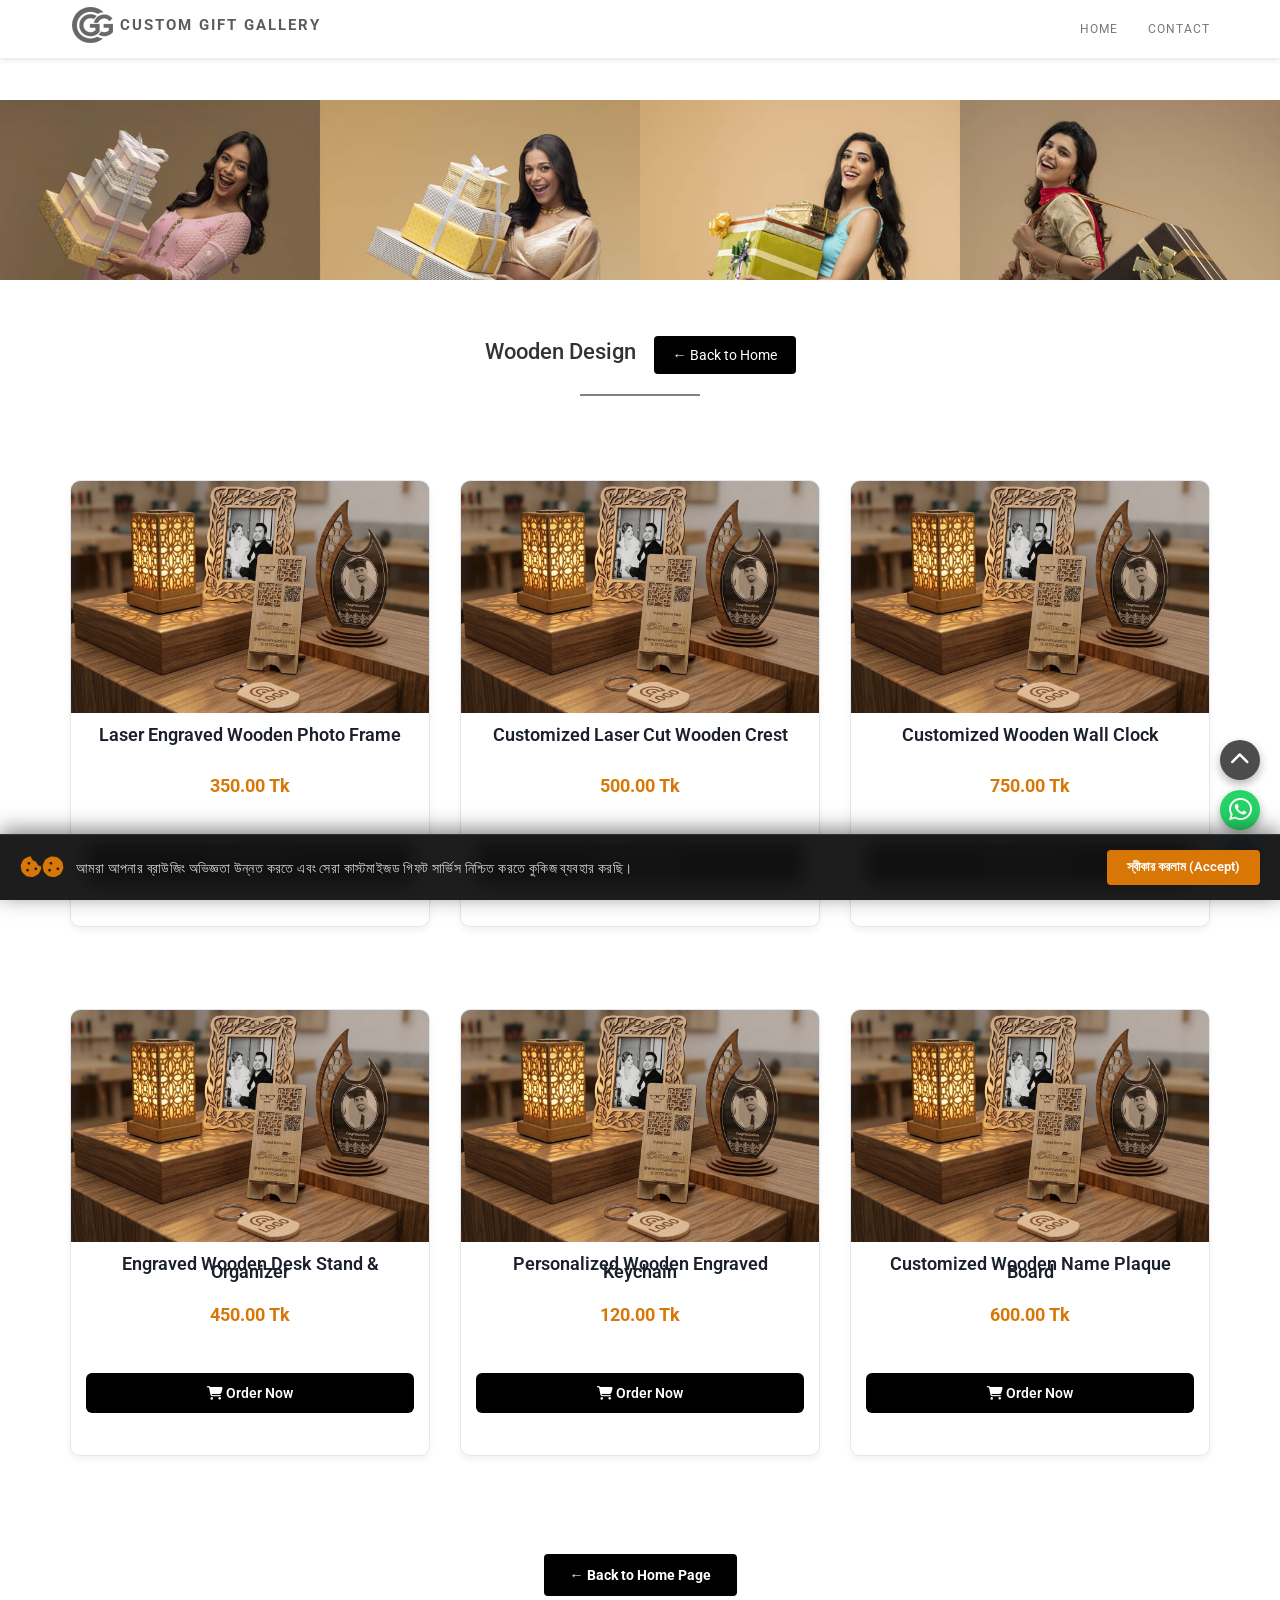
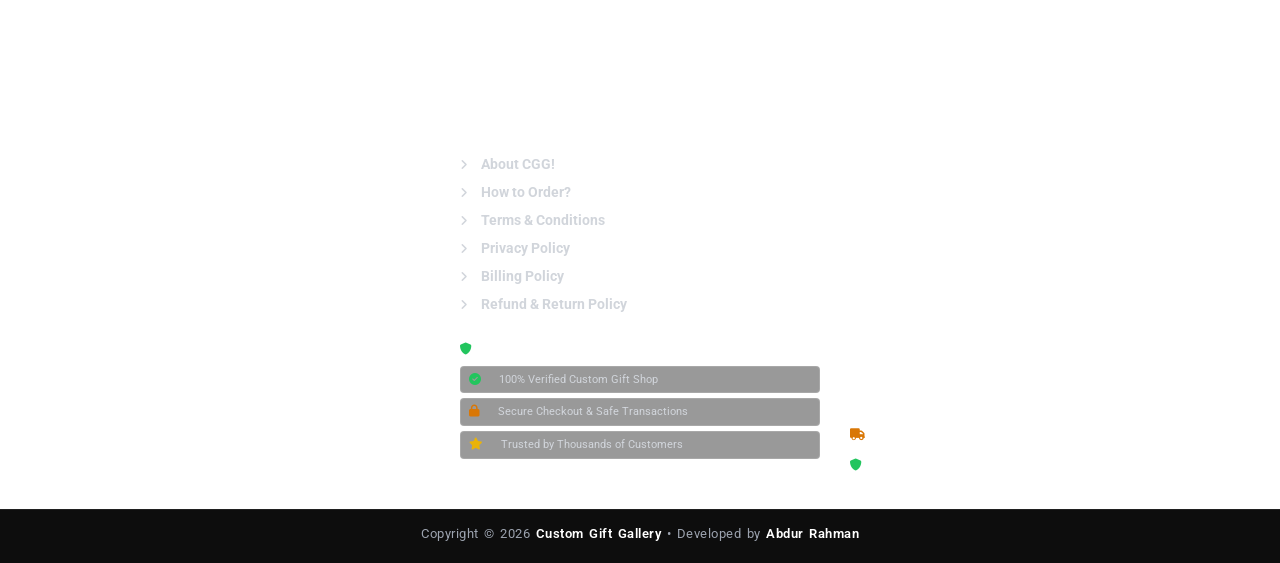
<file: wooden.html>
<!DOCTYPE html>
<html lang="en">
<head>
	<meta charset="utf-8">
	<title>Wooden Design | Custom Gift Gallery</title>

	<meta http-equiv="X-UA-Compatible" content="IE=Edge">
	<meta name="viewport" content="width=device-width, initial-scale=1">
	
	<!-- Google SEO Meta Tags -->
	<meta name="keywords" content="Wooden Design, Engraved Wooden Photo Frame, Custom Wooden Gifts, Custom Gift Gallery, Wooden Crest, Chattogram Gift Shop">
	<meta name="description" content="Explore custom engraved wooden photo frames, laser carved wooden crests, and personalized wooden gifts at Custom Gift Gallery in Chattogram. Premium quality customized gift items.">
	<meta name="robots" content="index, follow">
	<link rel="canonical" href="https://customgiftgallerybd.com/wooden.html">

	<!-- Facebook Open Graph (OG) Meta Tags -->
	<meta property="og:type" content="website">
	<meta property="og:title" content="Wooden Design | Custom Gift Gallery">
	<meta property="og:description" content="Discover unique customized wooden gifts, engraved photo frames, and carved crests. Order online or visit us in Chattogram!">
	<meta property="og:image" content="https://customgiftgallerybd.com/images/fb.jpg">
	<meta property="og:url" content="https://customgiftgallerybd.com/wooden.html">
	<meta property="og:site_name" content="Custom Gift Gallery">

	<!-- Stylesheets -->
	<link rel="stylesheet" href="css/bootstrap.min.css">
	<link rel="stylesheet" href="css/animate.min.css">
	<link rel="stylesheet" href="css/font-awesome.min.css">
	<!-- Font Awesome 6 Latest CDN -->
	<link rel="stylesheet" href="https://cdnjs.cloudflare.com/ajax/libs/font-awesome/6.4.0/css/all.min.css">
	<link rel="stylesheet" href="css/nivo-lightbox.css">
	<link rel="stylesheet" href="css/nivo_themes/default/default.css">
	<link rel="stylesheet" href="css/style.css">
	
	<!-- Fonts -->
	<link href="https://fonts.googleapis.com/css?family=Roboto:400,500" rel="stylesheet" type="text/css">
	<link rel="preconnect" href="https://fonts.googleapis.com">
	<link rel="preconnect" href="https://fonts.gstatic.com" crossorigin>
	<link href="https://fonts.googleapis.com/css2?family=Hind+Siliguri:wght@400;600;700&display=swap" rel="stylesheet">
	<!-- Favicon Tag -->
	<link rel="icon" type="image/x-icon" href="images/logo.png">
	<style>
		/* প্রোডাক্ট কার্ড কাস্টম স্টাইল */
		.product-card {
			background: #fff;
			border: 1px solid #e2e8f0;
			border-radius: 10px;
			overflow: hidden;
			margin-bottom: 30px;
			transition: all 0.3s ease;
			box-shadow: 0 4px 6px rgba(0, 0, 0, 0.05);
		}
		.product-card:hover {
			transform: translateY(-5px);
			box-shadow: 0 10px 20px rgba(0, 0, 0, 0.12);
		}
		.product-card img {
			width: 100%;
			height: 250px;
			object-fit: cover;
		}
		.product-info {
			padding: 18px 15px;
			text-align: center;
		}
		.product-title {
			font-size: 16px;
			font-weight: 600;
			color: #1a202c;
			margin-top: 0;
			margin-bottom: 12px;
			min-height: 48px;
			line-height: 1.4;
			display: block;
		}
		.product-price {
			font-size: 18px;
			font-weight: 700;
			color: #d97706;
			margin-bottom: 15px;
		}
		.btn-order {
			display: block;
			width: 100%;
			background-color: #000;
			color: #fff;
			padding: 10px 0;
			border-radius: 6px;
			font-weight: 600;
			text-decoration: none;
			border: none;
			cursor: pointer;
			transition: all 0.2s ease;
		}
		.btn-order:hover {
			background-color: #333;
			color: #fff;
			text-decoration: none;
		}

		/* মোডাল ও ইমবেড স্টাইল (ওয়াটারমার্ক কাট করার জন্য) */
		.modal-content {
			border-radius: 12px;
			overflow: hidden;
		}
		.modal-body {
			padding: 0 !important;
			background-color: #f9fafb;
		}
		.jotform-crop-container {
			overflow: hidden;
			height: 520px;
			width: 100%;
			position: relative;
		}
		.jotform-crop-container iframe {
			width: 100%;
			height: 600px;
			border: none;
			position: absolute;
			top: 0;
			left: 0;
		}

		/* Payment Badges */
		.payment-badge {
			display: inline-block;
			background: rgba(255, 255, 255, 0.12);
			border: 1px solid rgba(255, 255, 255, 0.25);
			color: #fff;
			padding: 5px 10px;
			border-radius: 5px;
			font-size: 12px;
			font-weight: 600;
			margin-right: 4px;
			margin-bottom: 8px;
			letter-spacing: 0.3px;
		}
		.payment-badge i {
			margin-right: 4px;
		}

		/* Footer Link Styling */
		footer ul.footer-links {
			list-style: none;
			padding: 0;
			margin: 0;
		}
		footer ul.footer-links li {
			margin-bottom: 8px;
		}
		footer ul.footer-links li a {
			color: #d1d5db;
			text-decoration: none;
			transition: color 0.2s ease;
			font-size: 14px;
		}
		footer ul.footer-links li a:hover {
			color: #d97706;
			padding-left: 4px;
		}
	</style>
</head>
<body>

<!-- preloader section -->
<section class="preloader">
	<div class="sk-spinner sk-spinner-pulse"></div>
</section>

<!-- navigation section -->
<section class="navbar navbar-default navbar-fixed-top" role="navigation" style="margin-bottom: 0;">
	<div class="container">
		<div class="navbar-header">
			<button class="navbar-toggle" data-toggle="collapse" data-target=".navbar-collapse">
				<span class="icon icon-bar"></span>
				<span class="icon icon-bar"></span>
				<span class="icon icon-bar"></span>
			</button>
			<a href="index.html" class="navbar-brand">
				<img src="images/logo.png" alt="Logo" class="site-logo">CUSTOM GIFT GALLERY</a>
		</div>
		<div class="collapse navbar-collapse">
			<ul class="nav navbar-nav navbar-right">
				<li><a href="index.html" target="_top">HOME</a></li>
				<li><a href="#footer" class="smoothScroll">CONTACT</a></li>
			</ul>
		</div>
	</div>
</section>


    </div>
</div>
<!-- product page slim banner -->
<section style="height: 180px; min-height: 180px; padding: 0; background: url('images/home-b.jpg') no-repeat center center / cover; margin-top: 50px;">
</section>

<!-- gallery section (PRODUCTS) -->
<section id="gallery" class="parallax-section" style="padding-top: 40px; padding-bottom: 40px;">
	<div class="container">
		<div class="row">
			<div class="col-md-offset-2 col-md-8 col-sm-12 text-center" style="margin-bottom: 30px;">
				<h1 class="heading" style="display: inline-block; margin-right: 15px;">Wooden Design</h1>
				<a href="index.html" onclick="window.top.location.href='index.html'; return false;" class="btn" style="background-color: #000; color: #fff; padding: 8px 18px; text-decoration: none; border-radius: 4px; display: inline-block;">
					← Back to Home
				</a>
				<hr>
			</div>
		</div>
			
		<div class="row">
			<!-- Product 1 -->
			<div class="col-md-4 col-sm-6 wow fadeInUp" data-wow-delay="0.2s">
				<div class="product-card">
					<a href="images/gallery-img2.jpg" data-lightbox-gallery="zenda-gallery">
						<img src="images/gallery-img2.jpg" alt="Laser Engraved Wooden Photo Frame">
					</a>
					<div class="product-info">
						<h3 class="product-title">Laser Engraved Wooden Photo Frame</h3>
						<div class="product-price">350.00 Tk</div>
						<button class="btn-order" data-toggle="modal" data-target="#orderModal">
							<i class="fa fa-shopping-cart"></i> Order Now
						</button>
					</div>
				</div>
			</div>

			<!-- Product 2 -->
			<div class="col-md-4 col-sm-6 wow fadeInUp" data-wow-delay="0.3s">
				<div class="product-card">
					<a href="images/gallery-img2.jpg" data-lightbox-gallery="zenda-gallery">
						<img src="images/gallery-img2.jpg" alt="Customized Wooden Crest">
					</a>
					<div class="product-info">
						<h3 class="product-title">Customized Laser Cut Wooden Crest</h3>
						<div class="product-price">500.00 Tk</div>
						<button class="btn-order" data-toggle="modal" data-target="#orderModal">
							<i class="fa fa-shopping-cart"></i> Order Now
						</button>
					</div>
				</div>
			</div>

			<!-- Product 3 -->
			<div class="col-md-4 col-sm-6 wow fadeInUp" data-wow-delay="0.4s">
				<div class="product-card">
					<a href="images/gallery-img2.jpg" data-lightbox-gallery="zenda-gallery">
						<img src="images/gallery-img2.jpg" alt="Wooden Wall Clock">
					</a>
					<div class="product-info">
						<h3 class="product-title">Customized Wooden Wall Clock</h3>
						<div class="product-price">750.00 Tk</div>
						<button class="btn-order" data-toggle="modal" data-target="#orderModal">
							<i class="fa fa-shopping-cart"></i> Order Now
						</button>
					</div>
				</div>
			</div>

			<!-- Product 4 -->
			<div class="col-md-4 col-sm-6 wow fadeInUp" data-wow-delay="0.5s">
				<div class="product-card">
					<a href="images/gallery-img2.jpg" data-lightbox-gallery="zenda-gallery">
						<img src="images/gallery-img2.jpg" alt="Engraved Wooden Table Organizer">
					</a>
					<div class="product-info">
						<h3 class="product-title">Engraved Wooden Desk Stand & Organizer</h3>
						<div class="product-price">450.00 Tk</div>
						<button class="btn-order" data-toggle="modal" data-target="#orderModal">
							<i class="fa fa-shopping-cart"></i> Order Now
						</button>
					</div>
				</div>
			</div>

			<!-- Product 5 -->
			<div class="col-md-4 col-sm-6 wow fadeInUp" data-wow-delay="0.6s">
				<div class="product-card">
					<a href="images/gallery-img2.jpg" data-lightbox-gallery="zenda-gallery">
						<img src="images/gallery-img2.jpg" alt="Wooden Engraved Keychain">
					</a>
					<div class="product-info">
						<h3 class="product-title">Personalized Wooden Engraved Keychain</h3>
						<div class="product-price">120.00 Tk</div>
						<button class="btn-order" data-toggle="modal" data-target="#orderModal">
							<i class="fa fa-shopping-cart"></i> Order Now
						</button>
					</div>
				</div>
			</div>

			<!-- Product 6 -->
			<div class="col-md-4 col-sm-6 wow fadeInUp" data-wow-delay="0.7s">
				<div class="product-card">
					<a href="images/gallery-img2.jpg" data-lightbox-gallery="zenda-gallery">
						<img src="images/gallery-img2.jpg" alt="Wooden Name Plaque">
					</a>
					<div class="product-info">
						<h3 class="product-title">Customized Wooden Name Plaque Board</h3>
						<div class="product-price">600.00 Tk</div>
						<button class="btn-order" data-toggle="modal" data-target="#orderModal">
							<i class="fa fa-shopping-cart"></i> Order Now
						</button>
					</div>
				</div>
			</div>
		</div>
	</div>
</section>

<!-- প্রোডাক্টগুলোর নিচে ব্যাক বাটন -->
<div class="row" style="margin-top: 10px; margin-bottom: 40px;">
    <div class="col-md-12 text-center">
        <a href="index.html" target="_top" class="btn" style="background-color: #000; color: #fff; padding: 10px 25px; text-decoration: none; border-radius: 4px; font-weight: bold; display: inline-block;">
            ← Back to Home Page
        </a>
    </div>
</div>

<!-- ================= ORDER FORM MODAL (Jotform Popup without Watermark) ================= -->
<div class="modal fade" id="orderModal" tabindex="-1" role="dialog" aria-labelledby="orderModalLabel" aria-hidden="true">
  <div class="modal-dialog modal-lg" role="document">
    <div class="modal-content">
      <div class="modal-header" style="background: #1a202c; color: #fff; border-bottom: none; padding: 15px 20px;">
        <button type="button" class="close" data-dismiss="modal" aria-label="Close" style="color: #fff; opacity: 1;">
          <span aria-hidden="true">&times;</span>
        </button>
        <h4 class="modal-title" id="orderModalLabel" style="font-weight: 600;">Complete Your Pre-Order</h4>
      </div>
      <div class="modal-body">
        <!-- Crop Container to Hide Jotform Footer/Watermark -->
        <div class="jotform-crop-container">
          <iframe src="https://form.jotform.com/262253934595466" title="Pre-Order Form"></iframe>
        </div>
      </div>
    </div>
  </div>
</div>

<!-- footer section -->
<footer id="footer" class="parallax-section" style="padding: 50px 0 30px 0;">
	<div class="container">
		<div class="row">
			<!-- Contact Info -->
			<div class="col-md-4 col-sm-4 wow fadeInUp" data-wow-delay="0.6s">
				<h2 class="heading">Contact Info.</h2>
				<div class="ph">
					<p><i class="fa fa-phone"></i> Phone</p>
					<h4>+880 1863 585076, +880 1304 999999</h4>
				</div>
				<div class="ph">
					<p><i class="fa fa-envelope"></i> E-Mail</p>
					<h4>info@customgiftgallerybd.com </h4><h4>cgiftgallery@gmail.com </h4>
				</div>
				<div class="address">
					<p><i class="fa fa-map-marker"></i> Our Location</p>
					<h4>Mansurabad, Front of Passport Office, Double Mooring, Chattogram.</h4>
				</div>
			</div>

			<!-- Useful Links & Verified Section -->
			<div class="col-md-4 col-sm-4 wow fadeInUp" data-wow-delay="0.6s">
				<h2 class="heading">Useful Links</h2>
				<ul class="footer-links">
					<li><a href="about.html"><i class="fa fa-angle-right"></i><b> About CGG!</b></a></li>
					<li><a href="how-to-order.html"><i class="fa fa-angle-right"></i><b> How to Order?</b></a></li>
					<li><a href="terms.html"><i class="fa fa-angle-right"></i><b> Terms & Conditions</b></a></li>
					<li><a href="privacy.html"><i class="fa fa-angle-right"></i><b> Privacy Policy</b></a></li>
					<li><a href="billing.html"><i class="fa fa-angle-right"></i><b> Billing Policy</b></a></li>
					<li><a href="refund.html"><i class="fa fa-angle-right"></i><b> Refund & Return Policy</b></a></li>
				</ul>

				<!-- Verified & Trusted Perfect Fit -->
				<div style="margin-top: 15px; padding-top: 10px; border-top: 1px solid rgba(255, 255, 255, 0.15);">
					<div style="font-size: 12.5px; color: #fff; font-weight: bold; text-transform: uppercase; margin-bottom: 8px; letter-spacing: 0.5px;">
						<i class="fa fa-shield" style="color: #22c55e;"></i> Verified & Trusted
					</div>
					<div style="display: flex; flex-direction: column; gap: 5px;">
						<div style="background: rgba(0, 0, 0, 0.4); border: 1px solid rgba(255, 255, 255, 0.15); padding: 5px 8px; border-radius: 4px; font-size: 11px; color: #d1d5db;">
							<i class="fa fa-check-circle" style="color: #22c55e; margin-right: 5px;"></i> 100% Verified Custom Gift Shop
						</div>
						<div style="background: rgba(0, 0, 0, 0.4); border: 1px solid rgba(255, 255, 255, 0.15); padding: 5px 8px; border-radius: 4px; font-size: 11px; color: #d1d5db;">
							<i class="fa fa-lock" style="color: #d97706; margin-right: 5px;"></i> Secure Checkout & Safe Transactions
						</div>
						<div style="background: rgba(0, 0, 0, 0.4); border: 1px solid rgba(255, 255, 255, 0.15); padding: 5px 8px; border-radius: 4px; font-size: 11px; color: #d1d5db;">
							<i class="fa fa-star" style="color: #eab308; margin-right: 5px;"></i> Trusted by Thousands of Customers
						</div>
					</div>
				</div>
			</div>

			<!-- Follow Us & Payment Methods -->
			<div class="col-md-4 col-sm-4 wow fadeInUp" data-wow-delay="0.6s">
				<h2 class="heading" style="margin-bottom: 8px;">Follow Us</h2>
				<ul class="social-icon" style="margin-bottom: 10px;">
					<li><a href="https://wa.me/8801863585076" target="_blank" class="fa-brands fa-whatsapp wow bounceIn" data-wow-delay="0.6s" title="WhatsApp"></a></li>
					<li><a href="https://www.facebook.com/customgift76/" target="_blank" class="fa-brands fa-facebook-f wow bounceIn" data-wow-delay="0.3s" title="Facebook"></a></li>
					<li><a href="https://www.tiktok.com/@custom.gift.galle" target="_blank" class="fa-brands fa-tiktok wow bounceIn" data-wow-delay="0.5s" title="TikTok"></a></li>
					<li><a href="https://wa.link/1royz8" target="_blank" class="fa-brands fa-youtube wow bounceIn" data-wow-delay="0.9s" title="YouTube"></a></li>
					<li><a href="mailto:info@customgiftgallerybd.com" class="fa-solid fa-envelope wow bounceIn" data-wow-delay="0.9s" title="Email"></a></li>
				</ul>

				<!-- Payment Methods & Highlights -->
				<div>
					<h2 class="heading" style="font-size: 13px; margin-bottom: 5px; text-transform: uppercase;">We Accept</h2>
					<div style="margin-bottom: 6px;">
						<span class="payment-badge"><i class="fa fa-mobile"></i> bKash</span>
						<span class="payment-badge"><i class="fa fa-mobile"></i> Nagad</span>
						<span class="payment-badge"><i class="fa fa-mobile"></i> Rocket</span>
						<span class="payment-badge"><i class="fa fa-mobile"></i> Upay</span>
						<span class="payment-badge"><i class="fa fa-university"></i> CellFin</span>
						<span class="payment-badge"><i class="fa fa-qrcode"></i> Bangla QR</span>
						<span class="payment-badge"><i class="fa fa-credit-card"></i> Visa</span>
						<span class="payment-badge"><i class="fa fa-credit-card"></i> Mastercard</span>
						<span class="payment-badge"><i class="fa fa-credit-card"></i> AMEX</span>
						<span class="payment-badge"><i class="fa fa-truck"></i> Cash on Delivery</span>
					</div>

					<div style="color: #d1d5db; font-size: 11.5px; line-height: 1.4;">
						<p style="margin-bottom: 2px;"><i class="fa fa-truck" style="color: #d97706;"></i> <strong>Fast Home Delivery All Over Bangladesh</strong></p>
						<p style="margin-bottom: 0;"><i class="fa fa-shield" style="color: #22c55e;"></i> <strong>100% Quality Guaranteed Custom Gift Items</strong></p>
					</div>
				</div>

			</div>
		</div>
	</div>
</footer>

<!-- copyright section -->
<section id="copyright" style="background: #0d0d0d; padding: 22px 0; border-top: 1px solid rgba(255, 255, 255, 0.08);">
    <div class="container">
        <div class="row">
            <div class="col-md-12 text-center">
                <style>
                    .hover-link {
                        color: #9ca3af;
                        transition: color 0.3s ease;
                        text-decoration: none;
                    }
                    .hover-link:hover {
                        color: #d97706 !important;
                        text-decoration: none;
                    }
                </style>
                <p style="font-size: 13px; color: #9ca3af; letter-spacing: 0.5px; margin: 0; word-spacing: 2px;">
                    Copyright &copy; 2026 
                    <a href="index.html" class="hover-link" style="font-weight: 600;">Custom Gift Gallery</a> &bull; Developed by 
                    <a href="https://wa.me/8801304999999" target="_blank" class="hover-link" style="font-weight: 600;">Abdur Rahman</a>
                </p>
            </div>
        </div>
    </div>
</section>

<!-- JAVASCRIPT JS FILES -->	
<script src="js/jquery.js"></script>
<script src="js/bootstrap.min.js"></script>
<script src="js/jquery.parallax.js"></script>
<script src="js/smoothscroll.js"></script>
<script src="js/wow.min.js"></script>
<script src="js/custom.js"></script>

<!-- Floating WhatsApp, Call & Go to Top Buttons -->
<div style="position: fixed; bottom: 20px; right: 20px; z-index: 9999; display: flex; flex-direction: column; gap: 10px;">
    
    <!-- Go to Top Button -->
    <a href="#" onclick="window.scrollTo({top: 0, behavior: 'smooth'}); return false;" title="Go to top" style="background: rgba(0, 0, 0, 0.7); color: #fff; width: 40px; height: 40px; border-radius: 50%; display: flex; align-items: center; justify-content: center; font-size: 20px; box-shadow: 0 4px 10px rgba(0,0,0,0.3); transition: 0.3s; text-decoration: none;">
        <i class="fa fa-chevron-up"></i>
    </a>

    <!-- WhatsApp Button -->
    <a href="https://wa.me/8801863585076" target="_blank" title="Chat on WhatsApp" style="background: #25d366; color: #fff; width: 40px; height: 40px; border-radius: 50%; display: flex; align-items: center; justify-content: center; font-size: 26px; box-shadow: 0 4px 10px rgba(0,0,0,0.3); transition: 0.3s; text-decoration: none;">
        <i class="fa-brands fa-whatsapp"></i>
    </a>

    <!-- Call Button -->
    <a href="tel:+8801863585076" title="Call Us" style="background: #007bff; color: #fff; width: 40px; height: 40px; border-radius: 50%; display: flex; align-items: center; justify-content: center; font-size: 22px; box-shadow: 0 4px 10px rgba(0,0,0,0.3); transition: 0.3s; text-decoration: none;">
        <i class="fa fa-phone"></i>
    </a>
</div>

<!-- Modern Cookies Consent Banner -->
<div id="cookieConsentBanner" style="position: fixed; bottom: 0; left: 0; width: 100%; background: rgba(17, 17, 17, 0.95); backdrop-filter: blur(10px); border-top: 1px solid rgba(255, 255, 255, 0.1); color: #fff; padding: 15px 20px; z-index: 99999; display: flex; align-items: center; justify-content: space-between; flex-wrap: wrap; gap: 15px; box-shadow: 0 -4px 20px rgba(0,0,0,0.5);">
    <div style="display: flex; align-items: center; gap: 12px; max-width: 900px; flex: 1; min-width: 280px;">
        <span style="font-size: 22px; color: #d97706;"><i class="fa fa-cookie-bite">🍪</i></span>
        <p style="margin: 0; font-size: 13.5px; color: #d1d5db; line-height: 1.5;">
            আমরা আপনার ব্রাউজিং অভিজ্ঞতা উন্নত করতে এবং সেরা কাস্টমাইজড গিফট সার্ভিস নিশ্চিত করতে কুকিজ ব্যবহার করছি। 
        </p>
    </div>
    <div style="display: flex; align-items: center; gap: 10px;">
        <button onclick="acceptCookies()" style="background: #d97706; color: #fff; border: none; padding: 8px 20px; border-radius: 4px; font-size: 13px; font-weight: 600; cursor: pointer; transition: background 0.3s;">
            স্বীকার করলাম (Accept)
        </button>
    </div>
</div>

<script>
    // কুকিজ অ্যাক্সেপ্ট করলে ব্যানার লুকিয়ে রাখবে এবং ব্রাউজারে সেভ করে রাখবে
    function acceptCookies() {
        localStorage.setItem('cgg_cookie_accepted', 'true');
        document.getElementById('cookieConsentBanner').style.display = 'none';
    }

    // পেজ লোড হওয়ার সময় চেক করবে আগে অলরেডি এক্সেপ্ট করা আছে কিনা
    window.onload = function() {
        if (localStorage.getItem('cgg_cookie_accepted') === 'true') {
            document.getElementById('cookieConsentBanner').style.display = 'none';
        }
    }
</script>
</body>
</html>
</file>
<file: css/style.css>
/*

Template 2076 Zentro

http://www.tooplate.com/view/2076-zentro

*/

body {
    background: #ffffff;
    font-family: 'Roboto', sans-serif;
    font-weight: 400;
    position: relative;
    padding-top: 50px;
}

.heading {
  font-size: 22px;
  font-weight: 500;
}

.subheading {
  font-size: 16px;
  padding-bottom: 60px;
}

p {
  color: #848484;
  font-weight: 400;
  font-size: 16px;
  letter-spacing: 0.4px;
  line-height: 28px;
}

hr {
	border-top: 2px solid #828282;
	width: 120px;
}

#menu, #gallery, #team {
	padding-top: 100px;
	padding-bottom: 100px;
}
#menu, #contact {
  background: #f0f0f0;
}

.parallax-section {
  background-attachment: fixed !important;
  background-size: cover !important;
}

/* start navigation */
.navbar-default {
  background: #ffffff;
  box-shadow: 0px 2px 8px 0px rgba(50, 50, 50, 0.04);
  border: none;
  margin-bottom: 0;
}
.navbar-brand, .navbar-nav li a {
  line-height: 28px;
}
.navbar-default .navbar-brand  {
  color: #5C5C5C;
  font-size: 15px;
  font-weight: bold;
  letter-spacing: 2px;
}
.navbar-default .navbar-nav li a {
  font-size: 12px;
  letter-spacing: 1px;
}

/* Sticky Header Style */
.navbar-fixed-top {
    position: fixed !important;
    top: 0;
    width: 100%;
    z-index: 1000;
    transition: all 0.3s ease;
    background: #ffffff !important;
    box-shadow: 0 2px 5px rgba(0,0,0,0.1);
}

.navbar-brand {
    display: flex;
    align-items: center;
    gap: 5px;
}

.site-logo {
    height: 40px;
    width: auto;
}

.bangla-text {
    font-family: 'Hind Siliguri', sans-serif !important;
    letter-spacing: normal !important;
}

/* home section */
#home.parallax-section {
  background: url('../images/home-bg.jpg') 50% 0 repeat-y fixed;
  -webkit-background-size: cover;
  background-size: cover;
  background-position: center;
  color: #ffffff;
  display: -webkit-box;
  display: -webkit-flex;
  display: -ms-flexbox;
  display: flex;
  -webkit-box-align: center;
  -webkit-align-items: center;
      -ms-flex-align: center;
          align-items: center;
  padding-top: 50px !important;
  padding-bottom: 150px !important;
  min-height: 85vh;
  text-align: center;
}

#home h1 {
  font-size: 20px;
  letter-spacing: 8px;
  font-style: normal;
  padding-top: 10px;
}

#home .btn {
  background: transparent;
  border-radius: 0;
  border: 3px solid #ffffff;
  color: #ffffff;
  font-weight: bold;
  letter-spacing: 2px;
  padding: 16px 42px;
  margin-top: 40px;
  transition: all 0.4s ease-in-out;
}

#home .btn:hover {
  background: #ffffff;
  color: #202020;
}

/* ব্যানার কন্টেইনারকে ফ্লেক্সবক্স করা */
.hero-container {
    display: flex;
    align-items: center;
    justify-content: space-between;
    gap: 30px;
    position: relative;
    z-index: 2;
    width: 100%;
}

/* Hero Text Style */
.hero-text {
    flex: 1;
    text-align: left;
    background: transparent !important;
    padding: 0 !important;
    backdrop-filter: none !important;
}

/* ভিডিও কন্টেইনার ও স্টাইল */
.hero-video {
    flex: 1;
    display: flex;
    justify-content: flex-end;
}

.hero-video video {
    width: 100%;
    max-width: 380px;
    height: auto;
    border-radius: 12px;
    box-shadow: 0 10px 25px rgba(0, 0, 0, 0.3);
    border: 2px solid rgba(255, 255, 255, 0.2);
}

/* team section */
#team {
  text-align: center;
}
#team h3 {
  font-size: 18px;
  line-height: 4px;
}
#team h4 {
  color: #5C5C5C;
  padding-top: 24px;
}
#team .col-md-4 {
 padding-top: 42px;
}

/* menu section */
#menu h4 {
	line-height: 1.5;
}
#menu .col-md-8 {
  padding-bottom: 42px;
}
#menu .col-md-6 {
  padding-bottom: 18px;
}
#menu span {
  color: #5C5C5C;
}

/* gallery section */
#gallery {
  padding-top: 80px;
  padding-bottom: 80px;
}
#gallery .col-md-4 {
  padding-top: 52px;
}
#gallery img {
  width: 100%;
  padding-bottom: 18px;
}
#gallery .col-md-4 div {
  position: relative;
  bottom: 18px;
  padding-bottom: 12px;
}
#gallery h3 {
  font-size: 18px;
  line-height: 8px;
}

/* contact section */
#contact {
  padding-top: 80px;
  padding-bottom: 100px;
}
#contact .col-md-8 {
  margin-bottom: 32px;
}
#contact .form-control {
  background: #ffffff;
  border: none;
  border-radius: 0;
  box-shadow: none;
  margin-top: 10px;
  margin-bottom: 10px;
  transition: all 0.4s ease-in-out;
}
#contact .form-control:focus {
  border-color: #f9f9f9;
}
#contact input {
  height: 48px;
}
#contact input[type="submit"] {
  background: transparent;
  border: 2px solid #999;
  border-radius: 10px;
  letter-spacing: 2px;
  margin-top: 12px;
  height: 50px;
}
#contact input[type="submit"]:hover {
  background: #999;
  color: #ffffff;
}

/* footer section */
footer {
  background: url('../images/footer-bg.jpg') 50% 0 repeat-y fixed;
  -webkit-background-size: cover;
  background-size: cover;
  background-position: center;
  color: #ffffff;
  padding-top: 80px;
  padding-bottom: 80px;
}
footer h2 {
  padding-bottom: 14px;
}
footer h3 {
  padding-top: 8px;
}
footer p {
  color: #ffffff;
}
footer span {
  font-weight: bold;
  padding-left: 24px;
}
footer .ph, footer .address {
  padding-top: 12px;
  padding-bottom: 12px;
}
footer .fa {
  font-size: 12px;
  padding-right: 10px;
}

/* social icon */
.social-icon {
  padding: 0;
}
.social-icon li {
  list-style: none;
  display: inline-block;
  padding: 0;
}
.social-icon li a {
  background: rgba(255, 255, 255, 0.15) !important;
  border-radius: 50%;
  color: #ffffff !important;
  font-size: 16px;
  width: 48px;
  height: 48px;
  line-height: 48px;
  text-align: center;
  text-decoration: none;
  transition: all 0.4s ease-in-out;
  margin-top: 12px;
  margin-right: 12px;
  display: inline-block;
  position: relative;
  top: 0;
}
.social-icon li a:hover {
  background: #F6D76B !important;
  color: #202020 !important;
  top: 5px;
}

/* copyright section */
#copyright {
  background: #000000;
  color: #ffffff;
  padding-top: 80px;
  padding-bottom: 80px;
  text-align: center;
}
#copyright p {
  color: #ffffff;
}
#copyright a {
  color: #ffffff;
}
#copyright a:hover {
  color: #FF0;
}

/* ফুটারের নিচের কপিরাইট অংশটি চিকন করার জন্য */
#copyright, footer .copyright {
    padding-top: 10px !important;
    padding-bottom: 15px !important;
}

#copyright h3, footer .copyright h3 {
    margin-bottom: 5px !important;
    font-size: 18px !important;
}

#copyright p, footer .copyright p {
    margin-bottom: 0 !important;
    font-size: 13px !important;
}

/* মোবাইল ডিভাইসের জন্য রেসপনসিভ স্টাইল (Responsive Media Query) */
@media (max-width: 768px) {
    #home.parallax-section {
        padding-top: 110px !important;
        padding-bottom: 60px !important;
        height: auto !important;
        min-height: auto !important;
    }

    .hero-container {
        flex-direction: column !important;
        text-align: center !important;
        gap: 20px !important;
    }

    .hero-text {
        width: 100% !important;
        text-align: center !important;
        margin-bottom: 20px !important;
        padding: 0 10px !important;
    }

    .hero-text span {
        font-size: 14px !important;
    }

    .hero-text h3 {
        font-size: 18px !important;
        line-height: 1.4 !important;
        margin-bottom: 10px !important;
        display: block !important;
    }

    .hero-text h1 {
        font-size: 26px !important;
        line-height: 1.3 !important;
        margin-bottom: 15px !important;
    }

    .hero-text p {
        font-size: 14px !important;
    }

    .hero-text .btn {
        margin: 10px auto 0 auto !important;
        display: inline-block !important;
    }

    .hero-video {
        width: 100% !important;
        display: flex !important;
        justify-content: center !important;
    }

    .hero-video video {
        max-width: 90% !important;
        height: auto !important;
        border-radius: 8px !important;
        margin: 0 auto;
    }

    /* মোবাইল ভিউতে গ্যালারি ছবিগুলো সুন্দরভাবে দেখানোর জন্য */
    #gallery .col-md-4 {
        width: 100% !important;
        float: none !important;
        margin-bottom: 20px !important;
    }

    #gallery img {
        width: 100% !important;
        height: auto !important;
        border-radius: 8px !important;
    }
}
<style>
    /* ফুটারের কলামগুলো পারফেক্টলি সমান ও সাজানো রাখার জন্য */
    footer .row {
        display: flex;
        flex-wrap: wrap;
        align-items: flex-start;
    }
</style>
</file>
<file: css/nivo_themes/default/default.css>
/*
 * Nivo Lightbox Default Theme v1.0
 * http://dev7studios.com/nivo-lightbox
 *
 * Copyright 2013, Dev7studios
 * Free to use and abuse under the MIT license.
 * http://www.opensource.org/licenses/mit-license.php
 */
 
.nivo-lightbox-theme-default.nivo-lightbox-overlay { 
	background: #666;
	background: rgba(0,0,0,0.6); 
}
.nivo-lightbox-theme-default .nivo-lightbox-content.nivo-lightbox-loading { background: url(loading.gif) no-repeat 50% 50%; }

.nivo-lightbox-theme-default .nivo-lightbox-nav {
	top: 10%;
	width: 8%;
	height: 80%;
	text-indent: -9999px;
	background-repeat: no-repeat;
	background-position: 50% 50%;
	opacity: 0.5;
}
.nivo-lightbox-theme-default .nivo-lightbox-nav:hover { 
	opacity: 1; 
	background-color: rgba(0,0,0,0.5);
}
.nivo-lightbox-theme-default .nivo-lightbox-prev { 
	background-image: url(prev.png); 
	border-radius: 0 3px 3px 0;
}
.nivo-lightbox-theme-default .nivo-lightbox-next { 
	background-image: url(next.png); 
	border-radius: 3px 0 0 3px;
}

.nivo-lightbox-theme-default .nivo-lightbox-close {
	display: block;
	background: url(close.png) no-repeat;
	width: 48px;
	height: 48px;
	text-indent: -9999px;
	padding: 5px;
	opacity: 0.5;
}
.nivo-lightbox-theme-default .nivo-lightbox-close:hover { opacity: 1; }

.nivo-lightbox-theme-default .nivo-lightbox-title-wrap { bottom: -7%; }
.nivo-lightbox-theme-default .nivo-lightbox-title {
	font: 14px/20px 'Helvetica Neue', Helvetica, Arial, sans-serif;
	font-style: normal;
	font-weight: normal;
	background: #000;
	color: #fff;
	padding: 7px 15px;
	border-radius: 30px;
}

.nivo-lightbox-theme-default .nivo-lightbox-image img {
	background: #fff;
	-webkit-box-shadow: 0px 1px 1px rgba(0,0,0,0.4);
	        box-shadow: 0px 1px 1px rgba(0,0,0,0.4);
}
.nivo-lightbox-theme-default .nivo-lightbox-ajax,
.nivo-lightbox-theme-default .nivo-lightbox-inline {
	background: #fff;
	padding: 40px;
	-webkit-box-shadow: 0px 1px 1px rgba(0,0,0,0.4);
	        box-shadow: 0px 1px 1px rgba(0,0,0,0.4);
}

@media (-webkit-min-device-pixel-ratio: 1.3),
       (-o-min-device-pixel-ratio: 2.6/2),
       (min--moz-device-pixel-ratio: 1.3),
       (min-device-pixel-ratio: 1.3),
       (min-resolution: 1.3dppx) {

	.nivo-lightbox-theme-default .nivo-lightbox-content.nivo-lightbox-loading { 
		background-image: url(loading@2x.gif); 
		-webkit-background-size: 32px 32px; 
		        background-size: 32px 32px;
	}
	.nivo-lightbox-theme-default .nivo-lightbox-prev { 
		background-image: url(prev@2x.png); 
		-webkit-background-size: 48px 48px; 
		        background-size: 48px 48px;
	}
	.nivo-lightbox-theme-default .nivo-lightbox-next { 
		background-image: url(next@2x.png); 
		-webkit-background-size: 48px 48px; 
		        background-size: 48px 48px;
	}
	.nivo-lightbox-theme-default .nivo-lightbox-close { 
		background-image: url(close@2x.png); 
		-webkit-background-size: 16px 16px; 
		        background-size: 16px 16px;
	}
	
}
</file>
